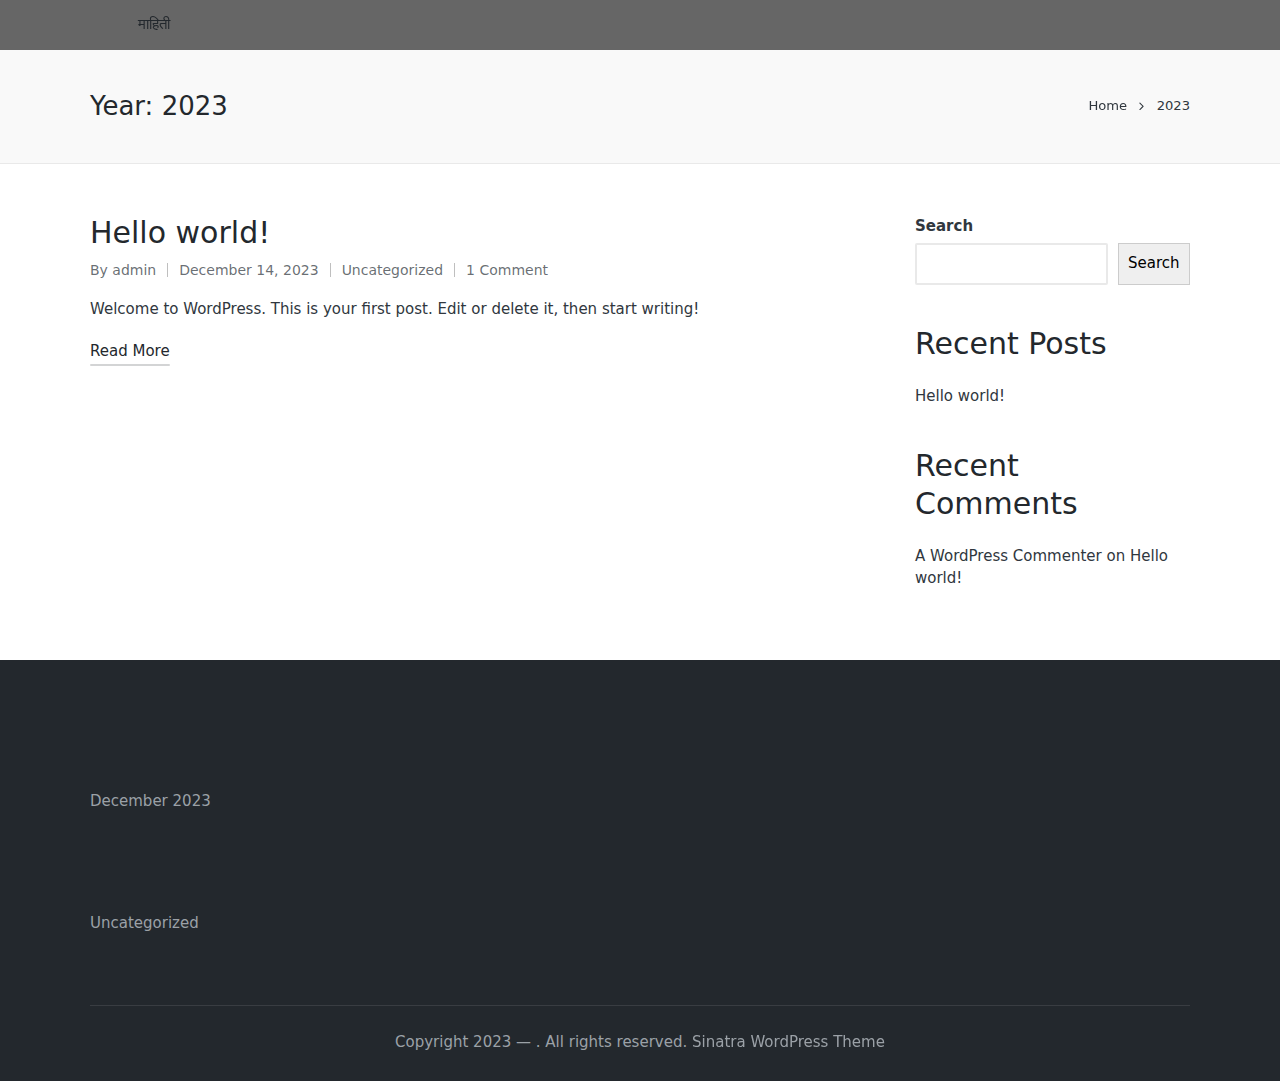
<file: 2023/index.html>
<!DOCTYPE html>
<html lang="en-US" itemscope itemtype="http://schema.org/Article">
<head>
	<meta charset="UTF-8">
	<link rel="profile" href="http://gmpg.org/xfn/11">
	<title>2023</title>
<meta name="robots" content="max-image-preview:large">
<meta name="viewport" content="width=device-width, initial-scale=1">
<link rel="alternate" type="application/rss+xml" title=" &raquo; Feed" href="/feed/">
<link rel="alternate" type="application/rss+xml" title=" &raquo; Comments Feed" href="/comments/feed/">
<script>
window._wpemojiSettings = {"baseUrl":"https:\/\/s.w.org\/images\/core\/emoji\/14.0.0\/72x72\/","ext":".png","svgUrl":"https:\/\/s.w.org\/images\/core\/emoji\/14.0.0\/svg\/","svgExt":".svg","source":{"concatemoji":"\/wp-includes\/js\/wp-emoji-release.min.js?ver=6.4.2"}};
/*! This file is auto-generated */
!function(i,n){var o,s,e;function c(e){try{var t={supportTests:e,timestamp:(new Date).valueOf()};sessionStorage.setItem(o,JSON.stringify(t))}catch(e){}}function p(e,t,n){e.clearRect(0,0,e.canvas.width,e.canvas.height),e.fillText(t,0,0);var t=new Uint32Array(e.getImageData(0,0,e.canvas.width,e.canvas.height).data),r=(e.clearRect(0,0,e.canvas.width,e.canvas.height),e.fillText(n,0,0),new Uint32Array(e.getImageData(0,0,e.canvas.width,e.canvas.height).data));return t.every(function(e,t){return e===r[t]})}function u(e,t,n){switch(t){case"flag":return n(e,"🏳️‍⚧️","🏳️​⚧️")?!1:!n(e,"🇺🇳","🇺​🇳")&&!n(e,"🏴󠁧󠁢󠁥󠁮󠁧󠁿","🏴​󠁧​󠁢​󠁥​󠁮​󠁧​󠁿");case"emoji":return!n(e,"🫱🏻‍🫲🏿","🫱🏻​🫲🏿")}return!1}function f(e,t,n){var r="undefined"!=typeof WorkerGlobalScope&&self instanceof WorkerGlobalScope?new OffscreenCanvas(300,150):i.createElement("canvas"),a=r.getContext("2d",{willReadFrequently:!0}),o=(a.textBaseline="top",a.font="600 32px Arial",{});return e.forEach(function(e){o[e]=t(a,e,n)}),o}function t(e){var t=i.createElement("script");t.src=e,t.defer=!0,i.head.appendChild(t)}"undefined"!=typeof Promise&&(o="wpEmojiSettingsSupports",s=["flag","emoji"],n.supports={everything:!0,everythingExceptFlag:!0},e=new Promise(function(e){i.addEventListener("DOMContentLoaded",e,{once:!0})}),new Promise(function(t){var n=function(){try{var e=JSON.parse(sessionStorage.getItem(o));if("object"==typeof e&&"number"==typeof e.timestamp&&(new Date).valueOf()<e.timestamp+604800&&"object"==typeof e.supportTests)return e.supportTests}catch(e){}return null}();if(!n){if("undefined"!=typeof Worker&&"undefined"!=typeof OffscreenCanvas&&"undefined"!=typeof URL&&URL.createObjectURL&&"undefined"!=typeof Blob)try{var e="postMessage("+f.toString()+"("+[JSON.stringify(s),u.toString(),p.toString()].join(",")+"));",r=new Blob([e],{type:"text/javascript"}),a=new Worker(URL.createObjectURL(r),{name:"wpTestEmojiSupports"});return void(a.onmessage=function(e){c(n=e.data),a.terminate(),t(n)})}catch(e){}c(n=f(s,u,p))}t(n)}).then(function(e){for(var t in e)n.supports[t]=e[t],n.supports.everything=n.supports.everything&&n.supports[t],"flag"!==t&&(n.supports.everythingExceptFlag=n.supports.everythingExceptFlag&&n.supports[t]);n.supports.everythingExceptFlag=n.supports.everythingExceptFlag&&!n.supports.flag,n.DOMReady=!1,n.readyCallback=function(){n.DOMReady=!0}}).then(function(){return e}).then(function(){var e;n.supports.everything||(n.readyCallback(),(e=n.source||{}).concatemoji?t(e.concatemoji):e.wpemoji&&e.twemoji&&(t(e.twemoji),t(e.wpemoji)))}))}((window,document),window._wpemojiSettings);
</script>
<style id="wp-emoji-styles-inline-css">img.wp-smiley, img.emoji {
		display: inline !important;
		border: none !important;
		box-shadow: none !important;
		height: 1em !important;
		width: 1em !important;
		margin: 0 0.07em !important;
		vertical-align: -0.1em !important;
		background: none !important;
		padding: 0 !important;
	}</style>
<link rel="stylesheet" id="wp-block-library-css" href="/wp-includes/css/dist/block-library/style.min.css?ver=6.4.2" media="all">
<style id="wp-block-library-theme-inline-css">.wp-block-audio figcaption{color:#555;font-size:13px;text-align:center}.is-dark-theme .wp-block-audio figcaption{color:hsla(0,0%,100%,.65)}.wp-block-audio{margin:0 0 1em}.wp-block-code{border:1px solid #ccc;border-radius:4px;font-family:Menlo,Consolas,monaco,monospace;padding:.8em 1em}.wp-block-embed figcaption{color:#555;font-size:13px;text-align:center}.is-dark-theme .wp-block-embed figcaption{color:hsla(0,0%,100%,.65)}.wp-block-embed{margin:0 0 1em}.blocks-gallery-caption{color:#555;font-size:13px;text-align:center}.is-dark-theme .blocks-gallery-caption{color:hsla(0,0%,100%,.65)}.wp-block-image figcaption{color:#555;font-size:13px;text-align:center}.is-dark-theme .wp-block-image figcaption{color:hsla(0,0%,100%,.65)}.wp-block-image{margin:0 0 1em}.wp-block-pullquote{border-bottom:4px solid;border-top:4px solid;color:currentColor;margin-bottom:1.75em}.wp-block-pullquote cite,.wp-block-pullquote footer,.wp-block-pullquote__citation{color:currentColor;font-size:.8125em;font-style:normal;text-transform:uppercase}.wp-block-quote{border-left:.25em solid;margin:0 0 1.75em;padding-left:1em}.wp-block-quote cite,.wp-block-quote footer{color:currentColor;font-size:.8125em;font-style:normal;position:relative}.wp-block-quote.has-text-align-right{border-left:none;border-right:.25em solid;padding-left:0;padding-right:1em}.wp-block-quote.has-text-align-center{border:none;padding-left:0}.wp-block-quote.is-large,.wp-block-quote.is-style-large,.wp-block-quote.is-style-plain{border:none}.wp-block-search .wp-block-search__label{font-weight:700}.wp-block-search__button{border:1px solid #ccc;padding:.375em .625em}:where(.wp-block-group.has-background){padding:1.25em 2.375em}.wp-block-separator.has-css-opacity{opacity:.4}.wp-block-separator{border:none;border-bottom:2px solid;margin-left:auto;margin-right:auto}.wp-block-separator.has-alpha-channel-opacity{opacity:1}.wp-block-separator:not(.is-style-wide):not(.is-style-dots){width:100px}.wp-block-separator.has-background:not(.is-style-dots){border-bottom:none;height:1px}.wp-block-separator.has-background:not(.is-style-wide):not(.is-style-dots){height:2px}.wp-block-table{margin:0 0 1em}.wp-block-table td,.wp-block-table th{word-break:normal}.wp-block-table figcaption{color:#555;font-size:13px;text-align:center}.is-dark-theme .wp-block-table figcaption{color:hsla(0,0%,100%,.65)}.wp-block-video figcaption{color:#555;font-size:13px;text-align:center}.is-dark-theme .wp-block-video figcaption{color:hsla(0,0%,100%,.65)}.wp-block-video{margin:0 0 1em}.wp-block-template-part.has-background{margin-bottom:0;margin-top:0;padding:1.25em 2.375em}</style>
<style id="classic-theme-styles-inline-css">/*! This file is auto-generated */
.wp-block-button__link{color:#fff;background-color:#32373c;border-radius:9999px;box-shadow:none;text-decoration:none;padding:calc(.667em + 2px) calc(1.333em + 2px);font-size:1.125em}.wp-block-file__button{background:#32373c;color:#fff;text-decoration:none}</style>
<style id="global-styles-inline-css">body{--wp--preset--color--black: #000000;--wp--preset--color--cyan-bluish-gray: #abb8c3;--wp--preset--color--white: #ffffff;--wp--preset--color--pale-pink: #f78da7;--wp--preset--color--vivid-red: #cf2e2e;--wp--preset--color--luminous-vivid-orange: #ff6900;--wp--preset--color--luminous-vivid-amber: #fcb900;--wp--preset--color--light-green-cyan: #7bdcb5;--wp--preset--color--vivid-green-cyan: #00d084;--wp--preset--color--pale-cyan-blue: #8ed1fc;--wp--preset--color--vivid-cyan-blue: #0693e3;--wp--preset--color--vivid-purple: #9b51e0;--wp--preset--gradient--vivid-cyan-blue-to-vivid-purple: linear-gradient(135deg,rgba(6,147,227,1) 0%,rgb(155,81,224) 100%);--wp--preset--gradient--light-green-cyan-to-vivid-green-cyan: linear-gradient(135deg,rgb(122,220,180) 0%,rgb(0,208,130) 100%);--wp--preset--gradient--luminous-vivid-amber-to-luminous-vivid-orange: linear-gradient(135deg,rgba(252,185,0,1) 0%,rgba(255,105,0,1) 100%);--wp--preset--gradient--luminous-vivid-orange-to-vivid-red: linear-gradient(135deg,rgba(255,105,0,1) 0%,rgb(207,46,46) 100%);--wp--preset--gradient--very-light-gray-to-cyan-bluish-gray: linear-gradient(135deg,rgb(238,238,238) 0%,rgb(169,184,195) 100%);--wp--preset--gradient--cool-to-warm-spectrum: linear-gradient(135deg,rgb(74,234,220) 0%,rgb(151,120,209) 20%,rgb(207,42,186) 40%,rgb(238,44,130) 60%,rgb(251,105,98) 80%,rgb(254,248,76) 100%);--wp--preset--gradient--blush-light-purple: linear-gradient(135deg,rgb(255,206,236) 0%,rgb(152,150,240) 100%);--wp--preset--gradient--blush-bordeaux: linear-gradient(135deg,rgb(254,205,165) 0%,rgb(254,45,45) 50%,rgb(107,0,62) 100%);--wp--preset--gradient--luminous-dusk: linear-gradient(135deg,rgb(255,203,112) 0%,rgb(199,81,192) 50%,rgb(65,88,208) 100%);--wp--preset--gradient--pale-ocean: linear-gradient(135deg,rgb(255,245,203) 0%,rgb(182,227,212) 50%,rgb(51,167,181) 100%);--wp--preset--gradient--electric-grass: linear-gradient(135deg,rgb(202,248,128) 0%,rgb(113,206,126) 100%);--wp--preset--gradient--midnight: linear-gradient(135deg,rgb(2,3,129) 0%,rgb(40,116,252) 100%);--wp--preset--font-size--small: 13px;--wp--preset--font-size--medium: 20px;--wp--preset--font-size--large: 36px;--wp--preset--font-size--x-large: 42px;--wp--preset--spacing--20: 0.44rem;--wp--preset--spacing--30: 0.67rem;--wp--preset--spacing--40: 1rem;--wp--preset--spacing--50: 1.5rem;--wp--preset--spacing--60: 2.25rem;--wp--preset--spacing--70: 3.38rem;--wp--preset--spacing--80: 5.06rem;--wp--preset--shadow--natural: 6px 6px 9px rgba(0, 0, 0, 0.2);--wp--preset--shadow--deep: 12px 12px 50px rgba(0, 0, 0, 0.4);--wp--preset--shadow--sharp: 6px 6px 0px rgba(0, 0, 0, 0.2);--wp--preset--shadow--outlined: 6px 6px 0px -3px rgba(255, 255, 255, 1), 6px 6px rgba(0, 0, 0, 1);--wp--preset--shadow--crisp: 6px 6px 0px rgba(0, 0, 0, 1);}:where(.is-layout-flex){gap: 0.5em;}:where(.is-layout-grid){gap: 0.5em;}body .is-layout-flow > .alignleft{float: left;margin-inline-start: 0;margin-inline-end: 2em;}body .is-layout-flow > .alignright{float: right;margin-inline-start: 2em;margin-inline-end: 0;}body .is-layout-flow > .aligncenter{margin-left: auto !important;margin-right: auto !important;}body .is-layout-constrained > .alignleft{float: left;margin-inline-start: 0;margin-inline-end: 2em;}body .is-layout-constrained > .alignright{float: right;margin-inline-start: 2em;margin-inline-end: 0;}body .is-layout-constrained > .aligncenter{margin-left: auto !important;margin-right: auto !important;}body .is-layout-constrained > :where(:not(.alignleft):not(.alignright):not(.alignfull)){max-width: var(--wp--style--global--content-size);margin-left: auto !important;margin-right: auto !important;}body .is-layout-constrained > .alignwide{max-width: var(--wp--style--global--wide-size);}body .is-layout-flex{display: flex;}body .is-layout-flex{flex-wrap: wrap;align-items: center;}body .is-layout-flex > *{margin: 0;}body .is-layout-grid{display: grid;}body .is-layout-grid > *{margin: 0;}:where(.wp-block-columns.is-layout-flex){gap: 2em;}:where(.wp-block-columns.is-layout-grid){gap: 2em;}:where(.wp-block-post-template.is-layout-flex){gap: 1.25em;}:where(.wp-block-post-template.is-layout-grid){gap: 1.25em;}.has-black-color{color: var(--wp--preset--color--black) !important;}.has-cyan-bluish-gray-color{color: var(--wp--preset--color--cyan-bluish-gray) !important;}.has-white-color{color: var(--wp--preset--color--white) !important;}.has-pale-pink-color{color: var(--wp--preset--color--pale-pink) !important;}.has-vivid-red-color{color: var(--wp--preset--color--vivid-red) !important;}.has-luminous-vivid-orange-color{color: var(--wp--preset--color--luminous-vivid-orange) !important;}.has-luminous-vivid-amber-color{color: var(--wp--preset--color--luminous-vivid-amber) !important;}.has-light-green-cyan-color{color: var(--wp--preset--color--light-green-cyan) !important;}.has-vivid-green-cyan-color{color: var(--wp--preset--color--vivid-green-cyan) !important;}.has-pale-cyan-blue-color{color: var(--wp--preset--color--pale-cyan-blue) !important;}.has-vivid-cyan-blue-color{color: var(--wp--preset--color--vivid-cyan-blue) !important;}.has-vivid-purple-color{color: var(--wp--preset--color--vivid-purple) !important;}.has-black-background-color{background-color: var(--wp--preset--color--black) !important;}.has-cyan-bluish-gray-background-color{background-color: var(--wp--preset--color--cyan-bluish-gray) !important;}.has-white-background-color{background-color: var(--wp--preset--color--white) !important;}.has-pale-pink-background-color{background-color: var(--wp--preset--color--pale-pink) !important;}.has-vivid-red-background-color{background-color: var(--wp--preset--color--vivid-red) !important;}.has-luminous-vivid-orange-background-color{background-color: var(--wp--preset--color--luminous-vivid-orange) !important;}.has-luminous-vivid-amber-background-color{background-color: var(--wp--preset--color--luminous-vivid-amber) !important;}.has-light-green-cyan-background-color{background-color: var(--wp--preset--color--light-green-cyan) !important;}.has-vivid-green-cyan-background-color{background-color: var(--wp--preset--color--vivid-green-cyan) !important;}.has-pale-cyan-blue-background-color{background-color: var(--wp--preset--color--pale-cyan-blue) !important;}.has-vivid-cyan-blue-background-color{background-color: var(--wp--preset--color--vivid-cyan-blue) !important;}.has-vivid-purple-background-color{background-color: var(--wp--preset--color--vivid-purple) !important;}.has-black-border-color{border-color: var(--wp--preset--color--black) !important;}.has-cyan-bluish-gray-border-color{border-color: var(--wp--preset--color--cyan-bluish-gray) !important;}.has-white-border-color{border-color: var(--wp--preset--color--white) !important;}.has-pale-pink-border-color{border-color: var(--wp--preset--color--pale-pink) !important;}.has-vivid-red-border-color{border-color: var(--wp--preset--color--vivid-red) !important;}.has-luminous-vivid-orange-border-color{border-color: var(--wp--preset--color--luminous-vivid-orange) !important;}.has-luminous-vivid-amber-border-color{border-color: var(--wp--preset--color--luminous-vivid-amber) !important;}.has-light-green-cyan-border-color{border-color: var(--wp--preset--color--light-green-cyan) !important;}.has-vivid-green-cyan-border-color{border-color: var(--wp--preset--color--vivid-green-cyan) !important;}.has-pale-cyan-blue-border-color{border-color: var(--wp--preset--color--pale-cyan-blue) !important;}.has-vivid-cyan-blue-border-color{border-color: var(--wp--preset--color--vivid-cyan-blue) !important;}.has-vivid-purple-border-color{border-color: var(--wp--preset--color--vivid-purple) !important;}.has-vivid-cyan-blue-to-vivid-purple-gradient-background{background: var(--wp--preset--gradient--vivid-cyan-blue-to-vivid-purple) !important;}.has-light-green-cyan-to-vivid-green-cyan-gradient-background{background: var(--wp--preset--gradient--light-green-cyan-to-vivid-green-cyan) !important;}.has-luminous-vivid-amber-to-luminous-vivid-orange-gradient-background{background: var(--wp--preset--gradient--luminous-vivid-amber-to-luminous-vivid-orange) !important;}.has-luminous-vivid-orange-to-vivid-red-gradient-background{background: var(--wp--preset--gradient--luminous-vivid-orange-to-vivid-red) !important;}.has-very-light-gray-to-cyan-bluish-gray-gradient-background{background: var(--wp--preset--gradient--very-light-gray-to-cyan-bluish-gray) !important;}.has-cool-to-warm-spectrum-gradient-background{background: var(--wp--preset--gradient--cool-to-warm-spectrum) !important;}.has-blush-light-purple-gradient-background{background: var(--wp--preset--gradient--blush-light-purple) !important;}.has-blush-bordeaux-gradient-background{background: var(--wp--preset--gradient--blush-bordeaux) !important;}.has-luminous-dusk-gradient-background{background: var(--wp--preset--gradient--luminous-dusk) !important;}.has-pale-ocean-gradient-background{background: var(--wp--preset--gradient--pale-ocean) !important;}.has-electric-grass-gradient-background{background: var(--wp--preset--gradient--electric-grass) !important;}.has-midnight-gradient-background{background: var(--wp--preset--gradient--midnight) !important;}.has-small-font-size{font-size: var(--wp--preset--font-size--small) !important;}.has-medium-font-size{font-size: var(--wp--preset--font-size--medium) !important;}.has-large-font-size{font-size: var(--wp--preset--font-size--large) !important;}.has-x-large-font-size{font-size: var(--wp--preset--font-size--x-large) !important;}
.wp-block-navigation a:where(:not(.wp-element-button)){color: inherit;}
:where(.wp-block-post-template.is-layout-flex){gap: 1.25em;}:where(.wp-block-post-template.is-layout-grid){gap: 1.25em;}
:where(.wp-block-columns.is-layout-flex){gap: 2em;}:where(.wp-block-columns.is-layout-grid){gap: 2em;}
.wp-block-pullquote{font-size: 1.5em;line-height: 1.6;}</style>
<link rel="stylesheet" id="elementor-frontend-css" href="/wp-content/plugins/elementor/assets/css/frontend-lite.min.css?ver=3.18.2" media="all">
<link rel="stylesheet" id="swiper-css" href="/wp-content/plugins/elementor/assets/lib/swiper/v8/css/swiper.min.css?ver=8.4.5" media="all">
<link rel="stylesheet" id="elementor-post-5-css" href="/wp-content/uploads/elementor/css/post-5.css?ver=1702630218" media="all">
<link rel="stylesheet" id="elementor-global-css" href="/wp-content/uploads/elementor/css/global.css?ver=1702630219" media="all">
<link rel="stylesheet" id="sinatra-styles-css" href="/wp-content/themes/sinatra/assets/css/style.min.css?ver=1.3" media="all">
<!--[if IE]>
<link rel='stylesheet' id='sinatra-ie-css' href='http://portfolio.local/wp-content/themes/sinatra/assets/css/compatibility/ie.min.css?ver=1.3' media='all' />
<![endif]-->
<link rel="stylesheet" id="sinatra-dynamic-styles-css" href="/wp-content/uploads/sinatra/dynamic-styles.css?ver=1702646657" media="all">
<link rel="stylesheet" id="sinatra-elementor-css" href="/wp-content/themes/sinatra/assets/css/compatibility/elementor.min.css?ver=1.3" media="all">
<link rel="stylesheet" id="eael-general-css" href="/wp-content/plugins/essential-addons-for-elementor-lite/assets/front-end/css/view/general.min.css?ver=5.9.1" media="all">
<link rel="stylesheet" id="wpr-text-animations-css-css" href="/wp-content/plugins/royal-elementor-addons/assets/css/lib/animations/text-animations.min.css?ver=1.3.83" media="all">
<link rel="stylesheet" id="wpr-addons-css-css" href="/wp-content/plugins/royal-elementor-addons/assets/css/frontend.min.css?ver=1.3.83" media="all">
<link rel="stylesheet" id="font-awesome-5-all-css" href="/wp-content/plugins/elementor/assets/lib/font-awesome/css/all.min.css?ver=5.9.1" media="all">
<link rel="stylesheet" id="google-fonts-1-css" href="https://fonts.googleapis.com/css?family=Roboto%3A100%2C100italic%2C200%2C200italic%2C300%2C300italic%2C400%2C400italic%2C500%2C500italic%2C600%2C600italic%2C700%2C700italic%2C800%2C800italic%2C900%2C900italic%7CRoboto+Slab%3A100%2C100italic%2C200%2C200italic%2C300%2C300italic%2C400%2C400italic%2C500%2C500italic%2C600%2C600italic%2C700%2C700italic%2C800%2C800italic%2C900%2C900italic&#038;display=swap&#038;ver=6.4.2" media="all">
<link rel="preconnect" href="https://fonts.gstatic.com/" crossorigin>
<script data-cfasync="false" src="/wp-includes/js/jquery/jquery.min.js?ver=3.7.1" id="jquery-core-js"></script>
<script data-cfasync="false" src="/wp-includes/js/jquery/jquery-migrate.min.js?ver=3.4.1" id="jquery-migrate-js"></script>
<!--[if IE]>
<script src="http://portfolio.local/wp-content/themes/sinatra/assets/js/vendors/flexibility.min.js?ver=1.3" id="sinatra-flexibility-js"></script>
<script id="sinatra-flexibility-js-after">
flexibility(document.documentElement);
</script>
<![endif]-->
<link rel="https://api.w.org/" href="/wp-json/">
<link rel="EditURI" type="application/rsd+xml" title="RSD" href="/xmlrpc.php?rsd">
<meta name="generator" content="WordPress 6.4.2">
<meta name="theme-color" content="#3857F1">
<meta name="generator" content="Elementor 3.18.2; features: e_dom_optimization, e_optimized_assets_loading, e_optimized_css_loading, e_font_icon_svg, additional_custom_breakpoints, block_editor_assets_optimize, e_image_loading_optimization; settings: css_print_method-external, google_font-enabled, font_display-swap">
<style id="wpr_lightbox_styles">.lg-backdrop {
					background-color: rgba(0,0,0,0.6) !important;
				}
				.lg-toolbar,
				.lg-dropdown {
					background-color: rgba(0,0,0,0.8) !important;
				}
				.lg-dropdown:after {
					border-bottom-color: rgba(0,0,0,0.8) !important;
				}
				.lg-sub-html {
					background-color: rgba(0,0,0,0.8) !important;
				}
				.lg-thumb-outer,
				.lg-progress-bar {
					background-color: #444444 !important;
				}
				.lg-progress {
					background-color: #a90707 !important;
				}
				.lg-icon {
					color: #efefef !important;
					font-size: 20px !important;
				}
				.lg-icon.lg-toogle-thumb {
					font-size: 24px !important;
				}
				.lg-icon:hover,
				.lg-dropdown-text:hover {
					color: #ffffff !important;
				}
				.lg-sub-html,
				.lg-dropdown-text {
					color: #efefef !important;
					font-size: 14px !important;
				}
				#lg-counter {
					color: #efefef !important;
					font-size: 14px !important;
				}
				.lg-prev,
				.lg-next {
					font-size: 35px !important;
				}

				/* Defaults */
				.lg-icon {
				background-color: transparent !important;
				}

				#lg-counter {
				opacity: 0.9;
				}

				.lg-thumb-outer {
				padding: 0 10px;
				}

				.lg-thumb-item {
				border-radius: 0 !important;
				border: none !important;
				opacity: 0.5;
				}

				.lg-thumb-item.active {
					opacity: 1;
				}</style>
<style id="wpforms-css-vars-root">:root {
					--wpforms-field-border-radius: 3px;
--wpforms-field-background-color: #ffffff;
--wpforms-field-border-color: rgba( 0, 0, 0, 0.25 );
--wpforms-field-text-color: rgba( 0, 0, 0, 0.7 );
--wpforms-label-color: rgba( 0, 0, 0, 0.85 );
--wpforms-label-sublabel-color: rgba( 0, 0, 0, 0.55 );
--wpforms-label-error-color: #d63637;
--wpforms-button-border-radius: 3px;
--wpforms-button-background-color: #066aab;
--wpforms-button-text-color: #ffffff;
--wpforms-field-size-input-height: 43px;
--wpforms-field-size-input-spacing: 15px;
--wpforms-field-size-font-size: 16px;
--wpforms-field-size-line-height: 19px;
--wpforms-field-size-padding-h: 14px;
--wpforms-field-size-checkbox-size: 16px;
--wpforms-field-size-sublabel-spacing: 5px;
--wpforms-field-size-icon-size: 1;
--wpforms-label-size-font-size: 16px;
--wpforms-label-size-line-height: 19px;
--wpforms-label-size-sublabel-font-size: 14px;
--wpforms-label-size-sublabel-line-height: 17px;
--wpforms-button-size-font-size: 17px;
--wpforms-button-size-height: 41px;
--wpforms-button-size-padding-h: 15px;
--wpforms-button-size-margin-top: 10px;

				}</style>
</head>

<body class="archive date wp-embed-responsive sinatra-topbar__separators-regular sinatra-layout__fw-contained sinatra-header-layout-2 sinatra-menu-animation-underline sinatra-header__separators-none si-blog-layout-1 si-page-title-align-left si-has-sidebar sinatra-sidebar-style-1 sinatra-sidebar-position__right-sidebar si-sidebar-r__after-content entry-media-hover-style-1 sinatra-copyright-layout-1 si-input-supported validate-comment-form si-menu-accessibility elementor-default elementor-kit-5">


<div id="page" class="hfeed site">
	<a class="skip-link screen-reader-text" href="#content">Skip to content</a>

	
	<header id="masthead" class="site-header" role="banner" itemtype="https://schema.org/WPHeader" itemscope="itemscope">
		<div id="sinatra-header">
		<div id="sinatra-header-inner">
	
<div class="si-container si-header-container">

	
<div class="sinatra-logo si-header-element" itemtype="https://schema.org/Organization" itemscope="itemscope">
	<div class="logo-inner"><span class="site-title" itemprop="name">
						<a href="/" rel="home" itemprop="url">
							
						</a>
					</span></div>
</div>
<!-- END .sinatra-logo -->

<nav class="site-navigation main-navigation sinatra-primary-nav sinatra-nav si-header-element" role="navigation" itemtype="https://schema.org/SiteNavigationElement" itemscope="itemscope" aria-label="Site Navigation">
<ul id="sinatra-primary-nav" class="menu">
<li id="menu-item-242" class="menu-item menu-item-type-custom menu-item-object-custom menu-item-242"><a href="#Services"><span>माहिती</span></a></li>
</ul></nav><!-- END .sinatra-nav -->
<div class="si-header-widgets si-header-element sinatra-widget-location-right"></div>
<!-- END .si-header-widgets -->
	<span class="si-header-element si-mobile-nav">
				<button class="si-hamburger hamburger--spin si-hamburger-sinatra-primary-nav" aria-label="Menu" aria-controls="sinatra-primary-nav" type="button">

			
			<span class="hamburger-box">
				<span class="hamburger-inner"></span>
			</span>

		</button>
			</span>

</div>
<!-- END .si-container -->
	</div>
<!-- END #sinatra-header-inner -->
	</div>
<!-- END #sinatra-header -->
		
<div class="page-header si-has-page-title si-has-breadcrumbs">
	<div class="si-container">

	
	
		<div class="si-page-header-wrapper">

			<div class="si-page-header-title">
				<h1 class="page-title" itemprop="headline">Year: <span>2023</span>
</h1>			</div>

			
					</div>

	
	<div class="si-breadcrumbs"><nav role="navigation" aria-label="Breadcrumbs" class="breadcrumb-trail breadcrumbs" itemprop="breadcrumb"><ul class="trail-items" itemscope itemtype="http://schema.org/BreadcrumbList">
<meta name="numberOfItems" content="2">
<meta name="itemListOrder" content="Ascending">
<li itemprop="itemListElement" itemscope itemtype="http://schema.org/ListItem" class="trail-item trail-begin">
<a href="/" rel="home" itemprop="item"><span itemprop="name">Home</span></a><meta itemprop="position" content="1">
</li>
<li itemprop="itemListElement" itemscope itemtype="http://schema.org/ListItem" class="trail-item trail-end">
<span><span itemprop="name">2023</span></span><meta itemprop="position" content="2">
</li>
</ul></nav></div>
	</div>
</div>
	</header><!-- #masthead .site-header -->

	
		<div id="main" class="site-main">

		
<div class="si-container">

	<div id="primary" class="content-area">

		
		<main id="content" class="site-content" role="main" itemtype="http://schema.org/WebPageElement" itemprop="mainContentOfPage">

			

<article id="post-1" class="sinatra-article post-1 post type-post status-publish format-standard hentry category-uncategorized" itemscope="" itemtype="https://schema.org/CreativeWork">

	<div class="si-blog-entry-content">
<header class="entry-header">

	
	<h2 class="entry-title" itemprop="headline">
		<a href="/hello-world/" title="Hello world!" rel="bookmark">Hello world!</a>	</h2>

</header>
<div class="entry-meta"><div class="entry-meta-elements">		<span class="post-author">
			<span class="posted-by vcard author" itemprop="author" itemscope="itemscope" itemtype="http://schema.org/Person">
				<span class="screen-reader-text">Posted by</span>

				
				<span>
										By 					<a class="url fn n" title="View all posts by admin" href="/author/admin/" rel="author" itemprop="url">
						<span class="author-name" itemprop="name">admin</span>
					</a>
				</span>
			</span>
		</span>
		<span class="posted-on">December 14, 2023</span><span class="cat-links"><span class="screen-reader-text">Posted in</span><span><a href="/category/uncategorized/" rel="category tag">Uncategorized</a></span></span><span class="comments-link"><a href="/hello-world/#comments" class="comments-link">1 Comment</a></span>
</div></div>
<div class="entry-summary si-entry" itemprop="text">

	Welcome to WordPress. This is your first post. Edit or delete it, then start writing!
</div>

<footer class="entry-footer">
		<a href="/hello-world/" class="si-btn btn-text-1"><span>Read More</span></a>
</footer>
</div>
</article><!-- #post-1 -->


		</main><!-- #content .site-content -->

		
	</div>
<!-- #primary .content-area -->

	
<aside id="secondary" class="widget-area si-sidebar-container" itemtype="http://schema.org/WPSideBar" itemscope="itemscope" role="complementary">

	<div class="si-sidebar-inner">
		
		<div id="block-2" class="si-sidebar-widget si-widget si-entry widget widget_block widget_search"><form role="search" method="get" action="http://portfolio.local/" class="wp-block-search__button-outside wp-block-search__text-button wp-block-search">
<label class="wp-block-search__label" for="wp-block-search__input-1">Search</label><div class="wp-block-search__inside-wrapper ">
<input class="wp-block-search__input" id="wp-block-search__input-1" placeholder="" value="" type="search" name="s" required><button aria-label="Search" class="wp-block-search__button wp-element-button" type="submit">Search</button>
</div>
</form></div>
<div id="block-3" class="si-sidebar-widget si-widget si-entry widget widget_block"><div class="wp-block-group is-layout-flow wp-block-group-is-layout-flow"><div class="wp-block-group__inner-container">
<h2 class="wp-block-heading">Recent Posts</h2>
<ul class="wp-block-latest-posts__list wp-block-latest-posts">
<li><a class="wp-block-latest-posts__post-title" href="/hello-world/">Hello world!</a></li>
</ul>
</div></div></div>
<div id="block-4" class="si-sidebar-widget si-widget si-entry widget widget_block"><div class="wp-block-group is-layout-flow wp-block-group-is-layout-flow"><div class="wp-block-group__inner-container">
<h2 class="wp-block-heading">Recent Comments</h2>
<ol class="wp-block-latest-comments"><li class="wp-block-latest-comments__comment"><article><footer class="wp-block-latest-comments__comment-meta"><a class="wp-block-latest-comments__comment-author" href="https://wordpress.org/">A WordPress Commenter</a> on <a class="wp-block-latest-comments__comment-link" href="/hello-world/#comment-1">Hello world!</a></footer></article></li></ol>
</div></div></div>
			</div>

</aside><!--#secondary .widget-area -->


</div>
<!-- END .si-container -->

		
	</div>
<!-- #main .site-main -->
	
	
			<footer id="colophon" class="site-footer" role="contentinfo" itemtype="http://schema.org/WPFooter" itemscope="itemscope">

			
<div id="sinatra-footer">
	<div class="si-container">
		<div class="si-flex-row" id="sinatra-footer-widgets">

							<div class="sinatra-footer-column col-xs-12 col-sm-6 stretch-xs col-md-3">
					<div id="block-5" class="si-footer-widget si-widget si-entry widget widget_block"><div class="wp-block-group is-layout-flow wp-block-group-is-layout-flow"><div class="wp-block-group__inner-container">
<h2 class="wp-block-heading">Archives</h2>
<ul class="wp-block-archives-list wp-block-archives">	<li><a href="/2023/12/">December 2023</a></li>
</ul>
</div></div></div>
<div id="block-6" class="si-footer-widget si-widget si-entry widget widget_block"><div class="wp-block-group is-layout-flow wp-block-group-is-layout-flow"><div class="wp-block-group__inner-container">
<h2 class="wp-block-heading">Categories</h2>
<ul class="wp-block-categories-list wp-block-categories">	<li class="cat-item cat-item-1">
<a href="/category/uncategorized/">Uncategorized</a>
</li>
</ul>
</div></div></div>				</div>
								<div class="sinatra-footer-column col-xs-12 col-sm-6 stretch-xs col-md-3">
									</div>
								<div class="sinatra-footer-column col-xs-12 col-sm-6 stretch-xs col-md-3">
									</div>
								<div class="sinatra-footer-column col-xs-12 col-sm-6 stretch-xs col-md-3">
									</div>
				
		</div>
<!-- END .si-flex-row -->
	</div>
<!-- END .si-container -->
</div>
<!-- END #sinatra-footer -->

<div id="sinatra-copyright" class="contained-separator">
	<div class="si-container">
		<div class="si-flex-row">

			<div class="col-xs-12 center-xs col-md flex-basis-auto start-md">
<div class="si-copyright-widget__text si-copyright-widget sinatra-all"><span>Copyright 2023 &mdash; . All rights reserved. <a href="https://wordpress.org/themes/sinatra/" class="imprint" target="_blank" rel="noopener noreferrer">Sinatra WordPress Theme</a></span></div>
<!-- END .si-copyright-widget -->
</div>
			<div class="col-xs-12 center-xs col-md flex-basis-auto end-md"></div>

		</div>
<!-- END .si-flex-row -->
	</div>
</div>
<!-- END #sinatra-copyright -->

		</footer><!-- #colophon .site-footer -->
	
	
</div>
<!-- END #page -->

<a href="#" id="si-scroll-top" class="si-smooth-scroll" title="Scroll to Top">
	<span class="si-scroll-icon" aria-hidden="true">
		<svg class="si-icon top-icon" xmlns="http://www.w3.org/2000/svg" width="32" height="32" viewbox="0 0 32 32"><path d="M24.958 18.491l-8.008-8.008c-0.534-0.534-1.335-0.534-1.868 0l-8.008 8.008c-0.534 0.534-0.534 1.335 0 1.868s1.335 0.534 1.868 0l7.074-7.074 7.074 7.074c0.267 0.267 0.667 0.4 0.934 0.4s0.667-0.133 0.934-0.4c0.534-0.534 0.534-1.335 0-1.868z"></path></svg>		<svg class="si-icon" xmlns="http://www.w3.org/2000/svg" width="32" height="32" viewbox="0 0 32 32"><path d="M24.958 18.491l-8.008-8.008c-0.534-0.534-1.335-0.534-1.868 0l-8.008 8.008c-0.534 0.534-0.534 1.335 0 1.868s1.335 0.534 1.868 0l7.074-7.074 7.074 7.074c0.267 0.267 0.667 0.4 0.934 0.4s0.667-0.133 0.934-0.4c0.534-0.534 0.534-1.335 0-1.868z"></path></svg>	</span>
	<span class="screen-reader-text">Scroll to Top</span>
</a><!-- END #sinatra-scroll-to-top -->
<script src="/wp-content/plugins/royal-elementor-addons/assets/js/lib/particles/particles.js?ver=3.0.6" id="wpr-particles-js"></script>
<script src="/wp-content/plugins/royal-elementor-addons/assets/js/lib/jarallax/jarallax.min.js?ver=1.12.7" id="wpr-jarallax-js"></script>
<script src="/wp-content/plugins/royal-elementor-addons/assets/js/lib/parallax/parallax.min.js?ver=1.0" id="wpr-parallax-hover-js"></script>
<script id="sinatra-js-js-extra">var sinatra_vars = {"ajaxurl":"\/wp-admin\/admin-ajax.php","nonce":"22082f121c","responsive-breakpoint":"960","sticky-header":{"enabled":true,"hide_on":[""]},"strings":{"comments_toggle_show":"Show 1 Comment","comments_toggle_hide":"Hide Comments"}};</script>
<script src="/wp-content/themes/sinatra/assets/js/sinatra.min.js?ver=1.3" id="sinatra-js-js"></script>
<script id="eael-general-js-extra">var localize = {"ajaxurl":"\/wp-admin\/admin-ajax.php","nonce":"4905e3c82a","i18n":{"added":"Added ","compare":"Compare","loading":"Loading..."},"eael_translate_text":{"required_text":"is a required field","invalid_text":"Invalid","billing_text":"Billing","shipping_text":"Shipping","fg_mfp_counter_text":"of"},"page_permalink":"\/hello-world\/","cart_redirectition":"","cart_page_url":"","el_breakpoints":{"mobile":{"label":"Mobile Portrait","value":767,"default_value":767,"direction":"max","is_enabled":true},"mobile_extra":{"label":"Mobile Landscape","value":880,"default_value":880,"direction":"max","is_enabled":false},"tablet":{"label":"Tablet Portrait","value":1024,"default_value":1024,"direction":"max","is_enabled":true},"tablet_extra":{"label":"Tablet Landscape","value":1200,"default_value":1200,"direction":"max","is_enabled":false},"laptop":{"label":"Laptop","value":1366,"default_value":1366,"direction":"max","is_enabled":false},"widescreen":{"label":"Widescreen","value":2400,"default_value":2400,"direction":"min","is_enabled":false}}};</script>
<script src="/wp-content/plugins/essential-addons-for-elementor-lite/assets/front-end/js/view/general.min.js?ver=5.9.1" id="eael-general-js"></script>
	<script>
	!function(){var e=-1<navigator.userAgent.toLowerCase().indexOf("webkit"),t=-1<navigator.userAgent.toLowerCase().indexOf("opera"),n=-1<navigator.userAgent.toLowerCase().indexOf("msie");(e||t||n)&&document.getElementById&&window.addEventListener&&window.addEventListener("hashchange",function(){var e,t=location.hash.substring(1);/^[A-z0-9_-]+$/.test(t)&&(e=document.getElementById(t))&&(/^(?:a|select|input|button|textarea)$/i.test(e.tagName)||(e.tabIndex=-1),e.focus())},!1)}();
	</script>
	
</body>
</html>
</file>
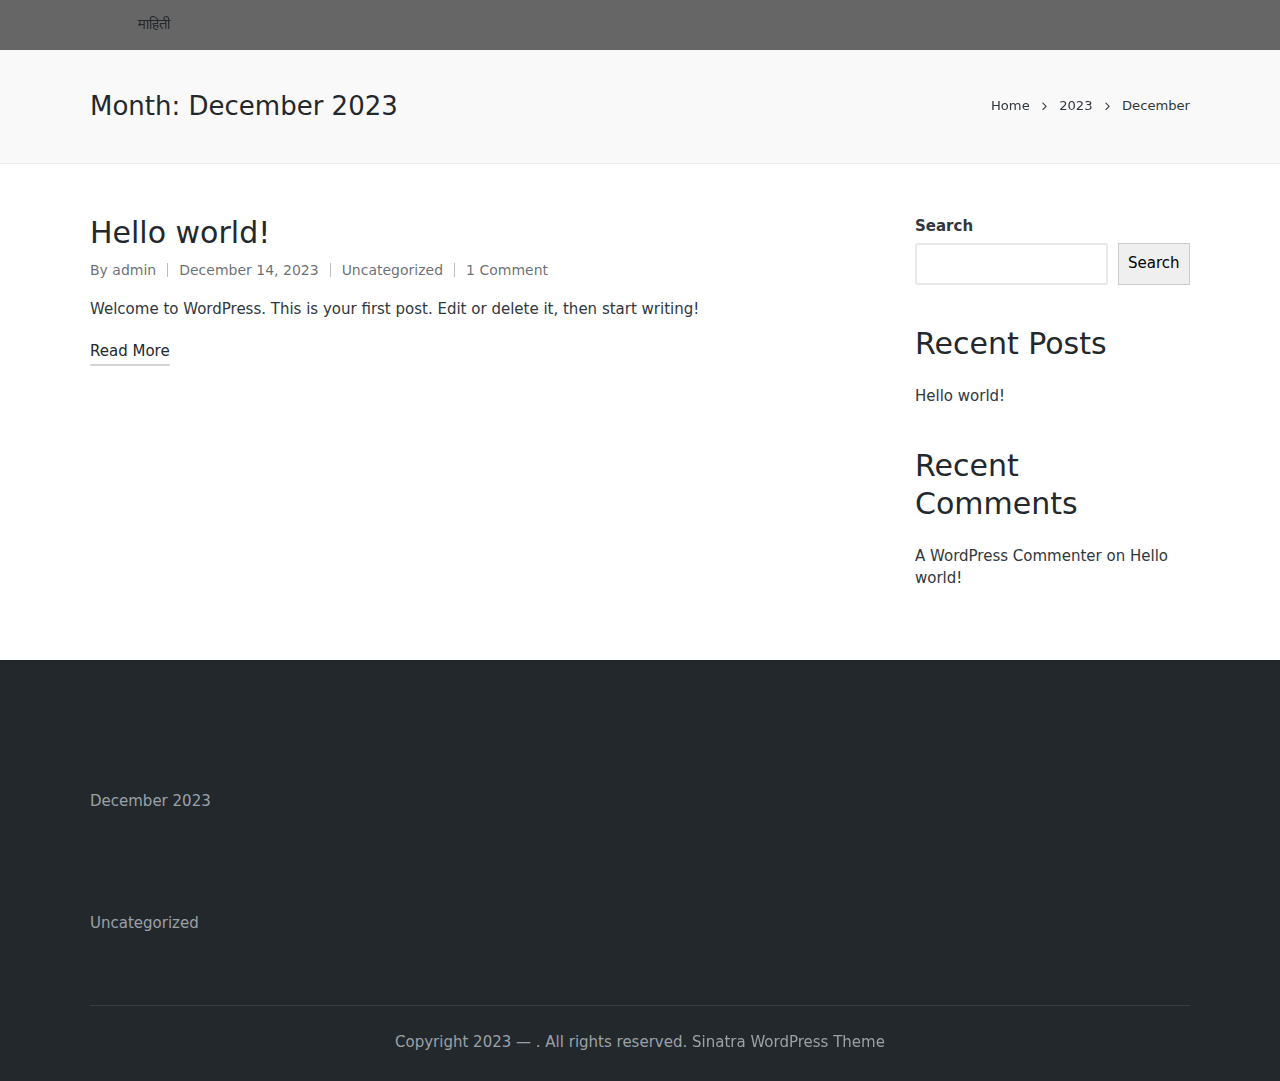
<file: 2023/12/index.html>
<!DOCTYPE html>
<html lang="en-US" itemscope itemtype="http://schema.org/Article">
<head>
	<meta charset="UTF-8">
	<link rel="profile" href="http://gmpg.org/xfn/11">
	<title>December 2023</title>
<meta name="robots" content="max-image-preview:large">
<meta name="viewport" content="width=device-width, initial-scale=1">
<link rel="alternate" type="application/rss+xml" title=" &raquo; Feed" href="/feed/">
<link rel="alternate" type="application/rss+xml" title=" &raquo; Comments Feed" href="/comments/feed/">
<script>
window._wpemojiSettings = {"baseUrl":"https:\/\/s.w.org\/images\/core\/emoji\/14.0.0\/72x72\/","ext":".png","svgUrl":"https:\/\/s.w.org\/images\/core\/emoji\/14.0.0\/svg\/","svgExt":".svg","source":{"concatemoji":"\/wp-includes\/js\/wp-emoji-release.min.js?ver=6.4.2"}};
/*! This file is auto-generated */
!function(i,n){var o,s,e;function c(e){try{var t={supportTests:e,timestamp:(new Date).valueOf()};sessionStorage.setItem(o,JSON.stringify(t))}catch(e){}}function p(e,t,n){e.clearRect(0,0,e.canvas.width,e.canvas.height),e.fillText(t,0,0);var t=new Uint32Array(e.getImageData(0,0,e.canvas.width,e.canvas.height).data),r=(e.clearRect(0,0,e.canvas.width,e.canvas.height),e.fillText(n,0,0),new Uint32Array(e.getImageData(0,0,e.canvas.width,e.canvas.height).data));return t.every(function(e,t){return e===r[t]})}function u(e,t,n){switch(t){case"flag":return n(e,"🏳️‍⚧️","🏳️​⚧️")?!1:!n(e,"🇺🇳","🇺​🇳")&&!n(e,"🏴󠁧󠁢󠁥󠁮󠁧󠁿","🏴​󠁧​󠁢​󠁥​󠁮​󠁧​󠁿");case"emoji":return!n(e,"🫱🏻‍🫲🏿","🫱🏻​🫲🏿")}return!1}function f(e,t,n){var r="undefined"!=typeof WorkerGlobalScope&&self instanceof WorkerGlobalScope?new OffscreenCanvas(300,150):i.createElement("canvas"),a=r.getContext("2d",{willReadFrequently:!0}),o=(a.textBaseline="top",a.font="600 32px Arial",{});return e.forEach(function(e){o[e]=t(a,e,n)}),o}function t(e){var t=i.createElement("script");t.src=e,t.defer=!0,i.head.appendChild(t)}"undefined"!=typeof Promise&&(o="wpEmojiSettingsSupports",s=["flag","emoji"],n.supports={everything:!0,everythingExceptFlag:!0},e=new Promise(function(e){i.addEventListener("DOMContentLoaded",e,{once:!0})}),new Promise(function(t){var n=function(){try{var e=JSON.parse(sessionStorage.getItem(o));if("object"==typeof e&&"number"==typeof e.timestamp&&(new Date).valueOf()<e.timestamp+604800&&"object"==typeof e.supportTests)return e.supportTests}catch(e){}return null}();if(!n){if("undefined"!=typeof Worker&&"undefined"!=typeof OffscreenCanvas&&"undefined"!=typeof URL&&URL.createObjectURL&&"undefined"!=typeof Blob)try{var e="postMessage("+f.toString()+"("+[JSON.stringify(s),u.toString(),p.toString()].join(",")+"));",r=new Blob([e],{type:"text/javascript"}),a=new Worker(URL.createObjectURL(r),{name:"wpTestEmojiSupports"});return void(a.onmessage=function(e){c(n=e.data),a.terminate(),t(n)})}catch(e){}c(n=f(s,u,p))}t(n)}).then(function(e){for(var t in e)n.supports[t]=e[t],n.supports.everything=n.supports.everything&&n.supports[t],"flag"!==t&&(n.supports.everythingExceptFlag=n.supports.everythingExceptFlag&&n.supports[t]);n.supports.everythingExceptFlag=n.supports.everythingExceptFlag&&!n.supports.flag,n.DOMReady=!1,n.readyCallback=function(){n.DOMReady=!0}}).then(function(){return e}).then(function(){var e;n.supports.everything||(n.readyCallback(),(e=n.source||{}).concatemoji?t(e.concatemoji):e.wpemoji&&e.twemoji&&(t(e.twemoji),t(e.wpemoji)))}))}((window,document),window._wpemojiSettings);
</script>
<style id="wp-emoji-styles-inline-css">img.wp-smiley, img.emoji {
		display: inline !important;
		border: none !important;
		box-shadow: none !important;
		height: 1em !important;
		width: 1em !important;
		margin: 0 0.07em !important;
		vertical-align: -0.1em !important;
		background: none !important;
		padding: 0 !important;
	}</style>
<link rel="stylesheet" id="wp-block-library-css" href="/wp-includes/css/dist/block-library/style.min.css?ver=6.4.2" media="all">
<style id="wp-block-library-theme-inline-css">.wp-block-audio figcaption{color:#555;font-size:13px;text-align:center}.is-dark-theme .wp-block-audio figcaption{color:hsla(0,0%,100%,.65)}.wp-block-audio{margin:0 0 1em}.wp-block-code{border:1px solid #ccc;border-radius:4px;font-family:Menlo,Consolas,monaco,monospace;padding:.8em 1em}.wp-block-embed figcaption{color:#555;font-size:13px;text-align:center}.is-dark-theme .wp-block-embed figcaption{color:hsla(0,0%,100%,.65)}.wp-block-embed{margin:0 0 1em}.blocks-gallery-caption{color:#555;font-size:13px;text-align:center}.is-dark-theme .blocks-gallery-caption{color:hsla(0,0%,100%,.65)}.wp-block-image figcaption{color:#555;font-size:13px;text-align:center}.is-dark-theme .wp-block-image figcaption{color:hsla(0,0%,100%,.65)}.wp-block-image{margin:0 0 1em}.wp-block-pullquote{border-bottom:4px solid;border-top:4px solid;color:currentColor;margin-bottom:1.75em}.wp-block-pullquote cite,.wp-block-pullquote footer,.wp-block-pullquote__citation{color:currentColor;font-size:.8125em;font-style:normal;text-transform:uppercase}.wp-block-quote{border-left:.25em solid;margin:0 0 1.75em;padding-left:1em}.wp-block-quote cite,.wp-block-quote footer{color:currentColor;font-size:.8125em;font-style:normal;position:relative}.wp-block-quote.has-text-align-right{border-left:none;border-right:.25em solid;padding-left:0;padding-right:1em}.wp-block-quote.has-text-align-center{border:none;padding-left:0}.wp-block-quote.is-large,.wp-block-quote.is-style-large,.wp-block-quote.is-style-plain{border:none}.wp-block-search .wp-block-search__label{font-weight:700}.wp-block-search__button{border:1px solid #ccc;padding:.375em .625em}:where(.wp-block-group.has-background){padding:1.25em 2.375em}.wp-block-separator.has-css-opacity{opacity:.4}.wp-block-separator{border:none;border-bottom:2px solid;margin-left:auto;margin-right:auto}.wp-block-separator.has-alpha-channel-opacity{opacity:1}.wp-block-separator:not(.is-style-wide):not(.is-style-dots){width:100px}.wp-block-separator.has-background:not(.is-style-dots){border-bottom:none;height:1px}.wp-block-separator.has-background:not(.is-style-wide):not(.is-style-dots){height:2px}.wp-block-table{margin:0 0 1em}.wp-block-table td,.wp-block-table th{word-break:normal}.wp-block-table figcaption{color:#555;font-size:13px;text-align:center}.is-dark-theme .wp-block-table figcaption{color:hsla(0,0%,100%,.65)}.wp-block-video figcaption{color:#555;font-size:13px;text-align:center}.is-dark-theme .wp-block-video figcaption{color:hsla(0,0%,100%,.65)}.wp-block-video{margin:0 0 1em}.wp-block-template-part.has-background{margin-bottom:0;margin-top:0;padding:1.25em 2.375em}</style>
<style id="classic-theme-styles-inline-css">/*! This file is auto-generated */
.wp-block-button__link{color:#fff;background-color:#32373c;border-radius:9999px;box-shadow:none;text-decoration:none;padding:calc(.667em + 2px) calc(1.333em + 2px);font-size:1.125em}.wp-block-file__button{background:#32373c;color:#fff;text-decoration:none}</style>
<style id="global-styles-inline-css">body{--wp--preset--color--black: #000000;--wp--preset--color--cyan-bluish-gray: #abb8c3;--wp--preset--color--white: #ffffff;--wp--preset--color--pale-pink: #f78da7;--wp--preset--color--vivid-red: #cf2e2e;--wp--preset--color--luminous-vivid-orange: #ff6900;--wp--preset--color--luminous-vivid-amber: #fcb900;--wp--preset--color--light-green-cyan: #7bdcb5;--wp--preset--color--vivid-green-cyan: #00d084;--wp--preset--color--pale-cyan-blue: #8ed1fc;--wp--preset--color--vivid-cyan-blue: #0693e3;--wp--preset--color--vivid-purple: #9b51e0;--wp--preset--gradient--vivid-cyan-blue-to-vivid-purple: linear-gradient(135deg,rgba(6,147,227,1) 0%,rgb(155,81,224) 100%);--wp--preset--gradient--light-green-cyan-to-vivid-green-cyan: linear-gradient(135deg,rgb(122,220,180) 0%,rgb(0,208,130) 100%);--wp--preset--gradient--luminous-vivid-amber-to-luminous-vivid-orange: linear-gradient(135deg,rgba(252,185,0,1) 0%,rgba(255,105,0,1) 100%);--wp--preset--gradient--luminous-vivid-orange-to-vivid-red: linear-gradient(135deg,rgba(255,105,0,1) 0%,rgb(207,46,46) 100%);--wp--preset--gradient--very-light-gray-to-cyan-bluish-gray: linear-gradient(135deg,rgb(238,238,238) 0%,rgb(169,184,195) 100%);--wp--preset--gradient--cool-to-warm-spectrum: linear-gradient(135deg,rgb(74,234,220) 0%,rgb(151,120,209) 20%,rgb(207,42,186) 40%,rgb(238,44,130) 60%,rgb(251,105,98) 80%,rgb(254,248,76) 100%);--wp--preset--gradient--blush-light-purple: linear-gradient(135deg,rgb(255,206,236) 0%,rgb(152,150,240) 100%);--wp--preset--gradient--blush-bordeaux: linear-gradient(135deg,rgb(254,205,165) 0%,rgb(254,45,45) 50%,rgb(107,0,62) 100%);--wp--preset--gradient--luminous-dusk: linear-gradient(135deg,rgb(255,203,112) 0%,rgb(199,81,192) 50%,rgb(65,88,208) 100%);--wp--preset--gradient--pale-ocean: linear-gradient(135deg,rgb(255,245,203) 0%,rgb(182,227,212) 50%,rgb(51,167,181) 100%);--wp--preset--gradient--electric-grass: linear-gradient(135deg,rgb(202,248,128) 0%,rgb(113,206,126) 100%);--wp--preset--gradient--midnight: linear-gradient(135deg,rgb(2,3,129) 0%,rgb(40,116,252) 100%);--wp--preset--font-size--small: 13px;--wp--preset--font-size--medium: 20px;--wp--preset--font-size--large: 36px;--wp--preset--font-size--x-large: 42px;--wp--preset--spacing--20: 0.44rem;--wp--preset--spacing--30: 0.67rem;--wp--preset--spacing--40: 1rem;--wp--preset--spacing--50: 1.5rem;--wp--preset--spacing--60: 2.25rem;--wp--preset--spacing--70: 3.38rem;--wp--preset--spacing--80: 5.06rem;--wp--preset--shadow--natural: 6px 6px 9px rgba(0, 0, 0, 0.2);--wp--preset--shadow--deep: 12px 12px 50px rgba(0, 0, 0, 0.4);--wp--preset--shadow--sharp: 6px 6px 0px rgba(0, 0, 0, 0.2);--wp--preset--shadow--outlined: 6px 6px 0px -3px rgba(255, 255, 255, 1), 6px 6px rgba(0, 0, 0, 1);--wp--preset--shadow--crisp: 6px 6px 0px rgba(0, 0, 0, 1);}:where(.is-layout-flex){gap: 0.5em;}:where(.is-layout-grid){gap: 0.5em;}body .is-layout-flow > .alignleft{float: left;margin-inline-start: 0;margin-inline-end: 2em;}body .is-layout-flow > .alignright{float: right;margin-inline-start: 2em;margin-inline-end: 0;}body .is-layout-flow > .aligncenter{margin-left: auto !important;margin-right: auto !important;}body .is-layout-constrained > .alignleft{float: left;margin-inline-start: 0;margin-inline-end: 2em;}body .is-layout-constrained > .alignright{float: right;margin-inline-start: 2em;margin-inline-end: 0;}body .is-layout-constrained > .aligncenter{margin-left: auto !important;margin-right: auto !important;}body .is-layout-constrained > :where(:not(.alignleft):not(.alignright):not(.alignfull)){max-width: var(--wp--style--global--content-size);margin-left: auto !important;margin-right: auto !important;}body .is-layout-constrained > .alignwide{max-width: var(--wp--style--global--wide-size);}body .is-layout-flex{display: flex;}body .is-layout-flex{flex-wrap: wrap;align-items: center;}body .is-layout-flex > *{margin: 0;}body .is-layout-grid{display: grid;}body .is-layout-grid > *{margin: 0;}:where(.wp-block-columns.is-layout-flex){gap: 2em;}:where(.wp-block-columns.is-layout-grid){gap: 2em;}:where(.wp-block-post-template.is-layout-flex){gap: 1.25em;}:where(.wp-block-post-template.is-layout-grid){gap: 1.25em;}.has-black-color{color: var(--wp--preset--color--black) !important;}.has-cyan-bluish-gray-color{color: var(--wp--preset--color--cyan-bluish-gray) !important;}.has-white-color{color: var(--wp--preset--color--white) !important;}.has-pale-pink-color{color: var(--wp--preset--color--pale-pink) !important;}.has-vivid-red-color{color: var(--wp--preset--color--vivid-red) !important;}.has-luminous-vivid-orange-color{color: var(--wp--preset--color--luminous-vivid-orange) !important;}.has-luminous-vivid-amber-color{color: var(--wp--preset--color--luminous-vivid-amber) !important;}.has-light-green-cyan-color{color: var(--wp--preset--color--light-green-cyan) !important;}.has-vivid-green-cyan-color{color: var(--wp--preset--color--vivid-green-cyan) !important;}.has-pale-cyan-blue-color{color: var(--wp--preset--color--pale-cyan-blue) !important;}.has-vivid-cyan-blue-color{color: var(--wp--preset--color--vivid-cyan-blue) !important;}.has-vivid-purple-color{color: var(--wp--preset--color--vivid-purple) !important;}.has-black-background-color{background-color: var(--wp--preset--color--black) !important;}.has-cyan-bluish-gray-background-color{background-color: var(--wp--preset--color--cyan-bluish-gray) !important;}.has-white-background-color{background-color: var(--wp--preset--color--white) !important;}.has-pale-pink-background-color{background-color: var(--wp--preset--color--pale-pink) !important;}.has-vivid-red-background-color{background-color: var(--wp--preset--color--vivid-red) !important;}.has-luminous-vivid-orange-background-color{background-color: var(--wp--preset--color--luminous-vivid-orange) !important;}.has-luminous-vivid-amber-background-color{background-color: var(--wp--preset--color--luminous-vivid-amber) !important;}.has-light-green-cyan-background-color{background-color: var(--wp--preset--color--light-green-cyan) !important;}.has-vivid-green-cyan-background-color{background-color: var(--wp--preset--color--vivid-green-cyan) !important;}.has-pale-cyan-blue-background-color{background-color: var(--wp--preset--color--pale-cyan-blue) !important;}.has-vivid-cyan-blue-background-color{background-color: var(--wp--preset--color--vivid-cyan-blue) !important;}.has-vivid-purple-background-color{background-color: var(--wp--preset--color--vivid-purple) !important;}.has-black-border-color{border-color: var(--wp--preset--color--black) !important;}.has-cyan-bluish-gray-border-color{border-color: var(--wp--preset--color--cyan-bluish-gray) !important;}.has-white-border-color{border-color: var(--wp--preset--color--white) !important;}.has-pale-pink-border-color{border-color: var(--wp--preset--color--pale-pink) !important;}.has-vivid-red-border-color{border-color: var(--wp--preset--color--vivid-red) !important;}.has-luminous-vivid-orange-border-color{border-color: var(--wp--preset--color--luminous-vivid-orange) !important;}.has-luminous-vivid-amber-border-color{border-color: var(--wp--preset--color--luminous-vivid-amber) !important;}.has-light-green-cyan-border-color{border-color: var(--wp--preset--color--light-green-cyan) !important;}.has-vivid-green-cyan-border-color{border-color: var(--wp--preset--color--vivid-green-cyan) !important;}.has-pale-cyan-blue-border-color{border-color: var(--wp--preset--color--pale-cyan-blue) !important;}.has-vivid-cyan-blue-border-color{border-color: var(--wp--preset--color--vivid-cyan-blue) !important;}.has-vivid-purple-border-color{border-color: var(--wp--preset--color--vivid-purple) !important;}.has-vivid-cyan-blue-to-vivid-purple-gradient-background{background: var(--wp--preset--gradient--vivid-cyan-blue-to-vivid-purple) !important;}.has-light-green-cyan-to-vivid-green-cyan-gradient-background{background: var(--wp--preset--gradient--light-green-cyan-to-vivid-green-cyan) !important;}.has-luminous-vivid-amber-to-luminous-vivid-orange-gradient-background{background: var(--wp--preset--gradient--luminous-vivid-amber-to-luminous-vivid-orange) !important;}.has-luminous-vivid-orange-to-vivid-red-gradient-background{background: var(--wp--preset--gradient--luminous-vivid-orange-to-vivid-red) !important;}.has-very-light-gray-to-cyan-bluish-gray-gradient-background{background: var(--wp--preset--gradient--very-light-gray-to-cyan-bluish-gray) !important;}.has-cool-to-warm-spectrum-gradient-background{background: var(--wp--preset--gradient--cool-to-warm-spectrum) !important;}.has-blush-light-purple-gradient-background{background: var(--wp--preset--gradient--blush-light-purple) !important;}.has-blush-bordeaux-gradient-background{background: var(--wp--preset--gradient--blush-bordeaux) !important;}.has-luminous-dusk-gradient-background{background: var(--wp--preset--gradient--luminous-dusk) !important;}.has-pale-ocean-gradient-background{background: var(--wp--preset--gradient--pale-ocean) !important;}.has-electric-grass-gradient-background{background: var(--wp--preset--gradient--electric-grass) !important;}.has-midnight-gradient-background{background: var(--wp--preset--gradient--midnight) !important;}.has-small-font-size{font-size: var(--wp--preset--font-size--small) !important;}.has-medium-font-size{font-size: var(--wp--preset--font-size--medium) !important;}.has-large-font-size{font-size: var(--wp--preset--font-size--large) !important;}.has-x-large-font-size{font-size: var(--wp--preset--font-size--x-large) !important;}
.wp-block-navigation a:where(:not(.wp-element-button)){color: inherit;}
:where(.wp-block-post-template.is-layout-flex){gap: 1.25em;}:where(.wp-block-post-template.is-layout-grid){gap: 1.25em;}
:where(.wp-block-columns.is-layout-flex){gap: 2em;}:where(.wp-block-columns.is-layout-grid){gap: 2em;}
.wp-block-pullquote{font-size: 1.5em;line-height: 1.6;}</style>
<link rel="stylesheet" id="elementor-frontend-css" href="/wp-content/plugins/elementor/assets/css/frontend-lite.min.css?ver=3.18.2" media="all">
<link rel="stylesheet" id="swiper-css" href="/wp-content/plugins/elementor/assets/lib/swiper/v8/css/swiper.min.css?ver=8.4.5" media="all">
<link rel="stylesheet" id="elementor-post-5-css" href="/wp-content/uploads/elementor/css/post-5.css?ver=1702630218" media="all">
<link rel="stylesheet" id="elementor-global-css" href="/wp-content/uploads/elementor/css/global.css?ver=1702630219" media="all">
<link rel="stylesheet" id="sinatra-styles-css" href="/wp-content/themes/sinatra/assets/css/style.min.css?ver=1.3" media="all">
<!--[if IE]>
<link rel='stylesheet' id='sinatra-ie-css' href='http://portfolio.local/wp-content/themes/sinatra/assets/css/compatibility/ie.min.css?ver=1.3' media='all' />
<![endif]-->
<link rel="stylesheet" id="sinatra-dynamic-styles-css" href="/wp-content/uploads/sinatra/dynamic-styles.css?ver=1702646657" media="all">
<link rel="stylesheet" id="sinatra-elementor-css" href="/wp-content/themes/sinatra/assets/css/compatibility/elementor.min.css?ver=1.3" media="all">
<link rel="stylesheet" id="eael-general-css" href="/wp-content/plugins/essential-addons-for-elementor-lite/assets/front-end/css/view/general.min.css?ver=5.9.1" media="all">
<link rel="stylesheet" id="wpr-text-animations-css-css" href="/wp-content/plugins/royal-elementor-addons/assets/css/lib/animations/text-animations.min.css?ver=1.3.83" media="all">
<link rel="stylesheet" id="wpr-addons-css-css" href="/wp-content/plugins/royal-elementor-addons/assets/css/frontend.min.css?ver=1.3.83" media="all">
<link rel="stylesheet" id="font-awesome-5-all-css" href="/wp-content/plugins/elementor/assets/lib/font-awesome/css/all.min.css?ver=5.9.1" media="all">
<link rel="stylesheet" id="google-fonts-1-css" href="https://fonts.googleapis.com/css?family=Roboto%3A100%2C100italic%2C200%2C200italic%2C300%2C300italic%2C400%2C400italic%2C500%2C500italic%2C600%2C600italic%2C700%2C700italic%2C800%2C800italic%2C900%2C900italic%7CRoboto+Slab%3A100%2C100italic%2C200%2C200italic%2C300%2C300italic%2C400%2C400italic%2C500%2C500italic%2C600%2C600italic%2C700%2C700italic%2C800%2C800italic%2C900%2C900italic&#038;display=swap&#038;ver=6.4.2" media="all">
<link rel="preconnect" href="https://fonts.gstatic.com/" crossorigin>
<script data-cfasync="false" src="/wp-includes/js/jquery/jquery.min.js?ver=3.7.1" id="jquery-core-js"></script>
<script data-cfasync="false" src="/wp-includes/js/jquery/jquery-migrate.min.js?ver=3.4.1" id="jquery-migrate-js"></script>
<!--[if IE]>
<script src="http://portfolio.local/wp-content/themes/sinatra/assets/js/vendors/flexibility.min.js?ver=1.3" id="sinatra-flexibility-js"></script>
<script id="sinatra-flexibility-js-after">
flexibility(document.documentElement);
</script>
<![endif]-->
<link rel="https://api.w.org/" href="/wp-json/">
<link rel="EditURI" type="application/rsd+xml" title="RSD" href="/xmlrpc.php?rsd">
<meta name="generator" content="WordPress 6.4.2">
<meta name="theme-color" content="#3857F1">
<meta name="generator" content="Elementor 3.18.2; features: e_dom_optimization, e_optimized_assets_loading, e_optimized_css_loading, e_font_icon_svg, additional_custom_breakpoints, block_editor_assets_optimize, e_image_loading_optimization; settings: css_print_method-external, google_font-enabled, font_display-swap">
<style id="wpr_lightbox_styles">.lg-backdrop {
					background-color: rgba(0,0,0,0.6) !important;
				}
				.lg-toolbar,
				.lg-dropdown {
					background-color: rgba(0,0,0,0.8) !important;
				}
				.lg-dropdown:after {
					border-bottom-color: rgba(0,0,0,0.8) !important;
				}
				.lg-sub-html {
					background-color: rgba(0,0,0,0.8) !important;
				}
				.lg-thumb-outer,
				.lg-progress-bar {
					background-color: #444444 !important;
				}
				.lg-progress {
					background-color: #a90707 !important;
				}
				.lg-icon {
					color: #efefef !important;
					font-size: 20px !important;
				}
				.lg-icon.lg-toogle-thumb {
					font-size: 24px !important;
				}
				.lg-icon:hover,
				.lg-dropdown-text:hover {
					color: #ffffff !important;
				}
				.lg-sub-html,
				.lg-dropdown-text {
					color: #efefef !important;
					font-size: 14px !important;
				}
				#lg-counter {
					color: #efefef !important;
					font-size: 14px !important;
				}
				.lg-prev,
				.lg-next {
					font-size: 35px !important;
				}

				/* Defaults */
				.lg-icon {
				background-color: transparent !important;
				}

				#lg-counter {
				opacity: 0.9;
				}

				.lg-thumb-outer {
				padding: 0 10px;
				}

				.lg-thumb-item {
				border-radius: 0 !important;
				border: none !important;
				opacity: 0.5;
				}

				.lg-thumb-item.active {
					opacity: 1;
				}</style>
<style id="wpforms-css-vars-root">:root {
					--wpforms-field-border-radius: 3px;
--wpforms-field-background-color: #ffffff;
--wpforms-field-border-color: rgba( 0, 0, 0, 0.25 );
--wpforms-field-text-color: rgba( 0, 0, 0, 0.7 );
--wpforms-label-color: rgba( 0, 0, 0, 0.85 );
--wpforms-label-sublabel-color: rgba( 0, 0, 0, 0.55 );
--wpforms-label-error-color: #d63637;
--wpforms-button-border-radius: 3px;
--wpforms-button-background-color: #066aab;
--wpforms-button-text-color: #ffffff;
--wpforms-field-size-input-height: 43px;
--wpforms-field-size-input-spacing: 15px;
--wpforms-field-size-font-size: 16px;
--wpforms-field-size-line-height: 19px;
--wpforms-field-size-padding-h: 14px;
--wpforms-field-size-checkbox-size: 16px;
--wpforms-field-size-sublabel-spacing: 5px;
--wpforms-field-size-icon-size: 1;
--wpforms-label-size-font-size: 16px;
--wpforms-label-size-line-height: 19px;
--wpforms-label-size-sublabel-font-size: 14px;
--wpforms-label-size-sublabel-line-height: 17px;
--wpforms-button-size-font-size: 17px;
--wpforms-button-size-height: 41px;
--wpforms-button-size-padding-h: 15px;
--wpforms-button-size-margin-top: 10px;

				}</style>
</head>

<body class="archive date wp-embed-responsive sinatra-topbar__separators-regular sinatra-layout__fw-contained sinatra-header-layout-2 sinatra-menu-animation-underline sinatra-header__separators-none si-blog-layout-1 si-page-title-align-left si-has-sidebar sinatra-sidebar-style-1 sinatra-sidebar-position__right-sidebar si-sidebar-r__after-content entry-media-hover-style-1 sinatra-copyright-layout-1 si-input-supported validate-comment-form si-menu-accessibility elementor-default elementor-kit-5">


<div id="page" class="hfeed site">
	<a class="skip-link screen-reader-text" href="#content">Skip to content</a>

	
	<header id="masthead" class="site-header" role="banner" itemtype="https://schema.org/WPHeader" itemscope="itemscope">
		<div id="sinatra-header">
		<div id="sinatra-header-inner">
	
<div class="si-container si-header-container">

	
<div class="sinatra-logo si-header-element" itemtype="https://schema.org/Organization" itemscope="itemscope">
	<div class="logo-inner"><span class="site-title" itemprop="name">
						<a href="/" rel="home" itemprop="url">
							
						</a>
					</span></div>
</div>
<!-- END .sinatra-logo -->

<nav class="site-navigation main-navigation sinatra-primary-nav sinatra-nav si-header-element" role="navigation" itemtype="https://schema.org/SiteNavigationElement" itemscope="itemscope" aria-label="Site Navigation">
<ul id="sinatra-primary-nav" class="menu">
<li id="menu-item-242" class="menu-item menu-item-type-custom menu-item-object-custom menu-item-242"><a href="#Services"><span>माहिती</span></a></li>
</ul></nav><!-- END .sinatra-nav -->
<div class="si-header-widgets si-header-element sinatra-widget-location-right"></div>
<!-- END .si-header-widgets -->
	<span class="si-header-element si-mobile-nav">
				<button class="si-hamburger hamburger--spin si-hamburger-sinatra-primary-nav" aria-label="Menu" aria-controls="sinatra-primary-nav" type="button">

			
			<span class="hamburger-box">
				<span class="hamburger-inner"></span>
			</span>

		</button>
			</span>

</div>
<!-- END .si-container -->
	</div>
<!-- END #sinatra-header-inner -->
	</div>
<!-- END #sinatra-header -->
		
<div class="page-header si-has-page-title si-has-breadcrumbs">
	<div class="si-container">

	
	
		<div class="si-page-header-wrapper">

			<div class="si-page-header-title">
				<h1 class="page-title" itemprop="headline">Month: <span>December 2023</span>
</h1>			</div>

			
					</div>

	
	<div class="si-breadcrumbs"><nav role="navigation" aria-label="Breadcrumbs" class="breadcrumb-trail breadcrumbs" itemprop="breadcrumb"><ul class="trail-items" itemscope itemtype="http://schema.org/BreadcrumbList">
<meta name="numberOfItems" content="3">
<meta name="itemListOrder" content="Ascending">
<li itemprop="itemListElement" itemscope itemtype="http://schema.org/ListItem" class="trail-item trail-begin">
<a href="/" rel="home" itemprop="item"><span itemprop="name">Home</span></a><meta itemprop="position" content="1">
</li>
<li itemprop="itemListElement" itemscope itemtype="http://schema.org/ListItem" class="trail-item">
<a href="/2023/" itemprop="item"><span itemprop="name">2023</span></a><meta itemprop="position" content="2">
</li>
<li itemprop="itemListElement" itemscope itemtype="http://schema.org/ListItem" class="trail-item trail-end">
<span><span itemprop="name">December</span></span><meta itemprop="position" content="3">
</li>
</ul></nav></div>
	</div>
</div>
	</header><!-- #masthead .site-header -->

	
		<div id="main" class="site-main">

		
<div class="si-container">

	<div id="primary" class="content-area">

		
		<main id="content" class="site-content" role="main" itemtype="http://schema.org/WebPageElement" itemprop="mainContentOfPage">

			

<article id="post-1" class="sinatra-article post-1 post type-post status-publish format-standard hentry category-uncategorized" itemscope="" itemtype="https://schema.org/CreativeWork">

	<div class="si-blog-entry-content">
<header class="entry-header">

	
	<h2 class="entry-title" itemprop="headline">
		<a href="/hello-world/" title="Hello world!" rel="bookmark">Hello world!</a>	</h2>

</header>
<div class="entry-meta"><div class="entry-meta-elements">		<span class="post-author">
			<span class="posted-by vcard author" itemprop="author" itemscope="itemscope" itemtype="http://schema.org/Person">
				<span class="screen-reader-text">Posted by</span>

				
				<span>
										By 					<a class="url fn n" title="View all posts by admin" href="/author/admin/" rel="author" itemprop="url">
						<span class="author-name" itemprop="name">admin</span>
					</a>
				</span>
			</span>
		</span>
		<span class="posted-on">December 14, 2023</span><span class="cat-links"><span class="screen-reader-text">Posted in</span><span><a href="/category/uncategorized/" rel="category tag">Uncategorized</a></span></span><span class="comments-link"><a href="/hello-world/#comments" class="comments-link">1 Comment</a></span>
</div></div>
<div class="entry-summary si-entry" itemprop="text">

	Welcome to WordPress. This is your first post. Edit or delete it, then start writing!
</div>

<footer class="entry-footer">
		<a href="/hello-world/" class="si-btn btn-text-1"><span>Read More</span></a>
</footer>
</div>
</article><!-- #post-1 -->


		</main><!-- #content .site-content -->

		
	</div>
<!-- #primary .content-area -->

	
<aside id="secondary" class="widget-area si-sidebar-container" itemtype="http://schema.org/WPSideBar" itemscope="itemscope" role="complementary">

	<div class="si-sidebar-inner">
		
		<div id="block-2" class="si-sidebar-widget si-widget si-entry widget widget_block widget_search"><form role="search" method="get" action="http://portfolio.local/" class="wp-block-search__button-outside wp-block-search__text-button wp-block-search">
<label class="wp-block-search__label" for="wp-block-search__input-1">Search</label><div class="wp-block-search__inside-wrapper ">
<input class="wp-block-search__input" id="wp-block-search__input-1" placeholder="" value="" type="search" name="s" required><button aria-label="Search" class="wp-block-search__button wp-element-button" type="submit">Search</button>
</div>
</form></div>
<div id="block-3" class="si-sidebar-widget si-widget si-entry widget widget_block"><div class="wp-block-group is-layout-flow wp-block-group-is-layout-flow"><div class="wp-block-group__inner-container">
<h2 class="wp-block-heading">Recent Posts</h2>
<ul class="wp-block-latest-posts__list wp-block-latest-posts">
<li><a class="wp-block-latest-posts__post-title" href="/hello-world/">Hello world!</a></li>
</ul>
</div></div></div>
<div id="block-4" class="si-sidebar-widget si-widget si-entry widget widget_block"><div class="wp-block-group is-layout-flow wp-block-group-is-layout-flow"><div class="wp-block-group__inner-container">
<h2 class="wp-block-heading">Recent Comments</h2>
<ol class="wp-block-latest-comments"><li class="wp-block-latest-comments__comment"><article><footer class="wp-block-latest-comments__comment-meta"><a class="wp-block-latest-comments__comment-author" href="https://wordpress.org/">A WordPress Commenter</a> on <a class="wp-block-latest-comments__comment-link" href="/hello-world/#comment-1">Hello world!</a></footer></article></li></ol>
</div></div></div>
			</div>

</aside><!--#secondary .widget-area -->


</div>
<!-- END .si-container -->

		
	</div>
<!-- #main .site-main -->
	
	
			<footer id="colophon" class="site-footer" role="contentinfo" itemtype="http://schema.org/WPFooter" itemscope="itemscope">

			
<div id="sinatra-footer">
	<div class="si-container">
		<div class="si-flex-row" id="sinatra-footer-widgets">

							<div class="sinatra-footer-column col-xs-12 col-sm-6 stretch-xs col-md-3">
					<div id="block-5" class="si-footer-widget si-widget si-entry widget widget_block"><div class="wp-block-group is-layout-flow wp-block-group-is-layout-flow"><div class="wp-block-group__inner-container">
<h2 class="wp-block-heading">Archives</h2>
<ul class="wp-block-archives-list wp-block-archives">	<li><a href="/2023/12/" aria-current="page">December 2023</a></li>
</ul>
</div></div></div>
<div id="block-6" class="si-footer-widget si-widget si-entry widget widget_block"><div class="wp-block-group is-layout-flow wp-block-group-is-layout-flow"><div class="wp-block-group__inner-container">
<h2 class="wp-block-heading">Categories</h2>
<ul class="wp-block-categories-list wp-block-categories">	<li class="cat-item cat-item-1">
<a href="/category/uncategorized/">Uncategorized</a>
</li>
</ul>
</div></div></div>				</div>
								<div class="sinatra-footer-column col-xs-12 col-sm-6 stretch-xs col-md-3">
									</div>
								<div class="sinatra-footer-column col-xs-12 col-sm-6 stretch-xs col-md-3">
									</div>
								<div class="sinatra-footer-column col-xs-12 col-sm-6 stretch-xs col-md-3">
									</div>
				
		</div>
<!-- END .si-flex-row -->
	</div>
<!-- END .si-container -->
</div>
<!-- END #sinatra-footer -->

<div id="sinatra-copyright" class="contained-separator">
	<div class="si-container">
		<div class="si-flex-row">

			<div class="col-xs-12 center-xs col-md flex-basis-auto start-md">
<div class="si-copyright-widget__text si-copyright-widget sinatra-all"><span>Copyright 2023 &mdash; . All rights reserved. <a href="https://wordpress.org/themes/sinatra/" class="imprint" target="_blank" rel="noopener noreferrer">Sinatra WordPress Theme</a></span></div>
<!-- END .si-copyright-widget -->
</div>
			<div class="col-xs-12 center-xs col-md flex-basis-auto end-md"></div>

		</div>
<!-- END .si-flex-row -->
	</div>
</div>
<!-- END #sinatra-copyright -->

		</footer><!-- #colophon .site-footer -->
	
	
</div>
<!-- END #page -->

<a href="#" id="si-scroll-top" class="si-smooth-scroll" title="Scroll to Top">
	<span class="si-scroll-icon" aria-hidden="true">
		<svg class="si-icon top-icon" xmlns="http://www.w3.org/2000/svg" width="32" height="32" viewbox="0 0 32 32"><path d="M24.958 18.491l-8.008-8.008c-0.534-0.534-1.335-0.534-1.868 0l-8.008 8.008c-0.534 0.534-0.534 1.335 0 1.868s1.335 0.534 1.868 0l7.074-7.074 7.074 7.074c0.267 0.267 0.667 0.4 0.934 0.4s0.667-0.133 0.934-0.4c0.534-0.534 0.534-1.335 0-1.868z"></path></svg>		<svg class="si-icon" xmlns="http://www.w3.org/2000/svg" width="32" height="32" viewbox="0 0 32 32"><path d="M24.958 18.491l-8.008-8.008c-0.534-0.534-1.335-0.534-1.868 0l-8.008 8.008c-0.534 0.534-0.534 1.335 0 1.868s1.335 0.534 1.868 0l7.074-7.074 7.074 7.074c0.267 0.267 0.667 0.4 0.934 0.4s0.667-0.133 0.934-0.4c0.534-0.534 0.534-1.335 0-1.868z"></path></svg>	</span>
	<span class="screen-reader-text">Scroll to Top</span>
</a><!-- END #sinatra-scroll-to-top -->
<script src="/wp-content/plugins/royal-elementor-addons/assets/js/lib/particles/particles.js?ver=3.0.6" id="wpr-particles-js"></script>
<script src="/wp-content/plugins/royal-elementor-addons/assets/js/lib/jarallax/jarallax.min.js?ver=1.12.7" id="wpr-jarallax-js"></script>
<script src="/wp-content/plugins/royal-elementor-addons/assets/js/lib/parallax/parallax.min.js?ver=1.0" id="wpr-parallax-hover-js"></script>
<script id="sinatra-js-js-extra">var sinatra_vars = {"ajaxurl":"\/wp-admin\/admin-ajax.php","nonce":"22082f121c","responsive-breakpoint":"960","sticky-header":{"enabled":true,"hide_on":[""]},"strings":{"comments_toggle_show":"Show 1 Comment","comments_toggle_hide":"Hide Comments"}};</script>
<script src="/wp-content/themes/sinatra/assets/js/sinatra.min.js?ver=1.3" id="sinatra-js-js"></script>
<script id="eael-general-js-extra">var localize = {"ajaxurl":"\/wp-admin\/admin-ajax.php","nonce":"4905e3c82a","i18n":{"added":"Added ","compare":"Compare","loading":"Loading..."},"eael_translate_text":{"required_text":"is a required field","invalid_text":"Invalid","billing_text":"Billing","shipping_text":"Shipping","fg_mfp_counter_text":"of"},"page_permalink":"\/hello-world\/","cart_redirectition":"","cart_page_url":"","el_breakpoints":{"mobile":{"label":"Mobile Portrait","value":767,"default_value":767,"direction":"max","is_enabled":true},"mobile_extra":{"label":"Mobile Landscape","value":880,"default_value":880,"direction":"max","is_enabled":false},"tablet":{"label":"Tablet Portrait","value":1024,"default_value":1024,"direction":"max","is_enabled":true},"tablet_extra":{"label":"Tablet Landscape","value":1200,"default_value":1200,"direction":"max","is_enabled":false},"laptop":{"label":"Laptop","value":1366,"default_value":1366,"direction":"max","is_enabled":false},"widescreen":{"label":"Widescreen","value":2400,"default_value":2400,"direction":"min","is_enabled":false}}};</script>
<script src="/wp-content/plugins/essential-addons-for-elementor-lite/assets/front-end/js/view/general.min.js?ver=5.9.1" id="eael-general-js"></script>
	<script>
	!function(){var e=-1<navigator.userAgent.toLowerCase().indexOf("webkit"),t=-1<navigator.userAgent.toLowerCase().indexOf("opera"),n=-1<navigator.userAgent.toLowerCase().indexOf("msie");(e||t||n)&&document.getElementById&&window.addEventListener&&window.addEventListener("hashchange",function(){var e,t=location.hash.substring(1);/^[A-z0-9_-]+$/.test(t)&&(e=document.getElementById(t))&&(/^(?:a|select|input|button|textarea)$/i.test(e.tagName)||(e.tabIndex=-1),e.focus())},!1)}();
	</script>
	
</body>
</html>
</file>
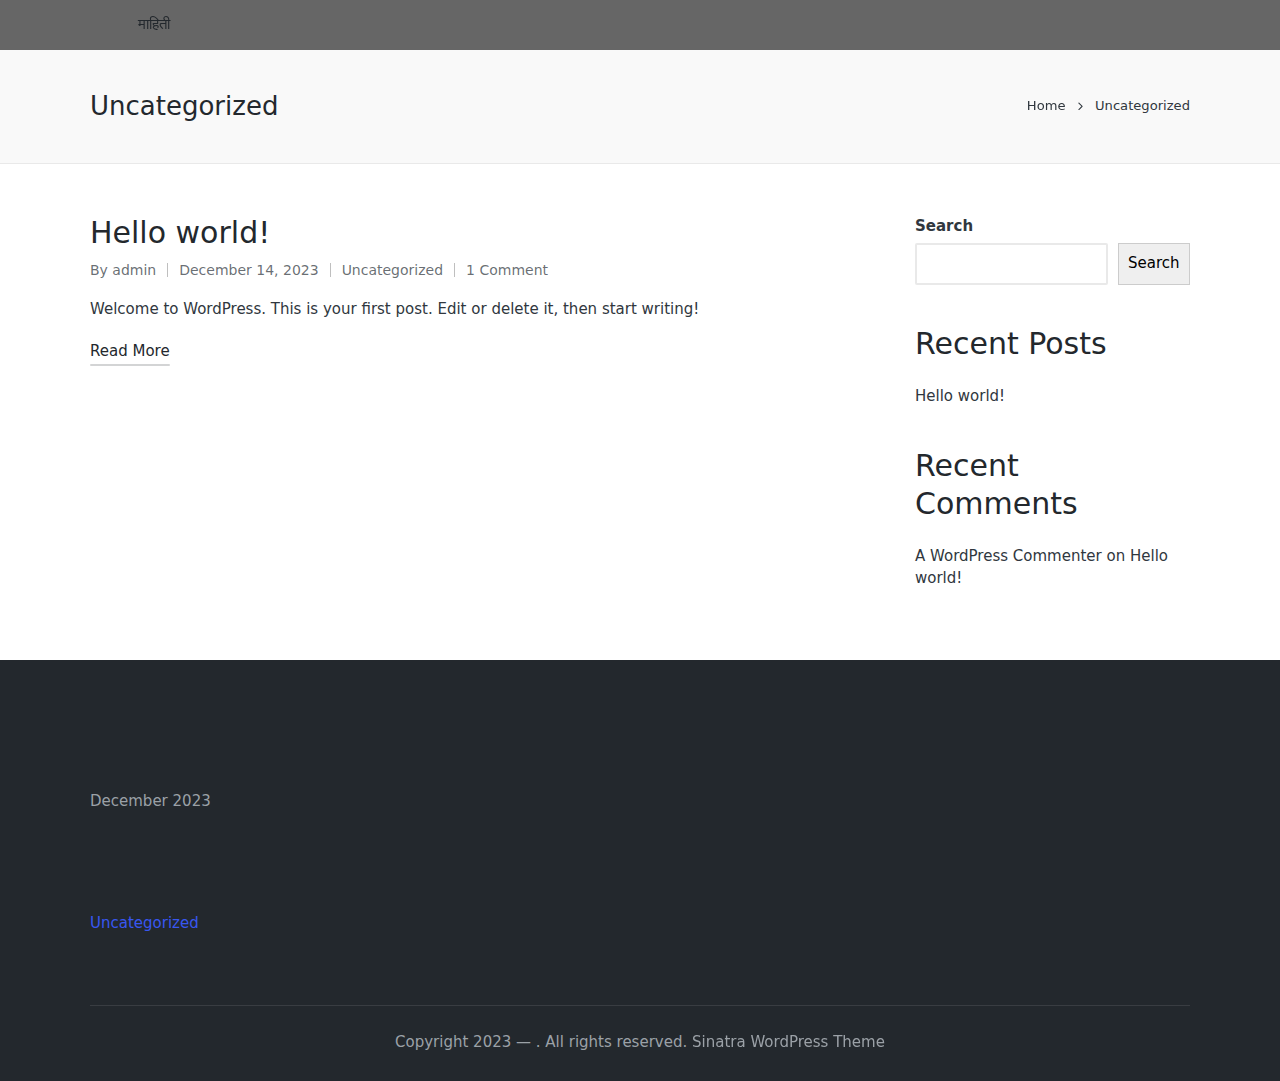
<file: category/uncategorized/index.html>
<!DOCTYPE html>
<html lang="en-US" itemscope itemtype="http://schema.org/Article">
<head>
	<meta charset="UTF-8">
	<link rel="profile" href="http://gmpg.org/xfn/11">
	<title>Uncategorized</title>
<meta name="robots" content="max-image-preview:large">
<meta name="viewport" content="width=device-width, initial-scale=1">
<link rel="alternate" type="application/rss+xml" title=" &raquo; Feed" href="/feed/">
<link rel="alternate" type="application/rss+xml" title=" &raquo; Comments Feed" href="/comments/feed/">
<link rel="alternate" type="application/rss+xml" title=" &raquo; Uncategorized Category Feed" href="/category/uncategorized/feed/">
<script>
window._wpemojiSettings = {"baseUrl":"https:\/\/s.w.org\/images\/core\/emoji\/14.0.0\/72x72\/","ext":".png","svgUrl":"https:\/\/s.w.org\/images\/core\/emoji\/14.0.0\/svg\/","svgExt":".svg","source":{"concatemoji":"\/wp-includes\/js\/wp-emoji-release.min.js?ver=6.4.2"}};
/*! This file is auto-generated */
!function(i,n){var o,s,e;function c(e){try{var t={supportTests:e,timestamp:(new Date).valueOf()};sessionStorage.setItem(o,JSON.stringify(t))}catch(e){}}function p(e,t,n){e.clearRect(0,0,e.canvas.width,e.canvas.height),e.fillText(t,0,0);var t=new Uint32Array(e.getImageData(0,0,e.canvas.width,e.canvas.height).data),r=(e.clearRect(0,0,e.canvas.width,e.canvas.height),e.fillText(n,0,0),new Uint32Array(e.getImageData(0,0,e.canvas.width,e.canvas.height).data));return t.every(function(e,t){return e===r[t]})}function u(e,t,n){switch(t){case"flag":return n(e,"🏳️‍⚧️","🏳️​⚧️")?!1:!n(e,"🇺🇳","🇺​🇳")&&!n(e,"🏴󠁧󠁢󠁥󠁮󠁧󠁿","🏴​󠁧​󠁢​󠁥​󠁮​󠁧​󠁿");case"emoji":return!n(e,"🫱🏻‍🫲🏿","🫱🏻​🫲🏿")}return!1}function f(e,t,n){var r="undefined"!=typeof WorkerGlobalScope&&self instanceof WorkerGlobalScope?new OffscreenCanvas(300,150):i.createElement("canvas"),a=r.getContext("2d",{willReadFrequently:!0}),o=(a.textBaseline="top",a.font="600 32px Arial",{});return e.forEach(function(e){o[e]=t(a,e,n)}),o}function t(e){var t=i.createElement("script");t.src=e,t.defer=!0,i.head.appendChild(t)}"undefined"!=typeof Promise&&(o="wpEmojiSettingsSupports",s=["flag","emoji"],n.supports={everything:!0,everythingExceptFlag:!0},e=new Promise(function(e){i.addEventListener("DOMContentLoaded",e,{once:!0})}),new Promise(function(t){var n=function(){try{var e=JSON.parse(sessionStorage.getItem(o));if("object"==typeof e&&"number"==typeof e.timestamp&&(new Date).valueOf()<e.timestamp+604800&&"object"==typeof e.supportTests)return e.supportTests}catch(e){}return null}();if(!n){if("undefined"!=typeof Worker&&"undefined"!=typeof OffscreenCanvas&&"undefined"!=typeof URL&&URL.createObjectURL&&"undefined"!=typeof Blob)try{var e="postMessage("+f.toString()+"("+[JSON.stringify(s),u.toString(),p.toString()].join(",")+"));",r=new Blob([e],{type:"text/javascript"}),a=new Worker(URL.createObjectURL(r),{name:"wpTestEmojiSupports"});return void(a.onmessage=function(e){c(n=e.data),a.terminate(),t(n)})}catch(e){}c(n=f(s,u,p))}t(n)}).then(function(e){for(var t in e)n.supports[t]=e[t],n.supports.everything=n.supports.everything&&n.supports[t],"flag"!==t&&(n.supports.everythingExceptFlag=n.supports.everythingExceptFlag&&n.supports[t]);n.supports.everythingExceptFlag=n.supports.everythingExceptFlag&&!n.supports.flag,n.DOMReady=!1,n.readyCallback=function(){n.DOMReady=!0}}).then(function(){return e}).then(function(){var e;n.supports.everything||(n.readyCallback(),(e=n.source||{}).concatemoji?t(e.concatemoji):e.wpemoji&&e.twemoji&&(t(e.twemoji),t(e.wpemoji)))}))}((window,document),window._wpemojiSettings);
</script>
<style id="wp-emoji-styles-inline-css">img.wp-smiley, img.emoji {
		display: inline !important;
		border: none !important;
		box-shadow: none !important;
		height: 1em !important;
		width: 1em !important;
		margin: 0 0.07em !important;
		vertical-align: -0.1em !important;
		background: none !important;
		padding: 0 !important;
	}</style>
<link rel="stylesheet" id="wp-block-library-css" href="/wp-includes/css/dist/block-library/style.min.css?ver=6.4.2" media="all">
<style id="wp-block-library-theme-inline-css">.wp-block-audio figcaption{color:#555;font-size:13px;text-align:center}.is-dark-theme .wp-block-audio figcaption{color:hsla(0,0%,100%,.65)}.wp-block-audio{margin:0 0 1em}.wp-block-code{border:1px solid #ccc;border-radius:4px;font-family:Menlo,Consolas,monaco,monospace;padding:.8em 1em}.wp-block-embed figcaption{color:#555;font-size:13px;text-align:center}.is-dark-theme .wp-block-embed figcaption{color:hsla(0,0%,100%,.65)}.wp-block-embed{margin:0 0 1em}.blocks-gallery-caption{color:#555;font-size:13px;text-align:center}.is-dark-theme .blocks-gallery-caption{color:hsla(0,0%,100%,.65)}.wp-block-image figcaption{color:#555;font-size:13px;text-align:center}.is-dark-theme .wp-block-image figcaption{color:hsla(0,0%,100%,.65)}.wp-block-image{margin:0 0 1em}.wp-block-pullquote{border-bottom:4px solid;border-top:4px solid;color:currentColor;margin-bottom:1.75em}.wp-block-pullquote cite,.wp-block-pullquote footer,.wp-block-pullquote__citation{color:currentColor;font-size:.8125em;font-style:normal;text-transform:uppercase}.wp-block-quote{border-left:.25em solid;margin:0 0 1.75em;padding-left:1em}.wp-block-quote cite,.wp-block-quote footer{color:currentColor;font-size:.8125em;font-style:normal;position:relative}.wp-block-quote.has-text-align-right{border-left:none;border-right:.25em solid;padding-left:0;padding-right:1em}.wp-block-quote.has-text-align-center{border:none;padding-left:0}.wp-block-quote.is-large,.wp-block-quote.is-style-large,.wp-block-quote.is-style-plain{border:none}.wp-block-search .wp-block-search__label{font-weight:700}.wp-block-search__button{border:1px solid #ccc;padding:.375em .625em}:where(.wp-block-group.has-background){padding:1.25em 2.375em}.wp-block-separator.has-css-opacity{opacity:.4}.wp-block-separator{border:none;border-bottom:2px solid;margin-left:auto;margin-right:auto}.wp-block-separator.has-alpha-channel-opacity{opacity:1}.wp-block-separator:not(.is-style-wide):not(.is-style-dots){width:100px}.wp-block-separator.has-background:not(.is-style-dots){border-bottom:none;height:1px}.wp-block-separator.has-background:not(.is-style-wide):not(.is-style-dots){height:2px}.wp-block-table{margin:0 0 1em}.wp-block-table td,.wp-block-table th{word-break:normal}.wp-block-table figcaption{color:#555;font-size:13px;text-align:center}.is-dark-theme .wp-block-table figcaption{color:hsla(0,0%,100%,.65)}.wp-block-video figcaption{color:#555;font-size:13px;text-align:center}.is-dark-theme .wp-block-video figcaption{color:hsla(0,0%,100%,.65)}.wp-block-video{margin:0 0 1em}.wp-block-template-part.has-background{margin-bottom:0;margin-top:0;padding:1.25em 2.375em}</style>
<style id="classic-theme-styles-inline-css">/*! This file is auto-generated */
.wp-block-button__link{color:#fff;background-color:#32373c;border-radius:9999px;box-shadow:none;text-decoration:none;padding:calc(.667em + 2px) calc(1.333em + 2px);font-size:1.125em}.wp-block-file__button{background:#32373c;color:#fff;text-decoration:none}</style>
<style id="global-styles-inline-css">body{--wp--preset--color--black: #000000;--wp--preset--color--cyan-bluish-gray: #abb8c3;--wp--preset--color--white: #ffffff;--wp--preset--color--pale-pink: #f78da7;--wp--preset--color--vivid-red: #cf2e2e;--wp--preset--color--luminous-vivid-orange: #ff6900;--wp--preset--color--luminous-vivid-amber: #fcb900;--wp--preset--color--light-green-cyan: #7bdcb5;--wp--preset--color--vivid-green-cyan: #00d084;--wp--preset--color--pale-cyan-blue: #8ed1fc;--wp--preset--color--vivid-cyan-blue: #0693e3;--wp--preset--color--vivid-purple: #9b51e0;--wp--preset--gradient--vivid-cyan-blue-to-vivid-purple: linear-gradient(135deg,rgba(6,147,227,1) 0%,rgb(155,81,224) 100%);--wp--preset--gradient--light-green-cyan-to-vivid-green-cyan: linear-gradient(135deg,rgb(122,220,180) 0%,rgb(0,208,130) 100%);--wp--preset--gradient--luminous-vivid-amber-to-luminous-vivid-orange: linear-gradient(135deg,rgba(252,185,0,1) 0%,rgba(255,105,0,1) 100%);--wp--preset--gradient--luminous-vivid-orange-to-vivid-red: linear-gradient(135deg,rgba(255,105,0,1) 0%,rgb(207,46,46) 100%);--wp--preset--gradient--very-light-gray-to-cyan-bluish-gray: linear-gradient(135deg,rgb(238,238,238) 0%,rgb(169,184,195) 100%);--wp--preset--gradient--cool-to-warm-spectrum: linear-gradient(135deg,rgb(74,234,220) 0%,rgb(151,120,209) 20%,rgb(207,42,186) 40%,rgb(238,44,130) 60%,rgb(251,105,98) 80%,rgb(254,248,76) 100%);--wp--preset--gradient--blush-light-purple: linear-gradient(135deg,rgb(255,206,236) 0%,rgb(152,150,240) 100%);--wp--preset--gradient--blush-bordeaux: linear-gradient(135deg,rgb(254,205,165) 0%,rgb(254,45,45) 50%,rgb(107,0,62) 100%);--wp--preset--gradient--luminous-dusk: linear-gradient(135deg,rgb(255,203,112) 0%,rgb(199,81,192) 50%,rgb(65,88,208) 100%);--wp--preset--gradient--pale-ocean: linear-gradient(135deg,rgb(255,245,203) 0%,rgb(182,227,212) 50%,rgb(51,167,181) 100%);--wp--preset--gradient--electric-grass: linear-gradient(135deg,rgb(202,248,128) 0%,rgb(113,206,126) 100%);--wp--preset--gradient--midnight: linear-gradient(135deg,rgb(2,3,129) 0%,rgb(40,116,252) 100%);--wp--preset--font-size--small: 13px;--wp--preset--font-size--medium: 20px;--wp--preset--font-size--large: 36px;--wp--preset--font-size--x-large: 42px;--wp--preset--spacing--20: 0.44rem;--wp--preset--spacing--30: 0.67rem;--wp--preset--spacing--40: 1rem;--wp--preset--spacing--50: 1.5rem;--wp--preset--spacing--60: 2.25rem;--wp--preset--spacing--70: 3.38rem;--wp--preset--spacing--80: 5.06rem;--wp--preset--shadow--natural: 6px 6px 9px rgba(0, 0, 0, 0.2);--wp--preset--shadow--deep: 12px 12px 50px rgba(0, 0, 0, 0.4);--wp--preset--shadow--sharp: 6px 6px 0px rgba(0, 0, 0, 0.2);--wp--preset--shadow--outlined: 6px 6px 0px -3px rgba(255, 255, 255, 1), 6px 6px rgba(0, 0, 0, 1);--wp--preset--shadow--crisp: 6px 6px 0px rgba(0, 0, 0, 1);}:where(.is-layout-flex){gap: 0.5em;}:where(.is-layout-grid){gap: 0.5em;}body .is-layout-flow > .alignleft{float: left;margin-inline-start: 0;margin-inline-end: 2em;}body .is-layout-flow > .alignright{float: right;margin-inline-start: 2em;margin-inline-end: 0;}body .is-layout-flow > .aligncenter{margin-left: auto !important;margin-right: auto !important;}body .is-layout-constrained > .alignleft{float: left;margin-inline-start: 0;margin-inline-end: 2em;}body .is-layout-constrained > .alignright{float: right;margin-inline-start: 2em;margin-inline-end: 0;}body .is-layout-constrained > .aligncenter{margin-left: auto !important;margin-right: auto !important;}body .is-layout-constrained > :where(:not(.alignleft):not(.alignright):not(.alignfull)){max-width: var(--wp--style--global--content-size);margin-left: auto !important;margin-right: auto !important;}body .is-layout-constrained > .alignwide{max-width: var(--wp--style--global--wide-size);}body .is-layout-flex{display: flex;}body .is-layout-flex{flex-wrap: wrap;align-items: center;}body .is-layout-flex > *{margin: 0;}body .is-layout-grid{display: grid;}body .is-layout-grid > *{margin: 0;}:where(.wp-block-columns.is-layout-flex){gap: 2em;}:where(.wp-block-columns.is-layout-grid){gap: 2em;}:where(.wp-block-post-template.is-layout-flex){gap: 1.25em;}:where(.wp-block-post-template.is-layout-grid){gap: 1.25em;}.has-black-color{color: var(--wp--preset--color--black) !important;}.has-cyan-bluish-gray-color{color: var(--wp--preset--color--cyan-bluish-gray) !important;}.has-white-color{color: var(--wp--preset--color--white) !important;}.has-pale-pink-color{color: var(--wp--preset--color--pale-pink) !important;}.has-vivid-red-color{color: var(--wp--preset--color--vivid-red) !important;}.has-luminous-vivid-orange-color{color: var(--wp--preset--color--luminous-vivid-orange) !important;}.has-luminous-vivid-amber-color{color: var(--wp--preset--color--luminous-vivid-amber) !important;}.has-light-green-cyan-color{color: var(--wp--preset--color--light-green-cyan) !important;}.has-vivid-green-cyan-color{color: var(--wp--preset--color--vivid-green-cyan) !important;}.has-pale-cyan-blue-color{color: var(--wp--preset--color--pale-cyan-blue) !important;}.has-vivid-cyan-blue-color{color: var(--wp--preset--color--vivid-cyan-blue) !important;}.has-vivid-purple-color{color: var(--wp--preset--color--vivid-purple) !important;}.has-black-background-color{background-color: var(--wp--preset--color--black) !important;}.has-cyan-bluish-gray-background-color{background-color: var(--wp--preset--color--cyan-bluish-gray) !important;}.has-white-background-color{background-color: var(--wp--preset--color--white) !important;}.has-pale-pink-background-color{background-color: var(--wp--preset--color--pale-pink) !important;}.has-vivid-red-background-color{background-color: var(--wp--preset--color--vivid-red) !important;}.has-luminous-vivid-orange-background-color{background-color: var(--wp--preset--color--luminous-vivid-orange) !important;}.has-luminous-vivid-amber-background-color{background-color: var(--wp--preset--color--luminous-vivid-amber) !important;}.has-light-green-cyan-background-color{background-color: var(--wp--preset--color--light-green-cyan) !important;}.has-vivid-green-cyan-background-color{background-color: var(--wp--preset--color--vivid-green-cyan) !important;}.has-pale-cyan-blue-background-color{background-color: var(--wp--preset--color--pale-cyan-blue) !important;}.has-vivid-cyan-blue-background-color{background-color: var(--wp--preset--color--vivid-cyan-blue) !important;}.has-vivid-purple-background-color{background-color: var(--wp--preset--color--vivid-purple) !important;}.has-black-border-color{border-color: var(--wp--preset--color--black) !important;}.has-cyan-bluish-gray-border-color{border-color: var(--wp--preset--color--cyan-bluish-gray) !important;}.has-white-border-color{border-color: var(--wp--preset--color--white) !important;}.has-pale-pink-border-color{border-color: var(--wp--preset--color--pale-pink) !important;}.has-vivid-red-border-color{border-color: var(--wp--preset--color--vivid-red) !important;}.has-luminous-vivid-orange-border-color{border-color: var(--wp--preset--color--luminous-vivid-orange) !important;}.has-luminous-vivid-amber-border-color{border-color: var(--wp--preset--color--luminous-vivid-amber) !important;}.has-light-green-cyan-border-color{border-color: var(--wp--preset--color--light-green-cyan) !important;}.has-vivid-green-cyan-border-color{border-color: var(--wp--preset--color--vivid-green-cyan) !important;}.has-pale-cyan-blue-border-color{border-color: var(--wp--preset--color--pale-cyan-blue) !important;}.has-vivid-cyan-blue-border-color{border-color: var(--wp--preset--color--vivid-cyan-blue) !important;}.has-vivid-purple-border-color{border-color: var(--wp--preset--color--vivid-purple) !important;}.has-vivid-cyan-blue-to-vivid-purple-gradient-background{background: var(--wp--preset--gradient--vivid-cyan-blue-to-vivid-purple) !important;}.has-light-green-cyan-to-vivid-green-cyan-gradient-background{background: var(--wp--preset--gradient--light-green-cyan-to-vivid-green-cyan) !important;}.has-luminous-vivid-amber-to-luminous-vivid-orange-gradient-background{background: var(--wp--preset--gradient--luminous-vivid-amber-to-luminous-vivid-orange) !important;}.has-luminous-vivid-orange-to-vivid-red-gradient-background{background: var(--wp--preset--gradient--luminous-vivid-orange-to-vivid-red) !important;}.has-very-light-gray-to-cyan-bluish-gray-gradient-background{background: var(--wp--preset--gradient--very-light-gray-to-cyan-bluish-gray) !important;}.has-cool-to-warm-spectrum-gradient-background{background: var(--wp--preset--gradient--cool-to-warm-spectrum) !important;}.has-blush-light-purple-gradient-background{background: var(--wp--preset--gradient--blush-light-purple) !important;}.has-blush-bordeaux-gradient-background{background: var(--wp--preset--gradient--blush-bordeaux) !important;}.has-luminous-dusk-gradient-background{background: var(--wp--preset--gradient--luminous-dusk) !important;}.has-pale-ocean-gradient-background{background: var(--wp--preset--gradient--pale-ocean) !important;}.has-electric-grass-gradient-background{background: var(--wp--preset--gradient--electric-grass) !important;}.has-midnight-gradient-background{background: var(--wp--preset--gradient--midnight) !important;}.has-small-font-size{font-size: var(--wp--preset--font-size--small) !important;}.has-medium-font-size{font-size: var(--wp--preset--font-size--medium) !important;}.has-large-font-size{font-size: var(--wp--preset--font-size--large) !important;}.has-x-large-font-size{font-size: var(--wp--preset--font-size--x-large) !important;}
.wp-block-navigation a:where(:not(.wp-element-button)){color: inherit;}
:where(.wp-block-post-template.is-layout-flex){gap: 1.25em;}:where(.wp-block-post-template.is-layout-grid){gap: 1.25em;}
:where(.wp-block-columns.is-layout-flex){gap: 2em;}:where(.wp-block-columns.is-layout-grid){gap: 2em;}
.wp-block-pullquote{font-size: 1.5em;line-height: 1.6;}</style>
<link rel="stylesheet" id="elementor-frontend-css" href="/wp-content/plugins/elementor/assets/css/frontend-lite.min.css?ver=3.18.2" media="all">
<link rel="stylesheet" id="swiper-css" href="/wp-content/plugins/elementor/assets/lib/swiper/v8/css/swiper.min.css?ver=8.4.5" media="all">
<link rel="stylesheet" id="elementor-post-5-css" href="/wp-content/uploads/elementor/css/post-5.css?ver=1702630218" media="all">
<link rel="stylesheet" id="elementor-global-css" href="/wp-content/uploads/elementor/css/global.css?ver=1702630219" media="all">
<link rel="stylesheet" id="sinatra-styles-css" href="/wp-content/themes/sinatra/assets/css/style.min.css?ver=1.3" media="all">
<!--[if IE]>
<link rel='stylesheet' id='sinatra-ie-css' href='http://portfolio.local/wp-content/themes/sinatra/assets/css/compatibility/ie.min.css?ver=1.3' media='all' />
<![endif]-->
<link rel="stylesheet" id="sinatra-dynamic-styles-css" href="/wp-content/uploads/sinatra/dynamic-styles.css?ver=1702646657" media="all">
<link rel="stylesheet" id="sinatra-elementor-css" href="/wp-content/themes/sinatra/assets/css/compatibility/elementor.min.css?ver=1.3" media="all">
<link rel="stylesheet" id="eael-general-css" href="/wp-content/plugins/essential-addons-for-elementor-lite/assets/front-end/css/view/general.min.css?ver=5.9.1" media="all">
<link rel="stylesheet" id="wpr-text-animations-css-css" href="/wp-content/plugins/royal-elementor-addons/assets/css/lib/animations/text-animations.min.css?ver=1.3.83" media="all">
<link rel="stylesheet" id="wpr-addons-css-css" href="/wp-content/plugins/royal-elementor-addons/assets/css/frontend.min.css?ver=1.3.83" media="all">
<link rel="stylesheet" id="font-awesome-5-all-css" href="/wp-content/plugins/elementor/assets/lib/font-awesome/css/all.min.css?ver=5.9.1" media="all">
<link rel="stylesheet" id="google-fonts-1-css" href="https://fonts.googleapis.com/css?family=Roboto%3A100%2C100italic%2C200%2C200italic%2C300%2C300italic%2C400%2C400italic%2C500%2C500italic%2C600%2C600italic%2C700%2C700italic%2C800%2C800italic%2C900%2C900italic%7CRoboto+Slab%3A100%2C100italic%2C200%2C200italic%2C300%2C300italic%2C400%2C400italic%2C500%2C500italic%2C600%2C600italic%2C700%2C700italic%2C800%2C800italic%2C900%2C900italic&#038;display=swap&#038;ver=6.4.2" media="all">
<link rel="preconnect" href="https://fonts.gstatic.com/" crossorigin>
<script data-cfasync="false" src="/wp-includes/js/jquery/jquery.min.js?ver=3.7.1" id="jquery-core-js"></script>
<script data-cfasync="false" src="/wp-includes/js/jquery/jquery-migrate.min.js?ver=3.4.1" id="jquery-migrate-js"></script>
<!--[if IE]>
<script src="http://portfolio.local/wp-content/themes/sinatra/assets/js/vendors/flexibility.min.js?ver=1.3" id="sinatra-flexibility-js"></script>
<script id="sinatra-flexibility-js-after">
flexibility(document.documentElement);
</script>
<![endif]-->
<link rel="https://api.w.org/" href="/wp-json/">
<link rel="alternate" type="application/json" href="/wp-json/wp/v2/categories/1">
<link rel="EditURI" type="application/rsd+xml" title="RSD" href="/xmlrpc.php?rsd">
<meta name="generator" content="WordPress 6.4.2">
<meta name="theme-color" content="#3857F1">
<meta name="generator" content="Elementor 3.18.2; features: e_dom_optimization, e_optimized_assets_loading, e_optimized_css_loading, e_font_icon_svg, additional_custom_breakpoints, block_editor_assets_optimize, e_image_loading_optimization; settings: css_print_method-external, google_font-enabled, font_display-swap">
<style id="wpr_lightbox_styles">.lg-backdrop {
					background-color: rgba(0,0,0,0.6) !important;
				}
				.lg-toolbar,
				.lg-dropdown {
					background-color: rgba(0,0,0,0.8) !important;
				}
				.lg-dropdown:after {
					border-bottom-color: rgba(0,0,0,0.8) !important;
				}
				.lg-sub-html {
					background-color: rgba(0,0,0,0.8) !important;
				}
				.lg-thumb-outer,
				.lg-progress-bar {
					background-color: #444444 !important;
				}
				.lg-progress {
					background-color: #a90707 !important;
				}
				.lg-icon {
					color: #efefef !important;
					font-size: 20px !important;
				}
				.lg-icon.lg-toogle-thumb {
					font-size: 24px !important;
				}
				.lg-icon:hover,
				.lg-dropdown-text:hover {
					color: #ffffff !important;
				}
				.lg-sub-html,
				.lg-dropdown-text {
					color: #efefef !important;
					font-size: 14px !important;
				}
				#lg-counter {
					color: #efefef !important;
					font-size: 14px !important;
				}
				.lg-prev,
				.lg-next {
					font-size: 35px !important;
				}

				/* Defaults */
				.lg-icon {
				background-color: transparent !important;
				}

				#lg-counter {
				opacity: 0.9;
				}

				.lg-thumb-outer {
				padding: 0 10px;
				}

				.lg-thumb-item {
				border-radius: 0 !important;
				border: none !important;
				opacity: 0.5;
				}

				.lg-thumb-item.active {
					opacity: 1;
				}</style>
<style id="wpforms-css-vars-root">:root {
					--wpforms-field-border-radius: 3px;
--wpforms-field-background-color: #ffffff;
--wpforms-field-border-color: rgba( 0, 0, 0, 0.25 );
--wpforms-field-text-color: rgba( 0, 0, 0, 0.7 );
--wpforms-label-color: rgba( 0, 0, 0, 0.85 );
--wpforms-label-sublabel-color: rgba( 0, 0, 0, 0.55 );
--wpforms-label-error-color: #d63637;
--wpforms-button-border-radius: 3px;
--wpforms-button-background-color: #066aab;
--wpforms-button-text-color: #ffffff;
--wpforms-field-size-input-height: 43px;
--wpforms-field-size-input-spacing: 15px;
--wpforms-field-size-font-size: 16px;
--wpforms-field-size-line-height: 19px;
--wpforms-field-size-padding-h: 14px;
--wpforms-field-size-checkbox-size: 16px;
--wpforms-field-size-sublabel-spacing: 5px;
--wpforms-field-size-icon-size: 1;
--wpforms-label-size-font-size: 16px;
--wpforms-label-size-line-height: 19px;
--wpforms-label-size-sublabel-font-size: 14px;
--wpforms-label-size-sublabel-line-height: 17px;
--wpforms-button-size-font-size: 17px;
--wpforms-button-size-height: 41px;
--wpforms-button-size-padding-h: 15px;
--wpforms-button-size-margin-top: 10px;

				}</style>
</head>

<body class="archive category category-uncategorized category-1 wp-embed-responsive sinatra-topbar__separators-regular sinatra-layout__fw-contained sinatra-header-layout-2 sinatra-menu-animation-underline sinatra-header__separators-none si-blog-layout-1 si-page-title-align-left si-has-sidebar sinatra-sidebar-style-1 sinatra-sidebar-position__right-sidebar si-sidebar-r__after-content entry-media-hover-style-1 sinatra-copyright-layout-1 si-input-supported validate-comment-form si-menu-accessibility elementor-default elementor-kit-5">


<div id="page" class="hfeed site">
	<a class="skip-link screen-reader-text" href="#content">Skip to content</a>

	
	<header id="masthead" class="site-header" role="banner" itemtype="https://schema.org/WPHeader" itemscope="itemscope">
		<div id="sinatra-header">
		<div id="sinatra-header-inner">
	
<div class="si-container si-header-container">

	
<div class="sinatra-logo si-header-element" itemtype="https://schema.org/Organization" itemscope="itemscope">
	<div class="logo-inner"><span class="site-title" itemprop="name">
						<a href="/" rel="home" itemprop="url">
							
						</a>
					</span></div>
</div>
<!-- END .sinatra-logo -->

<nav class="site-navigation main-navigation sinatra-primary-nav sinatra-nav si-header-element" role="navigation" itemtype="https://schema.org/SiteNavigationElement" itemscope="itemscope" aria-label="Site Navigation">
<ul id="sinatra-primary-nav" class="menu">
<li id="menu-item-242" class="menu-item menu-item-type-custom menu-item-object-custom menu-item-242"><a href="#Services"><span>माहिती</span></a></li>
</ul></nav><!-- END .sinatra-nav -->
<div class="si-header-widgets si-header-element sinatra-widget-location-right"></div>
<!-- END .si-header-widgets -->
	<span class="si-header-element si-mobile-nav">
				<button class="si-hamburger hamburger--spin si-hamburger-sinatra-primary-nav" aria-label="Menu" aria-controls="sinatra-primary-nav" type="button">

			
			<span class="hamburger-box">
				<span class="hamburger-inner"></span>
			</span>

		</button>
			</span>

</div>
<!-- END .si-container -->
	</div>
<!-- END #sinatra-header-inner -->
	</div>
<!-- END #sinatra-header -->
		
<div class="page-header si-has-page-title si-has-breadcrumbs">
	<div class="si-container">

	
	
		<div class="si-page-header-wrapper">

			<div class="si-page-header-title">
				<h1 class="page-title" itemprop="headline">Uncategorized</h1>			</div>

			
					</div>

	
	<div class="si-breadcrumbs"><nav role="navigation" aria-label="Breadcrumbs" class="breadcrumb-trail breadcrumbs" itemprop="breadcrumb"><ul class="trail-items" itemscope itemtype="http://schema.org/BreadcrumbList">
<meta name="numberOfItems" content="2">
<meta name="itemListOrder" content="Ascending">
<li itemprop="itemListElement" itemscope itemtype="http://schema.org/ListItem" class="trail-item trail-begin">
<a href="/" rel="home" itemprop="item"><span itemprop="name">Home</span></a><meta itemprop="position" content="1">
</li>
<li itemprop="itemListElement" itemscope itemtype="http://schema.org/ListItem" class="trail-item trail-end">
<span><span itemprop="name">Uncategorized</span></span><meta itemprop="position" content="2">
</li>
</ul></nav></div>
	</div>
</div>
	</header><!-- #masthead .site-header -->

	
		<div id="main" class="site-main">

		
<div class="si-container">

	<div id="primary" class="content-area">

		
		<main id="content" class="site-content" role="main" itemtype="http://schema.org/WebPageElement" itemprop="mainContentOfPage">

			

<article id="post-1" class="sinatra-article post-1 post type-post status-publish format-standard hentry category-uncategorized" itemscope="" itemtype="https://schema.org/CreativeWork">

	<div class="si-blog-entry-content">
<header class="entry-header">

	
	<h2 class="entry-title" itemprop="headline">
		<a href="/hello-world/" title="Hello world!" rel="bookmark">Hello world!</a>	</h2>

</header>
<div class="entry-meta"><div class="entry-meta-elements">		<span class="post-author">
			<span class="posted-by vcard author" itemprop="author" itemscope="itemscope" itemtype="http://schema.org/Person">
				<span class="screen-reader-text">Posted by</span>

				
				<span>
										By 					<a class="url fn n" title="View all posts by admin" href="/author/admin/" rel="author" itemprop="url">
						<span class="author-name" itemprop="name">admin</span>
					</a>
				</span>
			</span>
		</span>
		<span class="posted-on">December 14, 2023</span><span class="cat-links"><span class="screen-reader-text">Posted in</span><span><a href="/category/uncategorized/" rel="category tag">Uncategorized</a></span></span><span class="comments-link"><a href="/hello-world/#comments" class="comments-link">1 Comment</a></span>
</div></div>
<div class="entry-summary si-entry" itemprop="text">

	Welcome to WordPress. This is your first post. Edit or delete it, then start writing!
</div>

<footer class="entry-footer">
		<a href="/hello-world/" class="si-btn btn-text-1"><span>Read More</span></a>
</footer>
</div>
</article><!-- #post-1 -->


		</main><!-- #content .site-content -->

		
	</div>
<!-- #primary .content-area -->

	
<aside id="secondary" class="widget-area si-sidebar-container" itemtype="http://schema.org/WPSideBar" itemscope="itemscope" role="complementary">

	<div class="si-sidebar-inner">
		
		<div id="block-2" class="si-sidebar-widget si-widget si-entry widget widget_block widget_search"><form role="search" method="get" action="http://portfolio.local/" class="wp-block-search__button-outside wp-block-search__text-button wp-block-search">
<label class="wp-block-search__label" for="wp-block-search__input-1">Search</label><div class="wp-block-search__inside-wrapper ">
<input class="wp-block-search__input" id="wp-block-search__input-1" placeholder="" value="" type="search" name="s" required><button aria-label="Search" class="wp-block-search__button wp-element-button" type="submit">Search</button>
</div>
</form></div>
<div id="block-3" class="si-sidebar-widget si-widget si-entry widget widget_block"><div class="wp-block-group is-layout-flow wp-block-group-is-layout-flow"><div class="wp-block-group__inner-container">
<h2 class="wp-block-heading">Recent Posts</h2>
<ul class="wp-block-latest-posts__list wp-block-latest-posts">
<li><a class="wp-block-latest-posts__post-title" href="/hello-world/">Hello world!</a></li>
</ul>
</div></div></div>
<div id="block-4" class="si-sidebar-widget si-widget si-entry widget widget_block"><div class="wp-block-group is-layout-flow wp-block-group-is-layout-flow"><div class="wp-block-group__inner-container">
<h2 class="wp-block-heading">Recent Comments</h2>
<ol class="wp-block-latest-comments"><li class="wp-block-latest-comments__comment"><article><footer class="wp-block-latest-comments__comment-meta"><a class="wp-block-latest-comments__comment-author" href="https://wordpress.org/">A WordPress Commenter</a> on <a class="wp-block-latest-comments__comment-link" href="/hello-world/#comment-1">Hello world!</a></footer></article></li></ol>
</div></div></div>
			</div>

</aside><!--#secondary .widget-area -->


</div>
<!-- END .si-container -->

		
	</div>
<!-- #main .site-main -->
	
	
			<footer id="colophon" class="site-footer" role="contentinfo" itemtype="http://schema.org/WPFooter" itemscope="itemscope">

			
<div id="sinatra-footer">
	<div class="si-container">
		<div class="si-flex-row" id="sinatra-footer-widgets">

							<div class="sinatra-footer-column col-xs-12 col-sm-6 stretch-xs col-md-3">
					<div id="block-5" class="si-footer-widget si-widget si-entry widget widget_block"><div class="wp-block-group is-layout-flow wp-block-group-is-layout-flow"><div class="wp-block-group__inner-container">
<h2 class="wp-block-heading">Archives</h2>
<ul class="wp-block-archives-list wp-block-archives">	<li><a href="/2023/12/">December 2023</a></li>
</ul>
</div></div></div>
<div id="block-6" class="si-footer-widget si-widget si-entry widget widget_block"><div class="wp-block-group is-layout-flow wp-block-group-is-layout-flow"><div class="wp-block-group__inner-container">
<h2 class="wp-block-heading">Categories</h2>
<ul class="wp-block-categories-list wp-block-categories">	<li class="cat-item cat-item-1 current-cat">
<a aria-current="page" href="/category/uncategorized/">Uncategorized</a>
</li>
</ul>
</div></div></div>				</div>
								<div class="sinatra-footer-column col-xs-12 col-sm-6 stretch-xs col-md-3">
									</div>
								<div class="sinatra-footer-column col-xs-12 col-sm-6 stretch-xs col-md-3">
									</div>
								<div class="sinatra-footer-column col-xs-12 col-sm-6 stretch-xs col-md-3">
									</div>
				
		</div>
<!-- END .si-flex-row -->
	</div>
<!-- END .si-container -->
</div>
<!-- END #sinatra-footer -->

<div id="sinatra-copyright" class="contained-separator">
	<div class="si-container">
		<div class="si-flex-row">

			<div class="col-xs-12 center-xs col-md flex-basis-auto start-md">
<div class="si-copyright-widget__text si-copyright-widget sinatra-all"><span>Copyright 2023 &mdash; . All rights reserved. <a href="https://wordpress.org/themes/sinatra/" class="imprint" target="_blank" rel="noopener noreferrer">Sinatra WordPress Theme</a></span></div>
<!-- END .si-copyright-widget -->
</div>
			<div class="col-xs-12 center-xs col-md flex-basis-auto end-md"></div>

		</div>
<!-- END .si-flex-row -->
	</div>
</div>
<!-- END #sinatra-copyright -->

		</footer><!-- #colophon .site-footer -->
	
	
</div>
<!-- END #page -->

<a href="#" id="si-scroll-top" class="si-smooth-scroll" title="Scroll to Top">
	<span class="si-scroll-icon" aria-hidden="true">
		<svg class="si-icon top-icon" xmlns="http://www.w3.org/2000/svg" width="32" height="32" viewbox="0 0 32 32"><path d="M24.958 18.491l-8.008-8.008c-0.534-0.534-1.335-0.534-1.868 0l-8.008 8.008c-0.534 0.534-0.534 1.335 0 1.868s1.335 0.534 1.868 0l7.074-7.074 7.074 7.074c0.267 0.267 0.667 0.4 0.934 0.4s0.667-0.133 0.934-0.4c0.534-0.534 0.534-1.335 0-1.868z"></path></svg>		<svg class="si-icon" xmlns="http://www.w3.org/2000/svg" width="32" height="32" viewbox="0 0 32 32"><path d="M24.958 18.491l-8.008-8.008c-0.534-0.534-1.335-0.534-1.868 0l-8.008 8.008c-0.534 0.534-0.534 1.335 0 1.868s1.335 0.534 1.868 0l7.074-7.074 7.074 7.074c0.267 0.267 0.667 0.4 0.934 0.4s0.667-0.133 0.934-0.4c0.534-0.534 0.534-1.335 0-1.868z"></path></svg>	</span>
	<span class="screen-reader-text">Scroll to Top</span>
</a><!-- END #sinatra-scroll-to-top -->
<script src="/wp-content/plugins/royal-elementor-addons/assets/js/lib/particles/particles.js?ver=3.0.6" id="wpr-particles-js"></script>
<script src="/wp-content/plugins/royal-elementor-addons/assets/js/lib/jarallax/jarallax.min.js?ver=1.12.7" id="wpr-jarallax-js"></script>
<script src="/wp-content/plugins/royal-elementor-addons/assets/js/lib/parallax/parallax.min.js?ver=1.0" id="wpr-parallax-hover-js"></script>
<script id="sinatra-js-js-extra">var sinatra_vars = {"ajaxurl":"\/wp-admin\/admin-ajax.php","nonce":"22082f121c","responsive-breakpoint":"960","sticky-header":{"enabled":true,"hide_on":[""]},"strings":{"comments_toggle_show":"Show 1 Comment","comments_toggle_hide":"Hide Comments"}};</script>
<script src="/wp-content/themes/sinatra/assets/js/sinatra.min.js?ver=1.3" id="sinatra-js-js"></script>
<script id="eael-general-js-extra">var localize = {"ajaxurl":"\/wp-admin\/admin-ajax.php","nonce":"4905e3c82a","i18n":{"added":"Added ","compare":"Compare","loading":"Loading..."},"eael_translate_text":{"required_text":"is a required field","invalid_text":"Invalid","billing_text":"Billing","shipping_text":"Shipping","fg_mfp_counter_text":"of"},"page_permalink":"\/hello-world\/","cart_redirectition":"","cart_page_url":"","el_breakpoints":{"mobile":{"label":"Mobile Portrait","value":767,"default_value":767,"direction":"max","is_enabled":true},"mobile_extra":{"label":"Mobile Landscape","value":880,"default_value":880,"direction":"max","is_enabled":false},"tablet":{"label":"Tablet Portrait","value":1024,"default_value":1024,"direction":"max","is_enabled":true},"tablet_extra":{"label":"Tablet Landscape","value":1200,"default_value":1200,"direction":"max","is_enabled":false},"laptop":{"label":"Laptop","value":1366,"default_value":1366,"direction":"max","is_enabled":false},"widescreen":{"label":"Widescreen","value":2400,"default_value":2400,"direction":"min","is_enabled":false}}};</script>
<script src="/wp-content/plugins/essential-addons-for-elementor-lite/assets/front-end/js/view/general.min.js?ver=5.9.1" id="eael-general-js"></script>
	<script>
	!function(){var e=-1<navigator.userAgent.toLowerCase().indexOf("webkit"),t=-1<navigator.userAgent.toLowerCase().indexOf("opera"),n=-1<navigator.userAgent.toLowerCase().indexOf("msie");(e||t||n)&&document.getElementById&&window.addEventListener&&window.addEventListener("hashchange",function(){var e,t=location.hash.substring(1);/^[A-z0-9_-]+$/.test(t)&&(e=document.getElementById(t))&&(/^(?:a|select|input|button|textarea)$/i.test(e.tagName)||(e.tabIndex=-1),e.focus())},!1)}();
	</script>
	
</body>
</html>
</file>
<file: wp-content/uploads/elementor/css/post-5.css>
.elementor-kit-5{--e-global-color-primary:#6EC1E4;--e-global-color-secondary:#54595F;--e-global-color-text:#7A7A7A;--e-global-color-accent:#61CE70;--e-global-typography-primary-font-family:"Roboto";--e-global-typography-primary-font-weight:600;--e-global-typography-secondary-font-family:"Roboto Slab";--e-global-typography-secondary-font-weight:400;--e-global-typography-text-font-family:"Roboto";--e-global-typography-text-font-weight:400;--e-global-typography-accent-font-family:"Roboto";--e-global-typography-accent-font-weight:500;}.elementor-section.elementor-section-boxed > .elementor-container{max-width:1140px;}.e-con{--container-max-width:1140px;}.elementor-widget:not(:last-child){margin-block-end:20px;}.elementor-element{--widgets-spacing:20px 20px;}{}h1.entry-title{display:var(--page-title-display);}@media(max-width:1024px){.elementor-section.elementor-section-boxed > .elementor-container{max-width:1024px;}.e-con{--container-max-width:1024px;}}@media(max-width:767px){.elementor-section.elementor-section-boxed > .elementor-container{max-width:767px;}.e-con{--container-max-width:767px;}}
</file>
<file: wp-content/uploads/elementor/css/global.css>
.elementor-widget-heading .elementor-heading-title{color:var( --e-global-color-primary );font-family:var( --e-global-typography-primary-font-family ), Sans-serif;font-weight:var( --e-global-typography-primary-font-weight );}.elementor-widget-image .widget-image-caption{color:var( --e-global-color-text );font-family:var( --e-global-typography-text-font-family ), Sans-serif;font-weight:var( --e-global-typography-text-font-weight );}.elementor-widget-text-editor{color:var( --e-global-color-text );font-family:var( --e-global-typography-text-font-family ), Sans-serif;font-weight:var( --e-global-typography-text-font-weight );}.elementor-widget-text-editor.elementor-drop-cap-view-stacked .elementor-drop-cap{background-color:var( --e-global-color-primary );}.elementor-widget-text-editor.elementor-drop-cap-view-framed .elementor-drop-cap, .elementor-widget-text-editor.elementor-drop-cap-view-default .elementor-drop-cap{color:var( --e-global-color-primary );border-color:var( --e-global-color-primary );}.elementor-widget-button .elementor-button{font-family:var( --e-global-typography-accent-font-family ), Sans-serif;font-weight:var( --e-global-typography-accent-font-weight );background-color:var( --e-global-color-accent );}.elementor-widget-divider{--divider-color:var( --e-global-color-secondary );}.elementor-widget-divider .elementor-divider__text{color:var( --e-global-color-secondary );font-family:var( --e-global-typography-secondary-font-family ), Sans-serif;font-weight:var( --e-global-typography-secondary-font-weight );}.elementor-widget-divider.elementor-view-stacked .elementor-icon{background-color:var( --e-global-color-secondary );}.elementor-widget-divider.elementor-view-framed .elementor-icon, .elementor-widget-divider.elementor-view-default .elementor-icon{color:var( --e-global-color-secondary );border-color:var( --e-global-color-secondary );}.elementor-widget-divider.elementor-view-framed .elementor-icon, .elementor-widget-divider.elementor-view-default .elementor-icon svg{fill:var( --e-global-color-secondary );}.elementor-widget-image-box .elementor-image-box-title{color:var( --e-global-color-primary );font-family:var( --e-global-typography-primary-font-family ), Sans-serif;font-weight:var( --e-global-typography-primary-font-weight );}.elementor-widget-image-box .elementor-image-box-description{color:var( --e-global-color-text );font-family:var( --e-global-typography-text-font-family ), Sans-serif;font-weight:var( --e-global-typography-text-font-weight );}.elementor-widget-icon.elementor-view-stacked .elementor-icon{background-color:var( --e-global-color-primary );}.elementor-widget-icon.elementor-view-framed .elementor-icon, .elementor-widget-icon.elementor-view-default .elementor-icon{color:var( --e-global-color-primary );border-color:var( --e-global-color-primary );}.elementor-widget-icon.elementor-view-framed .elementor-icon, .elementor-widget-icon.elementor-view-default .elementor-icon svg{fill:var( --e-global-color-primary );}.elementor-widget-icon-box.elementor-view-stacked .elementor-icon{background-color:var( --e-global-color-primary );}.elementor-widget-icon-box.elementor-view-framed .elementor-icon, .elementor-widget-icon-box.elementor-view-default .elementor-icon{fill:var( --e-global-color-primary );color:var( --e-global-color-primary );border-color:var( --e-global-color-primary );}.elementor-widget-icon-box .elementor-icon-box-title{color:var( --e-global-color-primary );}.elementor-widget-icon-box .elementor-icon-box-title, .elementor-widget-icon-box .elementor-icon-box-title a{font-family:var( --e-global-typography-primary-font-family ), Sans-serif;font-weight:var( --e-global-typography-primary-font-weight );}.elementor-widget-icon-box .elementor-icon-box-description{color:var( --e-global-color-text );font-family:var( --e-global-typography-text-font-family ), Sans-serif;font-weight:var( --e-global-typography-text-font-weight );}.elementor-widget-star-rating .elementor-star-rating__title{color:var( --e-global-color-text );font-family:var( --e-global-typography-text-font-family ), Sans-serif;font-weight:var( --e-global-typography-text-font-weight );}.elementor-widget-image-gallery .gallery-item .gallery-caption{font-family:var( --e-global-typography-accent-font-family ), Sans-serif;font-weight:var( --e-global-typography-accent-font-weight );}.elementor-widget-icon-list .elementor-icon-list-item:not(:last-child):after{border-color:var( --e-global-color-text );}.elementor-widget-icon-list .elementor-icon-list-icon i{color:var( --e-global-color-primary );}.elementor-widget-icon-list .elementor-icon-list-icon svg{fill:var( --e-global-color-primary );}.elementor-widget-icon-list .elementor-icon-list-item > .elementor-icon-list-text, .elementor-widget-icon-list .elementor-icon-list-item > a{font-family:var( --e-global-typography-text-font-family ), Sans-serif;font-weight:var( --e-global-typography-text-font-weight );}.elementor-widget-icon-list .elementor-icon-list-text{color:var( --e-global-color-secondary );}.elementor-widget-counter .elementor-counter-number-wrapper{color:var( --e-global-color-primary );font-family:var( --e-global-typography-primary-font-family ), Sans-serif;font-weight:var( --e-global-typography-primary-font-weight );}.elementor-widget-counter .elementor-counter-title{color:var( --e-global-color-secondary );font-family:var( --e-global-typography-secondary-font-family ), Sans-serif;font-weight:var( --e-global-typography-secondary-font-weight );}.elementor-widget-progress .elementor-progress-wrapper .elementor-progress-bar{background-color:var( --e-global-color-primary );}.elementor-widget-progress .elementor-title{color:var( --e-global-color-primary );font-family:var( --e-global-typography-text-font-family ), Sans-serif;font-weight:var( --e-global-typography-text-font-weight );}.elementor-widget-testimonial .elementor-testimonial-content{color:var( --e-global-color-text );font-family:var( --e-global-typography-text-font-family ), Sans-serif;font-weight:var( --e-global-typography-text-font-weight );}.elementor-widget-testimonial .elementor-testimonial-name{color:var( --e-global-color-primary );font-family:var( --e-global-typography-primary-font-family ), Sans-serif;font-weight:var( --e-global-typography-primary-font-weight );}.elementor-widget-testimonial .elementor-testimonial-job{color:var( --e-global-color-secondary );font-family:var( --e-global-typography-secondary-font-family ), Sans-serif;font-weight:var( --e-global-typography-secondary-font-weight );}.elementor-widget-tabs .elementor-tab-title, .elementor-widget-tabs .elementor-tab-title a{color:var( --e-global-color-primary );}.elementor-widget-tabs .elementor-tab-title.elementor-active,
					 .elementor-widget-tabs .elementor-tab-title.elementor-active a{color:var( --e-global-color-accent );}.elementor-widget-tabs .elementor-tab-title{font-family:var( --e-global-typography-primary-font-family ), Sans-serif;font-weight:var( --e-global-typography-primary-font-weight );}.elementor-widget-tabs .elementor-tab-content{color:var( --e-global-color-text );font-family:var( --e-global-typography-text-font-family ), Sans-serif;font-weight:var( --e-global-typography-text-font-weight );}.elementor-widget-accordion .elementor-accordion-icon, .elementor-widget-accordion .elementor-accordion-title{color:var( --e-global-color-primary );}.elementor-widget-accordion .elementor-accordion-icon svg{fill:var( --e-global-color-primary );}.elementor-widget-accordion .elementor-active .elementor-accordion-icon, .elementor-widget-accordion .elementor-active .elementor-accordion-title{color:var( --e-global-color-accent );}.elementor-widget-accordion .elementor-active .elementor-accordion-icon svg{fill:var( --e-global-color-accent );}.elementor-widget-accordion .elementor-accordion-title{font-family:var( --e-global-typography-primary-font-family ), Sans-serif;font-weight:var( --e-global-typography-primary-font-weight );}.elementor-widget-accordion .elementor-tab-content{color:var( --e-global-color-text );font-family:var( --e-global-typography-text-font-family ), Sans-serif;font-weight:var( --e-global-typography-text-font-weight );}.elementor-widget-toggle .elementor-toggle-title, .elementor-widget-toggle .elementor-toggle-icon{color:var( --e-global-color-primary );}.elementor-widget-toggle .elementor-toggle-icon svg{fill:var( --e-global-color-primary );}.elementor-widget-toggle .elementor-tab-title.elementor-active a, .elementor-widget-toggle .elementor-tab-title.elementor-active .elementor-toggle-icon{color:var( --e-global-color-accent );}.elementor-widget-toggle .elementor-toggle-title{font-family:var( --e-global-typography-primary-font-family ), Sans-serif;font-weight:var( --e-global-typography-primary-font-weight );}.elementor-widget-toggle .elementor-tab-content{color:var( --e-global-color-text );font-family:var( --e-global-typography-text-font-family ), Sans-serif;font-weight:var( --e-global-typography-text-font-weight );}.elementor-widget-alert .elementor-alert-title{font-family:var( --e-global-typography-primary-font-family ), Sans-serif;font-weight:var( --e-global-typography-primary-font-weight );}.elementor-widget-alert .elementor-alert-description{font-family:var( --e-global-typography-text-font-family ), Sans-serif;font-weight:var( --e-global-typography-text-font-weight );}.elementor-widget-eael-countdown .eael-countdown-digits::after{font-family:var( --e-global-typography-secondary-font-family ), Sans-serif;font-weight:var( --e-global-typography-secondary-font-weight );}.elementor-widget-eael-countdown .eael-countdown-digits{font-family:var( --e-global-typography-secondary-font-family ), Sans-serif;font-weight:var( --e-global-typography-secondary-font-weight );}.elementor-widget-eael-countdown .eael-countdown-label{font-family:var( --e-global-typography-secondary-font-family ), Sans-serif;font-weight:var( --e-global-typography-secondary-font-weight );}.elementor-widget-eael-countdown .eael-countdown-finish-message .expiry-title{font-family:var( --e-global-typography-secondary-font-family ), Sans-serif;font-weight:var( --e-global-typography-secondary-font-weight );}.eael-countdown-finish-text{font-family:var( --e-global-typography-secondary-font-family ), Sans-serif;font-weight:var( --e-global-typography-secondary-font-weight );}.elementor-widget-eael-creative-button .eael-creative-button .cretive-button-text, .elementor-widget-eael-creative-button .eael-creative-button--winona::after, .elementor-widget-eael-creative-button .eael-creative-button--rayen::before, .elementor-widget-eael-creative-button .eael-creative-button--tamaya::after, .elementor-widget-eael-creative-button .eael-creative-button--tamaya::before{font-family:var( --e-global-typography-primary-font-family ), Sans-serif;font-weight:var( --e-global-typography-primary-font-weight );}.elementor-widget-eael-dual-color-header .eael-dch-separator-wrap i{color:var( --e-global-color-primary );}.elementor-widget-eael-feature-list .connector-type-classic .connector{border-color:var( --e-global-color-primary );}.elementor-widget-eael-feature-list .connector-type-modern .eael-feature-list-item:before, .elementor-widget-eael-feature-list .connector-type-modern .eael-feature-list-item:after{border-color:var( --e-global-color-primary );}.elementor-widget-eael-feature-list .eael-feature-list-content-box .eael-feature-list-title, .elementor-widget-eael-feature-list .eael-feature-list-content-box .eael-feature-list-title > a, .elementor-widget-eael-feature-list .eael-feature-list-content-box .eael-feature-list-title:visited{color:var( --e-global-color-primary );}.elementor-widget-eael-feature-list .eael-feature-list-content-box .eael-feature-list-title, .elementor-widget-eael-feature-list .eael-feature-list-content-box .eael-feature-list-title a{font-family:var( --e-global-typography-primary-font-family ), Sans-serif;font-weight:var( --e-global-typography-primary-font-weight );}.elementor-widget-eael-feature-list .eael-feature-list-content-box .eael-feature-list-content{color:var( --e-global-color-text );font-family:var( --e-global-typography-text-font-family ), Sans-serif;font-weight:var( --e-global-typography-text-font-weight );}.elementor-widget-eael-filterable-gallery .fg-caption-head .fg-item-price{font-family:var( --e-global-typography-text-font-family ), Sans-serif;font-weight:var( --e-global-typography-text-font-weight );}.elementor-widget-eael-filterable-gallery .fg-caption-head .fg-item-ratings{font-family:var( --e-global-typography-text-font-family ), Sans-serif;font-weight:var( --e-global-typography-text-font-weight );}.elementor-widget-eael-filterable-gallery .fg-item-category span{font-family:var( --e-global-typography-text-font-family ), Sans-serif;font-weight:var( --e-global-typography-text-font-weight );}.elementor-widget-eael-filterable-gallery .fg-filter-trigger > span{font-family:var( --e-global-typography-text-font-family ), Sans-serif;font-weight:var( --e-global-typography-text-font-weight );}.elementor-widget-eael-filterable-gallery .fg-layout-3-filter-controls li.control{font-family:var( --e-global-typography-text-font-family ), Sans-serif;font-weight:var( --e-global-typography-text-font-weight );}.elementor-widget-eael-filterable-gallery .eael-gallery-load-more .eael-filterable-gallery-load-more-text{font-family:var( --e-global-typography-text-font-family ), Sans-serif;font-weight:var( --e-global-typography-text-font-weight );}.elementor-widget-eael-nft-gallery .eael-nft-gallery-load-more .eael-nft-gallery-load-more-text{font-family:var( --e-global-typography-text-font-family ), Sans-serif;font-weight:var( --e-global-typography-text-font-weight );}.elementor-widget-eael-progress-bar .eael-progressbar-title{font-family:var( --e-global-typography-primary-font-family ), Sans-serif;font-weight:var( --e-global-typography-primary-font-weight );}.elementor-widget-eael-progress-bar .eael-progressbar-line-fill.eael-has-inner-title{font-family:var( --e-global-typography-primary-font-family ), Sans-serif;font-weight:var( --e-global-typography-primary-font-weight );}.elementor-widget-eael-progress-bar .eael-progressbar-count-wrap{font-family:var( --e-global-typography-primary-font-family ), Sans-serif;font-weight:var( --e-global-typography-primary-font-weight );}.elementor-widget-eael-progress-bar .eael-progressbar-half-circle-after span{font-family:var( --e-global-typography-primary-font-family ), Sans-serif;font-weight:var( --e-global-typography-primary-font-weight );}.elementor-widget-eael-simple-menu .eael-simple-menu >li > a, .eael-simple-menu-container .eael-simple-menu-toggle-text{font-family:var( --e-global-typography-primary-font-family ), Sans-serif;font-weight:var( --e-global-typography-primary-font-weight );}.elementor-widget-eael-simple-menu .eael-simple-menu li ul li > a{font-family:var( --e-global-typography-primary-font-family ), Sans-serif;font-weight:var( --e-global-typography-primary-font-weight );}.elementor-widget-eael-wpforms .eael-contact-form-description, .elementor-widget-eael-wpforms .wpforms-description{font-family:var( --e-global-typography-accent-font-family ), Sans-serif;font-weight:var( --e-global-typography-accent-font-weight );}.elementor-widget-eael-wpforms .eael-wpforms .wpforms-field label, .elementor-widget-eael-wpforms .eael-wpforms .wpforms-field legend{font-family:var( --e-global-typography-accent-font-family ), Sans-serif;font-weight:var( --e-global-typography-accent-font-weight );}.elementor-widget-eael-wpforms .eael-wpforms .wpforms-field input:not([type=radio]):not([type=checkbox]):not([type=submit]):not([type=button]):not([type=image]):not([type=file]), .elementor-widget-eael-wpforms .eael-wpforms .wpforms-field textarea, .elementor-widget-eael-wpforms .eael-wpforms .wpforms-field select{font-family:var( --e-global-typography-accent-font-family ), Sans-serif;font-weight:var( --e-global-typography-accent-font-weight );}.elementor-widget-eael-wpforms .eael-wpforms .wpforms-submit-container .wpforms-submit{font-family:var( --e-global-typography-accent-font-family ), Sans-serif;font-weight:var( --e-global-typography-accent-font-weight );}.elementor-widget-text-path{font-family:var( --e-global-typography-text-font-family ), Sans-serif;font-weight:var( --e-global-typography-text-font-weight );}
</file>
<file: wp-includes/css/dist/block-library/style.min.css>
@charset "UTF-8";.wp-block-archives{box-sizing:border-box}.wp-block-archives-dropdown label{display:block}.wp-block-avatar{line-height:0}.wp-block-avatar,.wp-block-avatar img{box-sizing:border-box}.wp-block-avatar.aligncenter{text-align:center}.wp-block-audio{box-sizing:border-box}.wp-block-audio figcaption{margin-bottom:1em;margin-top:.5em}.wp-block-audio audio{min-width:300px;width:100%}.wp-block-button__link{box-sizing:border-box;cursor:pointer;display:inline-block;text-align:center;word-break:break-word}.wp-block-button__link.aligncenter{text-align:center}.wp-block-button__link.alignright{text-align:right}:where(.wp-block-button__link){border-radius:9999px;box-shadow:none;padding:calc(.667em + 2px) calc(1.333em + 2px);text-decoration:none}.wp-block-button[style*=text-decoration] .wp-block-button__link{text-decoration:inherit}.wp-block-buttons>.wp-block-button.has-custom-width{max-width:none}.wp-block-buttons>.wp-block-button.has-custom-width .wp-block-button__link{width:100%}.wp-block-buttons>.wp-block-button.has-custom-font-size .wp-block-button__link{font-size:inherit}.wp-block-buttons>.wp-block-button.wp-block-button__width-25{width:calc(25% - var(--wp--style--block-gap, .5em)*.75)}.wp-block-buttons>.wp-block-button.wp-block-button__width-50{width:calc(50% - var(--wp--style--block-gap, .5em)*.5)}.wp-block-buttons>.wp-block-button.wp-block-button__width-75{width:calc(75% - var(--wp--style--block-gap, .5em)*.25)}.wp-block-buttons>.wp-block-button.wp-block-button__width-100{flex-basis:100%;width:100%}.wp-block-buttons.is-vertical>.wp-block-button.wp-block-button__width-25{width:25%}.wp-block-buttons.is-vertical>.wp-block-button.wp-block-button__width-50{width:50%}.wp-block-buttons.is-vertical>.wp-block-button.wp-block-button__width-75{width:75%}.wp-block-button.is-style-squared,.wp-block-button__link.wp-block-button.is-style-squared{border-radius:0}.wp-block-button.no-border-radius,.wp-block-button__link.no-border-radius{border-radius:0!important}.wp-block-button .wp-block-button__link.is-style-outline,.wp-block-button.is-style-outline>.wp-block-button__link{border:2px solid;padding:.667em 1.333em}.wp-block-button .wp-block-button__link.is-style-outline:not(.has-text-color),.wp-block-button.is-style-outline>.wp-block-button__link:not(.has-text-color){color:currentColor}.wp-block-button .wp-block-button__link.is-style-outline:not(.has-background),.wp-block-button.is-style-outline>.wp-block-button__link:not(.has-background){background-color:transparent;background-image:none}.wp-block-button .wp-block-button__link:where(.has-border-color){border-width:initial}.wp-block-button .wp-block-button__link:where([style*=border-top-color]){border-top-width:medium}.wp-block-button .wp-block-button__link:where([style*=border-right-color]){border-right-width:medium}.wp-block-button .wp-block-button__link:where([style*=border-bottom-color]){border-bottom-width:medium}.wp-block-button .wp-block-button__link:where([style*=border-left-color]){border-left-width:medium}.wp-block-button .wp-block-button__link:where([style*=border-style]){border-width:initial}.wp-block-button .wp-block-button__link:where([style*=border-top-style]){border-top-width:medium}.wp-block-button .wp-block-button__link:where([style*=border-right-style]){border-right-width:medium}.wp-block-button .wp-block-button__link:where([style*=border-bottom-style]){border-bottom-width:medium}.wp-block-button .wp-block-button__link:where([style*=border-left-style]){border-left-width:medium}.wp-block-buttons.is-vertical{flex-direction:column}.wp-block-buttons.is-vertical>.wp-block-button:last-child{margin-bottom:0}.wp-block-buttons>.wp-block-button{display:inline-block;margin:0}.wp-block-buttons.is-content-justification-left{justify-content:flex-start}.wp-block-buttons.is-content-justification-left.is-vertical{align-items:flex-start}.wp-block-buttons.is-content-justification-center{justify-content:center}.wp-block-buttons.is-content-justification-center.is-vertical{align-items:center}.wp-block-buttons.is-content-justification-right{justify-content:flex-end}.wp-block-buttons.is-content-justification-right.is-vertical{align-items:flex-end}.wp-block-buttons.is-content-justification-space-between{justify-content:space-between}.wp-block-buttons.aligncenter{text-align:center}.wp-block-buttons:not(.is-content-justification-space-between,.is-content-justification-right,.is-content-justification-left,.is-content-justification-center) .wp-block-button.aligncenter{margin-left:auto;margin-right:auto;width:100%}.wp-block-buttons[style*=text-decoration] .wp-block-button,.wp-block-buttons[style*=text-decoration] .wp-block-button__link{text-decoration:inherit}.wp-block-buttons.has-custom-font-size .wp-block-button__link{font-size:inherit}.wp-block-button.aligncenter,.wp-block-calendar{text-align:center}.wp-block-calendar td,.wp-block-calendar th{border:1px solid;padding:.25em}.wp-block-calendar th{font-weight:400}.wp-block-calendar caption{background-color:inherit}.wp-block-calendar table{border-collapse:collapse;width:100%}.wp-block-calendar table:where(:not(.has-text-color)){color:#40464d}.wp-block-calendar table:where(:not(.has-text-color)) td,.wp-block-calendar table:where(:not(.has-text-color)) th{border-color:#ddd}.wp-block-calendar table.has-background th{background-color:inherit}.wp-block-calendar table.has-text-color th{color:inherit}:where(.wp-block-calendar table:not(.has-background) th){background:#ddd}.wp-block-categories{box-sizing:border-box}.wp-block-categories.alignleft{margin-right:2em}.wp-block-categories.alignright{margin-left:2em}.wp-block-categories.wp-block-categories-dropdown.aligncenter{text-align:center}.wp-block-code{box-sizing:border-box}.wp-block-code code{display:block;font-family:inherit;overflow-wrap:break-word;white-space:pre-wrap}.wp-block-columns{align-items:normal!important;box-sizing:border-box;display:flex;flex-wrap:wrap!important}@media (min-width:782px){.wp-block-columns{flex-wrap:nowrap!important}}.wp-block-columns.are-vertically-aligned-top{align-items:flex-start}.wp-block-columns.are-vertically-aligned-center{align-items:center}.wp-block-columns.are-vertically-aligned-bottom{align-items:flex-end}@media (max-width:781px){.wp-block-columns:not(.is-not-stacked-on-mobile)>.wp-block-column{flex-basis:100%!important}}@media (min-width:782px){.wp-block-columns:not(.is-not-stacked-on-mobile)>.wp-block-column{flex-basis:0;flex-grow:1}.wp-block-columns:not(.is-not-stacked-on-mobile)>.wp-block-column[style*=flex-basis]{flex-grow:0}}.wp-block-columns.is-not-stacked-on-mobile{flex-wrap:nowrap!important}.wp-block-columns.is-not-stacked-on-mobile>.wp-block-column{flex-basis:0;flex-grow:1}.wp-block-columns.is-not-stacked-on-mobile>.wp-block-column[style*=flex-basis]{flex-grow:0}:where(.wp-block-columns){margin-bottom:1.75em}:where(.wp-block-columns.has-background){padding:1.25em 2.375em}.wp-block-column{flex-grow:1;min-width:0;overflow-wrap:break-word;word-break:break-word}.wp-block-column.is-vertically-aligned-top{align-self:flex-start}.wp-block-column.is-vertically-aligned-center{align-self:center}.wp-block-column.is-vertically-aligned-bottom{align-self:flex-end}.wp-block-column.is-vertically-aligned-stretch{align-self:stretch}.wp-block-column.is-vertically-aligned-bottom,.wp-block-column.is-vertically-aligned-center,.wp-block-column.is-vertically-aligned-top{width:100%}.wp-block-post-comments{box-sizing:border-box}.wp-block-post-comments .alignleft{float:left}.wp-block-post-comments .alignright{float:right}.wp-block-post-comments .navigation:after{clear:both;content:"";display:table}.wp-block-post-comments .commentlist{clear:both;list-style:none;margin:0;padding:0}.wp-block-post-comments .commentlist .comment{min-height:2.25em;padding-left:3.25em}.wp-block-post-comments .commentlist .comment p{font-size:1em;line-height:1.8;margin:1em 0}.wp-block-post-comments .commentlist .children{list-style:none;margin:0;padding:0}.wp-block-post-comments .comment-author{line-height:1.5}.wp-block-post-comments .comment-author .avatar{border-radius:1.5em;display:block;float:left;height:2.5em;margin-right:.75em;margin-top:.5em;width:2.5em}.wp-block-post-comments .comment-author cite{font-style:normal}.wp-block-post-comments .comment-meta{font-size:.875em;line-height:1.5}.wp-block-post-comments .comment-meta b{font-weight:400}.wp-block-post-comments .comment-meta .comment-awaiting-moderation{display:block;margin-bottom:1em;margin-top:1em}.wp-block-post-comments .comment-body .commentmetadata{font-size:.875em}.wp-block-post-comments .comment-form-author label,.wp-block-post-comments .comment-form-comment label,.wp-block-post-comments .comment-form-email label,.wp-block-post-comments .comment-form-url label{display:block;margin-bottom:.25em}.wp-block-post-comments .comment-form input:not([type=submit]):not([type=checkbox]),.wp-block-post-comments .comment-form textarea{box-sizing:border-box;display:block;width:100%}.wp-block-post-comments .comment-form-cookies-consent{display:flex;gap:.25em}.wp-block-post-comments .comment-form-cookies-consent #wp-comment-cookies-consent{margin-top:.35em}.wp-block-post-comments .comment-reply-title{margin-bottom:0}.wp-block-post-comments .comment-reply-title :where(small){font-size:var(--wp--preset--font-size--medium,smaller);margin-left:.5em}.wp-block-post-comments .reply{font-size:.875em;margin-bottom:1.4em}.wp-block-post-comments input:not([type=submit]),.wp-block-post-comments textarea{border:1px solid #949494;font-family:inherit;font-size:1em}.wp-block-post-comments input:not([type=submit]):not([type=checkbox]),.wp-block-post-comments textarea{padding:calc(.667em + 2px)}:where(.wp-block-post-comments input[type=submit]){border:none}.wp-block-comments-pagination>.wp-block-comments-pagination-next,.wp-block-comments-pagination>.wp-block-comments-pagination-numbers,.wp-block-comments-pagination>.wp-block-comments-pagination-previous{margin-bottom:.5em;margin-right:.5em}.wp-block-comments-pagination>.wp-block-comments-pagination-next:last-child,.wp-block-comments-pagination>.wp-block-comments-pagination-numbers:last-child,.wp-block-comments-pagination>.wp-block-comments-pagination-previous:last-child{margin-right:0}.wp-block-comments-pagination .wp-block-comments-pagination-previous-arrow{display:inline-block;margin-right:1ch}.wp-block-comments-pagination .wp-block-comments-pagination-previous-arrow:not(.is-arrow-chevron){transform:scaleX(1)}.wp-block-comments-pagination .wp-block-comments-pagination-next-arrow{display:inline-block;margin-left:1ch}.wp-block-comments-pagination .wp-block-comments-pagination-next-arrow:not(.is-arrow-chevron){transform:scaleX(1)}.wp-block-comments-pagination.aligncenter{justify-content:center}.wp-block-comment-template{box-sizing:border-box;list-style:none;margin-bottom:0;max-width:100%;padding:0}.wp-block-comment-template li{clear:both}.wp-block-comment-template ol{list-style:none;margin-bottom:0;max-width:100%;padding-left:2rem}.wp-block-comment-template.alignleft{float:left}.wp-block-comment-template.aligncenter{margin-left:auto;margin-right:auto;width:-moz-fit-content;width:fit-content}.wp-block-comment-template.alignright{float:right}.wp-block-cover,.wp-block-cover-image{align-items:center;background-position:50%;box-sizing:border-box;display:flex;justify-content:center;min-height:430px;overflow:hidden;overflow:clip;padding:1em;position:relative}.wp-block-cover .has-background-dim:not([class*=-background-color]),.wp-block-cover-image .has-background-dim:not([class*=-background-color]),.wp-block-cover-image.has-background-dim:not([class*=-background-color]),.wp-block-cover.has-background-dim:not([class*=-background-color]){background-color:#000}.wp-block-cover .has-background-dim.has-background-gradient,.wp-block-cover-image .has-background-dim.has-background-gradient{background-color:transparent}.wp-block-cover-image.has-background-dim:before,.wp-block-cover.has-background-dim:before{background-color:inherit;content:""}.wp-block-cover .wp-block-cover__background,.wp-block-cover .wp-block-cover__gradient-background,.wp-block-cover-image .wp-block-cover__background,.wp-block-cover-image .wp-block-cover__gradient-background,.wp-block-cover-image.has-background-dim:not(.has-background-gradient):before,.wp-block-cover.has-background-dim:not(.has-background-gradient):before{bottom:0;left:0;opacity:.5;position:absolute;right:0;top:0;z-index:1}.wp-block-cover-image.has-background-dim.has-background-dim-10 .wp-block-cover__background,.wp-block-cover-image.has-background-dim.has-background-dim-10 .wp-block-cover__gradient-background,.wp-block-cover-image.has-background-dim.has-background-dim-10:not(.has-background-gradient):before,.wp-block-cover.has-background-dim.has-background-dim-10 .wp-block-cover__background,.wp-block-cover.has-background-dim.has-background-dim-10 .wp-block-cover__gradient-background,.wp-block-cover.has-background-dim.has-background-dim-10:not(.has-background-gradient):before{opacity:.1}.wp-block-cover-image.has-background-dim.has-background-dim-20 .wp-block-cover__background,.wp-block-cover-image.has-background-dim.has-background-dim-20 .wp-block-cover__gradient-background,.wp-block-cover-image.has-background-dim.has-background-dim-20:not(.has-background-gradient):before,.wp-block-cover.has-background-dim.has-background-dim-20 .wp-block-cover__background,.wp-block-cover.has-background-dim.has-background-dim-20 .wp-block-cover__gradient-background,.wp-block-cover.has-background-dim.has-background-dim-20:not(.has-background-gradient):before{opacity:.2}.wp-block-cover-image.has-background-dim.has-background-dim-30 .wp-block-cover__background,.wp-block-cover-image.has-background-dim.has-background-dim-30 .wp-block-cover__gradient-background,.wp-block-cover-image.has-background-dim.has-background-dim-30:not(.has-background-gradient):before,.wp-block-cover.has-background-dim.has-background-dim-30 .wp-block-cover__background,.wp-block-cover.has-background-dim.has-background-dim-30 .wp-block-cover__gradient-background,.wp-block-cover.has-background-dim.has-background-dim-30:not(.has-background-gradient):before{opacity:.3}.wp-block-cover-image.has-background-dim.has-background-dim-40 .wp-block-cover__background,.wp-block-cover-image.has-background-dim.has-background-dim-40 .wp-block-cover__gradient-background,.wp-block-cover-image.has-background-dim.has-background-dim-40:not(.has-background-gradient):before,.wp-block-cover.has-background-dim.has-background-dim-40 .wp-block-cover__background,.wp-block-cover.has-background-dim.has-background-dim-40 .wp-block-cover__gradient-background,.wp-block-cover.has-background-dim.has-background-dim-40:not(.has-background-gradient):before{opacity:.4}.wp-block-cover-image.has-background-dim.has-background-dim-50 .wp-block-cover__background,.wp-block-cover-image.has-background-dim.has-background-dim-50 .wp-block-cover__gradient-background,.wp-block-cover-image.has-background-dim.has-background-dim-50:not(.has-background-gradient):before,.wp-block-cover.has-background-dim.has-background-dim-50 .wp-block-cover__background,.wp-block-cover.has-background-dim.has-background-dim-50 .wp-block-cover__gradient-background,.wp-block-cover.has-background-dim.has-background-dim-50:not(.has-background-gradient):before{opacity:.5}.wp-block-cover-image.has-background-dim.has-background-dim-60 .wp-block-cover__background,.wp-block-cover-image.has-background-dim.has-background-dim-60 .wp-block-cover__gradient-background,.wp-block-cover-image.has-background-dim.has-background-dim-60:not(.has-background-gradient):before,.wp-block-cover.has-background-dim.has-background-dim-60 .wp-block-cover__background,.wp-block-cover.has-background-dim.has-background-dim-60 .wp-block-cover__gradient-background,.wp-block-cover.has-background-dim.has-background-dim-60:not(.has-background-gradient):before{opacity:.6}.wp-block-cover-image.has-background-dim.has-background-dim-70 .wp-block-cover__background,.wp-block-cover-image.has-background-dim.has-background-dim-70 .wp-block-cover__gradient-background,.wp-block-cover-image.has-background-dim.has-background-dim-70:not(.has-background-gradient):before,.wp-block-cover.has-background-dim.has-background-dim-70 .wp-block-cover__background,.wp-block-cover.has-background-dim.has-background-dim-70 .wp-block-cover__gradient-background,.wp-block-cover.has-background-dim.has-background-dim-70:not(.has-background-gradient):before{opacity:.7}.wp-block-cover-image.has-background-dim.has-background-dim-80 .wp-block-cover__background,.wp-block-cover-image.has-background-dim.has-background-dim-80 .wp-block-cover__gradient-background,.wp-block-cover-image.has-background-dim.has-background-dim-80:not(.has-background-gradient):before,.wp-block-cover.has-background-dim.has-background-dim-80 .wp-block-cover__background,.wp-block-cover.has-background-dim.has-background-dim-80 .wp-block-cover__gradient-background,.wp-block-cover.has-background-dim.has-background-dim-80:not(.has-background-gradient):before{opacity:.8}.wp-block-cover-image.has-background-dim.has-background-dim-90 .wp-block-cover__background,.wp-block-cover-image.has-background-dim.has-background-dim-90 .wp-block-cover__gradient-background,.wp-block-cover-image.has-background-dim.has-background-dim-90:not(.has-background-gradient):before,.wp-block-cover.has-background-dim.has-background-dim-90 .wp-block-cover__background,.wp-block-cover.has-background-dim.has-background-dim-90 .wp-block-cover__gradient-background,.wp-block-cover.has-background-dim.has-background-dim-90:not(.has-background-gradient):before{opacity:.9}.wp-block-cover-image.has-background-dim.has-background-dim-100 .wp-block-cover__background,.wp-block-cover-image.has-background-dim.has-background-dim-100 .wp-block-cover__gradient-background,.wp-block-cover-image.has-background-dim.has-background-dim-100:not(.has-background-gradient):before,.wp-block-cover.has-background-dim.has-background-dim-100 .wp-block-cover__background,.wp-block-cover.has-background-dim.has-background-dim-100 .wp-block-cover__gradient-background,.wp-block-cover.has-background-dim.has-background-dim-100:not(.has-background-gradient):before{opacity:1}.wp-block-cover .wp-block-cover__background.has-background-dim.has-background-dim-0,.wp-block-cover .wp-block-cover__gradient-background.has-background-dim.has-background-dim-0,.wp-block-cover-image .wp-block-cover__background.has-background-dim.has-background-dim-0,.wp-block-cover-image .wp-block-cover__gradient-background.has-background-dim.has-background-dim-0{opacity:0}.wp-block-cover .wp-block-cover__background.has-background-dim.has-background-dim-10,.wp-block-cover .wp-block-cover__gradient-background.has-background-dim.has-background-dim-10,.wp-block-cover-image .wp-block-cover__background.has-background-dim.has-background-dim-10,.wp-block-cover-image .wp-block-cover__gradient-background.has-background-dim.has-background-dim-10{opacity:.1}.wp-block-cover .wp-block-cover__background.has-background-dim.has-background-dim-20,.wp-block-cover .wp-block-cover__gradient-background.has-background-dim.has-background-dim-20,.wp-block-cover-image .wp-block-cover__background.has-background-dim.has-background-dim-20,.wp-block-cover-image .wp-block-cover__gradient-background.has-background-dim.has-background-dim-20{opacity:.2}.wp-block-cover .wp-block-cover__background.has-background-dim.has-background-dim-30,.wp-block-cover .wp-block-cover__gradient-background.has-background-dim.has-background-dim-30,.wp-block-cover-image .wp-block-cover__background.has-background-dim.has-background-dim-30,.wp-block-cover-image .wp-block-cover__gradient-background.has-background-dim.has-background-dim-30{opacity:.3}.wp-block-cover .wp-block-cover__background.has-background-dim.has-background-dim-40,.wp-block-cover .wp-block-cover__gradient-background.has-background-dim.has-background-dim-40,.wp-block-cover-image .wp-block-cover__background.has-background-dim.has-background-dim-40,.wp-block-cover-image .wp-block-cover__gradient-background.has-background-dim.has-background-dim-40{opacity:.4}.wp-block-cover .wp-block-cover__background.has-background-dim.has-background-dim-50,.wp-block-cover .wp-block-cover__gradient-background.has-background-dim.has-background-dim-50,.wp-block-cover-image .wp-block-cover__background.has-background-dim.has-background-dim-50,.wp-block-cover-image .wp-block-cover__gradient-background.has-background-dim.has-background-dim-50{opacity:.5}.wp-block-cover .wp-block-cover__background.has-background-dim.has-background-dim-60,.wp-block-cover .wp-block-cover__gradient-background.has-background-dim.has-background-dim-60,.wp-block-cover-image .wp-block-cover__background.has-background-dim.has-background-dim-60,.wp-block-cover-image .wp-block-cover__gradient-background.has-background-dim.has-background-dim-60{opacity:.6}.wp-block-cover .wp-block-cover__background.has-background-dim.has-background-dim-70,.wp-block-cover .wp-block-cover__gradient-background.has-background-dim.has-background-dim-70,.wp-block-cover-image .wp-block-cover__background.has-background-dim.has-background-dim-70,.wp-block-cover-image .wp-block-cover__gradient-background.has-background-dim.has-background-dim-70{opacity:.7}.wp-block-cover .wp-block-cover__background.has-background-dim.has-background-dim-80,.wp-block-cover .wp-block-cover__gradient-background.has-background-dim.has-background-dim-80,.wp-block-cover-image .wp-block-cover__background.has-background-dim.has-background-dim-80,.wp-block-cover-image .wp-block-cover__gradient-background.has-background-dim.has-background-dim-80{opacity:.8}.wp-block-cover .wp-block-cover__background.has-background-dim.has-background-dim-90,.wp-block-cover .wp-block-cover__gradient-background.has-background-dim.has-background-dim-90,.wp-block-cover-image .wp-block-cover__background.has-background-dim.has-background-dim-90,.wp-block-cover-image .wp-block-cover__gradient-background.has-background-dim.has-background-dim-90{opacity:.9}.wp-block-cover .wp-block-cover__background.has-background-dim.has-background-dim-100,.wp-block-cover .wp-block-cover__gradient-background.has-background-dim.has-background-dim-100,.wp-block-cover-image .wp-block-cover__background.has-background-dim.has-background-dim-100,.wp-block-cover-image .wp-block-cover__gradient-background.has-background-dim.has-background-dim-100{opacity:1}.wp-block-cover-image.alignleft,.wp-block-cover-image.alignright,.wp-block-cover.alignleft,.wp-block-cover.alignright{max-width:420px;width:100%}.wp-block-cover-image:after,.wp-block-cover:after{content:"";display:block;font-size:0;min-height:inherit}@supports (position:sticky){.wp-block-cover-image:after,.wp-block-cover:after{content:none}}.wp-block-cover-image.aligncenter,.wp-block-cover-image.alignleft,.wp-block-cover-image.alignright,.wp-block-cover.aligncenter,.wp-block-cover.alignleft,.wp-block-cover.alignright{display:flex}.wp-block-cover .wp-block-cover__inner-container,.wp-block-cover-image .wp-block-cover__inner-container{color:inherit;width:100%;z-index:1}.wp-block-cover h1:not(.has-text-color),.wp-block-cover h2:not(.has-text-color),.wp-block-cover h3:not(.has-text-color),.wp-block-cover h4:not(.has-text-color),.wp-block-cover h5:not(.has-text-color),.wp-block-cover h6:not(.has-text-color),.wp-block-cover p:not(.has-text-color),.wp-block-cover-image h1:not(.has-text-color),.wp-block-cover-image h2:not(.has-text-color),.wp-block-cover-image h3:not(.has-text-color),.wp-block-cover-image h4:not(.has-text-color),.wp-block-cover-image h5:not(.has-text-color),.wp-block-cover-image h6:not(.has-text-color),.wp-block-cover-image p:not(.has-text-color){color:inherit}.wp-block-cover-image.is-position-top-left,.wp-block-cover.is-position-top-left{align-items:flex-start;justify-content:flex-start}.wp-block-cover-image.is-position-top-center,.wp-block-cover.is-position-top-center{align-items:flex-start;justify-content:center}.wp-block-cover-image.is-position-top-right,.wp-block-cover.is-position-top-right{align-items:flex-start;justify-content:flex-end}.wp-block-cover-image.is-position-center-left,.wp-block-cover.is-position-center-left{align-items:center;justify-content:flex-start}.wp-block-cover-image.is-position-center-center,.wp-block-cover.is-position-center-center{align-items:center;justify-content:center}.wp-block-cover-image.is-position-center-right,.wp-block-cover.is-position-center-right{align-items:center;justify-content:flex-end}.wp-block-cover-image.is-position-bottom-left,.wp-block-cover.is-position-bottom-left{align-items:flex-end;justify-content:flex-start}.wp-block-cover-image.is-position-bottom-center,.wp-block-cover.is-position-bottom-center{align-items:flex-end;justify-content:center}.wp-block-cover-image.is-position-bottom-right,.wp-block-cover.is-position-bottom-right{align-items:flex-end;justify-content:flex-end}.wp-block-cover-image.has-custom-content-position.has-custom-content-position .wp-block-cover__inner-container,.wp-block-cover.has-custom-content-position.has-custom-content-position .wp-block-cover__inner-container{margin:0}.wp-block-cover-image.has-custom-content-position.has-custom-content-position.is-position-bottom-left .wp-block-cover__inner-container,.wp-block-cover-image.has-custom-content-position.has-custom-content-position.is-position-bottom-right .wp-block-cover__inner-container,.wp-block-cover-image.has-custom-content-position.has-custom-content-position.is-position-center-left .wp-block-cover__inner-container,.wp-block-cover-image.has-custom-content-position.has-custom-content-position.is-position-center-right .wp-block-cover__inner-container,.wp-block-cover-image.has-custom-content-position.has-custom-content-position.is-position-top-left .wp-block-cover__inner-container,.wp-block-cover-image.has-custom-content-position.has-custom-content-position.is-position-top-right .wp-block-cover__inner-container,.wp-block-cover.has-custom-content-position.has-custom-content-position.is-position-bottom-left .wp-block-cover__inner-container,.wp-block-cover.has-custom-content-position.has-custom-content-position.is-position-bottom-right .wp-block-cover__inner-container,.wp-block-cover.has-custom-content-position.has-custom-content-position.is-position-center-left .wp-block-cover__inner-container,.wp-block-cover.has-custom-content-position.has-custom-content-position.is-position-center-right .wp-block-cover__inner-container,.wp-block-cover.has-custom-content-position.has-custom-content-position.is-position-top-left .wp-block-cover__inner-container,.wp-block-cover.has-custom-content-position.has-custom-content-position.is-position-top-right .wp-block-cover__inner-container{margin:0;width:auto}.wp-block-cover .wp-block-cover__image-background,.wp-block-cover video.wp-block-cover__video-background,.wp-block-cover-image .wp-block-cover__image-background,.wp-block-cover-image video.wp-block-cover__video-background{border:none;bottom:0;box-shadow:none;height:100%;left:0;margin:0;max-height:none;max-width:none;object-fit:cover;outline:none;padding:0;position:absolute;right:0;top:0;width:100%}.wp-block-cover-image.has-parallax,.wp-block-cover.has-parallax,.wp-block-cover__image-background.has-parallax,video.wp-block-cover__video-background.has-parallax{background-attachment:fixed;background-repeat:no-repeat;background-size:cover}@supports (-webkit-touch-callout:inherit){.wp-block-cover-image.has-parallax,.wp-block-cover.has-parallax,.wp-block-cover__image-background.has-parallax,video.wp-block-cover__video-background.has-parallax{background-attachment:scroll}}@media (prefers-reduced-motion:reduce){.wp-block-cover-image.has-parallax,.wp-block-cover.has-parallax,.wp-block-cover__image-background.has-parallax,video.wp-block-cover__video-background.has-parallax{background-attachment:scroll}}.wp-block-cover-image.is-repeated,.wp-block-cover.is-repeated,.wp-block-cover__image-background.is-repeated,video.wp-block-cover__video-background.is-repeated{background-repeat:repeat;background-size:auto}.wp-block-cover__image-background,.wp-block-cover__video-background{z-index:0}.wp-block-cover-image-text,.wp-block-cover-image-text a,.wp-block-cover-image-text a:active,.wp-block-cover-image-text a:focus,.wp-block-cover-image-text a:hover,.wp-block-cover-text,.wp-block-cover-text a,.wp-block-cover-text a:active,.wp-block-cover-text a:focus,.wp-block-cover-text a:hover,section.wp-block-cover-image h2,section.wp-block-cover-image h2 a,section.wp-block-cover-image h2 a:active,section.wp-block-cover-image h2 a:focus,section.wp-block-cover-image h2 a:hover{color:#fff}.wp-block-cover-image .wp-block-cover.has-left-content{justify-content:flex-start}.wp-block-cover-image .wp-block-cover.has-right-content{justify-content:flex-end}.wp-block-cover-image.has-left-content .wp-block-cover-image-text,.wp-block-cover.has-left-content .wp-block-cover-text,section.wp-block-cover-image.has-left-content>h2{margin-left:0;text-align:left}.wp-block-cover-image.has-right-content .wp-block-cover-image-text,.wp-block-cover.has-right-content .wp-block-cover-text,section.wp-block-cover-image.has-right-content>h2{margin-right:0;text-align:right}.wp-block-cover .wp-block-cover-text,.wp-block-cover-image .wp-block-cover-image-text,section.wp-block-cover-image>h2{font-size:2em;line-height:1.25;margin-bottom:0;max-width:840px;padding:.44em;text-align:center;z-index:1}:where(.wp-block-cover-image:not(.has-text-color)),:where(.wp-block-cover:not(.has-text-color)){color:#fff}:where(.wp-block-cover-image.is-light:not(.has-text-color)),:where(.wp-block-cover.is-light:not(.has-text-color)){color:#000}.wp-block-details{box-sizing:border-box;overflow:hidden}.wp-block-details summary{cursor:pointer}.wp-block-embed.alignleft,.wp-block-embed.alignright,.wp-block[data-align=left]>[data-type="core/embed"],.wp-block[data-align=right]>[data-type="core/embed"]{max-width:360px;width:100%}.wp-block-embed.alignleft .wp-block-embed__wrapper,.wp-block-embed.alignright .wp-block-embed__wrapper,.wp-block[data-align=left]>[data-type="core/embed"] .wp-block-embed__wrapper,.wp-block[data-align=right]>[data-type="core/embed"] .wp-block-embed__wrapper{min-width:280px}.wp-block-cover .wp-block-embed{min-height:240px;min-width:320px}.wp-block-embed{overflow-wrap:break-word}.wp-block-embed figcaption{margin-bottom:1em;margin-top:.5em}.wp-block-embed iframe{max-width:100%}.wp-block-embed__wrapper{position:relative}.wp-embed-responsive .wp-has-aspect-ratio .wp-block-embed__wrapper:before{content:"";display:block;padding-top:50%}.wp-embed-responsive .wp-has-aspect-ratio iframe{bottom:0;height:100%;left:0;position:absolute;right:0;top:0;width:100%}.wp-embed-responsive .wp-embed-aspect-21-9 .wp-block-embed__wrapper:before{padding-top:42.85%}.wp-embed-responsive .wp-embed-aspect-18-9 .wp-block-embed__wrapper:before{padding-top:50%}.wp-embed-responsive .wp-embed-aspect-16-9 .wp-block-embed__wrapper:before{padding-top:56.25%}.wp-embed-responsive .wp-embed-aspect-4-3 .wp-block-embed__wrapper:before{padding-top:75%}.wp-embed-responsive .wp-embed-aspect-1-1 .wp-block-embed__wrapper:before{padding-top:100%}.wp-embed-responsive .wp-embed-aspect-9-16 .wp-block-embed__wrapper:before{padding-top:177.77%}.wp-embed-responsive .wp-embed-aspect-1-2 .wp-block-embed__wrapper:before{padding-top:200%}.wp-block-file{box-sizing:border-box}.wp-block-file:not(.wp-element-button){font-size:.8em}.wp-block-file.aligncenter{text-align:center}.wp-block-file.alignright{text-align:right}.wp-block-file *+.wp-block-file__button{margin-left:.75em}:where(.wp-block-file){margin-bottom:1.5em}.wp-block-file__embed{margin-bottom:1em}:where(.wp-block-file__button){border-radius:2em;display:inline-block;padding:.5em 1em}:where(.wp-block-file__button):is(a):active,:where(.wp-block-file__button):is(a):focus,:where(.wp-block-file__button):is(a):hover,:where(.wp-block-file__button):is(a):visited{box-shadow:none;color:#fff;opacity:.85;text-decoration:none}.blocks-gallery-grid:not(.has-nested-images),.wp-block-gallery:not(.has-nested-images){display:flex;flex-wrap:wrap;list-style-type:none;margin:0;padding:0}.blocks-gallery-grid:not(.has-nested-images) .blocks-gallery-image,.blocks-gallery-grid:not(.has-nested-images) .blocks-gallery-item,.wp-block-gallery:not(.has-nested-images) .blocks-gallery-image,.wp-block-gallery:not(.has-nested-images) .blocks-gallery-item{display:flex;flex-direction:column;flex-grow:1;justify-content:center;margin:0 1em 1em 0;position:relative;width:calc(50% - 1em)}.blocks-gallery-grid:not(.has-nested-images) .blocks-gallery-image:nth-of-type(2n),.blocks-gallery-grid:not(.has-nested-images) .blocks-gallery-item:nth-of-type(2n),.wp-block-gallery:not(.has-nested-images) .blocks-gallery-image:nth-of-type(2n),.wp-block-gallery:not(.has-nested-images) .blocks-gallery-item:nth-of-type(2n){margin-right:0}.blocks-gallery-grid:not(.has-nested-images) .blocks-gallery-image figure,.blocks-gallery-grid:not(.has-nested-images) .blocks-gallery-item figure,.wp-block-gallery:not(.has-nested-images) .blocks-gallery-image figure,.wp-block-gallery:not(.has-nested-images) .blocks-gallery-item figure{align-items:flex-end;display:flex;height:100%;justify-content:flex-start;margin:0}.blocks-gallery-grid:not(.has-nested-images) .blocks-gallery-image img,.blocks-gallery-grid:not(.has-nested-images) .blocks-gallery-item img,.wp-block-gallery:not(.has-nested-images) .blocks-gallery-image img,.wp-block-gallery:not(.has-nested-images) .blocks-gallery-item img{display:block;height:auto;max-width:100%;width:auto}.blocks-gallery-grid:not(.has-nested-images) .blocks-gallery-image figcaption,.blocks-gallery-grid:not(.has-nested-images) .blocks-gallery-item figcaption,.wp-block-gallery:not(.has-nested-images) .blocks-gallery-image figcaption,.wp-block-gallery:not(.has-nested-images) .blocks-gallery-item figcaption{background:linear-gradient(0deg,rgba(0,0,0,.7),rgba(0,0,0,.3) 70%,transparent);bottom:0;box-sizing:border-box;color:#fff;font-size:.8em;margin:0;max-height:100%;overflow:auto;padding:3em .77em .7em;position:absolute;text-align:center;width:100%;z-index:2}.blocks-gallery-grid:not(.has-nested-images) .blocks-gallery-image figcaption img,.blocks-gallery-grid:not(.has-nested-images) .blocks-gallery-item figcaption img,.wp-block-gallery:not(.has-nested-images) .blocks-gallery-image figcaption img,.wp-block-gallery:not(.has-nested-images) .blocks-gallery-item figcaption img{display:inline}.blocks-gallery-grid:not(.has-nested-images) figcaption,.wp-block-gallery:not(.has-nested-images) figcaption{flex-grow:1}.blocks-gallery-grid:not(.has-nested-images).is-cropped .blocks-gallery-image a,.blocks-gallery-grid:not(.has-nested-images).is-cropped .blocks-gallery-image img,.blocks-gallery-grid:not(.has-nested-images).is-cropped .blocks-gallery-item a,.blocks-gallery-grid:not(.has-nested-images).is-cropped .blocks-gallery-item img,.wp-block-gallery:not(.has-nested-images).is-cropped .blocks-gallery-image a,.wp-block-gallery:not(.has-nested-images).is-cropped .blocks-gallery-image img,.wp-block-gallery:not(.has-nested-images).is-cropped .blocks-gallery-item a,.wp-block-gallery:not(.has-nested-images).is-cropped .blocks-gallery-item img{flex:1;height:100%;object-fit:cover;width:100%}.blocks-gallery-grid:not(.has-nested-images).columns-1 .blocks-gallery-image,.blocks-gallery-grid:not(.has-nested-images).columns-1 .blocks-gallery-item,.wp-block-gallery:not(.has-nested-images).columns-1 .blocks-gallery-image,.wp-block-gallery:not(.has-nested-images).columns-1 .blocks-gallery-item{margin-right:0;width:100%}@media (min-width:600px){.blocks-gallery-grid:not(.has-nested-images).columns-3 .blocks-gallery-image,.blocks-gallery-grid:not(.has-nested-images).columns-3 .blocks-gallery-item,.wp-block-gallery:not(.has-nested-images).columns-3 .blocks-gallery-image,.wp-block-gallery:not(.has-nested-images).columns-3 .blocks-gallery-item{margin-right:1em;width:calc(33.33333% - .66667em)}.blocks-gallery-grid:not(.has-nested-images).columns-4 .blocks-gallery-image,.blocks-gallery-grid:not(.has-nested-images).columns-4 .blocks-gallery-item,.wp-block-gallery:not(.has-nested-images).columns-4 .blocks-gallery-image,.wp-block-gallery:not(.has-nested-images).columns-4 .blocks-gallery-item{margin-right:1em;width:calc(25% - .75em)}.blocks-gallery-grid:not(.has-nested-images).columns-5 .blocks-gallery-image,.blocks-gallery-grid:not(.has-nested-images).columns-5 .blocks-gallery-item,.wp-block-gallery:not(.has-nested-images).columns-5 .blocks-gallery-image,.wp-block-gallery:not(.has-nested-images).columns-5 .blocks-gallery-item{margin-right:1em;width:calc(20% - .8em)}.blocks-gallery-grid:not(.has-nested-images).columns-6 .blocks-gallery-image,.blocks-gallery-grid:not(.has-nested-images).columns-6 .blocks-gallery-item,.wp-block-gallery:not(.has-nested-images).columns-6 .blocks-gallery-image,.wp-block-gallery:not(.has-nested-images).columns-6 .blocks-gallery-item{margin-right:1em;width:calc(16.66667% - .83333em)}.blocks-gallery-grid:not(.has-nested-images).columns-7 .blocks-gallery-image,.blocks-gallery-grid:not(.has-nested-images).columns-7 .blocks-gallery-item,.wp-block-gallery:not(.has-nested-images).columns-7 .blocks-gallery-image,.wp-block-gallery:not(.has-nested-images).columns-7 .blocks-gallery-item{margin-right:1em;width:calc(14.28571% - .85714em)}.blocks-gallery-grid:not(.has-nested-images).columns-8 .blocks-gallery-image,.blocks-gallery-grid:not(.has-nested-images).columns-8 .blocks-gallery-item,.wp-block-gallery:not(.has-nested-images).columns-8 .blocks-gallery-image,.wp-block-gallery:not(.has-nested-images).columns-8 .blocks-gallery-item{margin-right:1em;width:calc(12.5% - .875em)}.blocks-gallery-grid:not(.has-nested-images).columns-1 .blocks-gallery-image:nth-of-type(1n),.blocks-gallery-grid:not(.has-nested-images).columns-1 .blocks-gallery-item:nth-of-type(1n),.blocks-gallery-grid:not(.has-nested-images).columns-2 .blocks-gallery-image:nth-of-type(2n),.blocks-gallery-grid:not(.has-nested-images).columns-2 .blocks-gallery-item:nth-of-type(2n),.blocks-gallery-grid:not(.has-nested-images).columns-3 .blocks-gallery-image:nth-of-type(3n),.blocks-gallery-grid:not(.has-nested-images).columns-3 .blocks-gallery-item:nth-of-type(3n),.blocks-gallery-grid:not(.has-nested-images).columns-4 .blocks-gallery-image:nth-of-type(4n),.blocks-gallery-grid:not(.has-nested-images).columns-4 .blocks-gallery-item:nth-of-type(4n),.blocks-gallery-grid:not(.has-nested-images).columns-5 .blocks-gallery-image:nth-of-type(5n),.blocks-gallery-grid:not(.has-nested-images).columns-5 .blocks-gallery-item:nth-of-type(5n),.blocks-gallery-grid:not(.has-nested-images).columns-6 .blocks-gallery-image:nth-of-type(6n),.blocks-gallery-grid:not(.has-nested-images).columns-6 .blocks-gallery-item:nth-of-type(6n),.blocks-gallery-grid:not(.has-nested-images).columns-7 .blocks-gallery-image:nth-of-type(7n),.blocks-gallery-grid:not(.has-nested-images).columns-7 .blocks-gallery-item:nth-of-type(7n),.blocks-gallery-grid:not(.has-nested-images).columns-8 .blocks-gallery-image:nth-of-type(8n),.blocks-gallery-grid:not(.has-nested-images).columns-8 .blocks-gallery-item:nth-of-type(8n),.wp-block-gallery:not(.has-nested-images).columns-1 .blocks-gallery-image:nth-of-type(1n),.wp-block-gallery:not(.has-nested-images).columns-1 .blocks-gallery-item:nth-of-type(1n),.wp-block-gallery:not(.has-nested-images).columns-2 .blocks-gallery-image:nth-of-type(2n),.wp-block-gallery:not(.has-nested-images).columns-2 .blocks-gallery-item:nth-of-type(2n),.wp-block-gallery:not(.has-nested-images).columns-3 .blocks-gallery-image:nth-of-type(3n),.wp-block-gallery:not(.has-nested-images).columns-3 .blocks-gallery-item:nth-of-type(3n),.wp-block-gallery:not(.has-nested-images).columns-4 .blocks-gallery-image:nth-of-type(4n),.wp-block-gallery:not(.has-nested-images).columns-4 .blocks-gallery-item:nth-of-type(4n),.wp-block-gallery:not(.has-nested-images).columns-5 .blocks-gallery-image:nth-of-type(5n),.wp-block-gallery:not(.has-nested-images).columns-5 .blocks-gallery-item:nth-of-type(5n),.wp-block-gallery:not(.has-nested-images).columns-6 .blocks-gallery-image:nth-of-type(6n),.wp-block-gallery:not(.has-nested-images).columns-6 .blocks-gallery-item:nth-of-type(6n),.wp-block-gallery:not(.has-nested-images).columns-7 .blocks-gallery-image:nth-of-type(7n),.wp-block-gallery:not(.has-nested-images).columns-7 .blocks-gallery-item:nth-of-type(7n),.wp-block-gallery:not(.has-nested-images).columns-8 .blocks-gallery-image:nth-of-type(8n),.wp-block-gallery:not(.has-nested-images).columns-8 .blocks-gallery-item:nth-of-type(8n){margin-right:0}}.blocks-gallery-grid:not(.has-nested-images) .blocks-gallery-image:last-child,.blocks-gallery-grid:not(.has-nested-images) .blocks-gallery-item:last-child,.wp-block-gallery:not(.has-nested-images) .blocks-gallery-image:last-child,.wp-block-gallery:not(.has-nested-images) .blocks-gallery-item:last-child{margin-right:0}.blocks-gallery-grid:not(.has-nested-images).alignleft,.blocks-gallery-grid:not(.has-nested-images).alignright,.wp-block-gallery:not(.has-nested-images).alignleft,.wp-block-gallery:not(.has-nested-images).alignright{max-width:420px;width:100%}.blocks-gallery-grid:not(.has-nested-images).aligncenter .blocks-gallery-item figure,.wp-block-gallery:not(.has-nested-images).aligncenter .blocks-gallery-item figure{justify-content:center}.wp-block-gallery:not(.is-cropped) .blocks-gallery-item{align-self:flex-start}figure.wp-block-gallery.has-nested-images{align-items:normal}.wp-block-gallery.has-nested-images figure.wp-block-image:not(#individual-image){margin:0;width:calc(50% - var(--wp--style--unstable-gallery-gap, 16px)/2)}.wp-block-gallery.has-nested-images figure.wp-block-image{box-sizing:border-box;display:flex;flex-direction:column;flex-grow:1;justify-content:center;max-width:100%;position:relative}.wp-block-gallery.has-nested-images figure.wp-block-image>a,.wp-block-gallery.has-nested-images figure.wp-block-image>div{flex-direction:column;flex-grow:1;margin:0}.wp-block-gallery.has-nested-images figure.wp-block-image img{display:block;height:auto;max-width:100%!important;width:auto}.wp-block-gallery.has-nested-images figure.wp-block-image figcaption{background:linear-gradient(0deg,rgba(0,0,0,.7),rgba(0,0,0,.3) 70%,transparent);bottom:0;box-sizing:border-box;color:#fff;font-size:13px;left:0;margin-bottom:0;max-height:60%;overflow:auto;padding:0 8px 8px;position:absolute;text-align:center;width:100%}.wp-block-gallery.has-nested-images figure.wp-block-image figcaption img{display:inline}.wp-block-gallery.has-nested-images figure.wp-block-image figcaption a{color:inherit}.wp-block-gallery.has-nested-images figure.wp-block-image.has-custom-border img{box-sizing:border-box}.wp-block-gallery.has-nested-images figure.wp-block-image.has-custom-border>a,.wp-block-gallery.has-nested-images figure.wp-block-image.has-custom-border>div,.wp-block-gallery.has-nested-images figure.wp-block-image.is-style-rounded>a,.wp-block-gallery.has-nested-images figure.wp-block-image.is-style-rounded>div{flex:1 1 auto}.wp-block-gallery.has-nested-images figure.wp-block-image.has-custom-border figcaption,.wp-block-gallery.has-nested-images figure.wp-block-image.is-style-rounded figcaption{background:none;color:inherit;flex:initial;margin:0;padding:10px 10px 9px;position:relative}.wp-block-gallery.has-nested-images figcaption{flex-basis:100%;flex-grow:1;text-align:center}.wp-block-gallery.has-nested-images:not(.is-cropped) figure.wp-block-image:not(#individual-image){margin-bottom:auto;margin-top:0}.wp-block-gallery.has-nested-images.is-cropped figure.wp-block-image:not(#individual-image){align-self:inherit}.wp-block-gallery.has-nested-images.is-cropped figure.wp-block-image:not(#individual-image)>a,.wp-block-gallery.has-nested-images.is-cropped figure.wp-block-image:not(#individual-image)>div:not(.components-drop-zone){display:flex}.wp-block-gallery.has-nested-images.is-cropped figure.wp-block-image:not(#individual-image) a,.wp-block-gallery.has-nested-images.is-cropped figure.wp-block-image:not(#individual-image) img{flex:1 0 0%;height:100%;object-fit:cover;width:100%}.wp-block-gallery.has-nested-images.columns-1 figure.wp-block-image:not(#individual-image){width:100%}@media (min-width:600px){.wp-block-gallery.has-nested-images.columns-3 figure.wp-block-image:not(#individual-image){width:calc(33.33333% - var(--wp--style--unstable-gallery-gap, 16px)*.66667)}.wp-block-gallery.has-nested-images.columns-4 figure.wp-block-image:not(#individual-image){width:calc(25% - var(--wp--style--unstable-gallery-gap, 16px)*.75)}.wp-block-gallery.has-nested-images.columns-5 figure.wp-block-image:not(#individual-image){width:calc(20% - var(--wp--style--unstable-gallery-gap, 16px)*.8)}.wp-block-gallery.has-nested-images.columns-6 figure.wp-block-image:not(#individual-image){width:calc(16.66667% - var(--wp--style--unstable-gallery-gap, 16px)*.83333)}.wp-block-gallery.has-nested-images.columns-7 figure.wp-block-image:not(#individual-image){width:calc(14.28571% - var(--wp--style--unstable-gallery-gap, 16px)*.85714)}.wp-block-gallery.has-nested-images.columns-8 figure.wp-block-image:not(#individual-image){width:calc(12.5% - var(--wp--style--unstable-gallery-gap, 16px)*.875)}.wp-block-gallery.has-nested-images.columns-default figure.wp-block-image:not(#individual-image){width:calc(33.33% - var(--wp--style--unstable-gallery-gap, 16px)*.66667)}.wp-block-gallery.has-nested-images.columns-default figure.wp-block-image:not(#individual-image):first-child:nth-last-child(2),.wp-block-gallery.has-nested-images.columns-default figure.wp-block-image:not(#individual-image):first-child:nth-last-child(2)~figure.wp-block-image:not(#individual-image){width:calc(50% - var(--wp--style--unstable-gallery-gap, 16px)*.5)}.wp-block-gallery.has-nested-images.columns-default figure.wp-block-image:not(#individual-image):first-child:last-child{width:100%}}.wp-block-gallery.has-nested-images.alignleft,.wp-block-gallery.has-nested-images.alignright{max-width:420px;width:100%}.wp-block-gallery.has-nested-images.aligncenter{justify-content:center}.wp-block-group{box-sizing:border-box}h1.has-background,h2.has-background,h3.has-background,h4.has-background,h5.has-background,h6.has-background{padding:1.25em 2.375em}h1.has-text-align-left[style*=writing-mode]:where([style*=vertical-lr]),h1.has-text-align-right[style*=writing-mode]:where([style*=vertical-rl]),h2.has-text-align-left[style*=writing-mode]:where([style*=vertical-lr]),h2.has-text-align-right[style*=writing-mode]:where([style*=vertical-rl]),h3.has-text-align-left[style*=writing-mode]:where([style*=vertical-lr]),h3.has-text-align-right[style*=writing-mode]:where([style*=vertical-rl]),h4.has-text-align-left[style*=writing-mode]:where([style*=vertical-lr]),h4.has-text-align-right[style*=writing-mode]:where([style*=vertical-rl]),h5.has-text-align-left[style*=writing-mode]:where([style*=vertical-lr]),h5.has-text-align-right[style*=writing-mode]:where([style*=vertical-rl]),h6.has-text-align-left[style*=writing-mode]:where([style*=vertical-lr]),h6.has-text-align-right[style*=writing-mode]:where([style*=vertical-rl]){rotate:180deg}.wp-block-image img{box-sizing:border-box;height:auto;max-width:100%;vertical-align:bottom}.wp-block-image[style*=border-radius] img,.wp-block-image[style*=border-radius]>a{border-radius:inherit}.wp-block-image.has-custom-border img{box-sizing:border-box}.wp-block-image.aligncenter{text-align:center}.wp-block-image.alignfull img,.wp-block-image.alignwide img{height:auto;width:100%}.wp-block-image .aligncenter,.wp-block-image .alignleft,.wp-block-image .alignright,.wp-block-image.aligncenter,.wp-block-image.alignleft,.wp-block-image.alignright{display:table}.wp-block-image .aligncenter>figcaption,.wp-block-image .alignleft>figcaption,.wp-block-image .alignright>figcaption,.wp-block-image.aligncenter>figcaption,.wp-block-image.alignleft>figcaption,.wp-block-image.alignright>figcaption{caption-side:bottom;display:table-caption}.wp-block-image .alignleft{float:left;margin:.5em 1em .5em 0}.wp-block-image .alignright{float:right;margin:.5em 0 .5em 1em}.wp-block-image .aligncenter{margin-left:auto;margin-right:auto}.wp-block-image figcaption{margin-bottom:1em;margin-top:.5em}.wp-block-image .is-style-rounded img,.wp-block-image.is-style-circle-mask img,.wp-block-image.is-style-rounded img{border-radius:9999px}@supports ((-webkit-mask-image:none) or (mask-image:none)) or (-webkit-mask-image:none){.wp-block-image.is-style-circle-mask img{border-radius:0;-webkit-mask-image:url('data:image/svg+xml;utf8,<svg viewBox="0 0 100 100" xmlns="http://www.w3.org/2000/svg"><circle cx="50" cy="50" r="50"/></svg>');mask-image:url('data:image/svg+xml;utf8,<svg viewBox="0 0 100 100" xmlns="http://www.w3.org/2000/svg"><circle cx="50" cy="50" r="50"/></svg>');mask-mode:alpha;-webkit-mask-position:center;mask-position:center;-webkit-mask-repeat:no-repeat;mask-repeat:no-repeat;-webkit-mask-size:contain;mask-size:contain}}.wp-block-image :where(.has-border-color){border-style:solid}.wp-block-image :where([style*=border-top-color]){border-top-style:solid}.wp-block-image :where([style*=border-right-color]){border-right-style:solid}.wp-block-image :where([style*=border-bottom-color]){border-bottom-style:solid}.wp-block-image :where([style*=border-left-color]){border-left-style:solid}.wp-block-image :where([style*=border-width]){border-style:solid}.wp-block-image :where([style*=border-top-width]){border-top-style:solid}.wp-block-image :where([style*=border-right-width]){border-right-style:solid}.wp-block-image :where([style*=border-bottom-width]){border-bottom-style:solid}.wp-block-image :where([style*=border-left-width]){border-left-style:solid}.wp-block-image figure{margin:0}.wp-lightbox-container{display:flex;flex-direction:column;position:relative}.wp-lightbox-container img{cursor:zoom-in}.wp-lightbox-container img:hover+button{opacity:1}.wp-lightbox-container button{align-items:center;-webkit-backdrop-filter:blur(16px) saturate(180%);backdrop-filter:blur(16px) saturate(180%);background-color:rgba(90,90,90,.25);border:none;border-radius:4px;cursor:zoom-in;display:flex;height:20px;justify-content:center;opacity:0;padding:0;position:absolute;right:16px;text-align:center;top:16px;transition:opacity .2s ease;width:20px;z-index:100}.wp-lightbox-container button:focus-visible{outline:3px auto rgba(90,90,90,.25);outline:3px auto -webkit-focus-ring-color;outline-offset:3px}.wp-lightbox-container button:hover{cursor:pointer;opacity:1}.wp-lightbox-container button:focus{opacity:1}.wp-lightbox-container button:focus,.wp-lightbox-container button:hover,.wp-lightbox-container button:not(:hover):not(:active):not(.has-background){background-color:rgba(90,90,90,.25);border:none}.wp-lightbox-overlay{box-sizing:border-box;cursor:zoom-out;height:100vh;left:0;overflow:hidden;position:fixed;top:0;visibility:hidden;width:100vw;z-index:100000}.wp-lightbox-overlay .close-button{align-items:center;cursor:pointer;display:flex;justify-content:center;min-height:40px;min-width:40px;padding:0;position:absolute;right:calc(env(safe-area-inset-right) + 16px);top:calc(env(safe-area-inset-top) + 16px);z-index:5000000}.wp-lightbox-overlay .close-button:focus,.wp-lightbox-overlay .close-button:hover,.wp-lightbox-overlay .close-button:not(:hover):not(:active):not(.has-background){background:none;border:none}.wp-lightbox-overlay .lightbox-image-container{height:var(--wp--lightbox-container-height);left:50%;overflow:hidden;position:absolute;top:50%;transform:translate(-50%,-50%);transform-origin:top left;width:var(--wp--lightbox-container-width);z-index:9999999999}.wp-lightbox-overlay .wp-block-image{align-items:center;box-sizing:border-box;display:flex;height:100%;justify-content:center;margin:0;position:relative;transform-origin:0 0;width:100%;z-index:3000000}.wp-lightbox-overlay .wp-block-image img{height:var(--wp--lightbox-image-height);min-height:var(--wp--lightbox-image-height);min-width:var(--wp--lightbox-image-width);width:var(--wp--lightbox-image-width)}.wp-lightbox-overlay .wp-block-image figcaption{display:none}.wp-lightbox-overlay button{background:none;border:none}.wp-lightbox-overlay .scrim{background-color:#fff;height:100%;opacity:.9;position:absolute;width:100%;z-index:2000000}.wp-lightbox-overlay.active{animation:turn-on-visibility .25s both;visibility:visible}.wp-lightbox-overlay.active img{animation:turn-on-visibility .35s both}.wp-lightbox-overlay.hideanimationenabled:not(.active){animation:turn-off-visibility .35s both}.wp-lightbox-overlay.hideanimationenabled:not(.active) img{animation:turn-off-visibility .25s both}@media (prefers-reduced-motion:no-preference){.wp-lightbox-overlay.zoom.active{animation:none;opacity:1;visibility:visible}.wp-lightbox-overlay.zoom.active .lightbox-image-container{animation:lightbox-zoom-in .4s}.wp-lightbox-overlay.zoom.active .lightbox-image-container img{animation:none}.wp-lightbox-overlay.zoom.active .scrim{animation:turn-on-visibility .4s forwards}.wp-lightbox-overlay.zoom.hideanimationenabled:not(.active){animation:none}.wp-lightbox-overlay.zoom.hideanimationenabled:not(.active) .lightbox-image-container{animation:lightbox-zoom-out .4s}.wp-lightbox-overlay.zoom.hideanimationenabled:not(.active) .lightbox-image-container img{animation:none}.wp-lightbox-overlay.zoom.hideanimationenabled:not(.active) .scrim{animation:turn-off-visibility .4s forwards}}@keyframes turn-on-visibility{0%{opacity:0}to{opacity:1}}@keyframes turn-off-visibility{0%{opacity:1;visibility:visible}99%{opacity:0;visibility:visible}to{opacity:0;visibility:hidden}}@keyframes lightbox-zoom-in{0%{transform:translate(calc(-50vw + var(--wp--lightbox-initial-left-position)),calc(-50vh + var(--wp--lightbox-initial-top-position))) scale(var(--wp--lightbox-scale))}to{transform:translate(-50%,-50%) scale(1)}}@keyframes lightbox-zoom-out{0%{transform:translate(-50%,-50%) scale(1);visibility:visible}99%{visibility:visible}to{transform:translate(calc(-50vw + var(--wp--lightbox-initial-left-position)),calc(-50vh + var(--wp--lightbox-initial-top-position))) scale(var(--wp--lightbox-scale));visibility:hidden}}ol.wp-block-latest-comments{box-sizing:border-box;margin-left:0}:where(.wp-block-latest-comments:not([style*=line-height] .wp-block-latest-comments__comment)){line-height:1.1}:where(.wp-block-latest-comments:not([style*=line-height] .wp-block-latest-comments__comment-excerpt p)){line-height:1.8}.has-dates :where(.wp-block-latest-comments:not([style*=line-height])),.has-excerpts :where(.wp-block-latest-comments:not([style*=line-height])){line-height:1.5}.wp-block-latest-comments .wp-block-latest-comments{padding-left:0}.wp-block-latest-comments__comment{list-style:none;margin-bottom:1em}.has-avatars .wp-block-latest-comments__comment{list-style:none;min-height:2.25em}.has-avatars .wp-block-latest-comments__comment .wp-block-latest-comments__comment-excerpt,.has-avatars .wp-block-latest-comments__comment .wp-block-latest-comments__comment-meta{margin-left:3.25em}.wp-block-latest-comments__comment-excerpt p{font-size:.875em;margin:.36em 0 1.4em}.wp-block-latest-comments__comment-date{display:block;font-size:.75em}.wp-block-latest-comments .avatar,.wp-block-latest-comments__comment-avatar{border-radius:1.5em;display:block;float:left;height:2.5em;margin-right:.75em;width:2.5em}.wp-block-latest-comments[class*=-font-size] a,.wp-block-latest-comments[style*=font-size] a{font-size:inherit}.wp-block-latest-posts{box-sizing:border-box}.wp-block-latest-posts.alignleft{margin-right:2em}.wp-block-latest-posts.alignright{margin-left:2em}.wp-block-latest-posts.wp-block-latest-posts__list{list-style:none;padding-left:0}.wp-block-latest-posts.wp-block-latest-posts__list li{clear:both}.wp-block-latest-posts.is-grid{display:flex;flex-wrap:wrap;padding:0}.wp-block-latest-posts.is-grid li{margin:0 1.25em 1.25em 0;width:100%}@media (min-width:600px){.wp-block-latest-posts.columns-2 li{width:calc(50% - .625em)}.wp-block-latest-posts.columns-2 li:nth-child(2n){margin-right:0}.wp-block-latest-posts.columns-3 li{width:calc(33.33333% - .83333em)}.wp-block-latest-posts.columns-3 li:nth-child(3n){margin-right:0}.wp-block-latest-posts.columns-4 li{width:calc(25% - .9375em)}.wp-block-latest-posts.columns-4 li:nth-child(4n){margin-right:0}.wp-block-latest-posts.columns-5 li{width:calc(20% - 1em)}.wp-block-latest-posts.columns-5 li:nth-child(5n){margin-right:0}.wp-block-latest-posts.columns-6 li{width:calc(16.66667% - 1.04167em)}.wp-block-latest-posts.columns-6 li:nth-child(6n){margin-right:0}}.wp-block-latest-posts__post-author,.wp-block-latest-posts__post-date{display:block;font-size:.8125em}.wp-block-latest-posts__post-excerpt{margin-bottom:1em;margin-top:.5em}.wp-block-latest-posts__featured-image a{display:inline-block}.wp-block-latest-posts__featured-image img{height:auto;max-width:100%;width:auto}.wp-block-latest-posts__featured-image.alignleft{float:left;margin-right:1em}.wp-block-latest-posts__featured-image.alignright{float:right;margin-left:1em}.wp-block-latest-posts__featured-image.aligncenter{margin-bottom:1em;text-align:center}ol,ul{box-sizing:border-box}ol.has-background,ul.has-background{padding:1.25em 2.375em}.wp-block-media-text{box-sizing:border-box;
  /*!rtl:begin:ignore*/direction:ltr;
  /*!rtl:end:ignore*/display:grid;grid-template-columns:50% 1fr;grid-template-rows:auto}.wp-block-media-text.has-media-on-the-right{grid-template-columns:1fr 50%}.wp-block-media-text.is-vertically-aligned-top .wp-block-media-text__content,.wp-block-media-text.is-vertically-aligned-top .wp-block-media-text__media{align-self:start}.wp-block-media-text .wp-block-media-text__content,.wp-block-media-text .wp-block-media-text__media,.wp-block-media-text.is-vertically-aligned-center .wp-block-media-text__content,.wp-block-media-text.is-vertically-aligned-center .wp-block-media-text__media{align-self:center}.wp-block-media-text.is-vertically-aligned-bottom .wp-block-media-text__content,.wp-block-media-text.is-vertically-aligned-bottom .wp-block-media-text__media{align-self:end}.wp-block-media-text .wp-block-media-text__media{
  /*!rtl:begin:ignore*/grid-column:1;grid-row:1;
  /*!rtl:end:ignore*/margin:0}.wp-block-media-text .wp-block-media-text__content{direction:ltr;
  /*!rtl:begin:ignore*/grid-column:2;grid-row:1;
  /*!rtl:end:ignore*/padding:0 8%;word-break:break-word}.wp-block-media-text.has-media-on-the-right .wp-block-media-text__media{
  /*!rtl:begin:ignore*/grid-column:2;grid-row:1
  /*!rtl:end:ignore*/}.wp-block-media-text.has-media-on-the-right .wp-block-media-text__content{
  /*!rtl:begin:ignore*/grid-column:1;grid-row:1
  /*!rtl:end:ignore*/}.wp-block-media-text__media img,.wp-block-media-text__media video{height:auto;max-width:unset;vertical-align:middle;width:100%}.wp-block-media-text.is-image-fill .wp-block-media-text__media{background-size:cover;height:100%;min-height:250px}.wp-block-media-text.is-image-fill .wp-block-media-text__media>a{display:block;height:100%}.wp-block-media-text.is-image-fill .wp-block-media-text__media img{clip:rect(0,0,0,0);border:0;height:1px;margin:-1px;overflow:hidden;padding:0;position:absolute;width:1px}@media (max-width:600px){.wp-block-media-text.is-stacked-on-mobile{grid-template-columns:100%!important}.wp-block-media-text.is-stacked-on-mobile .wp-block-media-text__media{grid-column:1;grid-row:1}.wp-block-media-text.is-stacked-on-mobile .wp-block-media-text__content{grid-column:1;grid-row:2}}.wp-block-navigation{--navigation-layout-justification-setting:flex-start;--navigation-layout-direction:row;--navigation-layout-wrap:wrap;--navigation-layout-justify:flex-start;--navigation-layout-align:center;position:relative}.wp-block-navigation ul{margin-bottom:0;margin-left:0;margin-top:0;padding-left:0}.wp-block-navigation ul,.wp-block-navigation ul li{list-style:none;padding:0}.wp-block-navigation .wp-block-navigation-item{align-items:center;display:flex;position:relative}.wp-block-navigation .wp-block-navigation-item .wp-block-navigation__submenu-container:empty{display:none}.wp-block-navigation .wp-block-navigation-item__content{display:block}.wp-block-navigation .wp-block-navigation-item__content.wp-block-navigation-item__content{color:inherit}.wp-block-navigation.has-text-decoration-underline .wp-block-navigation-item__content,.wp-block-navigation.has-text-decoration-underline .wp-block-navigation-item__content:active,.wp-block-navigation.has-text-decoration-underline .wp-block-navigation-item__content:focus{text-decoration:underline}.wp-block-navigation.has-text-decoration-line-through .wp-block-navigation-item__content,.wp-block-navigation.has-text-decoration-line-through .wp-block-navigation-item__content:active,.wp-block-navigation.has-text-decoration-line-through .wp-block-navigation-item__content:focus{text-decoration:line-through}.wp-block-navigation:where(:not([class*=has-text-decoration])) a{text-decoration:none}.wp-block-navigation:where(:not([class*=has-text-decoration])) a:active,.wp-block-navigation:where(:not([class*=has-text-decoration])) a:focus{text-decoration:none}.wp-block-navigation .wp-block-navigation__submenu-icon{align-self:center;background-color:inherit;border:none;color:currentColor;display:inline-block;font-size:inherit;height:.6em;line-height:0;margin-left:.25em;padding:0;width:.6em}.wp-block-navigation .wp-block-navigation__submenu-icon svg{stroke:currentColor;display:inline-block;height:inherit;margin-top:.075em;width:inherit}.wp-block-navigation.is-vertical{--navigation-layout-direction:column;--navigation-layout-justify:initial;--navigation-layout-align:flex-start}.wp-block-navigation.no-wrap{--navigation-layout-wrap:nowrap}.wp-block-navigation.items-justified-center{--navigation-layout-justification-setting:center;--navigation-layout-justify:center}.wp-block-navigation.items-justified-center.is-vertical{--navigation-layout-align:center}.wp-block-navigation.items-justified-right{--navigation-layout-justification-setting:flex-end;--navigation-layout-justify:flex-end}.wp-block-navigation.items-justified-right.is-vertical{--navigation-layout-align:flex-end}.wp-block-navigation.items-justified-space-between{--navigation-layout-justification-setting:space-between;--navigation-layout-justify:space-between}.wp-block-navigation .has-child .wp-block-navigation__submenu-container{align-items:normal;background-color:inherit;color:inherit;display:flex;flex-direction:column;height:0;left:-1px;opacity:0;overflow:hidden;position:absolute;top:100%;transition:opacity .1s linear;visibility:hidden;width:0;z-index:2}.wp-block-navigation .has-child .wp-block-navigation__submenu-container>.wp-block-navigation-item>.wp-block-navigation-item__content{display:flex;flex-grow:1}.wp-block-navigation .has-child .wp-block-navigation__submenu-container>.wp-block-navigation-item>.wp-block-navigation-item__content .wp-block-navigation__submenu-icon{margin-left:auto;margin-right:0}.wp-block-navigation .has-child .wp-block-navigation__submenu-container .wp-block-navigation-item__content{margin:0}@media (min-width:782px){.wp-block-navigation .has-child .wp-block-navigation__submenu-container .wp-block-navigation__submenu-container{left:100%;top:-1px}.wp-block-navigation .has-child .wp-block-navigation__submenu-container .wp-block-navigation__submenu-container:before{background:transparent;content:"";display:block;height:100%;position:absolute;right:100%;width:.5em}.wp-block-navigation .has-child .wp-block-navigation__submenu-container .wp-block-navigation__submenu-icon{margin-right:.25em}.wp-block-navigation .has-child .wp-block-navigation__submenu-container .wp-block-navigation__submenu-icon svg{transform:rotate(-90deg)}}.wp-block-navigation .has-child:not(.open-on-click):hover>.wp-block-navigation__submenu-container{height:auto;min-width:200px;opacity:1;overflow:visible;visibility:visible;width:auto}.wp-block-navigation .has-child:not(.open-on-click):not(.open-on-hover-click):focus-within>.wp-block-navigation__submenu-container{height:auto;min-width:200px;opacity:1;overflow:visible;visibility:visible;width:auto}.wp-block-navigation .has-child .wp-block-navigation-submenu__toggle[aria-expanded=true]~.wp-block-navigation__submenu-container{height:auto;min-width:200px;opacity:1;overflow:visible;visibility:visible;width:auto}.wp-block-navigation.has-background .has-child .wp-block-navigation__submenu-container{left:0;top:100%}@media (min-width:782px){.wp-block-navigation.has-background .has-child .wp-block-navigation__submenu-container .wp-block-navigation__submenu-container{left:100%;top:0}}.wp-block-navigation-submenu{display:flex;position:relative}.wp-block-navigation-submenu .wp-block-navigation__submenu-icon svg{stroke:currentColor}button.wp-block-navigation-item__content{background-color:transparent;border:none;color:currentColor;font-family:inherit;font-size:inherit;font-style:inherit;font-weight:inherit;line-height:inherit;text-align:left;text-transform:inherit}.wp-block-navigation-submenu__toggle{cursor:pointer}.wp-block-navigation-item.open-on-click .wp-block-navigation-submenu__toggle{padding-right:.85em}.wp-block-navigation-item.open-on-click .wp-block-navigation-submenu__toggle+.wp-block-navigation__submenu-icon{margin-left:-.6em;pointer-events:none}.wp-block-navigation .wp-block-page-list,.wp-block-navigation__container,.wp-block-navigation__responsive-close,.wp-block-navigation__responsive-container,.wp-block-navigation__responsive-container-content,.wp-block-navigation__responsive-dialog{gap:inherit}:where(.wp-block-navigation.has-background .wp-block-navigation-item a:not(.wp-element-button)),:where(.wp-block-navigation.has-background .wp-block-navigation-submenu a:not(.wp-element-button)){padding:.5em 1em}:where(.wp-block-navigation .wp-block-navigation__submenu-container .wp-block-navigation-item a:not(.wp-element-button)),:where(.wp-block-navigation .wp-block-navigation__submenu-container .wp-block-navigation-submenu a:not(.wp-element-button)),:where(.wp-block-navigation .wp-block-navigation__submenu-container .wp-block-navigation-submenu button.wp-block-navigation-item__content),:where(.wp-block-navigation .wp-block-navigation__submenu-container .wp-block-pages-list__item button.wp-block-navigation-item__content){padding:.5em 1em}.wp-block-navigation.items-justified-right .wp-block-navigation__container .has-child .wp-block-navigation__submenu-container,.wp-block-navigation.items-justified-right .wp-block-page-list>.has-child .wp-block-navigation__submenu-container,.wp-block-navigation.items-justified-space-between .wp-block-page-list>.has-child:last-child .wp-block-navigation__submenu-container,.wp-block-navigation.items-justified-space-between>.wp-block-navigation__container>.has-child:last-child .wp-block-navigation__submenu-container{left:auto;right:0}.wp-block-navigation.items-justified-right .wp-block-navigation__container .has-child .wp-block-navigation__submenu-container .wp-block-navigation__submenu-container,.wp-block-navigation.items-justified-right .wp-block-page-list>.has-child .wp-block-navigation__submenu-container .wp-block-navigation__submenu-container,.wp-block-navigation.items-justified-space-between .wp-block-page-list>.has-child:last-child .wp-block-navigation__submenu-container .wp-block-navigation__submenu-container,.wp-block-navigation.items-justified-space-between>.wp-block-navigation__container>.has-child:last-child .wp-block-navigation__submenu-container .wp-block-navigation__submenu-container{left:-1px;right:-1px}@media (min-width:782px){.wp-block-navigation.items-justified-right .wp-block-navigation__container .has-child .wp-block-navigation__submenu-container .wp-block-navigation__submenu-container,.wp-block-navigation.items-justified-right .wp-block-page-list>.has-child .wp-block-navigation__submenu-container .wp-block-navigation__submenu-container,.wp-block-navigation.items-justified-space-between .wp-block-page-list>.has-child:last-child .wp-block-navigation__submenu-container .wp-block-navigation__submenu-container,.wp-block-navigation.items-justified-space-between>.wp-block-navigation__container>.has-child:last-child .wp-block-navigation__submenu-container .wp-block-navigation__submenu-container{left:auto;right:100%}}.wp-block-navigation:not(.has-background) .wp-block-navigation__submenu-container{background-color:#fff;border:1px solid rgba(0,0,0,.15)}.wp-block-navigation.has-background .wp-block-navigation__submenu-container{background-color:inherit}.wp-block-navigation:not(.has-text-color) .wp-block-navigation__submenu-container{color:#000}.wp-block-navigation__container{align-items:var(--navigation-layout-align,initial);display:flex;flex-direction:var(--navigation-layout-direction,initial);flex-wrap:var(--navigation-layout-wrap,wrap);justify-content:var(--navigation-layout-justify,initial);list-style:none;margin:0;padding-left:0}.wp-block-navigation__container .is-responsive{display:none}.wp-block-navigation__container:only-child,.wp-block-page-list:only-child{flex-grow:1}@keyframes overlay-menu__fade-in-animation{0%{opacity:0;transform:translateY(.5em)}to{opacity:1;transform:translateY(0)}}.wp-block-navigation__responsive-container{bottom:0;display:none;left:0;position:fixed;right:0;top:0}.wp-block-navigation__responsive-container :where(.wp-block-navigation-item a){color:inherit}.wp-block-navigation__responsive-container .wp-block-navigation__responsive-container-content{align-items:var(--navigation-layout-align,initial);display:flex;flex-direction:var(--navigation-layout-direction,initial);flex-wrap:var(--navigation-layout-wrap,wrap);justify-content:var(--navigation-layout-justify,initial)}.wp-block-navigation__responsive-container:not(.is-menu-open.is-menu-open){background-color:inherit!important;color:inherit!important}.wp-block-navigation__responsive-container.is-menu-open{animation:overlay-menu__fade-in-animation .1s ease-out;animation-fill-mode:forwards;background-color:inherit;display:flex;flex-direction:column;overflow:auto;padding:clamp(1rem,var(--wp--style--root--padding-top),20rem) clamp(1rem,var(--wp--style--root--padding-right),20rem) clamp(1rem,var(--wp--style--root--padding-bottom),20rem) clamp(1rem,var(--wp--style--root--padding-left),20em);z-index:100000}@media (prefers-reduced-motion:reduce){.wp-block-navigation__responsive-container.is-menu-open{animation-delay:0s;animation-duration:1ms}}.wp-block-navigation__responsive-container.is-menu-open .wp-block-navigation__responsive-container-content{align-items:var(--navigation-layout-justification-setting,inherit);display:flex;flex-direction:column;flex-wrap:nowrap;overflow:visible;padding-top:calc(2rem + 24px)}.wp-block-navigation__responsive-container.is-menu-open .wp-block-navigation__responsive-container-content,.wp-block-navigation__responsive-container.is-menu-open .wp-block-navigation__responsive-container-content .wp-block-navigation__container,.wp-block-navigation__responsive-container.is-menu-open .wp-block-navigation__responsive-container-content .wp-block-page-list{justify-content:flex-start}.wp-block-navigation__responsive-container.is-menu-open .wp-block-navigation__responsive-container-content .wp-block-navigation__submenu-icon{display:none}.wp-block-navigation__responsive-container.is-menu-open .wp-block-navigation__responsive-container-content .has-child .wp-block-navigation__submenu-container{border:none;height:auto;min-width:200px;opacity:1;overflow:initial;padding-left:2rem;padding-right:2rem;position:static;visibility:visible;width:auto}.wp-block-navigation__responsive-container.is-menu-open .wp-block-navigation__responsive-container-content .wp-block-navigation__container,.wp-block-navigation__responsive-container.is-menu-open .wp-block-navigation__responsive-container-content .wp-block-navigation__submenu-container{gap:inherit}.wp-block-navigation__responsive-container.is-menu-open .wp-block-navigation__responsive-container-content .wp-block-navigation__submenu-container{padding-top:var(--wp--style--block-gap,2em)}.wp-block-navigation__responsive-container.is-menu-open .wp-block-navigation__responsive-container-content .wp-block-navigation-item__content{padding:0}.wp-block-navigation__responsive-container.is-menu-open .wp-block-navigation__responsive-container-content .wp-block-navigation-item,.wp-block-navigation__responsive-container.is-menu-open .wp-block-navigation__responsive-container-content .wp-block-navigation__container,.wp-block-navigation__responsive-container.is-menu-open .wp-block-navigation__responsive-container-content .wp-block-page-list{align-items:var(--navigation-layout-justification-setting,initial);display:flex;flex-direction:column}.wp-block-navigation__responsive-container.is-menu-open .wp-block-navigation-item,.wp-block-navigation__responsive-container.is-menu-open .wp-block-navigation-item .wp-block-navigation__submenu-container,.wp-block-navigation__responsive-container.is-menu-open .wp-block-navigation__container,.wp-block-navigation__responsive-container.is-menu-open .wp-block-page-list{background:transparent!important;color:inherit!important}.wp-block-navigation__responsive-container.is-menu-open .wp-block-navigation__submenu-container.wp-block-navigation__submenu-container.wp-block-navigation__submenu-container.wp-block-navigation__submenu-container{left:auto;right:auto}@media (min-width:600px){.wp-block-navigation__responsive-container:not(.hidden-by-default):not(.is-menu-open){background-color:inherit;display:block;position:relative;width:100%;z-index:auto}.wp-block-navigation__responsive-container:not(.hidden-by-default):not(.is-menu-open) .wp-block-navigation__responsive-container-close{display:none}.wp-block-navigation__responsive-container.is-menu-open .wp-block-navigation__submenu-container.wp-block-navigation__submenu-container.wp-block-navigation__submenu-container.wp-block-navigation__submenu-container{left:0}}.wp-block-navigation:not(.has-background) .wp-block-navigation__responsive-container.is-menu-open{background-color:#fff}.wp-block-navigation:not(.has-text-color) .wp-block-navigation__responsive-container.is-menu-open{color:#000}.wp-block-navigation__toggle_button_label{font-size:1rem;font-weight:700}.wp-block-navigation__responsive-container-close,.wp-block-navigation__responsive-container-open{background:transparent;border:none;color:currentColor;cursor:pointer;margin:0;padding:0;text-transform:inherit;vertical-align:middle}.wp-block-navigation__responsive-container-close svg,.wp-block-navigation__responsive-container-open svg{fill:currentColor;display:block;height:24px;pointer-events:none;width:24px}.wp-block-navigation__responsive-container-open{display:flex}.wp-block-navigation__responsive-container-open.wp-block-navigation__responsive-container-open.wp-block-navigation__responsive-container-open{font-family:inherit;font-size:inherit;font-weight:inherit}@media (min-width:600px){.wp-block-navigation__responsive-container-open:not(.always-shown){display:none}}.wp-block-navigation__responsive-container-close{position:absolute;right:0;top:0;z-index:2}.wp-block-navigation__responsive-container-close.wp-block-navigation__responsive-container-close.wp-block-navigation__responsive-container-close{font-family:inherit;font-size:inherit;font-weight:inherit}.wp-block-navigation__responsive-close{width:100%}.has-modal-open .wp-block-navigation__responsive-close{margin-left:auto;margin-right:auto;max-width:var(--wp--style--global--wide-size,100%)}.wp-block-navigation__responsive-close:focus{outline:none}.is-menu-open .wp-block-navigation__responsive-close,.is-menu-open .wp-block-navigation__responsive-container-content,.is-menu-open .wp-block-navigation__responsive-dialog{box-sizing:border-box}.wp-block-navigation__responsive-dialog{position:relative}.has-modal-open .admin-bar .is-menu-open .wp-block-navigation__responsive-dialog{margin-top:46px}@media (min-width:782px){.has-modal-open .admin-bar .is-menu-open .wp-block-navigation__responsive-dialog{margin-top:32px}}html.has-modal-open{overflow:hidden}.wp-block-navigation .wp-block-navigation-item__label{overflow-wrap:break-word}.wp-block-navigation .wp-block-navigation-item__description{display:none}.wp-block-navigation .wp-block-page-list{align-items:var(--navigation-layout-align,initial);background-color:inherit;display:flex;flex-direction:var(--navigation-layout-direction,initial);flex-wrap:var(--navigation-layout-wrap,wrap);justify-content:var(--navigation-layout-justify,initial)}.wp-block-navigation .wp-block-navigation-item{background-color:inherit}.is-small-text{font-size:.875em}.is-regular-text{font-size:1em}.is-large-text{font-size:2.25em}.is-larger-text{font-size:3em}.has-drop-cap:not(:focus):first-letter{float:left;font-size:8.4em;font-style:normal;font-weight:100;line-height:.68;margin:.05em .1em 0 0;text-transform:uppercase}body.rtl .has-drop-cap:not(:focus):first-letter{float:none;margin-left:.1em}p.has-drop-cap.has-background{overflow:hidden}p.has-background{padding:1.25em 2.375em}:where(p.has-text-color:not(.has-link-color)) a{color:inherit}p.has-text-align-left[style*="writing-mode:vertical-lr"],p.has-text-align-right[style*="writing-mode:vertical-rl"]{rotate:180deg}.wp-block-post-author{display:flex;flex-wrap:wrap}.wp-block-post-author__byline{font-size:.5em;margin-bottom:0;margin-top:0;width:100%}.wp-block-post-author__avatar{margin-right:1em}.wp-block-post-author__bio{font-size:.7em;margin-bottom:.7em}.wp-block-post-author__content{flex-basis:0;flex-grow:1}.wp-block-post-author__name{margin:0}.wp-block-post-comments-form{box-sizing:border-box}.wp-block-post-comments-form[style*=font-weight] :where(.comment-reply-title){font-weight:inherit}.wp-block-post-comments-form[style*=font-family] :where(.comment-reply-title){font-family:inherit}.wp-block-post-comments-form[class*=-font-size] :where(.comment-reply-title),.wp-block-post-comments-form[style*=font-size] :where(.comment-reply-title){font-size:inherit}.wp-block-post-comments-form[style*=line-height] :where(.comment-reply-title){line-height:inherit}.wp-block-post-comments-form[style*=font-style] :where(.comment-reply-title){font-style:inherit}.wp-block-post-comments-form[style*=letter-spacing] :where(.comment-reply-title){letter-spacing:inherit}.wp-block-post-comments-form input[type=submit]{box-shadow:none;cursor:pointer;display:inline-block;overflow-wrap:break-word;text-align:center}.wp-block-post-comments-form input:not([type=submit]),.wp-block-post-comments-form textarea{border:1px solid #949494;font-family:inherit;font-size:1em}.wp-block-post-comments-form input:not([type=submit]):not([type=checkbox]),.wp-block-post-comments-form textarea{padding:calc(.667em + 2px)}.wp-block-post-comments-form .comment-form input:not([type=submit]):not([type=checkbox]):not([type=hidden]),.wp-block-post-comments-form .comment-form textarea{box-sizing:border-box;display:block;width:100%}.wp-block-post-comments-form .comment-form-author label,.wp-block-post-comments-form .comment-form-email label,.wp-block-post-comments-form .comment-form-url label{display:block;margin-bottom:.25em}.wp-block-post-comments-form .comment-form-cookies-consent{display:flex;gap:.25em}.wp-block-post-comments-form .comment-form-cookies-consent #wp-comment-cookies-consent{margin-top:.35em}.wp-block-post-comments-form .comment-reply-title{margin-bottom:0}.wp-block-post-comments-form .comment-reply-title :where(small){font-size:var(--wp--preset--font-size--medium,smaller);margin-left:.5em}.wp-block-post-date{box-sizing:border-box}:where(.wp-block-post-excerpt){margin-bottom:var(--wp--style--block-gap);margin-top:var(--wp--style--block-gap)}.wp-block-post-excerpt__excerpt{margin-bottom:0;margin-top:0}.wp-block-post-excerpt__more-text{margin-bottom:0;margin-top:var(--wp--style--block-gap)}.wp-block-post-excerpt__more-link{display:inline-block}.wp-block-post-featured-image{margin-left:0;margin-right:0}.wp-block-post-featured-image a{display:block;height:100%}.wp-block-post-featured-image img{box-sizing:border-box;height:auto;max-width:100%;vertical-align:bottom;width:100%}.wp-block-post-featured-image.alignfull img,.wp-block-post-featured-image.alignwide img{width:100%}.wp-block-post-featured-image .wp-block-post-featured-image__overlay.has-background-dim{background-color:#000;inset:0;position:absolute}.wp-block-post-featured-image{position:relative}.wp-block-post-featured-image .wp-block-post-featured-image__overlay.has-background-gradient{background-color:transparent}.wp-block-post-featured-image .wp-block-post-featured-image__overlay.has-background-dim-0{opacity:0}.wp-block-post-featured-image .wp-block-post-featured-image__overlay.has-background-dim-10{opacity:.1}.wp-block-post-featured-image .wp-block-post-featured-image__overlay.has-background-dim-20{opacity:.2}.wp-block-post-featured-image .wp-block-post-featured-image__overlay.has-background-dim-30{opacity:.3}.wp-block-post-featured-image .wp-block-post-featured-image__overlay.has-background-dim-40{opacity:.4}.wp-block-post-featured-image .wp-block-post-featured-image__overlay.has-background-dim-50{opacity:.5}.wp-block-post-featured-image .wp-block-post-featured-image__overlay.has-background-dim-60{opacity:.6}.wp-block-post-featured-image .wp-block-post-featured-image__overlay.has-background-dim-70{opacity:.7}.wp-block-post-featured-image .wp-block-post-featured-image__overlay.has-background-dim-80{opacity:.8}.wp-block-post-featured-image .wp-block-post-featured-image__overlay.has-background-dim-90{opacity:.9}.wp-block-post-featured-image .wp-block-post-featured-image__overlay.has-background-dim-100{opacity:1}.wp-block-post-featured-image:where(.alignleft,.alignright){width:100%}.wp-block-post-navigation-link .wp-block-post-navigation-link__arrow-previous{display:inline-block;margin-right:1ch}.wp-block-post-navigation-link .wp-block-post-navigation-link__arrow-previous:not(.is-arrow-chevron){transform:scaleX(1)}.wp-block-post-navigation-link .wp-block-post-navigation-link__arrow-next{display:inline-block;margin-left:1ch}.wp-block-post-navigation-link .wp-block-post-navigation-link__arrow-next:not(.is-arrow-chevron){transform:scaleX(1)}.wp-block-post-navigation-link.has-text-align-left[style*="writing-mode: vertical-lr"],.wp-block-post-navigation-link.has-text-align-right[style*="writing-mode: vertical-rl"]{rotate:180deg}.wp-block-post-terms{box-sizing:border-box}.wp-block-post-terms .wp-block-post-terms__separator{white-space:pre-wrap}.wp-block-post-time-to-read,.wp-block-post-title{box-sizing:border-box}.wp-block-post-title{word-break:break-word}.wp-block-post-title a{display:inline-block}.wp-block-preformatted{box-sizing:border-box;white-space:pre-wrap}:where(.wp-block-preformatted.has-background){padding:1.25em 2.375em}.wp-block-pullquote{box-sizing:border-box;overflow-wrap:break-word;padding:3em 0;text-align:center}.wp-block-pullquote blockquote,.wp-block-pullquote cite,.wp-block-pullquote p{color:inherit}.wp-block-pullquote.alignleft,.wp-block-pullquote.alignright{max-width:420px}.wp-block-pullquote cite,.wp-block-pullquote footer{position:relative}.wp-block-pullquote .has-text-color a{color:inherit}:where(.wp-block-pullquote){margin:0 0 1em}.wp-block-pullquote.has-text-align-left blockquote{text-align:left}.wp-block-pullquote.has-text-align-right blockquote{text-align:right}.wp-block-pullquote.is-style-solid-color{border:none}.wp-block-pullquote.is-style-solid-color blockquote{margin-left:auto;margin-right:auto;max-width:60%}.wp-block-pullquote.is-style-solid-color blockquote p{font-size:2em;margin-bottom:0;margin-top:0}.wp-block-pullquote.is-style-solid-color blockquote cite{font-style:normal;text-transform:none}.wp-block-pullquote cite{color:inherit}.wp-block-post-template{list-style:none;margin-bottom:0;margin-top:0;max-width:100%;padding:0}.wp-block-post-template.wp-block-post-template{background:none}.wp-block-post-template.is-flex-container{display:flex;flex-direction:row;flex-wrap:wrap;gap:1.25em}.wp-block-post-template.is-flex-container>li{margin:0;width:100%}@media (min-width:600px){.wp-block-post-template.is-flex-container.is-flex-container.columns-2>li{width:calc(50% - .625em)}.wp-block-post-template.is-flex-container.is-flex-container.columns-3>li{width:calc(33.33333% - .83333em)}.wp-block-post-template.is-flex-container.is-flex-container.columns-4>li{width:calc(25% - .9375em)}.wp-block-post-template.is-flex-container.is-flex-container.columns-5>li{width:calc(20% - 1em)}.wp-block-post-template.is-flex-container.is-flex-container.columns-6>li{width:calc(16.66667% - 1.04167em)}}@media (max-width:600px){.wp-block-post-template-is-layout-grid.wp-block-post-template-is-layout-grid.wp-block-post-template-is-layout-grid.wp-block-post-template-is-layout-grid{grid-template-columns:1fr}}.wp-block-post-template-is-layout-constrained>li>.alignright,.wp-block-post-template-is-layout-flow>li>.alignright{-webkit-margin-start:2em;-webkit-margin-end:0;float:right;margin-inline-end:0;margin-inline-start:2em}.wp-block-post-template-is-layout-constrained>li>.alignleft,.wp-block-post-template-is-layout-flow>li>.alignleft{-webkit-margin-start:0;-webkit-margin-end:2em;float:left;margin-inline-end:2em;margin-inline-start:0}.wp-block-post-template-is-layout-constrained>li>.aligncenter,.wp-block-post-template-is-layout-flow>li>.aligncenter{-webkit-margin-start:auto;-webkit-margin-end:auto;margin-inline-end:auto;margin-inline-start:auto}.wp-block-query-pagination>.wp-block-query-pagination-next,.wp-block-query-pagination>.wp-block-query-pagination-numbers,.wp-block-query-pagination>.wp-block-query-pagination-previous{margin-bottom:.5em;margin-right:.5em}.wp-block-query-pagination>.wp-block-query-pagination-next:last-child,.wp-block-query-pagination>.wp-block-query-pagination-numbers:last-child,.wp-block-query-pagination>.wp-block-query-pagination-previous:last-child{margin-right:0}.wp-block-query-pagination.is-content-justification-space-between>.wp-block-query-pagination-next:last-of-type{-webkit-margin-start:auto;margin-inline-start:auto}.wp-block-query-pagination.is-content-justification-space-between>.wp-block-query-pagination-previous:first-child{-webkit-margin-end:auto;margin-inline-end:auto}.wp-block-query-pagination .wp-block-query-pagination-previous-arrow{display:inline-block;margin-right:1ch}.wp-block-query-pagination .wp-block-query-pagination-previous-arrow:not(.is-arrow-chevron){transform:scaleX(1)}.wp-block-query-pagination .wp-block-query-pagination-next-arrow{display:inline-block;margin-left:1ch}.wp-block-query-pagination .wp-block-query-pagination-next-arrow:not(.is-arrow-chevron){transform:scaleX(1)}.wp-block-query-pagination.aligncenter{justify-content:center}.wp-block-query-title,.wp-block-quote{box-sizing:border-box}.wp-block-quote{overflow-wrap:break-word}.wp-block-quote.is-large:where(:not(.is-style-plain)),.wp-block-quote.is-style-large:where(:not(.is-style-plain)){margin-bottom:1em;padding:0 1em}.wp-block-quote.is-large:where(:not(.is-style-plain)) p,.wp-block-quote.is-style-large:where(:not(.is-style-plain)) p{font-size:1.5em;font-style:italic;line-height:1.6}.wp-block-quote.is-large:where(:not(.is-style-plain)) cite,.wp-block-quote.is-large:where(:not(.is-style-plain)) footer,.wp-block-quote.is-style-large:where(:not(.is-style-plain)) cite,.wp-block-quote.is-style-large:where(:not(.is-style-plain)) footer{font-size:1.125em;text-align:right}.wp-block-read-more{display:block;width:-moz-fit-content;width:fit-content}.wp-block-read-more:not([style*=text-decoration]),.wp-block-read-more:not([style*=text-decoration]):active,.wp-block-read-more:not([style*=text-decoration]):focus{text-decoration:none}ul.wp-block-rss{list-style:none;padding:0}ul.wp-block-rss.wp-block-rss{box-sizing:border-box}ul.wp-block-rss.alignleft{margin-right:2em}ul.wp-block-rss.alignright{margin-left:2em}ul.wp-block-rss.is-grid{display:flex;flex-wrap:wrap;list-style:none;padding:0}ul.wp-block-rss.is-grid li{margin:0 1em 1em 0;width:100%}@media (min-width:600px){ul.wp-block-rss.columns-2 li{width:calc(50% - 1em)}ul.wp-block-rss.columns-3 li{width:calc(33.33333% - 1em)}ul.wp-block-rss.columns-4 li{width:calc(25% - 1em)}ul.wp-block-rss.columns-5 li{width:calc(20% - 1em)}ul.wp-block-rss.columns-6 li{width:calc(16.66667% - 1em)}}.wp-block-rss__item-author,.wp-block-rss__item-publish-date{display:block;font-size:.8125em}.wp-block-search__button{margin-left:10px;word-break:normal}.wp-block-search__button.has-icon{line-height:0}.wp-block-search__button svg{fill:currentColor;min-height:24px;min-width:24px;vertical-align:text-bottom}:where(.wp-block-search__button){border:1px solid #ccc;padding:6px 10px}.wp-block-search__inside-wrapper{display:flex;flex:auto;flex-wrap:nowrap;max-width:100%}.wp-block-search__label{width:100%}.wp-block-search__input{-webkit-appearance:initial;appearance:none;border:1px solid #949494;flex-grow:1;margin-left:0;margin-right:0;min-width:3rem;padding:8px;text-decoration:unset!important}.wp-block-search.wp-block-search__button-only .wp-block-search__button{flex-shrink:0;margin-left:0;max-width:calc(100% - 100px)}:where(.wp-block-search__button-inside .wp-block-search__inside-wrapper){border:1px solid #949494;box-sizing:border-box;padding:4px}:where(.wp-block-search__button-inside .wp-block-search__inside-wrapper) .wp-block-search__input{border:none;border-radius:0;padding:0 4px}:where(.wp-block-search__button-inside .wp-block-search__inside-wrapper) .wp-block-search__input:focus{outline:none}:where(.wp-block-search__button-inside .wp-block-search__inside-wrapper) :where(.wp-block-search__button){padding:4px 8px}.wp-block-search.aligncenter .wp-block-search__inside-wrapper{margin:auto}.wp-block-search__button-behavior-expand .wp-block-search__inside-wrapper{min-width:0!important;transition-property:width}.wp-block-search__button-behavior-expand .wp-block-search__input{flex-basis:100%;transition-duration:.3s}.wp-block-search__button-behavior-expand.wp-block-search__searchfield-hidden,.wp-block-search__button-behavior-expand.wp-block-search__searchfield-hidden .wp-block-search__inside-wrapper{overflow:hidden}.wp-block-search__button-behavior-expand.wp-block-search__searchfield-hidden .wp-block-search__input{border-left-width:0!important;border-right-width:0!important;flex-basis:0;flex-grow:0;margin:0;min-width:0!important;padding-left:0!important;padding-right:0!important;width:0!important}.wp-block[data-align=right] .wp-block-search__button-behavior-expand .wp-block-search__inside-wrapper{float:right}.wp-block-separator{border:1px solid;border-left:none;border-right:none}.wp-block-separator.is-style-dots{background:none!important;border:none;height:auto;line-height:1;text-align:center}.wp-block-separator.is-style-dots:before{color:currentColor;content:"···";font-family:serif;font-size:1.5em;letter-spacing:2em;padding-left:2em}.wp-block-site-logo{box-sizing:border-box;line-height:0}.wp-block-site-logo a{display:inline-block;line-height:0}.wp-block-site-logo.is-default-size img{height:auto;width:120px}.wp-block-site-logo img{height:auto;max-width:100%}.wp-block-site-logo a,.wp-block-site-logo img{border-radius:inherit}.wp-block-site-logo.aligncenter{margin-left:auto;margin-right:auto;text-align:center}.wp-block-site-logo.is-style-rounded{border-radius:9999px}.wp-block-site-title a{color:inherit}.wp-block-social-links{background:none;box-sizing:border-box;margin-left:0;padding-left:0;padding-right:0;text-indent:0}.wp-block-social-links .wp-social-link a,.wp-block-social-links .wp-social-link a:hover{border-bottom:0;box-shadow:none;text-decoration:none}.wp-block-social-links .wp-social-link a{padding:.25em}.wp-block-social-links .wp-social-link svg{height:1em;width:1em}.wp-block-social-links .wp-social-link span:not(.screen-reader-text){font-size:.65em;margin-left:.5em;margin-right:.5em}.wp-block-social-links.has-small-icon-size{font-size:16px}.wp-block-social-links,.wp-block-social-links.has-normal-icon-size{font-size:24px}.wp-block-social-links.has-large-icon-size{font-size:36px}.wp-block-social-links.has-huge-icon-size{font-size:48px}.wp-block-social-links.aligncenter{display:flex;justify-content:center}.wp-block-social-links.alignright{justify-content:flex-end}.wp-block-social-link{border-radius:9999px;display:block;height:auto;transition:transform .1s ease}@media (prefers-reduced-motion:reduce){.wp-block-social-link{transition-delay:0s;transition-duration:0s}}.wp-block-social-link a{align-items:center;display:flex;line-height:0;transition:transform .1s ease}.wp-block-social-link:hover{transform:scale(1.1)}.wp-block-social-links .wp-block-social-link .wp-block-social-link-anchor,.wp-block-social-links .wp-block-social-link .wp-block-social-link-anchor svg,.wp-block-social-links .wp-block-social-link .wp-block-social-link-anchor:active,.wp-block-social-links .wp-block-social-link .wp-block-social-link-anchor:hover,.wp-block-social-links .wp-block-social-link .wp-block-social-link-anchor:visited{fill:currentColor;color:currentColor}.wp-block-social-links:not(.is-style-logos-only) .wp-social-link{background-color:#f0f0f0;color:#444}.wp-block-social-links:not(.is-style-logos-only) .wp-social-link-amazon{background-color:#f90;color:#fff}.wp-block-social-links:not(.is-style-logos-only) .wp-social-link-bandcamp{background-color:#1ea0c3;color:#fff}.wp-block-social-links:not(.is-style-logos-only) .wp-social-link-behance{background-color:#0757fe;color:#fff}.wp-block-social-links:not(.is-style-logos-only) .wp-social-link-codepen{background-color:#1e1f26;color:#fff}.wp-block-social-links:not(.is-style-logos-only) .wp-social-link-deviantart{background-color:#02e49b;color:#fff}.wp-block-social-links:not(.is-style-logos-only) .wp-social-link-dribbble{background-color:#e94c89;color:#fff}.wp-block-social-links:not(.is-style-logos-only) .wp-social-link-dropbox{background-color:#4280ff;color:#fff}.wp-block-social-links:not(.is-style-logos-only) .wp-social-link-etsy{background-color:#f45800;color:#fff}.wp-block-social-links:not(.is-style-logos-only) .wp-social-link-facebook{background-color:#1778f2;color:#fff}.wp-block-social-links:not(.is-style-logos-only) .wp-social-link-fivehundredpx{background-color:#000;color:#fff}.wp-block-social-links:not(.is-style-logos-only) .wp-social-link-flickr{background-color:#0461dd;color:#fff}.wp-block-social-links:not(.is-style-logos-only) .wp-social-link-foursquare{background-color:#e65678;color:#fff}.wp-block-social-links:not(.is-style-logos-only) .wp-social-link-github{background-color:#24292d;color:#fff}.wp-block-social-links:not(.is-style-logos-only) .wp-social-link-goodreads{background-color:#eceadd;color:#382110}.wp-block-social-links:not(.is-style-logos-only) .wp-social-link-google{background-color:#ea4434;color:#fff}.wp-block-social-links:not(.is-style-logos-only) .wp-social-link-instagram{background-color:#f00075;color:#fff}.wp-block-social-links:not(.is-style-logos-only) .wp-social-link-lastfm{background-color:#e21b24;color:#fff}.wp-block-social-links:not(.is-style-logos-only) .wp-social-link-linkedin{background-color:#0d66c2;color:#fff}.wp-block-social-links:not(.is-style-logos-only) .wp-social-link-mastodon{background-color:#3288d4;color:#fff}.wp-block-social-links:not(.is-style-logos-only) .wp-social-link-medium{background-color:#02ab6c;color:#fff}.wp-block-social-links:not(.is-style-logos-only) .wp-social-link-meetup{background-color:#f6405f;color:#fff}.wp-block-social-links:not(.is-style-logos-only) .wp-social-link-patreon{background-color:#ff424d;color:#fff}.wp-block-social-links:not(.is-style-logos-only) .wp-social-link-pinterest{background-color:#e60122;color:#fff}.wp-block-social-links:not(.is-style-logos-only) .wp-social-link-pocket{background-color:#ef4155;color:#fff}.wp-block-social-links:not(.is-style-logos-only) .wp-social-link-reddit{background-color:#ff4500;color:#fff}.wp-block-social-links:not(.is-style-logos-only) .wp-social-link-skype{background-color:#0478d7;color:#fff}.wp-block-social-links:not(.is-style-logos-only) .wp-social-link-snapchat{stroke:#000;background-color:#fefc00;color:#fff}.wp-block-social-links:not(.is-style-logos-only) .wp-social-link-soundcloud{background-color:#ff5600;color:#fff}.wp-block-social-links:not(.is-style-logos-only) .wp-social-link-spotify{background-color:#1bd760;color:#fff}.wp-block-social-links:not(.is-style-logos-only) .wp-social-link-telegram{background-color:#2aabee;color:#fff}.wp-block-social-links:not(.is-style-logos-only) .wp-social-link-threads,.wp-block-social-links:not(.is-style-logos-only) .wp-social-link-tiktok{background-color:#000;color:#fff}.wp-block-social-links:not(.is-style-logos-only) .wp-social-link-tumblr{background-color:#011835;color:#fff}.wp-block-social-links:not(.is-style-logos-only) .wp-social-link-twitch{background-color:#6440a4;color:#fff}.wp-block-social-links:not(.is-style-logos-only) .wp-social-link-twitter{background-color:#1da1f2;color:#fff}.wp-block-social-links:not(.is-style-logos-only) .wp-social-link-vimeo{background-color:#1eb7ea;color:#fff}.wp-block-social-links:not(.is-style-logos-only) .wp-social-link-vk{background-color:#4680c2;color:#fff}.wp-block-social-links:not(.is-style-logos-only) .wp-social-link-wordpress{background-color:#3499cd;color:#fff}.wp-block-social-links:not(.is-style-logos-only) .wp-social-link-whatsapp{background-color:#25d366;color:#fff}.wp-block-social-links:not(.is-style-logos-only) .wp-social-link-x{background-color:#000;color:#fff}.wp-block-social-links:not(.is-style-logos-only) .wp-social-link-yelp{background-color:#d32422;color:#fff}.wp-block-social-links:not(.is-style-logos-only) .wp-social-link-youtube{background-color:red;color:#fff}.wp-block-social-links.is-style-logos-only .wp-social-link{background:none}.wp-block-social-links.is-style-logos-only .wp-social-link a{padding:0}.wp-block-social-links.is-style-logos-only .wp-social-link svg{height:1.25em;width:1.25em}.wp-block-social-links.is-style-logos-only .wp-social-link-amazon{color:#f90}.wp-block-social-links.is-style-logos-only .wp-social-link-bandcamp{color:#1ea0c3}.wp-block-social-links.is-style-logos-only .wp-social-link-behance{color:#0757fe}.wp-block-social-links.is-style-logos-only .wp-social-link-codepen{color:#1e1f26}.wp-block-social-links.is-style-logos-only .wp-social-link-deviantart{color:#02e49b}.wp-block-social-links.is-style-logos-only .wp-social-link-dribbble{color:#e94c89}.wp-block-social-links.is-style-logos-only .wp-social-link-dropbox{color:#4280ff}.wp-block-social-links.is-style-logos-only .wp-social-link-etsy{color:#f45800}.wp-block-social-links.is-style-logos-only .wp-social-link-facebook{color:#1778f2}.wp-block-social-links.is-style-logos-only .wp-social-link-fivehundredpx{color:#000}.wp-block-social-links.is-style-logos-only .wp-social-link-flickr{color:#0461dd}.wp-block-social-links.is-style-logos-only .wp-social-link-foursquare{color:#e65678}.wp-block-social-links.is-style-logos-only .wp-social-link-github{color:#24292d}.wp-block-social-links.is-style-logos-only .wp-social-link-goodreads{color:#382110}.wp-block-social-links.is-style-logos-only .wp-social-link-google{color:#ea4434}.wp-block-social-links.is-style-logos-only .wp-social-link-instagram{color:#f00075}.wp-block-social-links.is-style-logos-only .wp-social-link-lastfm{color:#e21b24}.wp-block-social-links.is-style-logos-only .wp-social-link-linkedin{color:#0d66c2}.wp-block-social-links.is-style-logos-only .wp-social-link-mastodon{color:#3288d4}.wp-block-social-links.is-style-logos-only .wp-social-link-medium{color:#02ab6c}.wp-block-social-links.is-style-logos-only .wp-social-link-meetup{color:#f6405f}.wp-block-social-links.is-style-logos-only .wp-social-link-patreon{color:#ff424d}.wp-block-social-links.is-style-logos-only .wp-social-link-pinterest{color:#e60122}.wp-block-social-links.is-style-logos-only .wp-social-link-pocket{color:#ef4155}.wp-block-social-links.is-style-logos-only .wp-social-link-reddit{color:#ff4500}.wp-block-social-links.is-style-logos-only .wp-social-link-skype{color:#0478d7}.wp-block-social-links.is-style-logos-only .wp-social-link-snapchat{stroke:#000;color:#fff}.wp-block-social-links.is-style-logos-only .wp-social-link-soundcloud{color:#ff5600}.wp-block-social-links.is-style-logos-only .wp-social-link-spotify{color:#1bd760}.wp-block-social-links.is-style-logos-only .wp-social-link-telegram{color:#2aabee}.wp-block-social-links.is-style-logos-only .wp-social-link-threads,.wp-block-social-links.is-style-logos-only .wp-social-link-tiktok{color:#000}.wp-block-social-links.is-style-logos-only .wp-social-link-tumblr{color:#011835}.wp-block-social-links.is-style-logos-only .wp-social-link-twitch{color:#6440a4}.wp-block-social-links.is-style-logos-only .wp-social-link-twitter{color:#1da1f2}.wp-block-social-links.is-style-logos-only .wp-social-link-vimeo{color:#1eb7ea}.wp-block-social-links.is-style-logos-only .wp-social-link-vk{color:#4680c2}.wp-block-social-links.is-style-logos-only .wp-social-link-whatsapp{color:#25d366}.wp-block-social-links.is-style-logos-only .wp-social-link-wordpress{color:#3499cd}.wp-block-social-links.is-style-logos-only .wp-social-link-x{color:#000}.wp-block-social-links.is-style-logos-only .wp-social-link-yelp{color:#d32422}.wp-block-social-links.is-style-logos-only .wp-social-link-youtube{color:red}.wp-block-social-links.is-style-pill-shape .wp-social-link{width:auto}.wp-block-social-links.is-style-pill-shape .wp-social-link a{padding-left:.66667em;padding-right:.66667em}.wp-block-social-links:not(.has-icon-color):not(.has-icon-background-color) .wp-social-link-snapchat .wp-block-social-link-label{color:#000}.wp-block-spacer{clear:both}.wp-block-tag-cloud{box-sizing:border-box}.wp-block-tag-cloud.aligncenter{justify-content:center;text-align:center}.wp-block-tag-cloud.alignfull{padding-left:1em;padding-right:1em}.wp-block-tag-cloud a{display:inline-block;margin-right:5px}.wp-block-tag-cloud span{display:inline-block;margin-left:5px;text-decoration:none}.wp-block-tag-cloud.is-style-outline{display:flex;flex-wrap:wrap;gap:1ch}.wp-block-tag-cloud.is-style-outline a{border:1px solid;font-size:unset!important;margin-right:0;padding:1ch 2ch;text-decoration:none!important}.wp-block-table{overflow-x:auto}.wp-block-table table{border-collapse:collapse;width:100%}.wp-block-table thead{border-bottom:3px solid}.wp-block-table tfoot{border-top:3px solid}.wp-block-table td,.wp-block-table th{border:1px solid;padding:.5em}.wp-block-table .has-fixed-layout{table-layout:fixed;width:100%}.wp-block-table .has-fixed-layout td,.wp-block-table .has-fixed-layout th{word-break:break-word}.wp-block-table.aligncenter,.wp-block-table.alignleft,.wp-block-table.alignright{display:table;width:auto}.wp-block-table.aligncenter td,.wp-block-table.aligncenter th,.wp-block-table.alignleft td,.wp-block-table.alignleft th,.wp-block-table.alignright td,.wp-block-table.alignright th{word-break:break-word}.wp-block-table .has-subtle-light-gray-background-color{background-color:#f3f4f5}.wp-block-table .has-subtle-pale-green-background-color{background-color:#e9fbe5}.wp-block-table .has-subtle-pale-blue-background-color{background-color:#e7f5fe}.wp-block-table .has-subtle-pale-pink-background-color{background-color:#fcf0ef}.wp-block-table.is-style-stripes{background-color:transparent;border-bottom:1px solid #f0f0f0;border-collapse:inherit;border-spacing:0}.wp-block-table.is-style-stripes tbody tr:nth-child(odd){background-color:#f0f0f0}.wp-block-table.is-style-stripes.has-subtle-light-gray-background-color tbody tr:nth-child(odd){background-color:#f3f4f5}.wp-block-table.is-style-stripes.has-subtle-pale-green-background-color tbody tr:nth-child(odd){background-color:#e9fbe5}.wp-block-table.is-style-stripes.has-subtle-pale-blue-background-color tbody tr:nth-child(odd){background-color:#e7f5fe}.wp-block-table.is-style-stripes.has-subtle-pale-pink-background-color tbody tr:nth-child(odd){background-color:#fcf0ef}.wp-block-table.is-style-stripes td,.wp-block-table.is-style-stripes th{border-color:transparent}.wp-block-table .has-border-color td,.wp-block-table .has-border-color th,.wp-block-table .has-border-color tr,.wp-block-table .has-border-color>*{border-color:inherit}.wp-block-table table[style*=border-top-color] tr:first-child,.wp-block-table table[style*=border-top-color] tr:first-child td,.wp-block-table table[style*=border-top-color] tr:first-child th,.wp-block-table table[style*=border-top-color]>*,.wp-block-table table[style*=border-top-color]>* td,.wp-block-table table[style*=border-top-color]>* th{border-top-color:inherit}.wp-block-table table[style*=border-top-color] tr:not(:first-child){border-top-color:currentColor}.wp-block-table table[style*=border-right-color] td:last-child,.wp-block-table table[style*=border-right-color] th,.wp-block-table table[style*=border-right-color] tr,.wp-block-table table[style*=border-right-color]>*{border-right-color:inherit}.wp-block-table table[style*=border-bottom-color] tr:last-child,.wp-block-table table[style*=border-bottom-color] tr:last-child td,.wp-block-table table[style*=border-bottom-color] tr:last-child th,.wp-block-table table[style*=border-bottom-color]>*,.wp-block-table table[style*=border-bottom-color]>* td,.wp-block-table table[style*=border-bottom-color]>* th{border-bottom-color:inherit}.wp-block-table table[style*=border-bottom-color] tr:not(:last-child){border-bottom-color:currentColor}.wp-block-table table[style*=border-left-color] td:first-child,.wp-block-table table[style*=border-left-color] th,.wp-block-table table[style*=border-left-color] tr,.wp-block-table table[style*=border-left-color]>*{border-left-color:inherit}.wp-block-table table[style*=border-style] td,.wp-block-table table[style*=border-style] th,.wp-block-table table[style*=border-style] tr,.wp-block-table table[style*=border-style]>*{border-style:inherit}.wp-block-table table[style*=border-width] td,.wp-block-table table[style*=border-width] th,.wp-block-table table[style*=border-width] tr,.wp-block-table table[style*=border-width]>*{border-style:inherit;border-width:inherit}:where(.wp-block-term-description){margin-bottom:var(--wp--style--block-gap);margin-top:var(--wp--style--block-gap)}.wp-block-term-description p{margin-bottom:0;margin-top:0}.wp-block-text-columns,.wp-block-text-columns.aligncenter{display:flex}.wp-block-text-columns .wp-block-column{margin:0 1em;padding:0}.wp-block-text-columns .wp-block-column:first-child{margin-left:0}.wp-block-text-columns .wp-block-column:last-child{margin-right:0}.wp-block-text-columns.columns-2 .wp-block-column{width:50%}.wp-block-text-columns.columns-3 .wp-block-column{width:33.33333%}.wp-block-text-columns.columns-4 .wp-block-column{width:25%}pre.wp-block-verse{overflow:auto;white-space:pre-wrap}:where(pre.wp-block-verse){font-family:inherit}.wp-block-video{box-sizing:border-box}.wp-block-video video{vertical-align:middle;width:100%}@supports (position:sticky){.wp-block-video [poster]{object-fit:cover}}.wp-block-video.aligncenter{text-align:center}.wp-block-video figcaption{margin-bottom:1em;margin-top:.5em}.editor-styles-wrapper,.entry-content{counter-reset:footnotes}a[data-fn].fn{counter-increment:footnotes;display:inline-flex;font-size:smaller;text-decoration:none;text-indent:-9999999px;vertical-align:super}a[data-fn].fn:after{content:"[" counter(footnotes) "]";float:left;text-indent:0}.wp-element-button{cursor:pointer}:root{--wp--preset--font-size--normal:16px;--wp--preset--font-size--huge:42px}:root .has-very-light-gray-background-color{background-color:#eee}:root .has-very-dark-gray-background-color{background-color:#313131}:root .has-very-light-gray-color{color:#eee}:root .has-very-dark-gray-color{color:#313131}:root .has-vivid-green-cyan-to-vivid-cyan-blue-gradient-background{background:linear-gradient(135deg,#00d084,#0693e3)}:root .has-purple-crush-gradient-background{background:linear-gradient(135deg,#34e2e4,#4721fb 50%,#ab1dfe)}:root .has-hazy-dawn-gradient-background{background:linear-gradient(135deg,#faaca8,#dad0ec)}:root .has-subdued-olive-gradient-background{background:linear-gradient(135deg,#fafae1,#67a671)}:root .has-atomic-cream-gradient-background{background:linear-gradient(135deg,#fdd79a,#004a59)}:root .has-nightshade-gradient-background{background:linear-gradient(135deg,#330968,#31cdcf)}:root .has-midnight-gradient-background{background:linear-gradient(135deg,#020381,#2874fc)}.has-regular-font-size{font-size:1em}.has-larger-font-size{font-size:2.625em}.has-normal-font-size{font-size:var(--wp--preset--font-size--normal)}.has-huge-font-size{font-size:var(--wp--preset--font-size--huge)}.has-text-align-center{text-align:center}.has-text-align-left{text-align:left}.has-text-align-right{text-align:right}#end-resizable-editor-section{display:none}.aligncenter{clear:both}.items-justified-left{justify-content:flex-start}.items-justified-center{justify-content:center}.items-justified-right{justify-content:flex-end}.items-justified-space-between{justify-content:space-between}.screen-reader-text{clip:rect(1px,1px,1px,1px);word-wrap:normal!important;border:0;-webkit-clip-path:inset(50%);clip-path:inset(50%);height:1px;margin:-1px;overflow:hidden;padding:0;position:absolute;width:1px}.screen-reader-text:focus{clip:auto!important;background-color:#ddd;-webkit-clip-path:none;clip-path:none;color:#444;display:block;font-size:1em;height:auto;left:5px;line-height:normal;padding:15px 23px 14px;text-decoration:none;top:5px;width:auto;z-index:100000}html :where(.has-border-color){border-style:solid}html :where([style*=border-top-color]){border-top-style:solid}html :where([style*=border-right-color]){border-right-style:solid}html :where([style*=border-bottom-color]){border-bottom-style:solid}html :where([style*=border-left-color]){border-left-style:solid}html :where([style*=border-width]){border-style:solid}html :where([style*=border-top-width]){border-top-style:solid}html :where([style*=border-right-width]){border-right-style:solid}html :where([style*=border-bottom-width]){border-bottom-style:solid}html :where([style*=border-left-width]){border-left-style:solid}html :where(img[class*=wp-image-]){height:auto;max-width:100%}:where(figure){margin:0 0 1em}html :where(.is-position-sticky){--wp-admin--admin-bar--position-offset:var(--wp-admin--admin-bar--height,0px)}@media screen and (max-width:600px){html :where(.is-position-sticky){--wp-admin--admin-bar--position-offset:0px}}
</file>
<file: wp-content/themes/sinatra/assets/css/style.min.css>
@charset "UTF-8";.page-links em,.post_format-post-format-quote .si-blog-entry-content .quote-inner .author,.si-btn.btn-uppercase,.site-content .page-links em,.widget.widget_calendar table>caption{text-transform:uppercase;letter-spacing:.1em}.clearfix:after,.clearfix:before,.entry-meta:after,.entry-meta:before,.navigation:after,.navigation:before,.page-links:after,.page-links:before,.si-entry:after,.si-entry:before,.si-hover-slider:after,.si-hover-slider:before,.single .post-tags .cat-links:after,.single .post-tags .cat-links:before,.single .post-tags:after,.single .post-tags:before,.site-content .page-links:after,.site-content .page-links:before,.tagcloud:after,.tagcloud:before,.widget:after,.widget:before{content:"";display:table;clear:both}.si-header-widgets .si-search-simple{position:absolute;right:-15px;top:100%;z-index:9;border-top-width:2px;border-top-style:solid}.si-header-widgets .si-search-simple:after{bottom:100%;right:16px;content:"";width:0;height:0;margin-left:-7px;border:7px solid transparent;position:absolute;pointer-events:none;z-index:-1}#sinatra-copyright .si-copyright-widget__text a,#sinatra-topbar .si-topbar-widget__text a,.si-breadcrumbs a,.sinatra-menu-animation-underline #sinatra-copyright .sinatra-nav>ul>li>a>span,.sinatra-menu-animation-underline #sinatra-header-inner .sinatra-nav>ul>li>a>span,.widget.widget_icon_list ul li a,.widget.widget_meta ul li a{display:inline-block;position:relative;-webkit-transform-style:preserve-3d}#sinatra-copyright .si-copyright-widget__text a:before,#sinatra-topbar .si-topbar-widget__text a:before,.si-breadcrumbs a:before,.sinatra-menu-animation-underline #sinatra-copyright .sinatra-nav>ul>li>a>span:before,.sinatra-menu-animation-underline #sinatra-header-inner .sinatra-nav>ul>li>a>span:before,.widget.widget_icon_list ul li a:before,.widget.widget_meta ul li a:before{content:"";display:block;position:absolute;bottom:0;left:0;width:100%;height:2px;border-radius:2px;background:currentColor;transform-origin:right center;transform:scaleX(0) translateZ(1px);-webkit-backface-visibility:hidden;-webkit-transform-style:preserve-3d;transition:transform .26s cubic-bezier(.25,.8,.25,1);will-change:scale}#sinatra-copyright .si-copyright-widget__text a:hover:before,#sinatra-topbar .si-topbar-widget__text a:hover:before,.si-breadcrumbs a:hover:before,.sinatra-menu-animation-underline #sinatra-copyright .sinatra-nav>ul>li>a>span:hover:before,.sinatra-menu-animation-underline #sinatra-header-inner .sinatra-nav>ul>li>a>span:hover:before,.widget.widget_icon_list ul li a:hover:before,.widget.widget_meta ul li a:hover:before{transform-origin:left center;transform:scale(1) translateZ(1px)}#colophon:after,#si-preloader,#si-scroll-top .si-icon,#si-scroll-top .si-scroll-icon,#si-scroll-top:before,#sinatra-header-inner:after,.entry-media>a .entry-media-icon .entry-media-icon-wrapper,.entry-media>a .entry-media-icon .si-icon,.entry-media>a .entry-media-icon:before,.entry-media>a .entry-media-icon svg,.page-header.si-page-title-has-bg-img:after,.page-header:after,.post_format-post-format-quote .si-blog-entry-content .entry-content .quote-link,.post_format-post-format-quote .si-blog-entry-content .quote-post-bg,.post_format-post-format-quote .si-blog-entry-content .quote-post-bg:after,.preloader-1,.si-hover-slider .hover-slide-bg,.si-hover-slider .hover-slider-backgrounds,.si-hover-slider.slider-overlay-1 .hover-slider-backgrounds:after,.si-pre-footer-cta-style-2 #si-pre-footer:after,.si-pre-footer-cta-style-2 #si-pre-footer:before,.si-spinner>div,.si-tsp-header.si-single-title-in-page-header #masthead:before{position:absolute;top:0;left:0;width:100%;height:100%}#comments .comment-body,#comments .comment_container,.author-box,.sinatra-layout__boxed #page,.sinatra-layout__boxed-separated #content,.sinatra-layout__boxed-separated.author .author-box,.sinatra-layout__boxed-separated.blog .sinatra-article,.sinatra-layout__boxed-separated.category .sinatra-article,.sinatra-layout__boxed-separated.search-results .sinatra-article,.sinatra-layout__boxed-separated.sinatra-sidebar-style-3 #secondary .si-widget{border-radius:3px;border:1px solid rgba(0,0,0,.085)}#comments .bypostauthor-badge,#infinite-handle span.disabled,#infinite-handle span:disabled,.error-404 .page-header h1,.si-btn.disabled,.si-btn:disabled,.site-main .woocommerce #respond input#submit.disabled,.site-main .woocommerce #respond input#submit:disabled,.site-main .woocommerce a.button.disabled,.site-main .woocommerce a.button:disabled,.site-main .woocommerce button.button.disabled,.site-main .woocommerce button.button:disabled,.site-main .woocommerce input.button.disabled,.site-main .woocommerce input.button:disabled,.woocommerce #review_form #respond .form-submit input.disabled,.woocommerce #review_form #respond .form-submit input:disabled,.woocommerce div.product form.cart .button.disabled,.woocommerce div.product form.cart .button:disabled,.woocommerce ul.products li.product .added_to_cart.disabled,.woocommerce ul.products li.product .added_to_cart:disabled,.woocommerce ul.products li.product .button.disabled,.woocommerce ul.products li.product .button:disabled,body:not(.wp-customizer) input[type=submit].disabled,body:not(.wp-customizer) input[type=submit]:disabled{-webkit-user-select:none;-moz-user-select:none;-ms-user-select:none;user-select:none}#comments .comments-title-wrapper .comments-title,#comments .comments-title-wrapper p,#main .entry-header .entry-title,#respond .comment-reply-title,#si-pre-footer .h1,#si-pre-footer .h2,#si-pre-footer .h3,.error-404 .page-header,.error-404 .page-header h1,.error-404 .page-header p,.navigation,.navigation .nav-links .page-numbers,.page-links span,.post_format-post-format-quote .si-blog-entry-content .entry-content h3,.si-breadcrumbs p,.si-form-label,.si-hover-slider .slide-inner h3,.sinatra-nav>ul,.sinatra-social-nav>ul,.site-content .page-links span,.widget-title,button.sinatra-animate-arrow,dl,figure,ol,ul{margin:0;padding:0}#comments .bypostauthor-badge,#comments .comment-actions,#comments .comment-header,#main>.si-container,#page .gallery,#respond .comment-reply-title,#si-scroll-top,#si-scroll-top .si-icon,#sinatra-copyright>.si-container>.si-flex-row>div,#sinatra-header-inner .si-widget-wrapper,#sinatra-header-inner>.si-container,#sinatra-topbar .sinatra-topbar-left,#sinatra-topbar .sinatra-topbar-right,#sinatra-topbar>.si-container>.si-flex-row>div,.author-box,.comment-form,.entry-media>a .entry-media-icon,.entry-media>a .entry-media-icon .si-icon,.entry-media>a .entry-media-icon svg,.entry-meta .entry-meta-elements,.error404 #primary,.mejs-container .mejs-inner .mejs-controls .mejs-button,.mejs-container .mejs-inner .mejs-controls .mejs-time,.page-header .si-page-header-wrapper,.page-header>.si-container,.preloader-1,.si-blog-horizontal .sinatra-article:not(.format-quote) .si-blog-entry-wrapper,.si-header-element,.si-header-widgets,.si-header-widgets .si-cart,.si-header-widgets .si-header-widget,.si-header-widgets .si-search,.si-header-widgets .si-search-simple .si-search-form button,.si-hover-slider .hover-slide-item,.si-input-supported .comment-form-cookies-consent,.sinatra-has-comments-toggle #sinatra-comments-toggle,.sinatra-header-layout-3 .si-logo-container .sinatra-logo>.logo-inner,.sinatra-header-layout-3 .si-logo-container>.si-container,.sinatra-header-layout-3 .si-nav-container>.si-container,.sinatra-logo a,.single .entry-footer,.single .post-nav,.single .post-nav .nav-content{-js-display:flex;display:-ms-flexbox;display:flex;-ms-flex-wrap:wrap;flex-wrap:wrap;-ms-flex-align:center;align-items:center}#comments .comment-list,#comments .comment-list ol,#comments .comment-list ul,#sinatra-copyright .si-copyright-widget:not(.si-copyright-widget__nav) ul,#sinatra-topbar .si-topbar-widget__text ul,.si-breadcrumbs ol,.si-breadcrumbs ul,.sinatra-nav .children li,.sinatra-nav .sub-menu li,.sinatra-nav>ul,.sinatra-social-nav>ul{padding:0;margin:0;list-style:none}#infinite-handle span,#main .entry-header .entry-title a,#si-scroll-top,#sinatra-copyright .si-copyright-widget:not(.si-copyright-widget__text) a,#sinatra-topbar .si-topbar-widget:not(.si-topbar-widget__text) a,.entry-meta a,.navigation .nav-links .page-numbers,.page-links a,.post_format-post-format-quote .si-blog-entry-content .entry-content a,.si-breadcrumbs a,.si-btn,.si-header-widgets a:not(.si-btn),.si-hover-slider .slide-inner .read-more,.si-hover-slider .slide-inner h3 a,.sinatra-logo a,.sinatra-nav .children li a,.sinatra-nav .sub-menu li a,.sinatra-nav>ul>li>a,.sinatra-social-nav>ul>li>a,.single .post-tags a,.site-content .page-links a,.site-main .woocommerce #respond input#submit,.site-main .woocommerce a.button,.site-main .woocommerce button.button,.site-main .woocommerce input.button,.tagcloud a,.woocommerce #review_form #respond .form-submit input,.woocommerce div.product form.cart .button,.woocommerce ul.products li.product .added_to_cart,.woocommerce ul.products li.product .button,a,body:not(.wp-customizer) input[type=submit]{text-decoration:none}#add_payment_method table.cart td.actions .coupon .input-text,#comments a,#infinite-handle span,#sinatra-topbar a,.page-links span,.post_format-post-format-quote .si-blog-entry-content .quote-post-bg,.post_format-post-format-quote .si-blog-entry-content .quote-post-bg:after,.si-btn,.si-input-supported input[type=checkbox],.si-input-supported input[type=checkbox]:before,.si-input-supported input[type=radio],.si-input-supported input[type=radio]:before,.sinatra-nav .children li a,.sinatra-nav .sub-menu li a,.single .post-tags a,.site-content .page-links span,.site-main .woocommerce #respond input#submit,.site-main .woocommerce a.button,.site-main .woocommerce button.button,.site-main .woocommerce input.button,.tagcloud a,.widget.widget_archive li>span,.widget.widget_categories li>span,.woocommerce #review_form #respond .form-submit input,.woocommerce-cart table.cart td.actions .coupon .input-text,.woocommerce-checkout table.cart td.actions .coupon .input-text,.woocommerce div.product form.cart .button,.woocommerce ul.products li.product .added_to_cart,.woocommerce ul.products li.product .button,body:not(.wp-customizer) input[type=submit],input[type=date],input[type=email],input[type=password],input[type=search],input[type=tel],input[type=text],input[type=url],textarea{transition:all .26s cubic-bezier(.25,.8,.25,1)}a{transition:color .26s cubic-bezier(.25,.8,.25,1)}#add_payment_method table.cart td.actions .coupon .input-text,#colophon .search-form .search-submit,#infinite-handle span,#main .search-form .search-submit,.si-btn,.si-header-widgets .si-search-simple .si-search-form button,.si-header-widgets .si-search-simple .si-search-form input,.site-main .woocommerce #respond input#submit,.site-main .woocommerce a.button,.site-main .woocommerce button.button,.site-main .woocommerce input.button,.woocommerce #review_form #respond .form-submit input,.woocommerce-cart table.cart td.actions .coupon .input-text,.woocommerce-checkout table.cart td.actions .coupon .input-text,.woocommerce div.product form.cart .button,.woocommerce ul.products li.product .added_to_cart,.woocommerce ul.products li.product .button,body:not(.wp-customizer) input[type=submit],input[type=date],input[type=email],input[type=password],input[type=search],input[type=tel],input[type=text],input[type=url],textarea{outline:none;border:none;margin:0;padding:0;text-shadow:none;box-shadow:none}.si-icon{display:inline-block;fill:currentColor;width:auto}.breadcrumb-trail .trail-items li:after,.widget.widget_icon_list ul li:before,.widget.widget_meta ul li:before,.widget.widget_recent_entries .post-date:before{-webkit-mask-size:contain;mask-size:contain;-webkit-mask-repeat:no-repeat;mask-repeat:no-repeat;background-color:currentColor;width:1em;height:1em}td,th{text-align:left}

html{line-height:1.15;-webkit-text-size-adjust:100%}body{margin:0}h1{font-size:2em;margin:.67em 0}hr{box-sizing:content-box;height:0;overflow:visible}pre{font-family:monospace,monospace;font-size:1em}a{background-color:transparent}abbr[title]{border-bottom:none;text-decoration:underline;-webkit-text-decoration:underline dotted;text-decoration:underline dotted}b,strong{font-weight:600}code,kbd,samp{font-family:monospace,monospace;font-size:1em}small{font-size:80%}sub,sup{font-size:75%;line-height:0;position:relative;vertical-align:baseline}sub{bottom:-.25em}sup{top:-.5em}img{border-style:none}button,input,optgroup,select,textarea{font-family:inherit;font-size:100%;line-height:1.15;margin:0}button,input{overflow:visible}button,select{text-transform:none}[type=button],[type=reset],[type=submit],button{-webkit-appearance:button}[type=button]::-moz-focus-inner,[type=reset]::-moz-focus-inner,[type=submit]::-moz-focus-inner,button::-moz-focus-inner{border-style:none;padding:0}[type=button]:-moz-focusring,[type=reset]:-moz-focusring,[type=submit]:-moz-focusring,button:-moz-focusring{outline:1px dotted ButtonText}fieldset{padding:.35em .75em .625em}legend{box-sizing:border-box;color:inherit;padding:0}textarea{overflow:auto}[type=checkbox],[type=radio]{box-sizing:border-box;padding:0}[type=number]::-webkit-inner-spin-button,[type=number]::-webkit-outer-spin-button{height:auto}[type=search]{-webkit-appearance:textfield;outline-offset:-2px}[type=search]::-webkit-search-decoration{-webkit-appearance:none}::-webkit-file-upload-button{-webkit-appearance:button;font:inherit}details{display:block}summary{display:list-item}[hidden],template{display:none}html{box-sizing:border-box;overflow-y:scroll;max-width:100%;font-size:16px}body{background-color:#fff}*,:after,:before{box-sizing:inherit}a,area,button,input,label,select,summary,textarea{-ms-touch-action:manipulation;touch-action:manipulation}:focus{outline:0}.using-keyboard :focus{outline:thin dotted}p{margin-top:1em;margin-bottom:1em}q{font-style:italic}mark,span.highlight{color:inherit;position:relative;padding:0 3px 2px;border-radius:3px}svg:not(:root){overflow:hidden}p:empty{display:none}a{color:inherit;-webkit-text-decoration-skip:objects}hr{margin-top:2em;margin-bottom:2em;border:0;border-top:1px solid rgba(0,0,0,.2)}table:not(.variations):not(.shop_table){border-collapse:collapse;width:100%;margin:1.25em auto;border-radius:0;background-color:#f4f4f4}table:not(.variations):not(.shop_table) tbody,table:not(.variations):not(.shop_table) tfoot,table:not(.variations):not(.shop_table) thead{border:1px solid rgba(0,0,0,.085);color:inherit}table:not(.variations):not(.shop_table) caption,table:not(.variations):not(.shop_table) td,table:not(.variations):not(.shop_table) tr{text-align:left}table:not(.variations):not(.shop_table) th{font-weight:500}table:not(.variations):not(.shop_table) td,table:not(.variations):not(.shop_table) th{padding:10px}table:not(.variations):not(.shop_table) tbody tr:nth-child(odd){border-bottom:0;background-color:#fff}table:not(.variations):not(.shop_table) tfoot tr,table:not(.variations):not(.shop_table) thead tr{background:transparent}table:not(.variations):not(.shop_table) tfoot td,table:not(.variations):not(.shop_table) tfoot th,table:not(.variations):not(.shop_table) thead td,table:not(.variations):not(.shop_table) thead th{font-weight:500;text-align:left}table:not(.variations):not(.shop_table) caption{font-weight:500}dt:before{content:"";display:block}dd:before{content:" "}.sinatra-logo .site-title{line-height:1.25}.h1,.h2,.h3,h1,h2,h3{margin-top:1.25em;margin-bottom:.75em}.h4,h4,h5,h6{margin-top:1.5rem;margin-bottom:.5em}.error-404 .page-header h1,.h1,.h2,.h3,.h4,.sinatra-logo .site-title,h1,h2,h3,h4,h5,h6{text-rendering:optimizeLegibility}figure{max-width:100%}code,kbd,pre,samp,tt,var{font-family:Menlo,Monaco,Consolas,Courier New,monospace}code,kbd,samp,tt,var{font-style:normal;padding:.1rem .3rem;font-size:90%;border-radius:3px;overflow-wrap:break-word;word-wrap:break-word}code.block{margin:1.25em 0;display:block;padding:1.5625rem 2.5rem;border-radius:3px}.wp-block-code code{background:none}pre{display:block;page-break-inside:avoid;overflow:auto;word-break:break-all;word-wrap:break-word}pre>h2:first-child{margin-top:0}progress{display:inline-block;vertical-align:baseline}cite:before{content:"—";display:inline-block;margin-right:.375rem}.si-entry .wp-block-quote,blockquote{margin:1.25em 0;padding:.5em 1.5em;border-style:none;border-left-style:solid;border-width:4px;font-size:1em;line-height:inherit;position:relative;border-radius:3px}.si-entry .wp-block-quote>p,blockquote>p{font-size:inherit;line-height:inherit;font-style:normal}.si-entry .wp-block-quote>p:first-child,blockquote>p:first-child{margin-top:0;margin-bottom:1em}.si-entry .wp-block-quote>p:last-child,blockquote>p:last-child{margin-bottom:0}.si-entry .wp-block-quote.has-text-align-center,blockquote.has-text-align-center{border:none}.si-entry .wp-block-quote.has-text-align-right,blockquote.has-text-align-right{border-left-style:none;border-right-style:solid}.si-entry .wp-block-quote cite,blockquote cite{display:block;margin-top:1em;text-align:inherit;font-size:.875em}.si-entry .wp-block-quote.is-large,.si-entry .wp-block-quote.is-style-large{font-size:1.125em;line-height:1.5;position:relative;background-color:rgba(35,35,35,.04);padding:1.875rem 2.5rem}.si-entry .wp-block-quote.is-large cite,.si-entry .wp-block-quote.is-style-large cite{font-size:.833em}.si-entry .wp-block-quote.is-large:before,.si-entry .wp-block-quote.is-style-large:before{content:"";position:absolute;width:32px;height:32px;top:12px;left:20px;background-image:url("data:image/svg+xml;charset=utf-8,%3Csvg xmlns='http://www.w3.org/2000/svg' viewBox='0 0 123.961 123.961'%3E%3Cpath d='M49.8 29.032c3.1-1.3 4.4-5 3-8l-4.9-10.3c-1.4-2.899-4.8-4.2-7.8-2.899-8.5 3.6-15.8 8.3-21.6 14C11.4 28.532 6.6 36.232 4 44.732c-2.6 8.601-4 20.3-4 35.2v30.7c0 3.3 2.7 6 6 6h39.3c3.3 0 6-2.7 6-6v-39.3c0-3.301-2.7-6-6-6H26.5c.2-10.101 2.6-18.2 7-24.301 3.6-4.898 9-8.898 16.3-11.999zM120.4 29.032c3.1-1.3 4.399-5 3-8l-4.9-10.199c-1.4-2.9-4.8-4.2-7.8-2.9-8.4 3.6-15.601 8.3-21.5 13.9-7.101 6.8-12 14.5-14.601 23-2.6 8.399-3.899 20.1-3.899 35.1v30.7c0 3.3 2.7 6 6 6H116c3.3 0 6-2.7 6-6v-39.3c0-3.301-2.7-6-6-6H97.1c.2-10.101 2.601-18.2 7-24.301 3.6-4.899 9-8.899 16.3-12z'/%3E%3C/svg%3E");background-repeat:no-repeat;background-size:32px;pointer-events:none;opacity:.1}.si-entry p.has-background{padding:30px 35px;border-radius:2px}.wp-block-quote[style*="text-align:center"],.wp-block-quote[style*="text-align: center"]{border:0!important;padding-left:1.875em;padding-right:1.875em}.wp-block-quote[style*="text-align:center"] cite,.wp-block-quote[style*="text-align: center"] cite{text-align:center}.si-entry .wp-block-quote[style*="text-align:right"],.si-entry .wp-block-quote[style*="text-align: right"]{border-left:none;border-right-style:solid;padding:.375rem 2.5rem .375rem 0}.si-entry .wp-block-quote[style*="text-align:right"] cite,.si-entry .wp-block-quote[style*="text-align: right"] cite{text-align:right}.si-entry .wp-block-pullquote.is-style-solid-color{border-radius:2px}.si-entry .wp-block-pullquote blockquote{padding:0;border:0;margin-top:0!important;margin-bottom:0!important}.si-entry .wp-block-pullquote blockquote p{font-size:1.5rem;line-height:1.4}.si-entry .wp-block-pullquote cite{margin-top:2em;color:inherit!important;opacity:.75}.has-drop-cap:not(:focus):after{padding-top:0}[type=checkbox],[type=radio]{margin-right:10px}#page .aligncenter,#page .alignleft,#page .alignright,#page .bypostauthor,#page .gallery-caption,#page .sticky,#page .wp-caption,#page .wp-caption-text{color:inherit}#page .alignright{float:right;margin:6px 0 1em 2em}#page .alignleft{float:left;margin:6px 2em 1em 0}#page .aligncenter img,#page .alignleft img,#page .alignright img{max-width:100%}#page img.center{margin:0 auto;display:block}#page img.full{width:100%}#page .aligncenter{clear:both;margin-left:auto;margin-right:auto}#page .wp-caption{max-width:100%!important}#page .wp-caption .wp-caption-text{display:block;margin:6px 0 0;font-size:.875rem;text-align:center}#page .gallery{-ms-flex-wrap:wrap;flex-wrap:wrap;-ms-flex-align:start;align-items:flex-start;float:none;margin-left:-remConvert(4px);margin-right:-remConvert(4px);float:left;clear:both}.si-iflex-center{-js-display:inline-flex;display:-ms-inline-flexbox;display:inline-flex}.si-flex-center,.si-iflex-center{-ms-flex-align:center;align-items:center}.si-flex-center{-js-display:flex;display:-ms-flexbox;display:flex}.si-flex-justify-start{-ms-flex-pack:start;justify-content:flex-start}.si-flex-justify-center{-ms-flex-pack:center;justify-content:center}.si-flex-justify-end{-ms-flex-pack:end;justify-content:flex-end}.si-text-align-left{text-align:left}.si-text-align-center{text-align:center}.si-text-align-right{text-align:right}.gallery .wp-caption-text{text-align:center;font-size:.875rem;line-height:1.5;margin-top:.4375rem;margin-bottom:.875rem}.gallery figure{-ms-flex:1;flex:1;max-width:100%;padding:0 .25rem .5rem;margin:0!important}.gallery figure img{display:block;border-radius:2px}.gallery.gallery-columns-1 figure{max-width:100%;-ms-flex-preferred-size:100%;flex-basis:100%}.gallery.gallery-columns-2 figure{max-width:50%;-ms-flex-preferred-size:50%;flex-basis:50%}.gallery.gallery-columns-3 figure{max-width:33.33%;-ms-flex-preferred-size:33.33%;flex-basis:33.33%}.gallery.gallery-columns-4 figure{max-width:25%;-ms-flex-preferred-size:25%;flex-basis:25%}.gallery.gallery-columns-5 figure{max-width:20%;-ms-flex-preferred-size:20%;flex-basis:20%}.gallery.gallery-columns-6 figure{max-width:16.66%;-ms-flex-preferred-size:16.66%;flex-basis:16.66%}.gallery.gallery-columns-7 figure{max-width:14.285%;-ms-flex-preferred-size:14.285%;flex-basis:14.285%}.gallery.gallery-columns-8 figure{max-width:12.5%;-ms-flex-preferred-size:12.5%;flex-basis:12.5%}.gallery.gallery-columns-9 figure{max-width:11.11%;-ms-flex-preferred-size:11.11%;flex-basis:11.11%}img{vertical-align:middle;max-width:100%;height:auto}textarea{resize:vertical}.sinatra-hide{display:none!important}.screen-reader-text{border:0;clip:rect(1px,1px,1px,1px);-webkit-clip-path:inset(50%);clip-path:inset(50%);height:1px;margin:-1px;overflow:hidden;padding:0;position:absolute!important;width:1px;word-wrap:normal!important;word-break:normal}.screen-reader-text:focus{background-color:#f1f1f1;border-radius:3px;box-shadow:0 0 2px 2px rgba(0,0,0,.6);clip:auto!important;-webkit-clip-path:none;clip-path:none;color:#21759b;display:block;font-size:14px;font-size:.875rem;font-weight:700;height:auto;right:5px;line-height:normal;padding:15px 23px 14px;text-decoration:none;top:5px;width:auto;z-index:100000}.skip-link{left:-9999rem;top:2.5rem;z-index:999999999;text-decoration:underline}.skip-link:focus{display:block;left:6px;top:7px;font-size:14px;font-weight:600;text-decoration:none;line-height:normal;padding:15px 23px 14px;z-index:100000;right:auto}.wp-smiley{margin-bottom:0!important}.has-text-align-left{text-align:left!important}.has-text-align-center{text-align:center!important}.has-text-align-right{text-align:right!important}#page{position:relative;-js-display:flex;display:-ms-flexbox;display:flex;min-height:100vh;-ms-flex-direction:column;flex-direction:column}.admin-bar #page{min-height:calc(100vh - 32px)}.alignfull.si-contained.has-background{padding-left:0;padding-right:0}.alignfull.si-wrap-content>div,.si-container,.wpml-ls-legacy-list-horizontal.wpml-ls-statics-footer>ul{padding:0 50px;margin:0 auto;width:100%}.alignfull.si-stretch>div,.alignfull>.wp-block-embed__wrapper{max-width:100%!important}.si-container__wide.si-container,.si-container__wide .si-header-container,.si-container__wide .si-logo-container>.si-container,.si-container__wide .si-nav-container>.si-container,.si-container__wide>.si-container,.sinatra-layout__fw-stretched.si-container,.sinatra-layout__fw-stretched .si-container,.sinatra-layout__fw-stretched .si-header-container,.sinatra-layout__fw-stretched .si-logo-container>.si-container,.sinatra-layout__fw-stretched .si-nav-container>.si-container,.sinatra-layout__fw-stretched>.si-container{max-width:100%}.sinatra-layout__boxed #page,.sinatra-layout__boxed-separated #page{margin:0 auto}.sinatra-layout__boxed #page{border:0;box-shadow:0 0 30px rgba(50,52,54,.06);border-radius:0}.sinatra-layout__boxed-separated #primary,.sinatra-layout__boxed-separated #secondary{margin-top:50px;margin-bottom:50px}.sinatra-layout__boxed-separated.sinatra-sidebar-position__right-sidebar #primary{padding-right:50px}.sinatra-layout__boxed-separated.sinatra-sidebar-position__right-sidebar.sinatra-sidebar-style-3 #primary{padding-right:35px}.sinatra-layout__boxed-separated.sinatra-sidebar-position__left-sidebar #primary{padding-left:50px}.sinatra-layout__boxed-separated.sinatra-sidebar-position__left-sidebar.sinatra-sidebar-style-3 #primary{padding-left:35px}.sinatra-layout__boxed-separated #page{background:none}.sinatra-layout__boxed-separated #content{padding:50px}.sinatra-layout__boxed-separated #content .entry-content>.alignfull:first-child{margin-top:-50px}.sinatra-layout__boxed-separated:not(.comments-open) #content .entry-content>.alignfull:last-child{margin-bottom:-50px}.sinatra-layout__boxed-separated.blog #content,.sinatra-layout__boxed-separated.category #content,.sinatra-layout__boxed-separated.search-results #content{padding:0;border:0;box-shadow:none;background:none}.sinatra-layout__boxed-separated.blog .sinatra-article,.sinatra-layout__boxed-separated.category .sinatra-article,.sinatra-layout__boxed-separated.search-results .sinatra-article{padding:40px;margin-bottom:20px}.sinatra-layout__boxed-separated.blog.si-blog-horizontal .sinatra-article,.sinatra-layout__boxed-separated.category.si-blog-horizontal .sinatra-article,.sinatra-layout__boxed-separated.search-results.si-blog-horizontal .sinatra-article{padding:40px 35px}.sinatra-layout__boxed-separated.blog.si-blog-horizontal .sinatra-pagination,.sinatra-layout__boxed-separated.category.si-blog-horizontal .sinatra-pagination,.sinatra-layout__boxed-separated.search-results.si-blog-horizontal .sinatra-pagination{margin-top:40px}.sinatra-layout__boxed-separated.sinatra-sidebar-style-3 #secondary .si-widget{margin-bottom:20px}.sinatra-layout__boxed-separated.sinatra-sidebar-style-3 #secondary .si-widget.widget_media_image{padding:0;overflow:hidden}.sinatra-layout__boxed-separated.sinatra-sidebar-style-3 #secondary .widget_media_image .widget-title{padding-left:25px;margin-left:0;margin-top:20px}#main iframe{max-width:100%}.wp-block-embed__wrapper{overflow:hidden;border-radius:3px}.wp-block-embed__wrapper.alignfull{border-radius:0}.si-flex-row{-js-display:flex;display:-ms-flexbox;display:flex;-ms-flex:0 1 auto;flex:0 1 auto;-ms-flex-direction:row;flex-direction:row;-ms-flex-wrap:wrap;flex-wrap:wrap;margin-right:-15px;margin-left:-15px}.si-flex-row.reverse{-ms-flex-direction:row-reverse;flex-direction:row-reverse}.si-flex-row div[class*=col-],.si-flex-row div[class^=col-]{box-sizing:border-box;-ms-flex:0 0 auto;flex:0 0 auto;padding-right:15px;padding-left:15px}.site .si-flex-row .col-xs{-ms-flex-positive:1;flex-grow:1;-ms-flex-negative:1;flex-shrink:1;max-width:100%;-ms-flex-preferred-size:0;flex-basis:0}.site .si-flex-row .col-xs.flex-basis-auto{-ms-flex-preferred-size:auto;flex-basis:auto}.site .si-flex-row .col-xs-1{-ms-flex-preferred-size:8.3333333333%;flex-basis:8.3333333333%;max-width:8.3333333333%}.site .si-flex-row .col-xs-2{-ms-flex-preferred-size:16.6666666667%;flex-basis:16.6666666667%;max-width:16.6666666667%}.site .si-flex-row .col-xs-3{-ms-flex-preferred-size:25%;flex-basis:25%;max-width:25%}.site .si-flex-row .col-xs-4{-ms-flex-preferred-size:33.3333333333%;flex-basis:33.3333333333%;max-width:33.3333333333%}.site .si-flex-row .col-xs-5{-ms-flex-preferred-size:41.6666666667%;flex-basis:41.6666666667%;max-width:41.6666666667%}.site .si-flex-row .col-xs-6{-ms-flex-preferred-size:50%;flex-basis:50%;max-width:50%}.site .si-flex-row .col-xs-7{-ms-flex-preferred-size:58.3333333333%;flex-basis:58.3333333333%;max-width:58.3333333333%}.site .si-flex-row .col-xs-8{-ms-flex-preferred-size:66.6666666667%;flex-basis:66.6666666667%;max-width:66.6666666667%}.site .si-flex-row .col-xs-9{-ms-flex-preferred-size:75%;flex-basis:75%;max-width:75%}.site .si-flex-row .col-xs-10{-ms-flex-preferred-size:83.3333333333%;flex-basis:83.3333333333%;max-width:83.3333333333%}.site .si-flex-row .col-xs-11{-ms-flex-preferred-size:91.6666666667%;flex-basis:91.6666666667%;max-width:91.6666666667%}.site .si-flex-row .col-xs-12{-ms-flex-preferred-size:100%;flex-basis:100%;max-width:100%}.site .si-flex-row .col-xs-offset-0{margin-left:0}.site .si-flex-row .col-xs-offset-1{margin-left:8.3333333333%}.site .si-flex-row .col-xs-offset-2{margin-left:16.6666666667%}.site .si-flex-row .col-xs-offset-3{margin-left:25%}.site .si-flex-row .col-xs-offset-4{margin-left:33.3333333333%}.site .si-flex-row .col-xs-offset-5{margin-left:41.6666666667%}.site .si-flex-row .col-xs-offset-6{margin-left:50%}.site .si-flex-row .col-xs-offset-7{margin-left:58.3333333333%}.site .si-flex-row .col-xs-offset-8{margin-left:66.6666666667%}.site .si-flex-row .col-xs-offset-9{margin-left:75%}.site .si-flex-row .col-xs-offset-10{margin-left:83.3333333333%}.site .si-flex-row .col-xs-offset-11{margin-left:91.6666666667%}.site .si-flex-row .first-xs{-ms-flex-order:-1;order:-1}.site .si-flex-row .last-xs{-ms-flex-order:1;order:1}.site .si-flex-row.start-xs,.site .si-flex-row .start-xs{-ms-flex-pack:start;justify-content:flex-start;text-align:left}.site .si-flex-row.center-xs,.site .si-flex-row .center-xs{-ms-flex-pack:center;justify-content:center;text-align:center}.site .si-flex-row.end-xs,.site .si-flex-row .end-xs{-ms-flex-pack:end;justify-content:flex-end;text-align:end;margin-left:auto}.site .si-flex-row.top-xs,.site .si-flex-row .top-xs{-ms-flex-align:start;align-items:flex-start}.site .si-flex-row.middle-xs,.site .si-flex-row .middle-xs{-ms-flex-align:center;align-items:center}.site .si-flex-row.bottom-xs,.site .si-flex-row .bottom-xs{-ms-flex-align:end;align-items:flex-end}.site .si-flex-row.stretch-xs,.site .si-flex-row .stretch-xs{-ms-flex-align:stretch;align-items:stretch}.site .si-flex-row.around-xs{-ms-flex-pack:distribute;justify-content:space-around}.site .si-flex-row.between-xs{-ms-flex-pack:justify;justify-content:space-between}.wp-block-columns{margin-bottom:0}.wp-block-columns .wp-block-column{margin-bottom:2em}.wp-block-columns .wp-block-column:empty{margin-bottom:0}#main .wp-block-buttons{margin-bottom:-8px}.wp-block-button__link{line-height:1.4;font-size:inherit;padding:.5em 2em;min-height:45px;-js-display:inline-flex;display:-ms-inline-flexbox;display:inline-flex;-ms-flex-align:center;align-items:center}.alignwide{margin-right:-30px;margin-left:-30px;max-width:unset;width:unset}.alignfull,.alignwide{max-width:unset;width:unset}.alignfull,.alignwide,.wp-block-cover{margin-top:2em;margin-bottom:2em}.has-medium-font-size{line-height:1.5}.has-huge-font-size,.has-large-font-size{line-height:1.25}.wp-block-button.is-style-squared .wp-block-button__link{border-radius:2px;border:1px solid rgba(0,0,0,.12)}.wp-block-media-text{margin-top:1.25em;margin-bottom:1.25em}.wp-block-media-text__content p:first-child{margin-top:0}.wp-block-media-text__content p:last-child{margin-bottom:0}.wp-block-media-text__content p.has-large-font-size{margin-bottom:1rem}#page .wp-block-social-links{margin-top:2em;margin-bottom:2em;margin-left:0}#page .wp-block-social-links .wp-social-link a,#page .wp-block-social-links .wp-social-link a:hover{color:inherit}@keyframes slideToLeft{0%{transform:translateZ(0)}to{transform:translate3d(-100%,0,0)}}@keyframes slideToRight{0%{transform:translateZ(0)}to{transform:translate3d(100%,0,0)}}@keyframes slideFromLeft{0%{transform:translateX(-100%)}to{transform:translateX(0)}}@keyframes slideFromRight{0%{transform:translateX(100%)}to{transform:translateX(0)}}@keyframes slideFromRightToLeft{0%{transform:translateX(100%)}to{transform:translateX(-100%)}}@keyframes si_bounce{0%,to{transform:scale(0)}50%{transform:scale(1)}}@keyframes si-scaleout{0%{transform:scale(0)}to{transform:scale(1);opacity:0}}#infinite-handle span,.si-btn,.site-main .woocommerce #respond input#submit,.site-main .woocommerce a.button,.site-main .woocommerce button.button,.site-main .woocommerce input.button,.woocommerce #review_form #respond .form-submit input,.woocommerce div.product form.cart .button,.woocommerce ul.products li.product .added_to_cart,.woocommerce ul.products li.product .button,body:not(.wp-customizer) input[type=submit]{-js-display:inline-flex;display:-ms-inline-flexbox;display:inline-flex;-ms-flex-align:center;align-items:center;-ms-flex-pack:center;justify-content:center;text-align:center;max-width:100%;cursor:pointer;-moz-appearance:none;-webkit-appearance:none;box-shadow:none;border-style:solid;-ms-flex-negative:0;flex-shrink:0;font-size:inherit;min-height:45px;padding:.5em 2em}#infinite-handle span span,.si-btn span,.site-main .woocommerce #respond input#submit span,.site-main .woocommerce a.button span,.site-main .woocommerce button.button span,.site-main .woocommerce input.button span,.woocommerce #review_form #respond .form-submit input span,.woocommerce div.product form.cart .button span,.woocommerce ul.products li.product .added_to_cart span,.woocommerce ul.products li.product .button span,body:not(.wp-customizer) input[type=submit] span{z-index:2;position:relative}#infinite-handle span.disabled,#infinite-handle span:disabled,.si-btn.disabled,.si-btn:disabled,.site-main .woocommerce #respond input#submit.disabled,.site-main .woocommerce #respond input#submit:disabled,.site-main .woocommerce a.button.disabled,.site-main .woocommerce a.button:disabled,.site-main .woocommerce button.button.disabled,.site-main .woocommerce button.button:disabled,.site-main .woocommerce input.button.disabled,.site-main .woocommerce input.button:disabled,.woocommerce #review_form #respond .form-submit input.disabled,.woocommerce #review_form #respond .form-submit input:disabled,.woocommerce div.product form.cart .button.disabled,.woocommerce div.product form.cart .button:disabled,.woocommerce ul.products li.product .added_to_cart.disabled,.woocommerce ul.products li.product .added_to_cart:disabled,.woocommerce ul.products li.product .button.disabled,.woocommerce ul.products li.product .button:disabled,body:not(.wp-customizer) input[type=submit].disabled,body:not(.wp-customizer) input[type=submit]:disabled{cursor:not-allowed!important}#infinite-handle span.disabled>span,#infinite-handle span.disabled>svg,#infinite-handle span:disabled>span,#infinite-handle span:disabled>svg,.si-btn.disabled>span,.si-btn.disabled>svg,.si-btn:disabled>span,.si-btn:disabled>svg,.site-main .woocommerce #respond input#submit.disabled>span,.site-main .woocommerce #respond input#submit.disabled>svg,.site-main .woocommerce #respond input#submit:disabled>span,.site-main .woocommerce #respond input#submit:disabled>svg,.site-main .woocommerce a.button.disabled>span,.site-main .woocommerce a.button.disabled>svg,.site-main .woocommerce a.button:disabled>span,.site-main .woocommerce a.button:disabled>svg,.site-main .woocommerce button.button.disabled>span,.site-main .woocommerce button.button.disabled>svg,.site-main .woocommerce button.button:disabled>span,.site-main .woocommerce button.button:disabled>svg,.site-main .woocommerce input.button.disabled>span,.site-main .woocommerce input.button.disabled>svg,.site-main .woocommerce input.button:disabled>span,.site-main .woocommerce input.button:disabled>svg,.woocommerce #review_form #respond .form-submit input.disabled>span,.woocommerce #review_form #respond .form-submit input.disabled>svg,.woocommerce #review_form #respond .form-submit input:disabled>span,.woocommerce #review_form #respond .form-submit input:disabled>svg,.woocommerce div.product form.cart .button.disabled>span,.woocommerce div.product form.cart .button.disabled>svg,.woocommerce div.product form.cart .button:disabled>span,.woocommerce div.product form.cart .button:disabled>svg,.woocommerce ul.products li.product .added_to_cart.disabled>span,.woocommerce ul.products li.product .added_to_cart.disabled>svg,.woocommerce ul.products li.product .added_to_cart:disabled>span,.woocommerce ul.products li.product .added_to_cart:disabled>svg,.woocommerce ul.products li.product .button.disabled>span,.woocommerce ul.products li.product .button.disabled>svg,.woocommerce ul.products li.product .button:disabled>span,.woocommerce ul.products li.product .button:disabled>svg,body:not(.wp-customizer) input[type=submit].disabled>span,body:not(.wp-customizer) input[type=submit].disabled>svg,body:not(.wp-customizer) input[type=submit]:disabled>span,body:not(.wp-customizer) input[type=submit]:disabled>svg,button.si-btn:disabled{opacity:.5}#secondary .woocommerce a.button,#secondary .woocommerce button.button,#secondary .woocommerce input.button,.btn-small,.site-main .woocommerce #respond input#submit,.site-main .woocommerce .shipping-calculator-form .button,.site-main .woocommerce .woocommerce-orders-table a.button,.site-main .woocommerce .woocommerce-Pagination a.button,.site-main .woocommerce .woocommerce-table a.button,.woocommerce #secondary .widget_price_filter .price_slider_amount .button,.woocommerce ul.products li.product .added_to_cart,.woocommerce ul.products li.product .button{font-size:90%!important;min-height:40px;padding:.5em 1.5em}#place_order,.btn-large{min-height:57px;font-size:108%!important}.btn-xlarge{font-size:130%!important;min-height:69px;font-weight:600}.btn-fw{width:100%;text-align:center}.btn-large-radius{border-radius:50px}.btn-left-icon,.btn-right-icon{position:relative}.btn-left-icon>svg,.btn-right-icon>svg{height:1.1em}.btn-left-icon.btn-reveal>svg,.btn-right-icon.btn-reveal>svg{transition:transform .26s cubic-bezier(.25,.8,.25,1),opacity .1s ease;opacity:0;position:absolute;top:50%;transform:translate3d(0,-50%,0)}.btn-left-icon.btn-reveal>span,.btn-right-icon.btn-reveal>span{transition:padding .26s cubic-bezier(.25,.8,.25,1),margin .26s cubic-bezier(.25,.8,.25,1);transform:translateZ(0);backface-visibility:hidden;will-change:padding,margin}.btn-left-icon.btn-svg>svg,.btn-right-icon.btn-svg>svg{height:1em!important;width:auto!important;vertical-align:middle;fill:currentColor}.btn-left-icon>svg{-ms-flex-order:1;order:1;margin-right:.65em;margin-left:-.65em}.btn-left-icon>span{-ms-flex-order:2;order:2}.btn-left-icon.btn-reveal>svg{left:.8em;transform:translate3d(10px,-50%,0);margin-left:0;margin-right:0}.btn-left-icon.btn-reveal:hover>span{padding-left:1em;margin-right:-1em}.btn-left-icon.btn-reveal:hover>svg{opacity:1;transform:translate3d(0,-50%,0)}.btn-right-icon>svg{-ms-flex-order:2;order:2;margin-left:.65em;margin-right:-.65em}.btn-right-icon.btn-reveal>svg{right:.8em;transform:translate3d(-10px,-50%,0);margin-left:0;margin-right:0}.btn-right-icon.btn-reveal:hover>span{padding-right:1em;margin-left:-1em}.btn-right-icon.btn-reveal:hover>svg{opacity:1;transform:translate3d(0,-50%,0)}.si-btn.btn-outline,.si-btn.btn-secondary.btn-outline{background-color:transparent}.si-btn.btn-with-shadow{box-shadow:0 0 0 transparent}.si-btn.btn-with-shadow:hover{box-shadow:0 5px 25px rgba(0,0,0,.175);transform:translateY(-2px)}.si-btn.btn-text-1{padding:0!important;min-height:0;height:auto;background:none!important;box-shadow:none!important;border:none!important;font-weight:500}.si-btn.btn-text-1 span{padding:3px 0}.si-btn.btn-text-1 span:after,.si-btn.btn-text-1 span:before{content:"";position:absolute;bottom:-1px;left:0;width:100%;height:2px;border-radius:6px}.si-btn.btn-text-1 span:after{background:currentColor;opacity:.2}.si-btn.btn-text-1 span:before{background:currentColor;transform-origin:right center;transform:scaleX(0);transition:transform .26s cubic-bezier(.25,.8,.25,1);-webkit-backface-visibility:hidden;will-change:scale;z-index:1}.si-btn.btn-text-1:hover>span:before{transform-origin:left center;transform:scale(1)}.si-btn.btn-text-1.btn-left-icon>span,.si-btn.btn-text-1.btn-right-icon>span{padding-left:0!important;padding-right:0!important}#add_payment_method table.cart td.actions .coupon .input-text,.woocommerce-cart table.cart td.actions .coupon .input-text,.woocommerce-checkout table.cart td.actions .coupon .input-text,input[type=date],input[type=email],input[type=password],input[type=search],input[type=tel],input[type=text],input[type=url],textarea{font-size:inherit;font-weight:400;font-family:-apple-system,system-ui,BlinkMacSystemFont,Segoe UI,Roboto,Oxygen-Sans,Ubuntu,Cantarell,Helvetica Neue,sans-serif;border:2px solid rgba(0,0,0,.085);background-color:#fff;padding:.5625rem 1rem;color:#66717f;width:100%;border-radius:2px;line-height:1!important;min-height:42px}#add_payment_method table.cart td.actions .coupon .input-text:focus,.woocommerce-cart table.cart td.actions .coupon .input-text:focus,.woocommerce-checkout table.cart td.actions .coupon .input-text:focus,input[type=date]:focus,input[type=email]:focus,input[type=password]:focus,input[type=search]:focus,input[type=tel]:focus,input[type=text]:focus,input[type=url]:focus,textarea:focus{color:#000}#add_payment_method table.cart td.actions .coupon .input-text.sinatra-invalid,.woocommerce-cart table.cart td.actions .coupon .input-text.sinatra-invalid,.woocommerce-checkout table.cart td.actions .coupon .input-text.sinatra-invalid,input[type=date].sinatra-invalid,input[type=email].sinatra-invalid,input[type=password].sinatra-invalid,input[type=search].sinatra-invalid,input[type=tel].sinatra-invalid,input[type=text].sinatra-invalid,input[type=url].sinatra-invalid,textarea.sinatra-invalid{border-color:#f33}fieldset{border:1px solid rgba(0,0,0,.085);margin:1.5rem 2px;padding:10px 25px 20px;border-radius:3px}fieldset legend+p{margin-top:0}fieldset p:last-child{margin-bottom:0}legend{font-size:inherit;display:table;max-width:100%;padding-left:1em;padding-right:1em;white-space:normal;font-weight:400}.select2-container .select2-selection--single{height:45px;border:2px solid rgba(0,0,0,.085);border-radius:2px;margin-bottom:2px}.select2-container--default .select2-selection--single .select2-selection__rendered{line-height:44px;color:#66717f;padding-left:15px;padding-right:30px}.select2-container--default .select2-selection--single .select2-selection__arrow{width:30px;height:45px}.select2-container--default .select2-search--dropdown{padding:10px 10px 5px}.select2-container--default .select2-search--dropdown .select2-search__field{padding:8px 1rem;border-color:rgba(0,0,0,.085);border-radius:2px;background-color:#f4f4f4}.select2-container--default .select2-results>.select2-results__options{padding-bottom:10px}.select2-container--default .select2-results__option[data-selected=true]{background-color:#f4f4f4}.select2-dropdown{border-color:rgba(0,0,0,.085);border-width:2px;border-radius:2px;top:-2px}.select2-container--open .select2-dropdown{box-shadow:0 10px 20px rgba(0,0,0,.15)}.select2-results__option{padding:6px 15px;box-shadow:none!important;outline:none!important;margin:0 10px;border-radius:2px}label{display:inline-block;font-weight:600;margin-bottom:.1875rem}.nsu-checkbox label,input[type=checkbox]+label,input[type=radio]+label{display:inline;margin-bottom:0;font-weight:400}textarea{line-height:1.5!important;min-height:11.7em;max-height:600px}select{height:45px;padding:.625rem 1rem;background:none;border:2px solid rgba(0,0,0,.085);-o-border-image:initial;border-image:initial;border-radius:2px;font-size:inherit;color:inherit;font-family:inherit}select:focus{outline:none}input:-webkit-autofill{-webkit-animation-name:autofill;-webkit-animation-fill-mode:both}.si-input-supported input[type=checkbox],.si-input-supported input[type=radio]{position:relative;border:2px solid currentColor;border-radius:2px;background:none;clear:none;cursor:pointer;display:inline-block!important;line-height:0;margin:0 .6em 0 0;outline:0;padding:0!important;text-align:center;vertical-align:text-top;height:20px;width:20px;min-width:20px;-webkit-appearance:none;-moz-appearance:none;opacity:.5}.si-input-supported input[type=checkbox]+label,.si-input-supported input[type=radio]+label{cursor:pointer;font-weight:400;font-size:.9375rem}.si-input-supported input[type=checkbox]:before,.si-input-supported input[type=radio]:before{content:"";opacity:0;position:absolute}.si-input-supported input[type=checkbox]:checked,.si-input-supported input[type=checkbox]:checked:before,.si-input-supported input[type=checkbox]:hover,.si-input-supported input[type=radio]:checked,.si-input-supported input[type=radio]:checked:before,.si-input-supported input[type=radio]:hover{opacity:1}.si-input-supported input[type=checkbox]{box-shadow:inset 0 0 0 0}.si-input-supported input[type=checkbox]:before{left:6px;top:2px;width:5px;height:10px;border:solid #fff;border-width:0 2px 2px 0;transform:rotate(45deg);transform:scale(0);z-index:2}.si-input-supported input[type=checkbox]:hover{box-shadow:inset 0 0 0 2px}.si-input-supported input[type=checkbox]:checked{opacity:1;box-shadow:none!important}.si-input-supported input[type=checkbox]:checked:before{transform:rotate(45deg) scale(1)}.si-input-supported input[type=radio]{border-radius:50%}.si-input-supported input[type=radio]:before{width:10px;height:10px;top:50%;left:3px;margin-top:-5px;border-radius:50%}.si-input-supported .comment-subscription-form #subscribe_blog,.si-input-supported .comment-subscription-form #subscribe_comments{-webkit-appearance:none!important;-moz-appearance:none!important}.si-input-supported .comment-form-cookies-consent{-ms-flex-align:center;align-items:center}.sinatra-social-nav{-ms-flex-align:center;align-items:center}.sinatra-social-nav,.sinatra-social-nav>ul{height:100%;-js-display:flex;display:-ms-flexbox;display:flex}.sinatra-social-nav>ul{-ms-flex-wrap:wrap;flex-wrap:wrap;width:100%}.sinatra-social-nav>ul>li{position:relative;-ms-flex-align:center;align-items:center;-js-display:flex;display:-ms-flexbox;display:flex;-ms-flex-wrap:wrap;flex-wrap:wrap;-ms-flex-negative:0;flex-shrink:0;height:100%}.sinatra-social-nav>ul>li:last-child>a{margin-right:0}.sinatra-social-nav>ul>li>a{display:block;-js-display:flex;display:-ms-flexbox;display:flex;-ms-flex-align:center;align-items:center;-ms-flex-pack:center;justify-content:center;position:relative;color:inherit!important;font-weight:400;overflow-y:hidden;margin-right:1em}.sinatra-social-nav>ul>li>a .si-icon{padding-left:2px;padding-right:2px}.sinatra-social-nav>ul>li>a:before{display:none!important}.sinatra-social-nav>ul>li>a:hover .si-icon{transform:translateY(-225%)}.sinatra-social-nav>ul>li>a:hover .si-icon.bottom-icon{transform:translateY(0)}.sinatra-social-nav>ul>li>a .si-icon{-js-display:inline-flex;display:-ms-inline-flexbox;display:inline-flex;-ms-flex-align:center;align-items:center;-ms-flex-pack:center;justify-content:center;transition:transform .22s;opacity:1;will-change:transform}.sinatra-social-nav>ul>li>a .si-icon.bottom-icon{position:absolute;transform:translate3d(0,225%,0)}.sinatra-social-nav>ul>li>a span{position:relative}.sinatra-social-nav.rounded>ul>li>a{margin-right:.5em;background-color:rgba(0,0,0,.1);border-radius:50%;padding:0}.sinatra-social-nav.rounded>ul>li>a .si-icon{-ms-flex-align:center;align-items:center;-ms-flex-pack:center;justify-content:center}.sinatra-social-nav.rounded>ul>li:last-child>a{margin-right:0}.sinatra-social-nav>ul>li>a .si-icon{height:1rem}.sinatra-social-nav.rounded>ul>li>a{width:2.25rem;height:2.25rem}.sinatra-social-nav.si-small>ul>li>a .si-icon{height:.875rem}.sinatra-social-nav.si-small.rounded>ul>li>a{width:2rem;height:2rem}.sinatra-social-nav.si-large>ul>li>a .si-icon{height:1.25rem}.sinatra-social-nav.si-large.rounded>ul>li>a{width:2.75rem;height:2.75rem}.sinatra-social-nav.si-xlarge>ul>li>a .si-icon{height:1.75rem}.sinatra-social-nav.si-xlarge.rounded>ul>li>a{width:3.75rem;height:3.75rem}#sinatra-topbar{border-style:solid;border-left:none;border-right:none;border-width:0;font-size:13px;z-index:6}#sinatra-topbar,#sinatra-topbar>.si-container{position:relative}#sinatra-topbar>.si-container>.si-flex-row{position:relative;margin-top:0;margin-bottom:0;min-height:50px;-ms-flex-align:stretch;align-items:stretch}#sinatra-topbar>.si-container>.si-flex-row>div{max-width:100%}#sinatra-topbar>.si-container>.si-flex-row>div:empty{display:none}#sinatra-topbar .sinatra-topbar-left,#sinatra-topbar .sinatra-topbar-right{-ms-flex-align:stretch;align-items:stretch;-ms-flex-wrap:wrap;flex-wrap:wrap}#sinatra-topbar .sinatra-topbar-right{margin-left:auto}#sinatra-topbar .sinatra-topbar-right .si-topbar-widget:first-child{margin-left:0}#sinatra-topbar .si-topbar-widget{-js-display:flex;display:-ms-flexbox;display:flex;-ms-flex-align:center;align-items:center;-ms-flex-wrap:wrap;flex-wrap:wrap;padding-left:.625rem;padding-right:.625rem;position:relative;z-index:5}#sinatra-topbar .si-topbar-widget:first-child{padding-left:0;border-left:0}#sinatra-topbar .si-topbar-widget:last-child{padding-right:0;border-right:0!important}#sinatra-topbar .si-topbar-widget:last-child:after{display:none!important}#sinatra-topbar .si-topbar-widget__text .si-icon{margin:0 .4375rem 0 0;height:1.15em;position:relative;vertical-align:middle}#sinatra-topbar .sinatra-social-nav>ul>li>a .si-icon{height:.875rem}.sinatra-topbar__separators-regular #sinatra-topbar .si-topbar-widget:after,.sinatra-topbar__separators-slanted #sinatra-topbar .si-topbar-widget:after{content:"";width:1px;height:1em;display:inline-block;position:relative;right:-5px;margin:-1em 0 -1em 10px}.sinatra-topbar__separators-slanted #sinatra-topbar .si-topbar-widget:after{transform:rotate(20deg)}.sinatra-topbar__separators-slanted #sinatra-topbar .si-topbar-widget.si-topbar-widget__socials{padding-left:.3125rem}.si-topbar-widget:after{background-color:#ddd}#sinatra-header{position:relative}#sinatra-header-inner{border-style:solid;border-left:none;border-right:none;border-width:0}#sinatra-header-inner:after{content:""}#sinatra-header-inner>.si-container{-ms-flex-align:stretch;align-items:stretch}#sinatra-header-inner .si-widget-wrapper{position:relative;height:100%;-ms-flex-align:center;align-items:center}.si-header-element{margin-left:1rem;position:relative;z-index:4}.si-header-element.si-header-widgets{z-index:5}.si-header-element:empty,.si-header-element:first-child{margin-left:0}.si-sticky-header.sinatra-is-mobile #sinatra-header-inner,.si-sticky-header:not(.sinatra-header-layout-3) #sinatra-header-inner,.si-sticky-header:not(.sinatra-is-mobile).sinatra-header-layout-3 #sinatra-header-inner .si-nav-container>.si-container{position:fixed;left:0;right:0;top:0;z-index:999;margin:0 auto}.si-sticky-header.sinatra-header-layout-3:not(.sinatra-is-mobile) #sinatra-header-inner .si-nav-container>.si-container{background-color:inherit;border:inherit}.si-sticky-header.sinatra-header-layout-3 #sinatra-header-inner .si-nav-container>.si-container{max-width:100%}.si-sticky-header.admin-bar.sinatra-is-mobile #sinatra-header-inner,.si-sticky-header.admin-bar:not(.sinatra-header-layout-3) #sinatra-header-inner,.si-sticky-header.admin-bar:not(.sinatra-is-mobile).sinatra-header-layout-3 #sinatra-header-inner .si-nav-container>.si-container{top:32px}.si-header-widgets a:not(.si-btn){color:inherit}.si-header-widgets .si-header-widget{height:100%;max-height:90px;position:relative;padding-left:.5rem;padding-right:.5rem}.si-header-widgets .si-header-widget.si-header-widget__button{padding-left:1rem;padding-right:1rem}.si-header-widgets .si-header-widget.dropdown-visible .dropdown-item:not(.si-search-container),.si-header-widgets .si-header-widget .si-widget-wrapper.dropdown-visible .dropdown-item,.si-header-widgets .si-header-widget>.si-widget-wrapper:hover .dropdown-item:not(.si-search-container){opacity:1;transform:translateY(0);visibility:visible;pointer-events:auto}.si-header-widgets .si-header-widget:not(.si-header-widget__button) .si-icon{height:1.2857em;width:auto}.si-header-widgets .si-cart,.si-header-widgets .si-search{position:relative}.si-header-widgets .si-cart .si-cart-count{font-family:-apple-system,system-ui,BlinkMacSystemFont,Segoe UI,Roboto,Oxygen-Sans,Ubuntu,Cantarell,Helvetica Neue,sans-serif;box-sizing:content-box;font-size:11px;-js-display:inline-flex;display:-ms-inline-flexbox;display:inline-flex;-ms-flex-align:center;align-items:center;-ms-flex-pack:center;justify-content:center;height:19px;width:19px;margin-left:-6px;margin-right:-6px;margin-top:-15px;border-radius:50%;position:relative;line-height:1;color:#fff;font-weight:500;letter-spacing:0}.si-header-widgets .dropdown-item{width:17.5rem;background-color:#fff;box-shadow:0 10px 35px -3px rgba(0,0,0,.12);border-radius:0 0 3px 3px;border:1px solid rgba(0,0,0,.085);border-top-width:2px}.si-header-widgets .dropdown-item:not(.si-search-container){transition:all .2s ease-in-out;visibility:hidden;opacity:0;transform:translateY(5px);z-index:9991;pointer-events:none}.si-header-widgets .dropdown-item:not(.si-search-container):hover{opacity:1;transform:translateY(0);visibility:visible}.si-header-widget:after{width:1px;height:1em;background-color:#ddd;display:inline-block;position:relative;right:-5px;margin:-1em 0 -1em 10px}.sinatra-header__separators-regular .si-header-widget,.sinatra-header__separators-slanted .si-header-widget{padding-left:.625rem;padding-right:.625rem}.sinatra-header__separators-regular .si-header-widget:after,.sinatra-header__separators-slanted .si-header-widget:after{content:""}.sinatra-header__separators-slanted .si-header-widget:after{transform:rotate(20deg)}.sinatra-header__separators-slanted .si-header-widget.si-topbar-widget__socials{padding-left:.3125rem}.sinatra-header-layout-3 .sinatra-widget-location-left .dropdown-item{right:auto;left:-7px}.sinatra-header-layout-3 .sinatra-widget-location-left .dropdown-item:after{right:auto;left:16px}.sinatra-header-layout-1 .sinatra-logo,.sinatra-header-layout-2 .sinatra-logo{-ms-flex-align:start;align-items:flex-start;-ms-flex-pack:center;justify-content:center}.sinatra-header-layout-1 .si-header-widget:last-of-type,.sinatra-header-layout-2 .si-header-widget:last-of-type{padding-right:0}.sinatra-header-layout-1 .si-header-widget:last-of-type:after,.sinatra-header-layout-2 .si-header-widget:last-of-type:after{display:none}.sinatra-header-layout-1 .si-header-container .sinatra-logo{margin-right:auto}.sinatra-header-layout-1 .si-header-container .sinatra-nav{-ms-flex-negative:0;flex-shrink:0;-ms-flex-positive:1;flex-grow:1}.sinatra-header-layout-1 .si-header-container .sinatra-nav>ul{-ms-flex-pack:end;justify-content:flex-end}.sinatra-header-layout-2 .si-header-container .sinatra-logo{margin-right:2rem}.sinatra-header-layout-2 .si-header-container .sinatra-nav{-ms-flex:1;flex:1}.sinatra-header-layout-2 .si-header-container .si-header-widgets{margin-left:auto;-ms-flex-pack:end;justify-content:flex-end}.sinatra-header-layout-2 .si-header-container .si-header-widgets:last-child{margin-right:0}.sinatra-header-layout-3 .si-header-widget__cart .dropdown-item{right:-14px}.sinatra-header-layout-3 .si-logo-container>.si-container,.sinatra-header-layout-3 .si-nav-container>.si-container{position:relative;-ms-flex-align:center;align-items:center;-ms-flex-pack:center;justify-content:center}.sinatra-header-layout-3 #sinatra-header-inner .sinatra-nav>ul>li>a{padding-top:14px;padding-bottom:14px}.sinatra-header-layout-3 .si-logo-container>.si-container{-ms-flex-wrap:nowrap;flex-wrap:nowrap}.sinatra-header-layout-3 .si-logo-container .si-header-element{-ms-flex:0 0 33.33%;flex:0 0 33.33%}.sinatra-header-layout-3 .si-logo-container .sinatra-logo{-ms-flex-order:2;order:2;margin:0 auto;padding:0;-ms-flex-pack:center;justify-content:center;-ms-flex-positive:1;flex-grow:1}.sinatra-header-layout-3 .si-logo-container .sinatra-logo>.logo-inner{-ms-flex-direction:column;flex-direction:column;-ms-flex-pack:center;justify-content:center}.sinatra-header-layout-3 .si-logo-container .sinatra-widget-location-left{-ms-flex-order:1;order:1;margin-left:0;margin-right:auto;-ms-flex-pack:start;justify-content:flex-start}.sinatra-header-layout-3 .si-logo-container .sinatra-widget-location-left .si-header-widget:first-child{padding-left:0}.sinatra-header-layout-3 .si-logo-container .sinatra-widget-location-left .si-header-widget:last-of-type{padding-right:0}.sinatra-header-layout-3 .si-logo-container .sinatra-widget-location-left .si-header-widget:last-of-type:after{display:none}.sinatra-header-layout-3 .si-logo-container .sinatra-widget-location-right{-ms-flex-order:3;order:3;margin-right:0;margin-left:auto;-ms-flex-pack:end;justify-content:flex-end}.sinatra-header-layout-3 .si-logo-container .sinatra-widget-location-right .si-header-widget:last-of-type{padding-right:0}.sinatra-header-layout-3 .si-logo-container .sinatra-widget-location-right .si-header-widget:last-of-type:after{display:none}.sinatra-header-layout-3 .si-mobile-nav,.sinatra-header-layout-3 .si-widget-wrapper{padding-top:16px;padding-bottom:16px}.sinatra-header-layout-3 .si-nav-container{position:relative;z-index:3;border-width:0;margin-bottom:-1px}.page-header{position:relative;border-width:0}.page-header:empty{display:none}.page-header>.si-container>div,.page-header>.si-container>nav{z-index:2}.page-header.si-has-breadcrumbs.si-align-left .si-page-header-wrapper{padding-right:1.875rem}.page-header.si-has-breadcrumbs.si-align-right .si-page-header-wrapper{padding-left:1.875rem}.page-header .si-page-header-wrapper{-ms-flex-direction:column;flex-direction:column;-ms-flex-align:start;align-items:flex-start;-ms-flex-pack:center;justify-content:center;-ms-flex-positive:1;flex-grow:1;max-width:100%}.page-header .si-page-header-description{font-size:1.06667em;margin:0;margin-top:.5em}.page-header .page-title,.page-header h1.page-title{margin:0;font-weight:500}.page-header:after{content:"";pointer-events:none}.si-page-title-align-left .page-header.si-has-page-title .si-page-header-wrapper{margin-right:auto}.si-page-title-align-right .page-header.si-has-page-title .si-page-header-wrapper{margin-left:auto;-ms-flex-align:end;align-items:flex-end;-ms-flex-order:2;order:2}.si-page-title-align-right .page-header.si-has-page-title .si-breadcrumbs{-ms-flex-order:1;order:1}.si-page-title-align-center .page-header.si-has-page-title>.si-container{-ms-flex-direction:column;flex-direction:column}.si-page-title-align-center .page-header.si-has-page-title>.si-container .si-page-header-wrapper{-ms-flex-align:center;align-items:center;width:100%}.si-page-title-align-center .page-header.si-has-page-title>.si-container .si-breadcrumbs{text-align:center;width:100%}.si-tsp-header #sinatra-header-inner,.si-tsp-header .page-header{background:none;background-color:transparent}.si-tsp-header .site-header{position:relative}.si-tsp-header #sinatra-header-inner{box-shadow:none}.si-tsp-header .page-header{position:relative;z-index:1}.si-tsp-header.si-single-title-in-page-header .page-header.si-page-title-has-bg-img:after{background:none}.si-tsp-header.si-single-title-in-page-header #masthead:before{content:"";pointer-events:none;background-color:#23282d;opacity:.65}.si-tsp-absolute .site-header{position:absolute;top:0;left:0;right:0;z-index:9;background-color:transparent}body:not(.sinatra-layout__boxed).sinatra-no-sidebar .entry-content .alignfull,body:not(.sinatra-layout__boxed).sinatra-no-sidebar .si-fw-section{position:relative;width:100vw;left:50%;margin-left:-50vw;max-width:var(--si-screen-width,100vw)}body.sinatra-layout__boxed.sinatra-no-sidebar .entry-content .alignfull,body.sinatra-layout__boxed.sinatra-no-sidebar .si-fw-section{margin-left:-100px;margin-right:-100px}body.sinatra-layout__boxed-separated:not(.page-template-template-sinatra-fullwidth):not(.page-template-elementor_header_footer) #page .elementor-section.elementor-section-stretched,body.sinatra-layout__boxed-separated:not(.page-template-template-sinatra-fullwidth):not(.page-template-elementor_header_footer) #page .entry-content .alignfull,body.sinatra-layout__boxed-separated:not(.page-template-template-sinatra-fullwidth):not(.page-template-elementor_header_footer) #page .si-fw-section{left:0!important;width:auto!important;max-width:unset;margin-left:-50px!important;margin-right:-50px!important}.sinatra-layout__boxed.sinatra-no-sidebar .elementor-section.elementor-section-stretched,.sinatra-layout__boxed.sinatra-no-sidebar .entry-content .alignfull,.sinatra-layout__boxed.sinatra-no-sidebar .si-fw-section{left:0!important;width:auto!important;margin-left:-100px!important;margin-right:-100px!important}.sinatra-layout__boxed.page-template-elementor_header_footer .elementor-section.elementor-section-stretched,.sinatra-layout__boxed.page-template-elementor_header_footer .entry-content .alignfull,.sinatra-layout__boxed.page-template-elementor_header_footer .si-fw-section,.sinatra-layout__boxed.page-template-template-sinatra-fullwidth .elementor-section.elementor-section-stretched,.sinatra-layout__boxed.page-template-template-sinatra-fullwidth .entry-content .alignfull,.sinatra-layout__boxed.page-template-template-sinatra-fullwidth .si-fw-section{left:0!important;width:auto!important;margin-left:0!important;margin-right:0!important}.si-has-sidebar:not(.page-template-template-sinatra-fullwidth):not(.page-template-elementor_header_footer) #page .elementor-section.elementor-section-stretched,.si-has-sidebar:not(.page-template-template-sinatra-fullwidth):not(.page-template-elementor_header_footer) #page .entry-content .alignfull,.si-has-sidebar:not(.page-template-template-sinatra-fullwidth):not(.page-template-elementor_header_footer) #page .si-fw-section{margin-left:0!important;margin-right:0!important;left:0!important;max-width:100%}body:not(.si-has-sidebar):not(.si-single-title-in-content) #content .entry-content>.alignfull:first-child{margin-top:-50px}body:not(.si-has-sidebar):not(.si-single-title-in-content):not(.comments-open) #content .entry-content>.alignfull:last-child{margin-bottom:-70px}.wp-block-group.alignfull.has-background{padding-left:0;padding-right:0}#page .alignfull .alignfull{margin-left:0!important;margin-right:0!important;left:0!important}#hero{position:relative;z-index:1}.si-hover-slider{position:relative;background-color:#23282d;overflow:hidden}.si-hover-slider .hover-slider-backgrounds{opacity:0;transform:scale(1.3);-webkit-backface-visibility:hidden;transition:all .7s ease-in-out;z-index:1;will-change:scale}.si-hover-slider .hover-slider-backgrounds.loaded{opacity:1;transform:scale(1)}.si-hover-slider .hover-slide-bg{z-index:1;opacity:0;background-size:cover;background-position:50%;background-repeat:no-repeat;transition:opacity .25s ease-in-out;transition-delay:.1s;transform:translateZ(0);will-change:opacity}.si-hover-slider .hover-slide-bg.active{opacity:1;z-index:2}.si-hover-slider.slider-overlay-1 .hover-slider-backgrounds:after{content:"";background-color:#23282d;opacity:.65;z-index:3}.si-hover-slider.slider-overlay-2 .hover-slider-backgrounds:after{content:"";width:100%;height:70%;position:absolute;bottom:0;left:0;z-index:2;background:linear-gradient(180deg,hsla(0,0%,100%,0) 0,rgba(35,40,45,0) 1%,rgba(35,40,45,.05) 20%,rgba(35,40,45,.15) 40%,rgba(35,40,45,.55) 60%,rgba(0,0,0,.65))}.si-hover-slider .si-container,.si-hover-slider .si-container__wide{position:relative;z-index:2}.si-hover-slider .si-spinner{position:absolute;top:50%;left:50%;margin-top:-20px;margin-left:-20px;transform:scale(1);z-index:1}.si-hover-slider .hover-slide-item{position:relative;-ms-flex-align:end;align-items:flex-end;color:#fff}.si-hover-slider .hover-slide-item .entry-meta .entry-meta-elements>span:before{background:hsla(0,0%,100%,.4)}.si-hover-slider .si-flex-row>div{border-right:1px solid hsla(0,0%,100%,.2)}.si-hover-slider .si-flex-row>div:last-child{border-right:0}.si-hover-slider .si-flex-row>div:last-child .slide-inner{margin-right:0}.si-hover-slider .si-flex-row>div:first-child .slide-inner{margin-left:0}.si-hover-slider .si-flex-row>div.si-hero-readmore:hover .slide-inner{transform:translate3d(0,-90px,0)}.si-hover-slider .si-flex-row>div.si-hero-readmore:hover .slide-inner .read-more{transform:translateZ(0);opacity:1}.si-hover-slider .slide-inner{position:absolute;bottom:25px;left:0;right:0;margin:0 10px;transition:all .25s cubic-bezier(.05,.2,.1,1);transform:translateZ(0);max-width:550px}.si-hover-slider .slide-inner h3{margin-bottom:.125rem;color:#fff}.si-hover-slider .slide-inner h3 a{color:inherit}.si-hover-slider .slide-inner h3 a:hover{text-decoration:underline}.si-hover-slider .slide-inner .post-category{text-align:left}.si-hover-slider .slide-inner .post-category a{margin:0 3px 6px 0}.si-hover-slider .slide-inner .post-category a:last-of-type{margin-right:0}.si-hover-slider .slide-inner .post-category a,.si-hover-slider .slide-inner .post-category a:hover{color:#fff;font-weight:400}.si-hover-slider .slide-inner .read-more{font-size:75%!important;position:absolute;transform:translate3d(0,20px,0);left:0;opacity:0;top:100%;margin-top:30px;border:2px solid #fff;color:#fff;transition:all .15s cubic-bezier(.05,.2,.1,1)}.si-hover-slider .slide-inner .read-more:hover{background:#fff;color:#23282d}.si-hover-slider .entry-meta{text-align:left!important;color:hsla(0,0%,100%,.7)}.si-hover-slider .entry-meta .entry-meta-elements>span:first-child{padding-left:0!important}.si-hover-slider .entry-meta .entry-meta-elements>span:before{opacity:.75}.site .si-hover-slider .entry-meta a:hover{color:#fff}@keyframes si-kenburns{0%{transform:scaleX(1) translateZ(0);animation-timing-function:ease-in}50%{transform:scale3d(1.42,1.42,1.42) translateZ(0)}to{transform:scaleX(1) translateZ(0)}}.si-header-widgets .si-search-simple .si-form-label{display:block;width:100%}.si-header-widgets .si-search-simple .si-search-form button,.si-header-widgets .si-search-simple .si-search-form input{background-color:transparent!important}.si-header-widgets .si-search-simple .si-search-form input{font-size:15px;color:#30373e;display:block;width:100%;padding:16px 45px 16px 20px}.si-header-widgets .si-search-simple .si-search-form button{cursor:pointer;position:absolute;right:13px;top:0;bottom:0}.si-search-simple{opacity:0;visibility:hidden;transform:translateY(5px);transition:all .2s ease-in-out}.si-search-visible .si-search-simple{visibility:visible;opacity:1;transform:translateY(0)}#colophon .search-form,#main .search-form{max-width:360px}#colophon .search-form>div,#main .search-form>div{display:block;position:relative}#colophon .search-form .search-submit,#main .search-form .search-submit{background:none;position:absolute;top:0;right:15px;bottom:0;width:25px;color:inherit}#colophon .search-form .search-submit:hover,#main .search-form .search-submit:hover{cursor:pointer}#colophon .search-form .search-submit svg,#main .search-form .search-submit svg{height:1.285em;width:auto;top:-1px;vertical-align:middle}#colophon .search-form .search-field,#main .search-form .search-field{display:block;width:100%;padding-right:45px}#colophon .search-form .search-field:focus,#main .search-form .search-field:focus{outline:none}#main .error-404 .search-form{margin-left:auto;margin-right:auto}.sinatra-logo{-ms-flex-direction:column;flex-direction:column}.sinatra-logo .site-description,.sinatra-logo .site-title{margin:0}.sinatra-logo a{transition:color .2s linear}.sinatra-logo a img{display:block;width:auto;height:auto;max-width:100%}.sinatra-logo a img.si-svg-logo{max-width:100%!important}.sinatra-logo .site-description{-ms-flex-order:2;order:2;margin-top:.25em}.sinatra-nav .children li.current_page_ancestor>a,.sinatra-nav .children li.current_page_item>a,.sinatra-nav .children li:hover>a,.sinatra-nav .sub-menu li.current-menu-ancestor>a,.sinatra-nav .sub-menu li.current-menu-item>a,.sinatra-nav .sub-menu li:hover>a{color:#23282d!important;background-color:rgba(0,0,0,.05)}.sinatra-nav{-js-display:flex;display:-ms-flexbox;display:flex;-ms-flex-align:center;align-items:center;-webkit-font-smoothing:antialiased}.sinatra-nav>ul{width:100%;height:100%}.sinatra-nav>ul,.sinatra-nav>ul>li{-js-display:flex;display:-ms-flexbox;display:flex;-ms-flex-wrap:wrap;flex-wrap:wrap}.sinatra-nav>ul>li{position:relative;-ms-flex-align:center;align-items:center;-ms-flex-negative:0;flex-shrink:0;margin-left:1rem}.sinatra-nav>ul>li:first-child,.sinatra-nav>ul>li:first-of-type{margin-left:0!important}.sinatra-nav>ul>li>a{display:block;-js-display:flex;display:-ms-flexbox;display:flex;-ms-flex-align:center;align-items:center;position:relative}.sinatra-nav>ul>li:last-child{margin-right:0!important}.sinatra-nav>ul>li.opens-left>.children,.sinatra-nav>ul>li.opens-left>.sub-menu{left:auto;right:0}.sinatra-nav>ul>li.opens-right>.children,.sinatra-nav>ul>li.opens-right>.sub-menu{right:auto;left:-1.785em}.sinatra-nav li:hover .children,.sinatra-nav li:hover .sub-menu{transition:all .2s}.sinatra-nav .sub-menu{color:#30373e}.sinatra-nav .large-dropdown>.sub-menu{min-width:310px}.sinatra-nav .children,.sinatra-nav .sub-menu{position:absolute;top:100%;left:-1.785em;min-width:230px;visibility:hidden;opacity:0;background-color:#fff;border:1px solid rgba(0,0,0,.085);border-top-width:2px;border-top-style:solid;padding:10px 0;line-height:1.5;text-align:left;transform:translateY(10px);transition:all .25s;z-index:998;border-radius:0 0 3px 3px;box-shadow:0 10px 35px -3px rgba(0,0,0,.12);pointer-events:none;font-size:1em}.sinatra-nav .children li,.sinatra-nav .sub-menu li{position:relative;padding-left:5px;padding-right:5px}.sinatra-nav .children li a,.sinatra-nav .sub-menu li a{font-weight:400;display:block;padding:.571em 1.785em;letter-spacing:0;position:relative}.sinatra-nav .children li a:hover,.sinatra-nav .sub-menu li a:hover{color:#000}.sinatra-nav .children li:last-child a,.sinatra-nav .sub-menu li:last-child a{border-bottom:none}.sinatra-nav .children li.opens-left .children,.sinatra-nav .children li.opens-left .sub-menu,.sinatra-nav .sub-menu li.opens-left .children,.sinatra-nav .sub-menu li.opens-left .sub-menu{left:auto;right:100%;margin-left:0;margin-right:5px}.sinatra-nav .children li.opens-left .children:before,.sinatra-nav .children li.opens-left .sub-menu:before,.sinatra-nav .sub-menu li.opens-left .children:before,.sinatra-nav .sub-menu li.opens-left .sub-menu:before{left:auto;right:-5px}.sinatra-nav .children li.opens-right .children,.sinatra-nav .children li.opens-right .sub-menu,.sinatra-nav .sub-menu li.opens-right .children,.sinatra-nav .sub-menu li.opens-right .sub-menu{right:auto;left:100%;margin-right:0;margin-left:5px}.sinatra-nav .children li.opens-right .children:before,.sinatra-nav .children li.opens-right .sub-menu:before,.sinatra-nav .sub-menu li.opens-right .children:before,.sinatra-nav .sub-menu li.opens-right .sub-menu:before{left:auto;right:-5px}.sinatra-nav .children .children,.sinatra-nav .children .sub-menu,.sinatra-nav .sub-menu .children,.sinatra-nav .sub-menu .sub-menu{border-radius:3px;left:100%;top:-12px;margin-left:5px}.sinatra-nav .children .children:before,.sinatra-nav .children .sub-menu:before,.sinatra-nav .sub-menu .children:before,.sinatra-nav .sub-menu .sub-menu:before{content:"";position:absolute;z-index:1;width:5px;top:0;left:-5px;height:100%}.sinatra-nav .children .description,.sinatra-nav .sub-menu .description{display:block;font-size:.857em;color:inherit;opacity:.6;line-height:1.4;margin-top:.25em}.sinatra-nav .menu-item-has-children.hovered>.sub-menu,.sinatra-nav .menu-item-has-children:hover>.sub-menu,.sinatra-nav .menu-item-has-children a:focus+.sub-menu,.sinatra-nav .page_item_has_children.hovered>.children,.sinatra-nav .page_item_has_children:hover>.children,.sinatra-nav .page_item_has_children a:focus+.children{visibility:visible;opacity:1;transform:translateY(0);pointer-events:auto;z-index:999}.sinatra-nav .menu-item-has-children>a>.si-icon,.sinatra-nav .page_item_has_children>a>.si-icon{height:.7em;margin-left:.4375rem;margin-right:0}.sinatra-nav .children .page_item_has_children>a>.si-icon,.sinatra-nav .sub-menu .menu-item-has-children>a>.si-icon{position:absolute;right:13px;top:50%;transform:translateY(-46%) rotate(-90deg)}#sinatra-header-inner .sinatra-nav>ul>.menu-item-has-children>a:after,#sinatra-header-inner .sinatra-nav>ul>.page_item_has_children>a:after,#sinatra-topbar .sinatra-nav>ul>.menu-item-has-children>a:after,#sinatra-topbar .sinatra-nav>ul>.page_item_has_children>a:after{top:.15em}#sinatra-topbar .sinatra-nav,.si-topbar-widget__nav{height:100%}#sinatra-header-inner .sinatra-nav>ul{max-height:90px}#sinatra-header-inner .sinatra-nav>ul>li{margin-left:24px}#sinatra-header-inner .sinatra-nav>ul>li>a{font-size:inherit;font-weight:500}#sinatra-copyright .sinatra-nav>ul>li{margin-left:1rem}#sinatra-copyright .sinatra-nav>ul>li:first-child{margin-left:0}#sinatra-copyright .sinatra-nav .sub-menu a{color:#23282d}#sinatra-copyright .sinatra-nav>ul>li>.sub-menu{bottom:100%}#sinatra-copyright .sinatra-nav>ul>li>.sub-menu .sub-menu{bottom:0!important;margin-bottom:-10px}#sinatra-copyright .sinatra-nav>ul .sub-menu{top:auto!important;transform:none;margin-bottom:1rem;border-radius:3px}#sinatra-copyright .sinatra-nav>ul .sub-menu a:before{display:none}#sinatra-copyright .sinatra-nav>ul>li.menu-item-has-children li.menu-item-has-children.hovered>.sub-menu,#sinatra-copyright .sinatra-nav>ul>li.menu-item-has-children li.menu-item-has-children:hover>.sub-menu{bottom:auto;top:-10px}#sinatra-copyright .sinatra-nav>ul>li.menu-item-has-children>a:after{position:relative;transform:rotate(180deg);top:.0625rem}#sinatra-copyright .sinatra-nav>ul>li.menu-item-has-children:after{content:"";position:absolute;width:100%;left:0;top:-10px;height:10px}#sinatra-copyright .sinatra-nav>ul>li>a{padding-top:0;padding-bottom:0}.sinatra-menu-animation-underline #sinatra-header-inner .sinatra-nav>ul>li>a>span{padding:2px 0}.sinatra-menu-animation-underline #sinatra-copyright .sinatra-nav>ul>li>a>span,.sinatra-menu-animation-underline #sinatra-header-inner .sinatra-nav>ul>li>a>span{position:relative}.sinatra-menu-animation-underline #sinatra-copyright .sinatra-nav>ul>li.menu-item-has-children:hover>a>span:before,.sinatra-menu-animation-underline #sinatra-copyright .sinatra-nav>ul>li.page_item_has_children:hover>a>span:before,.sinatra-menu-animation-underline #sinatra-copyright .sinatra-nav>ul>li>a:hover>span:before,.sinatra-menu-animation-underline #sinatra-header-inner .sinatra-nav>ul>li.current-menu-item>a>span:before,.sinatra-menu-animation-underline #sinatra-header-inner .sinatra-nav>ul>li.current_page_item>a>span:before,.sinatra-menu-animation-underline #sinatra-header-inner .sinatra-nav>ul>li.menu-item-has-children:hover>a>span:before,.sinatra-menu-animation-underline #sinatra-header-inner .sinatra-nav>ul>li.page_item_has_children:hover>a>span:before,.sinatra-menu-animation-underline #sinatra-header-inner .sinatra-nav>ul>li>a:hover>span:before{transform-origin:left center;transform:scale(1)}.si-sticky-sidebar{-ms-flex-item-align:stretch!important;align-self:stretch!important}.si-sticky-sidebar .si-sidebar-inner{-webkit-backface-visibility:hidden;position:sticky;top:var(--si-sticky-h-offset,20px)}.si-sticky-sidebar.admin-bar .si-sidebar-inner{top:calc(var(--si-sticky-h-offset, 20px) + 32px)}.si-sticky-last-widget #secondary .si-sidebar-inner{height:100%}.si-sticky-last-widget #secondary .si-sidebar-inner>.widget:last-child{position:sticky;top:var(--si-sticky-h-offset,20px)}.si-sticky-last-widget.admin-bar #secondary .si-sidebar-inner>.widget:last-child{top:calc(var(--si-sticky-h-offset, 20px) + 32px)}.sinatra-no-sidebar #primary,.sinatra-sidebar-position__no-sidebar #primary{width:100%}#primary,#secondary{margin-top:50px;margin-bottom:70px}.sinatra-sidebar-style-2 #secondary .widget-title{padding-left:1rem}.sinatra-sidebar-style-2 #secondary .widget-title:before{content:"";position:absolute;top:16%;left:0;display:inline-block;width:3px;height:70%}.sinatra-sidebar-style-2 #secondary .widget-title:after,.sinatra-sidebar-style-3 #secondary .widget-title:after{content:"";position:absolute;top:50%;width:100%;height:1px;background-color:rgba(0,0,0,.085);margin-left:1.25rem;-webkit-transform-style:preserve-3d}.sinatra-sidebar-style-3 #secondary .si-widget{border:1px solid rgba(0,0,0,.085);border-radius:3px;margin-bottom:20px;padding:25px}.sinatra-sidebar-style-3 #secondary .si-widget:last-child{margin-bottom:0}.sinatra-sidebar-style-3 #secondary .widget-title{border-left-style:solid;border-left-width:2px;margin-left:-26px;padding-left:22px}#main{-js-display:flex;display:-ms-flexbox;display:flex;-ms-flex-direction:column;flex-direction:column;-ms-flex-positive:1;flex-grow:1;-ms-flex-negative:1;flex-shrink:1;-ms-flex-preferred-size:auto;flex-basis:auto;word-break:break-word}#main>.si-container{-ms-flex-align:stretch;align-items:stretch}#main>.si-container #primary{min-width:0;min-height:0;-ms-flex-positive:1;flex-grow:1;-ms-flex-negative:1;flex-shrink:1;-ms-flex-preferred-size:auto;flex-basis:auto}#main>.si-container #secondary{-ms-flex-negative:0;flex-shrink:0;-ms-flex-positive:0;flex-grow:0}.si-widget .widget-title{position:relative;overflow:hidden}.sinatra-sidebar-position__left-sidebar #primary{-ms-flex-order:2;order:2;padding-left:50px}.sinatra-sidebar-position__left-sidebar #secondary{-ms-flex-order:1;order:1}.sinatra-sidebar-position__right-sidebar #primary{padding-right:50px}.si-blog-horizontal .sinatra-article,.si-blog-layout-1 .sinatra-article{margin-bottom:50px}.si-blog-horizontal .sinatra-article .si-blog-entry-content>:first-child,.si-blog-layout-1 .sinatra-article .si-blog-entry-content>:first-child{margin-top:0!important}.si-blog-horizontal .sinatra-article:last-child,.si-blog-layout-1 .sinatra-article:last-child{margin-bottom:0}.si-blog-horizontal .sinatra-article .entry-media,.si-blog-layout-1 .sinatra-article .entry-media{position:relative}.si-blog-horizontal .sinatra-article .entry-media:hover img,.si-blog-layout-1 .sinatra-article .entry-media:hover img{transform:scale3d(1.03,1.03,1)}.si-blog-horizontal .sinatra-article .entry-media img,.si-blog-layout-1 .sinatra-article .entry-media img{margin-left:0;margin-right:0;display:block;border-radius:3px;transition:all .3s cubic-bezier(.4,0,.2,1)}.si-blog-horizontal .sinatra-article .entry-summary,.si-blog-layout-1 .sinatra-article .entry-summary{margin:1em 0}.si-blog-horizontal .sinatra-article .entry-footer,.si-blog-layout-1 .sinatra-article .entry-footer{margin-top:1em}.si-blog-horizontal .sinatra-article .entry-title:hover,.si-blog-layout-1 .sinatra-article .entry-title:hover{text-decoration:underline}.si-blog-horizontal .sinatra-article .entry-meta span:first-child,.si-blog-layout-1 .sinatra-article .entry-meta span:first-child{padding-left:0}.si-blog-horizontal.sinatra-layout__boxed-separated .sinatra-article.format-quote,.si-blog-layout-1.sinatra-layout__boxed-separated .sinatra-article.format-quote{padding:0}.sticky .entry-title .si-icon{opacity:.3;margin-right:7px}.si-blog-layout-1 .sinatra-article .entry-media{margin-bottom:1.33em;margin-top:1.25em}.si-blog-horizontal .sinatra-article:not(.format-quote) .si-blog-entry-wrapper{-ms-flex-wrap:nowrap;flex-wrap:nowrap;-ms-flex-align:center;align-items:center;-ms-flex:0 0 auto;flex:0 0 auto}.si-blog-horizontal .sinatra-article:not(.format-quote) .si-blog-entry-wrapper .entry-media{margin:0}.si-blog-horizontal .sinatra-article:not(.format-quote) .si-blog-entry-wrapper.si-thumb-right .entry-media{-ms-flex-order:2;order:2;margin-left:30px}.si-blog-horizontal .sinatra-article:not(.format-quote) .si-blog-entry-wrapper.si-thumb-left .entry-media{margin-right:30px}.si-blog-horizontal .sinatra-article:not(.format-quote) .si-blog-entry-wrapper .post-thumb{-ms-flex-preferred-size:42%;flex-basis:42%;-ms-flex-negative:0;flex-shrink:0}.si-blog-horizontal .sinatra-article:not(.format-quote) .si-blog-entry-wrapper .si-entry-content-wrapper{-ms-flex-positive:1;flex-grow:1}.si-blog-horizontal .sinatra-article:not(.format-quote) .post-category{font-weight:500;font-size:1rem;margin-bottom:.5em}.si-blog-horizontal .sinatra-article:not(.format-quote) .post-category .cat-links a:after{content:","}.si-blog-horizontal .sinatra-article:not(.format-quote) .post-category .cat-links a:last-child:after{content:""}.si-blog-horizontal .sinatra-article:not(.format-quote) .entry-meta,.si-blog-horizontal .sinatra-article:not(.format-quote) .entry-summary{margin-top:1.5em}.si-blog-horizontal .sinatra-article:not(.format-quote) .entry-footer{margin:.5em 0 1em}.breadcrumbs{max-width:100%}.breadcrumb-trail{width:100%}.breadcrumb-trail .trail-items li{display:inline}.breadcrumb-trail .trail-items li:after{-webkit-mask-image:url('data:image/svg+xml;utf8,<svg version="1.1" xmlns="http://www.w3.org/2000/svg" width="32" height="32" viewBox="0 0 32 32"><path d="M20.954 14.487l-8.008-8.008c-0.534-0.534-1.335-0.534-1.868 0s-0.534 1.335 0 1.868l7.074 7.074-7.074 7.074c-0.534 0.534-0.534 1.335 0 1.868 0.267 0.267 0.534 0.4 0.934 0.4s0.667-0.133 0.934-0.4l8.008-8.008c0.534-0.534 0.534-1.335 0-1.868z"></path></svg>');mask-image:url('data:image/svg+xml;utf8,<svg version="1.1" xmlns="http://www.w3.org/2000/svg" width="32" height="32" viewBox="0 0 32 32"><path d="M20.954 14.487l-8.008-8.008c-0.534-0.534-1.335-0.534-1.868 0s-0.534 1.335 0 1.868l7.074 7.074-7.074 7.074c-0.534 0.534-0.534 1.335 0 1.868 0.267 0.267 0.534 0.4 0.934 0.4s0.667-0.133 0.934-0.4l8.008-8.008c0.534-0.534 0.534-1.335 0-1.868z"></path></svg>');content:"";margin:0 4px;display:inline-block;vertical-align:middle;line-height:1}.breadcrumb-trail .trail-items li:last-child:after{display:none}.si-breadcrumbs{font-size:.875em;border-width:0}.si-breadcrumbs .separator{margin:0 3px}#page .page-header .si-breadcrumbs a>span{color:inherit}#si-pre-footer{position:relative;z-index:2}#si-pre-footer .si-flex-row>div:empty{display:none}.si-pre-footer-cta-style-1 #si-pre-footer{margin-bottom:-50px}.si-pre-footer-cta-style-1 #si-pre-footer .si-flex-row{position:relative}.si-pre-footer-cta-style-1 #si-pre-footer .si-flex-row>div{position:relative;z-index:3}.si-pre-footer-cta-style-1 #si-pre-footer .si-flex-row:after,.si-pre-footer-cta-style-1 #si-pre-footer .si-flex-row:before{content:"";position:absolute;top:0;left:15px;right:15px;height:100%;z-index:1;border-radius:3px}.si-pre-footer-cta-style-1 #si-pre-footer .si-flex-row:before{border-width:0;z-index:2}.si-pre-footer-cta-style-1 #si-pre-footer .si-flex-row:after{box-shadow:0 0 30px rgba(0,0,0,.22)}.si-pre-footer-cta-style-1 #si-pre-footer .si-flex-row{padding:50px 70px}.si-pre-footer-cta-style-1 #colophon{padding-top:50px}.si-pre-footer-cta-style-1.si-pre-footer-no-margin #si-pre-footer{margin-bottom:50px}.si-pre-footer-cta-style-2 #si-pre-footer .si-flex-row{padding-top:50px;padding-bottom:50px;position:relative;z-index:3}.si-pre-footer-cta-style-2 #si-pre-footer:after,.si-pre-footer-cta-style-2 #si-pre-footer:before{content:"";z-index:1}.si-pre-footer-cta-style-2 #si-pre-footer:before{border-width:0;z-index:2}#colophon a:before{bottom:-2px!important}#colophon #sinatra-copyright a:before,#sinatra-copyright a>span:before{bottom:-1px!important}#colophon{--elementBorderColor:hsla(0,0%,100%,.15);position:relative;z-index:1}#colophon:after{content:"";z-index:1;pointer-events:none}#colophon .widget-title{margin-bottom:1.25rem}#colophon>*{position:relative;z-index:2}.site-footer a{color:inherit}#sinatra-footer .si-flex-row{margin-top:0;margin-bottom:0}#sinatra-footer .sinatra-footer-column{padding-top:70px;padding-bottom:70px}#sinatra-footer .sinatra-footer-column .si-widget{margin-bottom:40px}#sinatra-footer .no-widget-text,#sinatra-footer .sinatra-footer-column .si-widget:last-child{margin-bottom:0}#colophon,#sinatra-footer{border-width:0}#sinatra-copyright .si-flex-row>div:empty{display:none}#sinatra-copyright.fw-separator{border-top-width:1px;border-top-style:solid}#sinatra-copyright.contained-separator{border-top:none}#sinatra-copyright.contained-separator>.si-container:before{content:"";display:block;height:1px;position:absolute;top:0;left:50px;right:50px}#sinatra-copyright>.si-container{position:relative}#sinatra-copyright>.si-container>.si-flex-row{padding-top:19px;padding-bottom:19px;position:relative;margin-bottom:0}#sinatra-copyright>.si-container>.si-flex-row>div{padding-top:6px;padding-bottom:6px}#sinatra-copyright .si-copyright-widget{-js-display:flex;display:-ms-flexbox;display:flex;-ms-flex-align:center;align-items:center;-ms-flex-wrap:wrap;flex-wrap:wrap;-ms-flex-pack:inherit;justify-content:inherit;padding-left:1.25rem;padding-right:1.25rem}#sinatra-copyright .si-copyright-widget:first-child{padding-left:0;border-left:0}#sinatra-copyright .si-copyright-widget:last-child{padding-right:0;border-right:0!important}#sinatra-copyright .si-copyright-widget:last-child:after{display:none!important}#sinatra-copyright .si-copyright-widget .sinatra-nav{-ms-flex-pack:inherit;justify-content:inherit;max-width:100%}#sinatra-copyright .si-copyright-widget .sinatra-nav>ul{-ms-flex-pack:inherit;justify-content:inherit}#sinatra-copyright .sinatra-social-nav>ul>li>a .si-icon{font-size:1.076em}.sinatra-copyright-layout-1 #sinatra-copyright>.si-container>.si-flex-row>div{-ms-flex-preferred-size:100%;flex-basis:100%;-ms-flex-negative:0;flex-shrink:0;-ms-flex-pack:center;justify-content:center}.sinatra-copyright-layout-1 .si-copyright-widget__text{text-align:center}#si-scroll-top{-ms-flex-align:center;align-items:center;-ms-flex-pack:center;justify-content:center;position:fixed;bottom:15px;right:20px;z-index:997;width:2.5rem;height:2.5rem;opacity:0;transform:translate3d(0,30px,0);transition:transform .26s cubic-bezier(.25,.8,.25,1),opacity .26s cubic-bezier(.25,.8,.25,1)}#si-scroll-top.si-visible{opacity:1;transform:translateZ(0)}#si-scroll-top .si-scroll-icon{overflow:hidden;z-index:2}#si-scroll-top .si-icon{-ms-flex-align:center;align-items:center;-ms-flex-pack:center;justify-content:center;height:1rem;color:#fff;transform:translateY(.75rem);transition:transform .22s ease}#si-scroll-top .si-icon.top-icon{transform:translateY(3.25rem)}#si-scroll-top:before{content:"";z-index:1;background-color:rgba(0,0,0,.3);transition:all .26s cubic-bezier(.25,.8,.25,1);transform:scale(1);border-radius:50%}#si-scroll-top:hover{cursor:pointer}#si-scroll-top:hover:before{transform:scale(1.25)}#si-scroll-top:hover .si-icon{transform:translateY(-3.25rem)}#si-scroll-top:hover .si-icon.top-icon{transform:translateY(.75rem)}#si-scroll-top .sinatra-animated-arrow{position:relative;z-index:2}#si-scroll-top svg{fill:#fff}.infinite-scroll .sinatra-pagination{display:none}.sinatra-pagination{margin:20px 0 0}.navigation{text-align:center}.navigation .nav-links .page-numbers{text-transform:uppercase;-js-display:inline-flex;display:-ms-inline-flexbox;display:inline-flex;-ms-flex-align:center;align-items:center;-ms-flex-pack:center;justify-content:center;font-size:12px;font-weight:600;width:40px;height:40px;text-align:center;vertical-align:middle;color:inherit;border-radius:3px}.navigation .nav-links .page-numbers svg{position:relative;top:1px}.navigation .nav-links .page-numbers.dots{pointer-events:none;width:auto;opacity:.5}.navigation .nav-links .page-numbers.current{pointer-events:none;background:none;border:2px solid rgba(0,0,0,.2);cursor:default;margin:0}.navigation .nav-links .page-numbers.prev{-ms-flex-pack:start;justify-content:flex-start}.navigation .nav-links .page-numbers.next{-ms-flex-pack:end;justify-content:flex-end}.navigation .nav-links .page-numbers.next,.navigation .nav-links .page-numbers.prev{width:30px}.navigation .nav-links .page-numbers.next i,.navigation .nav-links .page-numbers.prev i{font-size:18px}.navigation .nav-links .page-numbers.next:hover .sinatra-animate-arrow,.navigation .nav-links .page-numbers.prev:hover .sinatra-animate-arrow{cursor:pointer}.navigation .nav-links .page-numbers.next:hover .sinatra-animate-arrow .arrow-handle,.navigation .nav-links .page-numbers.prev:hover .sinatra-animate-arrow .arrow-handle{transform:translateX(0)}.navigation .nav-links .page-numbers.next:hover .sinatra-animate-arrow .arrow-bar,.navigation .nav-links .page-numbers.prev:hover .sinatra-animate-arrow .arrow-bar{transform:scaleX(1)}.comments-pagination{margin:40px 0 0}.comments-pagination .next,.comments-pagination .prev{display:none!important}.content-area .page-links a,.content-area .site-content .page-links a{color:inherit}.page-links,.site-content .page-links{margin:40px 0 0;text-align:center}.page-links a,.site-content .page-links a{color:inherit}.page-links em,.site-content .page-links em{font-size:.75rem;font-style:normal;margin-right:.75rem}.page-links span,.site-content .page-links span{text-transform:uppercase;-js-display:inline-flex;display:-ms-inline-flexbox;display:inline-flex;-ms-flex-align:center;align-items:center;-ms-flex-pack:center;justify-content:center;font-size:12px;width:40px;height:40px;text-align:center;vertical-align:middle;color:inherit;border-radius:3px;font-weight:600}.page-links>span,.site-content .page-links>span{pointer-events:none;background:none;border:2px solid rgba(0,0,0,.2);cursor:default;margin:0;font-weight:600}#page .si-widget .gallery,.widget.si-entry .textwidget>p:first-child{margin-top:0}.si-widget.widget:not(.widget_text):not(.sinatra-core-custom-list-widget) ol,.si-widget.widget:not(.widget_text):not(.sinatra-core-custom-list-widget) ul{list-style:none;margin-left:0;margin-right:0}.si-widget.widget:not(.widget_text):not(.sinatra-core-custom-list-widget) ol ol,.si-widget.widget:not(.widget_text):not(.sinatra-core-custom-list-widget) ol ul,.si-widget.widget:not(.widget_text):not(.sinatra-core-custom-list-widget) ul ol,.si-widget.widget:not(.widget_text):not(.sinatra-core-custom-list-widget) ul ul{margin:1em 0 1em 2em}.si-widget.widget:not(.widget_text):not(.sinatra-core-custom-list-widget) ol ol:last-child,.si-widget.widget:not(.widget_text):not(.sinatra-core-custom-list-widget) ol ul:last-child,.si-widget.widget:not(.widget_text):not(.sinatra-core-custom-list-widget) ul ol:last-child,.si-widget.widget:not(.widget_text):not(.sinatra-core-custom-list-widget) ul ul:last-child{margin-bottom:0}.si-widget.widget_text ol,.si-widget.widget_text ul{margin:1em 0 1em 2em}.si-widget.widget_text ol:last-child,.si-widget.widget_text ul:last-child{margin-bottom:0}.si-widget.widget_text>ol:first-child,.si-widget.widget_text>ul:first-child{margin-top:0}#main .si-widget{margin-bottom:40px}#main .si-widget .no-widget-text,#main .si-widget:last-child{margin-bottom:0}.widget-title{margin-top:0;position:relative;display:block;margin-bottom:1.125em}#colophon .widget-title{color:inherit}.tagcloud a{font-size:.8125rem!important}.widget .tagcloud{margin-top:-8px}.widget.widget_archive select,.widget.widget_categories select{width:100%}.widget.widget_archive ul.children>li>a,.widget.widget_categories ul.children>li>a{padding-right:44px}.widget ol,.widget ul{line-height:1.5}.widget ol:last-child,.widget ul:last-child{margin-bottom:0}.widget ol li,.widget ul li{margin-bottom:.625rem}.widget ol li:last-child,.widget ul li:last-child{margin-bottom:0}.widget ol li.current_page_item>a,.widget ul li.current_page_item>a{font-weight:600}.widget ol.children,.widget ol.sub-menu,.widget ul.children,.widget ul.sub-menu{margin:.75rem 0 0 2em}.widget ol.children ul ul ul ul,.widget ol.sub-menu ul ul ul ul,.widget ul.children ul ul ul ul,.widget ul.sub-menu ul ul ul ul{margin-left:0}.widget ol.children>li>a,.widget ol.sub-menu>li>a,.widget ul.children>li>a,.widget ul.sub-menu>li>a{position:relative}.widget ol.children>li>a:after,.widget ol.sub-menu>li>a:after,.widget ul.children>li>a:after,.widget ul.sub-menu>li>a:after{position:absolute;top:0;left:-.5em;transform:translate3d(-100%,0,0);content:"—";display:inline-block;line-height:1.3;backface-visibility:hidden;opacity:.4}.widget.si-entry p{margin-top:1em;margin-bottom:1em}.widget.si-entry p:last-child{margin-bottom:0}.widget.widget_archive li,.widget.widget_categories li{display:block;position:relative}.widget.widget_archive li a,.widget.widget_categories li a{display:block}.widget.widget_archive li a:hover+span,.widget.widget_categories li a:hover+span{color:#fff}.widget.widget_archive li.current-cat a,.widget.widget_categories li.current-cat a{font-weight:600}.widget.widget_archive li.current-cat a+span,.widget.widget_categories li.current-cat a+span{color:#fff}.widget.widget_archive li>span,.widget.widget_categories li>span{font-style:normal;margin-left:auto;-js-display:inline-flex;display:-ms-inline-flexbox;display:inline-flex;-ms-flex-align:center;align-items:center;-ms-flex-pack:center;justify-content:center;text-align:center;position:absolute;right:0;top:3px;background-color:hsla(0,0%,57%,.1);min-width:24px;min-height:24px;padding:5px 8px;border-radius:40px;line-height:1;font-size:.866em;font-weight:400;pointer-events:none}.widget.widget_archive li a,.widget.widget_media_image img{display:inline-block}.widget.widget_recent_comments li{margin-bottom:1rem}.widget.widget_recent_comments li:last-child{margin-bottom:0}.widget.widget_recent_entries a{display:block}.widget.widget_recent_entries span{font-size:.8125rem}.widget.widget_recent_entries>ul>li{margin-bottom:1.25rem}.widget.widget_recent_entries>ul>li>a{margin-bottom:6px;font-weight:600}.widget.widget_recent_entries .post-date{-js-display:inline-flex;display:-ms-inline-flexbox;display:inline-flex;-ms-flex-align:center;align-items:center}.widget.widget_recent_entries .post-date:before{-webkit-mask-image:url('data:image/svg+xml;utf8,<svg version="1.1" xmlns="http://www.w3.org/2000/svg" width="32" height="32" viewBox="0 0 32 32"><path d="M16.016 0.74c-8.141 0-14.681 6.54-14.681 14.681s6.54 14.681 14.681 14.681 14.681-6.54 14.681-14.681-6.54-14.681-14.681-14.681zM16.016 27.433c-6.673 0-12.012-5.339-12.012-12.012s5.339-12.012 12.012-12.012c6.673 0 12.012 5.339 12.012 12.012s-5.339 12.012-12.012 12.012zM21.888 16.889l-4.538-2.269v-7.207c0-0.801-0.534-1.335-1.335-1.335s-1.335 0.534-1.335 1.335v8.008c0 0.534 0.267 0.934 0.801 1.201l5.339 2.669c0.133 0.133 0.267 0.133 0.534 0.133 0.534 0 0.934-0.267 1.201-0.801s0-1.335-0.667-1.735z"></path></svg>');mask-image:url('data:image/svg+xml;utf8,<svg version="1.1" xmlns="http://www.w3.org/2000/svg" width="32" height="32" viewBox="0 0 32 32"><path d="M16.016 0.74c-8.141 0-14.681 6.54-14.681 14.681s6.54 14.681 14.681 14.681 14.681-6.54 14.681-14.681-6.54-14.681-14.681-14.681zM16.016 27.433c-6.673 0-12.012-5.339-12.012-12.012s5.339-12.012 12.012-12.012c6.673 0 12.012 5.339 12.012 12.012s-5.339 12.012-12.012 12.012zM21.888 16.889l-4.538-2.269v-7.207c0-0.801-0.534-1.335-1.335-1.335s-1.335 0.534-1.335 1.335v8.008c0 0.534 0.267 0.934 0.801 1.201l5.339 2.669c0.133 0.133 0.267 0.133 0.534 0.133 0.534 0 0.934-0.267 1.201-0.801s0-1.335-0.667-1.735z"></path></svg>');content:"";margin-right:6px}.widget.widget_calendar table{font-size:.8125rem;margin:0}.widget.widget_calendar table>caption{font-size:.8125rem;text-align:center;margin-bottom:.4375rem}.widget.widget_icon_list ul li:before,.widget.widget_meta ul li:before{-webkit-mask-image:url('data:image/svg+xml;utf8,<svg version="1.1" xmlns="http://www.w3.org/2000/svg" width="32" height="32" viewBox="0 0 32 32"><path d="M29.362 14.087h-5.339c-0.534 0-1.068 0.4-1.201 0.934l-2.803 8.141-6.807-20.153c-0.133-0.534-0.667-0.934-1.201-0.934s-1.068 0.4-1.201 0.934l-3.737 11.077h-4.404c-0.801 0-1.335 0.534-1.335 1.335s0.534 1.335 1.335 1.335h5.339c0.534 0 1.068-0.4 1.201-0.934l2.803-8.141 6.807 20.286c0.133 0.534 0.667 0.934 1.201 0.934s1.068-0.4 1.201-0.934l3.737-11.077h4.404c0.801 0 1.335-0.534 1.335-1.335s-0.534-1.468-1.335-1.468z"></path></svg>');mask-image:url('data:image/svg+xml;utf8,<svg version="1.1" xmlns="http://www.w3.org/2000/svg" width="32" height="32" viewBox="0 0 32 32"><path d="M29.362 14.087h-5.339c-0.534 0-1.068 0.4-1.201 0.934l-2.803 8.141-6.807-20.153c-0.133-0.534-0.667-0.934-1.201-0.934s-1.068 0.4-1.201 0.934l-3.737 11.077h-4.404c-0.801 0-1.335 0.534-1.335 1.335s0.534 1.335 1.335 1.335h5.339c0.534 0 1.068-0.4 1.201-0.934l2.803-8.141 6.807 20.286c0.133 0.534 0.667 0.934 1.201 0.934s1.068-0.4 1.201-0.934l3.737-11.077h4.404c0.801 0 1.335-0.534 1.335-1.335s-0.534-1.468-1.335-1.468z"></path></svg>');content:"";display:inline-block;margin-right:.3em;width:1.25rem;vertical-align:text-bottom}.widget.widget_icon_list ul li a:before,.widget.widget_meta ul li a:before{bottom:-2px}.widget.widget_icon_list ul li:first-child:before,.widget.widget_meta ul li:first-child:before{-webkit-mask-image:url('data:image/svg+xml;utf8,<svg version="1.1" xmlns="http://www.w3.org/2000/svg" width="32" height="32" viewBox="0 0 32 32"><path d="M25.358 2.075h-5.339c-0.801 0-1.335 0.534-1.335 1.335s0.534 1.335 1.335 1.335h5.339c0.801 0 1.335 0.534 1.335 1.335v18.685c0 0.801-0.534 1.335-1.335 1.335h-5.339c-0.801 0-1.335 0.534-1.335 1.335s0.534 1.335 1.335 1.335h5.339c2.269 0 4.004-1.735 4.004-4.004v-18.685c0-2.269-1.735-4.004-4.004-4.004zM21.221 15.955c0.133-0.267 0.133-0.667 0-1.068-0.133-0.133-0.133-0.267-0.267-0.4l-6.673-6.673c-0.534-0.534-1.335-0.534-1.868 0s-0.534 1.335 0 1.868l4.404 4.404h-12.813c-0.801 0-1.335 0.534-1.335 1.335s0.534 1.335 1.335 1.335h12.813l-4.404 4.404c-0.534 0.534-0.534 1.335 0 1.868 0.267 0.267 0.534 0.4 0.934 0.4s0.667-0.133 0.934-0.4l6.673-6.673c0.133-0.133 0.267-0.267 0.267-0.4z"></path></svg>');mask-image:url('data:image/svg+xml;utf8,<svg version="1.1" xmlns="http://www.w3.org/2000/svg" width="32" height="32" viewBox="0 0 32 32"><path d="M25.358 2.075h-5.339c-0.801 0-1.335 0.534-1.335 1.335s0.534 1.335 1.335 1.335h5.339c0.801 0 1.335 0.534 1.335 1.335v18.685c0 0.801-0.534 1.335-1.335 1.335h-5.339c-0.801 0-1.335 0.534-1.335 1.335s0.534 1.335 1.335 1.335h5.339c2.269 0 4.004-1.735 4.004-4.004v-18.685c0-2.269-1.735-4.004-4.004-4.004zM21.221 15.955c0.133-0.267 0.133-0.667 0-1.068-0.133-0.133-0.133-0.267-0.267-0.4l-6.673-6.673c-0.534-0.534-1.335-0.534-1.868 0s-0.534 1.335 0 1.868l4.404 4.404h-12.813c-0.801 0-1.335 0.534-1.335 1.335s0.534 1.335 1.335 1.335h12.813l-4.404 4.404c-0.534 0.534-0.534 1.335 0 1.868 0.267 0.267 0.534 0.4 0.934 0.4s0.667-0.133 0.934-0.4l6.673-6.673c0.133-0.133 0.267-0.267 0.267-0.4z"></path></svg>')}.widget.widget_icon_list ul li:nth-child(2):before,.widget.widget_meta ul li:nth-child(2):before{-webkit-mask-image:url('data:image/svg+xml;utf8,<svg version="1.1" xmlns="http://www.w3.org/2000/svg" width="32" height="32" viewBox="0 0 32 32"><path d="M12.012 26.098h-5.339c-0.801 0-1.335-0.534-1.335-1.335v-18.685c0-0.801 0.534-1.335 1.335-1.335h5.339c0.801 0 1.335-0.534 1.335-1.335s-0.534-1.335-1.335-1.335h-5.339c-2.269 0-4.004 1.735-4.004 4.004v18.685c0 2.269 1.735 4.004 4.004 4.004h5.339c0.801 0 1.335-0.534 1.335-1.335s-0.534-1.335-1.335-1.335zM29.229 15.955c0.133-0.267 0.133-0.667 0-1.068-0.133-0.133-0.133-0.267-0.267-0.4l-6.673-6.673c-0.534-0.534-1.335-0.534-1.868 0s-0.534 1.335 0 1.868l4.404 4.404h-12.813c-0.801 0-1.335 0.534-1.335 1.335s0.534 1.335 1.335 1.335h12.813l-4.404 4.404c-0.534 0.534-0.534 1.335 0 1.868 0.267 0.267 0.667 0.4 0.934 0.4s0.667-0.133 0.934-0.4l6.673-6.673c0.133-0.133 0.267-0.267 0.267-0.4z"></path></svg>');mask-image:url('data:image/svg+xml;utf8,<svg version="1.1" xmlns="http://www.w3.org/2000/svg" width="32" height="32" viewBox="0 0 32 32"><path d="M12.012 26.098h-5.339c-0.801 0-1.335-0.534-1.335-1.335v-18.685c0-0.801 0.534-1.335 1.335-1.335h5.339c0.801 0 1.335-0.534 1.335-1.335s-0.534-1.335-1.335-1.335h-5.339c-2.269 0-4.004 1.735-4.004 4.004v18.685c0 2.269 1.735 4.004 4.004 4.004h5.339c0.801 0 1.335-0.534 1.335-1.335s-0.534-1.335-1.335-1.335zM29.229 15.955c0.133-0.267 0.133-0.667 0-1.068-0.133-0.133-0.133-0.267-0.267-0.4l-6.673-6.673c-0.534-0.534-1.335-0.534-1.868 0s-0.534 1.335 0 1.868l4.404 4.404h-12.813c-0.801 0-1.335 0.534-1.335 1.335s0.534 1.335 1.335 1.335h12.813l-4.404 4.404c-0.534 0.534-0.534 1.335 0 1.868 0.267 0.267 0.667 0.4 0.934 0.4s0.667-0.133 0.934-0.4l6.673-6.673c0.133-0.133 0.267-0.267 0.267-0.4z"></path></svg>')}.widget.widget_icon_list ul li:nth-child(3):before,.widget.widget_meta ul li:nth-child(3):before{-webkit-mask-image:url('data:image/svg+xml;utf8,<svg version="1.1" xmlns="http://www.w3.org/2000/svg" width="32" height="32" viewBox="0 0 32 32"><path d="M27.894 9.549c-0.133-0.133-0.133-0.267-0.267-0.4l-8.008-8.008c-0.133-0.133-0.267-0.267-0.4-0.267-0.133-0.133-0.4-0.133-0.534-0.133h-10.677c-2.269 0-4.004 1.735-4.004 4.004v21.354c0 2.269 1.735 4.004 4.004 4.004h16.016c2.269 0 4.004-1.735 4.004-4.004v-16.016c0-0.133 0-0.4-0.133-0.534zM20.020 5.278l3.47 3.47h-3.47v-3.47zM24.023 27.433h-16.016c-0.801 0-1.335-0.534-1.335-1.335v-21.354c0-0.801 0.534-1.335 1.335-1.335h9.342v6.673c0 0.801 0.534 1.335 1.335 1.335h6.673v14.681c0 0.801-0.534 1.335-1.335 1.335zM21.354 15.421h-10.677c-0.801 0-1.335 0.534-1.335 1.335s0.534 1.335 1.335 1.335h10.677c0.801 0 1.335-0.534 1.335-1.335s-0.534-1.335-1.335-1.335zM21.354 20.76h-10.677c-0.801 0-1.335 0.534-1.335 1.335s0.534 1.335 1.335 1.335h10.677c0.801 0 1.335-0.534 1.335-1.335s-0.534-1.335-1.335-1.335zM10.677 12.752h2.669c0.801 0 1.335-0.534 1.335-1.335s-0.534-1.335-1.335-1.335h-2.669c-0.801 0-1.335 0.534-1.335 1.335s0.534 1.335 1.335 1.335z"></path></svg>');mask-image:url('data:image/svg+xml;utf8,<svg version="1.1" xmlns="http://www.w3.org/2000/svg" width="32" height="32" viewBox="0 0 32 32"><path d="M27.894 9.549c-0.133-0.133-0.133-0.267-0.267-0.4l-8.008-8.008c-0.133-0.133-0.267-0.267-0.4-0.267-0.133-0.133-0.4-0.133-0.534-0.133h-10.677c-2.269 0-4.004 1.735-4.004 4.004v21.354c0 2.269 1.735 4.004 4.004 4.004h16.016c2.269 0 4.004-1.735 4.004-4.004v-16.016c0-0.133 0-0.4-0.133-0.534zM20.020 5.278l3.47 3.47h-3.47v-3.47zM24.023 27.433h-16.016c-0.801 0-1.335-0.534-1.335-1.335v-21.354c0-0.801 0.534-1.335 1.335-1.335h9.342v6.673c0 0.801 0.534 1.335 1.335 1.335h6.673v14.681c0 0.801-0.534 1.335-1.335 1.335zM21.354 15.421h-10.677c-0.801 0-1.335 0.534-1.335 1.335s0.534 1.335 1.335 1.335h10.677c0.801 0 1.335-0.534 1.335-1.335s-0.534-1.335-1.335-1.335zM21.354 20.76h-10.677c-0.801 0-1.335 0.534-1.335 1.335s0.534 1.335 1.335 1.335h10.677c0.801 0 1.335-0.534 1.335-1.335s-0.534-1.335-1.335-1.335zM10.677 12.752h2.669c0.801 0 1.335-0.534 1.335-1.335s-0.534-1.335-1.335-1.335h-2.669c-0.801 0-1.335 0.534-1.335 1.335s0.534 1.335 1.335 1.335z"></path></svg>')}.widget.widget_icon_list ul li:nth-child(4):before,.widget.widget_meta ul li:nth-child(4):before{-webkit-mask-image:url('data:image/svg+xml;utf8,<svg version="1.1" xmlns="http://www.w3.org/2000/svg" width="32" height="32" viewBox="0 0 32 32"><path d="M25.358 2.075h-18.685c-2.269 0-4.004 1.735-4.004 4.004v21.354c0 0.534 0.267 1.068 0.801 1.201 0.133 0.133 0.4 0.133 0.534 0.133 0.4 0 0.667-0.133 0.934-0.4l4.938-4.938h15.482c2.269 0 4.004-1.735 4.004-4.004v-13.346c0-2.269-1.735-4.004-4.004-4.004zM26.693 19.425c0 0.801-0.534 1.335-1.335 1.335h-16.016c-0.4 0-0.667 0.133-0.934 0.4l-3.070 3.070v-18.151c0-0.801 0.534-1.335 1.335-1.335h18.685c0.801 0 1.335 0.534 1.335 1.335v13.346z"></path></svg>');mask-image:url('data:image/svg+xml;utf8,<svg version="1.1" xmlns="http://www.w3.org/2000/svg" width="32" height="32" viewBox="0 0 32 32"><path d="M25.358 2.075h-18.685c-2.269 0-4.004 1.735-4.004 4.004v21.354c0 0.534 0.267 1.068 0.801 1.201 0.133 0.133 0.4 0.133 0.534 0.133 0.4 0 0.667-0.133 0.934-0.4l4.938-4.938h15.482c2.269 0 4.004-1.735 4.004-4.004v-13.346c0-2.269-1.735-4.004-4.004-4.004zM26.693 19.425c0 0.801-0.534 1.335-1.335 1.335h-16.016c-0.4 0-0.667 0.133-0.934 0.4l-3.070 3.070v-18.151c0-0.801 0.534-1.335 1.335-1.335h18.685c0.801 0 1.335 0.534 1.335 1.335v13.346z"></path></svg>')}.widget.widget_icon_list ul li:nth-child(5):before,.widget.widget_meta ul li:nth-child(5):before{-webkit-mask-image:url('data:image/svg+xml;utf8,<svg version="1.1" xmlns="http://www.w3.org/2000/svg" width="32" height="32" viewBox="0 0 32 32"><path d="M24.023 15.421c-0.801 0-1.335 0.534-1.335 1.335v8.008c0 0.801-0.534 1.335-1.335 1.335h-14.681c-0.801 0-1.335-0.534-1.335-1.335v-14.681c0-0.801 0.534-1.335 1.335-1.335h8.008c0.801 0 1.335-0.534 1.335-1.335s-0.534-1.335-1.335-1.335h-8.008c-2.269 0-4.004 1.735-4.004 4.004v14.681c0 2.269 1.735 4.004 4.004 4.004h14.681c2.269 0 4.004-1.735 4.004-4.004v-8.008c0-0.801-0.534-1.335-1.335-1.335zM29.229 2.876c-0.133-0.267-0.4-0.534-0.667-0.667-0.133-0.133-0.4-0.133-0.534-0.133h-8.008c-0.801 0-1.335 0.534-1.335 1.335s0.534 1.335 1.335 1.335h4.805l-12.412 12.412c-0.534 0.534-0.534 1.335 0 1.868 0.267 0.267 0.534 0.4 0.934 0.4s0.667-0.133 0.934-0.4l12.412-12.412v4.805c0 0.801 0.534 1.335 1.335 1.335s1.335-0.534 1.335-1.335v-8.008c0-0.133 0-0.4-0.133-0.534z"></path></svg>');mask-image:url('data:image/svg+xml;utf8,<svg version="1.1" xmlns="http://www.w3.org/2000/svg" width="32" height="32" viewBox="0 0 32 32"><path d="M24.023 15.421c-0.801 0-1.335 0.534-1.335 1.335v8.008c0 0.801-0.534 1.335-1.335 1.335h-14.681c-0.801 0-1.335-0.534-1.335-1.335v-14.681c0-0.801 0.534-1.335 1.335-1.335h8.008c0.801 0 1.335-0.534 1.335-1.335s-0.534-1.335-1.335-1.335h-8.008c-2.269 0-4.004 1.735-4.004 4.004v14.681c0 2.269 1.735 4.004 4.004 4.004h14.681c2.269 0 4.004-1.735 4.004-4.004v-8.008c0-0.801-0.534-1.335-1.335-1.335zM29.229 2.876c-0.133-0.267-0.4-0.534-0.667-0.667-0.133-0.133-0.4-0.133-0.534-0.133h-8.008c-0.801 0-1.335 0.534-1.335 1.335s0.534 1.335 1.335 1.335h4.805l-12.412 12.412c-0.534 0.534-0.534 1.335 0 1.868 0.267 0.267 0.534 0.4 0.934 0.4s0.667-0.133 0.934-0.4l12.412-12.412v4.805c0 0.801 0.534 1.335 1.335 1.335s1.335-0.534 1.335-1.335v-8.008c0-0.133 0-0.4-0.133-0.534z"></path></svg>')}.sinatra-sidebar-style-3 #secondary .sinatra-core-social-links-widget{padding-bottom:15px}#page .error-404 .page-header h1.page-title{font-size:16.25rem;letter-spacing:-.05em;font-weight:700;line-height:1}.error-404{max-width:500px;margin:-20px auto 0;padding:20px 0 0}.error-404 .page-header{background:none;border:none;position:relative}.error-404 .page-header:after{display:none}.error-404 .page-header h1{position:relative;opacity:.05;z-index:1}.error-404 .page-header p{width:100%;position:absolute;top:50%;left:50%;transform:translate(-50%,-10%);z-index:2;line-height:1}.error-404 .page-content p{font-size:16px;max-width:380px;margin:40px auto}.error-404 .page-content .si-btn{margin:50px 0 0}.error-404 input[type=search]{padding-top:.8125rem;padding-bottom:.8125rem}.error404 #main>.si-container{-ms-flex-positive:1;flex-grow:1}.error404 #content{-ms-flex:1 0 auto;flex:1 0 auto;text-align:center}.comment-content>:first-child,.si-entry>:first-child,.wp-block-column>:first-child,.wp-block-cover>:first-child,.wp-block-cover__inner-container>:first-child,.wp-block-group__inner-container>:first-child{margin-top:0}.comment-content>:last-child,.si-entry>:last-child,.wp-block-column>:last-child,.wp-block-cover>:last-child,.wp-block-cover__inner-container>:last-child,.wp-block-group__inner-container>:last-child{margin-bottom:0}.si-entry>.alignfull:first-child{margin-top:0}.si-entry>.alignfull:last-child,.wp-block-cover__inner-container>:first-child:last-child,.wp-block-group__inner-container>:first-child:last-child{margin-bottom:0}.entry-content ol li,.entry-content ul li{margin-bottom:.4em}.entry-content .tablepress{word-break:normal}.si-entry ul{list-style:disc}.si-entry ul ul{list-style:circle}.si-entry ol,.si-entry ul{margin-left:2.5em}.si-entry ol li:not(.blocks-gallery-item):last-child,.si-entry ul li:not(.blocks-gallery-item):last-child{margin-bottom:0}.si-entry ol ol,.si-entry ol ul,.si-entry ul ol,.si-entry ul ul{margin-top:.4em;margin-bottom:0}.si-entry .gallery,.si-entry blockquote,.si-entry dl,.si-entry p,.si-entry pre,.si-entry table{margin-bottom:1.25em;margin-top:1.25em}.si-entry ol,.si-entry ul{margin-bottom:1.5em;margin-top:1.5em}.si-entry .wp-block-image figure.alignleft,.si-entry .wp-block-image figure.alignright{display:table}.si-entry .wp-block-image figure.alignleft figcaption,.si-entry .wp-block-image figure.alignright figcaption{display:table-caption;caption-side:bottom}.si-entry figure{margin-top:2em;margin-bottom:2em}.si-entry figure.wp-block-gallery{margin-bottom:calc(2em - 16px)}.si-entry .wp-block-embed figcaption,.si-entry .wp-block-image figcaption{margin-top:.75em;margin-bottom:0;font-size:.8125rem}.si-entry cite{font-style:normal;color:#66717f;font-size:.875rem}.si-entry .twitter-tweet{-js-display:flex!important;display:-ms-flexbox!important;display:flex!important;-ms-flex-pack:center;justify-content:center;-ms-flex-wrap:wrap;flex-wrap:wrap;width:100%!important;margin-top:0!important}.si-entry .post-password-form{text-align:center}.si-entry .wp-block-gallery.aligncenter{-ms-flex-pack:center;justify-content:center}#page ul.blocks-gallery-grid{margin:0}.post_format-post-format-quote .si-blog-entry-content{position:relative;border-radius:3px;overflow:hidden}.post_format-post-format-quote .si-blog-entry-content:hover .quote-post-bg,.post_format-post-format-quote .si-blog-entry-content:hover .quote-post-bg:after{opacity:1}.post_format-post-format-quote .si-blog-entry-content .entry-content h3{line-height:1.4;color:#fff}.post_format-post-format-quote .si-blog-entry-content .entry-content a{color:#fff}.post_format-post-format-quote .si-blog-entry-content .entry-content .quote-link{z-index:3}.post_format-post-format-quote .si-blog-entry-content .quote-post-bg{display:block;z-index:1;backface-visibility:hidden;background-size:cover;opacity:.88}.post_format-post-format-quote .si-blog-entry-content .quote-post-bg:after{content:"";background-color:#23282d;opacity:.8795}.post_format-post-format-quote .si-blog-entry-content .quote-inner{position:relative;text-align:left;padding:10% 12%;overflow:hidden;z-index:2}.post_format-post-format-quote .si-blog-entry-content .quote-inner .author{margin-top:16px;font-size:.75rem;color:hsla(0,0%,100%,.85);font-weight:500}.post_format-post-format-quote .si-blog-entry-content .quote-inner .author:before{content:"—";display:inline-block;margin-right:6px}.post_format-post-format-quote .si-blog-entry-content .si-icon.icon-quote{position:relative;width:22px;height:22px;margin-bottom:25px;z-index:2;fill:#fff}.sinatra-post-audio-wrapper audio{width:100%}.author-avatar img{border-radius:100px;width:30px;vertical-align:middle;margin-right:8px;display:inline-block}#main .wp-block-file__button{color:#fff}#main .content-area .entry-meta a{color:inherit}.entry-meta{margin-top:.5em;font-size:.875rem}.entry-meta .si-icon{height:1.142em;margin-right:7px;vertical-align:text-bottom}.entry-meta .entry-meta-elements>span{padding:0 11px}.entry-meta .entry-meta-elements>span,.entry-meta .entry-meta-elements>span .posted-by{-js-display:inline-flex;display:-ms-inline-flexbox;display:inline-flex;-ms-flex-align:center;align-items:center}.entry-meta .entry-meta-elements>span:first-child{padding-left:0}.entry-meta .entry-meta-elements>span:last-child{margin-right:0;padding-right:0}.entry-meta .entry-meta-elements>span:before{content:"";height:1em;width:1px;background-color:rgba(0,0,0,.25);position:relative;left:-11px}.entry-meta .entry-meta-elements>span:first-child:before{display:none}.entry-media>a{border-radius:3px;position:relative;display:block;overflow:hidden}.entry-media>a .entry-media-icon{-ms-flex-align:center;align-items:center;-ms-flex-pack:center;justify-content:center;position:absolute;top:20px;right:20px;width:50px;height:50px}.entry-media>a .entry-media-icon .entry-media-icon-wrapper{overflow:hidden;border-radius:50%}.entry-media>a .entry-media-icon:before{content:"";z-index:1;transition:all .26s cubic-bezier(.25,.8,.25,1);transform:scale(1);border-radius:50%;background-color:#23282d}.entry-media>a .entry-media-icon .si-icon,.entry-media>a .entry-media-icon svg{color:#fff;fill:#fff;-ms-flex-align:center;align-items:center;-ms-flex-pack:center;justify-content:center;transform:translate3d(0,1.0625rem,0);transition:transform .22s ease;z-index:2;height:1rem}.entry-media>a .entry-media-icon .si-icon.top-icon,.entry-media>a .entry-media-icon svg.top-icon{transform:translateY(4.1875rem)}.entry-media>a .entry-media-icon .si-icon.si-play:before,.entry-media>a .entry-media-icon svg.si-play:before{position:relative;right:-1px}.entry-media>a:hover .entry-media-icon:before{transform:scale(1.25)}.entry-media>a:hover .entry-media-icon .si-icon,.entry-media>a:hover .entry-media-icon svg{transform:translateY(-4.1875rem)}.entry-media>a:hover .entry-media-icon .si-icon.top-icon,.entry-media>a:hover .entry-media-icon svg.top-icon{transform:translateY(1.0625rem)}.single-post.narrow-content .entry-content>ol,.single-post.narrow-content .entry-content>ul{padding-left:2.5em}.posted-on .published:not(.updated){display:none}#main .entry-header .entry-title a{color:inherit}.single .entry-footer{margin-top:2.5rem}.single .entry-footer:empty{display:none}.single .entry-footer .post-tags{margin-right:auto;padding-right:20px}.single .entry-footer .last-updated{margin-top:.25rem;font-size:.9333em}.single .entry-footer .last-updated .si-icon{height:1em;margin-right:6px}.single .post_format-post-format-quote .si-blog-entry-content{margin-bottom:50px}.post-thumb-caption{margin-top:.5em;text-align:center;font-size:.875rem}.entry-media{margin-bottom:30px}.entry-media img{margin:0 auto;display:block;border-radius:3px}.single-post .entry-content,.single-post .entry-media{margin-top:40px}.single-post .entry-media{margin-bottom:40px}.single .entry-content img{margin:0 auto;display:block}.single .entry-content p img{display:inline-block;vertical-align:text-bottom}.single .post-tags{margin-bottom:-5px}.single .post-tags .cat-links{display:inline-block}.single .post-tags a:hover{color:#fff}.si-hover-slider .post-category,.single .post-category{margin-bottom:3px;font-size:.875rem}.si-hover-slider .post-category a,.single .post-category a{-js-display:inline-flex;display:-ms-inline-flexbox;display:inline-flex;border-width:2px;border-style:solid;font-weight:500;padding:6px 8px;line-height:1;border-radius:2px;text-decoration:none;margin:0 4px 8px}.si-hover-slider .post-category a:first-of-type,.single .post-category a:first-of-type{margin-left:0}.si-hover-slider .post-category a:hover,.single .post-category a:hover{color:#fff!important}.si-hover-slider .entry-header,.single .entry-header{text-align:left;margin-bottom:10px}.si-hover-slider .entry-meta,.single .entry-meta{text-align:left;margin-top:1em}.si-hover-slider .entry-content,.single .entry-content{margin-bottom:50px}.si-hover-slider .entry-content>:last-child,.single .entry-content>:last-child{margin-bottom:0!important}.single #main .post-nav a{color:inherit;display:block}.single .post-nav{-ms-flex-align:start;align-items:flex-start;margin-top:1.5625rem}.single .post-nav>div{-ms-flex:0 0 50%;flex:0 0 50%}.single .post-nav .nav-title{margin-top:0;margin-bottom:1rem}.single .post-nav .nav-content{-ms-flex-wrap:nowrap;flex-wrap:nowrap;-ms-flex-align:center;align-items:center;line-height:1.5;font-weight:500}.single .post-nav .nav-content>div{-ms-flex-negative:0;flex-shrink:0}.single .post-nav .nav-content span em{font-style:normal}.single .post-nav img{border-radius:2px}.single .post-nav .nav-previous{margin-right:auto}.single .post-nav .nav-previous .nav-content span{padding-right:20px}.single .post-nav .nav-previous .nav-content img{margin-right:1.25rem}.single .post-nav .nav-next{margin-left:auto}.single .post-nav .nav-next .nav-title{text-align:right}.single .post-nav .nav-next .nav-content{-ms-flex-pack:end;justify-content:flex-end}.single .post-nav .nav-next .nav-content span:not(.ss-on-media-image-wrap){text-align:right;padding-left:20px}.single .post-nav .nav-next .nav-content img{margin-left:1.25rem}.single.single-format-quote .entry-content{margin-top:0;margin-bottom:0}#main .post-tags a,#main .tagcloud a{color:inherit}.single .post-tags a,.tagcloud a{display:block;float:left;text-transform:none;letter-spacing:0;border-radius:2px;padding:8px 10px;margin:8px 8px 0 0;background-color:rgba(28,32,36,0);border:1px solid rgba(0,0,0,.085);line-height:1;font-size:.8125rem}.single .post-tags a:after,.tagcloud a:after{display:none!important}.single .post-tags a:hover,.tagcloud a:hover{color:#fff!important}.post-password-form{background-color:rgba(0,0,0,.02);padding:40px 30px;border:1px solid rgba(0,0,0,.085)}.post-password-form>p:first-child{max-width:400px;margin-left:auto;margin-right:auto}.post-password-form label{font-size:.9375rem;text-align:left}.post-password-form input[type=password]{min-width:250px;margin-top:.4375rem}.post-password-form input[type=submit]{position:relative;top:-1px;margin-left:6px;padding:0 2em}.single.si-page-title-align-left .page-header.si-has-page-title,.single.si-page-title-align-left .sinatra-article>.entry-header,.single.si-page-title-align-left .sinatra-article>.post-category{text-align:left}.single.si-page-title-align-left .sinatra-article>.entry-meta>.entry-meta-elements{-ms-flex-pack:start;justify-content:flex-start}.single.si-page-title-align-center .page-header.si-has-page-title,.single.si-page-title-align-center .sinatra-article>.entry-header,.single.si-page-title-align-center .sinatra-article>.post-category{text-align:center}.single.si-page-title-align-center .sinatra-article>.entry-meta>.entry-meta-elements{-ms-flex-pack:center;justify-content:center}.single.si-page-title-align-right .page-header.si-has-page-title,.single.si-page-title-align-right .sinatra-article>.entry-header,.single.si-page-title-align-right .sinatra-article>.post-category{text-align:right}.single.si-page-title-align-right .sinatra-article>.entry-meta>.entry-meta-elements{-ms-flex-pack:end;justify-content:flex-end}.single.si-single-title-in-page-header .entry-content,.single.si-single-title-in-page-header .hentry>div:first-child{margin-top:0}.single.si-single-title-in-page-header #page .page-header .page-title{color:#fff;font-size:3rem}.single.si-single-title-in-page-header .page-header{padding-top:0!important;padding-bottom:0!important}.single.si-single-title-in-page-header .page-header .entry-meta{color:hsla(0,0%,100%,.75);margin-top:0}.single.si-single-title-in-page-header .page-header .entry-meta a:hover{color:#fff}.single.si-single-title-in-page-header .page-header .entry-meta .entry-meta-elements>span:before{background-color:hsla(0,0%,100%,.5);left:-13px;bottom:0}.single.si-single-title-in-page-header .page-header .post-category{margin-bottom:1em}.single.si-single-title-in-page-header .page-header .post-category a{color:#fff;font-size:.9375rem;transition:all .26s cubic-bezier(.25,.8,.25,1);padding:8px 12px;margin:0 3px 6px}.single.si-single-title-in-page-header .page-header .si-breadcrumbs .breadcrumb-trail .trail-items li:after,.single.si-single-title-in-page-header .page-header .si-breadcrumbs .separator,.single.si-single-title-in-page-header .page-header .si-breadcrumbs a,.single.si-single-title-in-page-header .page-header .si-breadcrumbs span{color:hsla(0,0%,100%,.75)}.single.si-single-title-in-page-header .page-header .si-breadcrumbs a:hover{color:#fff}.single.si-single-title-in-page-header .page-header.si-has-page-title .entry-meta{margin-top:2em}.page-header.si-page-title-has-bg-img{position:relative;background-size:cover;background-repeat:no-repeat;background-position:50%;border:none}.page-header.si-page-title-has-bg-img:after{content:"";pointer-events:none;background-color:#23282d;opacity:.65}.page-header.si-page-title-has-bg-img.si-bg-attachment-fixed{background-attachment:fixed}body.author .author-box{margin-bottom:2.5rem;margin-top:0}#main .author-box-title a{color:inherit}.author-box{-ms-flex-wrap:nowrap;flex-wrap:nowrap;padding:2.5rem;margin:1.875rem auto}.author-box .author-box-avatar,.author-box .author-box-meta{min-width:0;min-height:0}.author-box .author-box-avatar{-ms-flex-item-align:start;align-self:flex-start;-ms-flex-negative:0;flex-shrink:0;-ms-flex-positive:0;flex-grow:0;margin-right:1.5625rem}.author-box .author-box-avatar img{display:block;border-radius:50%}.author-box .author-box-meta{-ms-flex-negative:1;flex-shrink:1;-ms-flex-positive:0;flex-grow:0}.author-box .author-box-title{margin-top:0;margin-bottom:.5em}.author-box .author-box-content{line-height:1.6}.author-box .more-posts-button{margin-top:1em}.sinatra-has-comments-toggle #comments{display:none;margin-top:40px}.sinatra-has-comments-toggle.comments-visible #comments{display:block}.sinatra-has-comments-toggle #sinatra-comments-toggle{font-size:inherit;margin-top:40px}.sinatra-has-comments-toggle #sinatra-comments-toggle .si-icon{width:22px;height:22px;margin-right:.5rem}#comments{margin-top:50px}#comments .comments-title-wrapper{margin:0 0 40px}#comments .comments-title-wrapper p{text-align:center;margin-top:6px;font-size:1rem}#comments .comment-list ol,#comments .comment-list ul{margin-left:50px}#comments .comment-list #respond{position:relative;margin:40px 0}#comments .comment-list .children{position:relative}#comments .comment-list .children #respond{position:relative;margin-bottom:25px}#comments .comment-list .children>li{position:relative}#comments .comment-list .children>li:before{position:absolute;content:"";height:calc(100% + 15px);width:1px;background-color:rgba(0,0,0,.085);left:-25px;top:-15px}#comments .comment-list .children>li:after{position:absolute;content:"";height:1px;width:25px;background-color:rgba(0,0,0,.085);left:-25px;top:55px}#comments .comment-list .children>li:last-child:before{height:70px}#comments .comment-list .children:before{position:absolute;content:"";height:0;width:1px;background-color:rgba(0,0,0,.085);left:-25px;top:-15px}#comments .comment-list .children #respond:before{position:absolute;content:"";height:calc(100% + 20px);width:1px;background-color:rgba(0,0,0,.085);left:-25px;top:-40px}#comments .comment-list .children #respond .form-submit{position:relative}#comments .comment-list .children #respond .form-submit:before{position:absolute;content:"";width:25px;height:1px;background-color:rgba(0,0,0,.085);left:-25px;bottom:20px}#comments .comment{margin:0 0 15px}#comments .comment-body,#comments .comment_container{position:relative;padding:20px 25px 25px 100px;min-height:100px;overflow-wrap:break-word;word-wrap:break-word}#comments .comment-content ol,#comments .comment-content ul{margin:1em 35px}#comments .comment-content ol li,#comments .comment-content ul li{margin-bottom:5px}#comments .comment-content ol ol,#comments .comment-content ol ul,#comments .comment-content ul ol,#comments .comment-content ul ul{margin-top:0}#comments .comment-content ul{list-style:disc}#comments .comment-content ol{list-style:decimal}#comments .sinatra-pingback{position:relative;padding:12px 25px;border-radius:3px;border:1px solid rgba(0,0,0,.085);margin-bottom:7px;border-radius:0;overflow-wrap:break-word;word-wrap:break-word}#comments .sinatra-pingback>p{margin:0}#comments .comment-author-avatar{display:block;position:absolute;z-index:1;left:25px;top:25px;max-width:60px;width:50px;height:50px;background-color:rgba(0,0,0,.03);border-radius:50%}#comments .comment-author-avatar img{border-radius:50%}#comments .bypostauthor-badge{font-family:-apple-system,system-ui,BlinkMacSystemFont,Segoe UI,Roboto,Oxygen-Sans,Ubuntu,Cantarell,Helvetica Neue,sans-serif;position:absolute;top:-2px;right:-11px;width:22px;height:22px;-ms-flex-align:center;align-items:center;-ms-flex-pack:center;justify-content:center;border-radius:50%;border:2px solid #fff;color:#fff;font-size:11px;font-weight:600;z-index:9;line-height:0}#comments .comment-author-meta cite{font-style:normal;font-weight:600}#comments .comment-author-meta cite:before{content:none}#comments .comment-author-meta cite a{text-decoration:none;color:inherit}#comments .comment-author-meta cite a:hover{text-decoration:underline}#comments .comment-actions,#comments .comment-meta{font-size:.933em}#comments .comment-meta{line-height:1.5}#comments .comment-meta a{color:inherit;text-decoration:none}#comments .comment-meta a:hover{text-decoration:underline}#comments .comment-actions{margin-left:auto}#comments .comment-actions a{position:relative;text-decoration:none;color:#23282d}#comments .comment-actions .si-comment-sep{width:1px;height:1em;margin:0 9px -2px 10px;display:inline-block;background-color:rgba(0,0,0,.25)}#comments .comment-header{-ms-flex-align:center;align-items:center}#comments .comment-content{margin-top:1em}#comments .comment-content img,#comments .comment-content p{margin-top:1em;margin-bottom:1em}#comments .comment-content img:first-child,#comments .comment-content p:first-child{margin-top:0}#comments .comment-content blockquote:last-child,#comments .comment-content code:last-child,#comments .comment-content img:last-child,#comments .comment-content ol:last-child,#comments .comment-content p:last-child,#comments .comment-content pre:last-child,#comments .comment-content ul:last-child{margin-bottom:0}.comments-closed{margin:40px 0 0}#respond{margin-top:40px}#respond .comment-reply-title{-ms-flex-align:center;align-items:center;-ms-flex-pack:center;justify-content:center}#respond .must-log-in{text-align:center;color:#66717f;margin-top:.375rem}#respond .required-field{border-bottom-color:red}#cancel-comment-reply-link{font-size:.8125rem;border-radius:2px;border:2px solid currentColor;font-weight:500;padding:.25rem .4375rem;line-height:1;text-decoration:none;text-transform:capitalize;margin-left:.875rem;color:inherit}.comment-form{-ms-flex-wrap:wrap;flex-wrap:wrap}.comment-form span.required{font-weight:700}.comment-form .comment-notes{-ms-flex-preferred-size:100%;flex-basis:100%;text-align:center;font-size:1rem;margin-top:.375rem;margin-bottom:1em}.comment-form>div,.comment-form>p{-ms-flex-preferred-size:100%;flex-basis:100%;margin-top:0;margin-bottom:.5em}.comment-form>div.comment-form-author,.comment-form>div.comment-form-email,.comment-form>div.comment-form-url,.comment-form>p.comment-form-author,.comment-form>p.comment-form-email,.comment-form>p.comment-form-url{-ms-flex-preferred-size:33.33%;flex-basis:33.33%;max-width:33.33%;margin-bottom:1.5em;margin-top:1em}.comment-form>div.comment-form-email,.comment-form>div.comment-form-url,.comment-form>p.comment-form-email,.comment-form>p.comment-form-url{padding-left:15px}.comment-form>div.form-submit,.comment-form>p.form-submit{margin-top:1em;-ms-flex-preferred-size:100%;flex-basis:100%;margin-bottom:0}.comment-form>div .sinatra-submit-form-button,.comment-form>p .sinatra-submit-form-button{display:block}.comment-form>div.comment-textarea,.comment-form>p.comment-textarea{margin-top:1.5em}.comment-form textarea{height:12em}.comments-area .akismet_comment_form_privacy_notice,.comments-area .logged-in-as{margin-bottom:0}.comments-area .logged-in-as{margin-top:2em}.comments-area .logged-in-as>a:first-child:after{content:"|";display:inline-block;padding-left:5px;padding-right:4px}.si-spinner{width:40px;height:40px;position:relative;transform:scale(0);opacity:0;transition:all .3s cubic-bezier(.4,0,.2,1);pointer-events:none}.si-spinner.visible{transform:scale(1);opacity:1}.si-spinner>div{border-radius:50%;background-color:#767676;opacity:.6;animation:si_bounce 1.6s infinite ease-in-out}.si-spinner>div:last-child{animation-delay:-.8s}#si-preloader{position:fixed;z-index:99991;overflow:hidden}.si-loading #si-preloader .preloader-1{opacity:0}.si-loaded #si-preloader{display:none}.preloader-1{position:absolute;-ms-flex-align:center;align-items:center;-ms-flex-pack:center;justify-content:center;background-color:#fff;transition:opacity .2s;opacity:1}.preloader-1>div{display:inline-block;border:.1875rem solid rgba(0,0,0,.1);border-top-color:rgba(0,0,0,.2);animation:si_spin .65s infinite cubic-bezier(.445,.05,.55,.95);width:3.125rem;height:3.125rem;border-radius:100%;will-change:transform}@keyframes si_spin{0%{transform:rotate(0deg)}to{transform:rotate(1turn)}}.mejs-container,.mejs-container .mejs-controls,.mejs-embed,.mejs-embed body{background-color:#23282d;border-radius:3px;height:50px!important}.mejs-container .mejs-inner.mejs-audio{background-color:transparent}.mejs-container .mejs-inner .mejs-controls{padding:0 20px;background-image:none}.mejs-container .mejs-inner .mejs-controls .mejs-time-float{display:none!important}.mejs-container .mejs-inner .mejs-controls .mejs-button{height:100%}.mejs-container .mejs-inner .mejs-controls .mejs-button>button{margin:0}.mejs-container .mejs-inner .mejs-controls .mejs-horizontal-volume-slider,.mejs-container .mejs-inner .mejs-controls .mejs-time-rail{height:100%;padding:0}.mejs-container .mejs-inner .mejs-controls .mejs-horizontal-volume-total,.mejs-container .mejs-inner .mejs-controls .mejs-time-rail .mejs-time-total,.mejs-container .mejs-inner .mejs-controls .mejs-volume-button .mejs-volume-slider,.mejs-container .mejs-inner .mejs-controls button{outline:none!important;box-shadow:none!important}.mejs-container .mejs-inner .mejs-controls .mejs-time{font-family:-apple-system,system-ui,BlinkMacSystemFont,Segoe UI,Roboto,Oxygen-Sans,Ubuntu,Cantarell,Helvetica Neue,sans-serif;height:100%;padding:0;margin:0 20px;color:#cacaca;font-size:13px}.mejs-container .mejs-inner .mejs-controls .mejs-time-rail .mejs-time-handle{top:-4px}.mejs-container .mejs-inner .mejs-controls .mejs-time-rail .mejs-time-handle .mejs-time-handle-content{height:14px;width:14px;top:-6px;background-color:#fff}.mejs-container .mejs-inner .mejs-controls .mejs-time-rail .mejs-time-handle span{border-radius:50%}.mejs-horizontal-volume-slider{height:100%}.mejs-container .mejs-inner .mejs-controls .mejs-horizontal-volume-total,.mejs-container .mejs-inner .mejs-controls .mejs-time-rail .mejs-time-total{height:2px;margin:0;top:50%;background-image:none;background-color:#666;transform:translateY(-50%)}.mejs-container .mejs-inner .mejs-controls .mejs-time-rail .mejs-time-total:before{content:"";display:inline-block;width:100%;height:10px;position:absolute;top:-5px;left:0;z-index:0}.mejs-container .mejs-inner .mejs-controls .mejs-time-rail .mejs-time-total span{height:100%}.mejs-container .mejs-inner .mejs-controls .mejs-time-rail .mejs-time-total .mejs-time-current,.mejs-container .mejs-inner .mejs-controls .mejs-time-rail .mejs-time-total .mejs-time-loaded{background-image:none}.mejs-container .mejs-inner .mejs-controls .mejs-time-rail .mejs-time-total .mejs-time-loaded{background-color:#898989}button.sinatra-animate-arrow{-webkit-appearance:none;border:none;box-shadow:none;background:none;outline:none}.sinatra-animate-arrow svg{width:20px}.btn-svg .arrow-bar,.flex-next .arrow-bar,.flex-prev .arrow-bar,.sinatra-animate-arrow .arrow-bar{transform:scaleX(0)}.btn-svg .arrow-bar,.btn-svg .arrow-handle,.flex-next .arrow-bar,.flex-next .arrow-handle,.flex-prev .arrow-bar,.flex-prev .arrow-handle,.sinatra-animate-arrow .arrow-bar,.sinatra-animate-arrow .arrow-handle{transition:all .2s cubic-bezier(.25,.8,.25,1)}.btn-svg svg,.flex-next svg,.flex-prev svg,.sinatra-animate-arrow svg{vertical-align:middle}.btn-svg:focus,.btn-svg:hover,.flex-next:focus,.flex-next:hover,.flex-prev:focus,.flex-prev:hover,.sinatra-animate-arrow:focus,.sinatra-animate-arrow:hover{cursor:pointer}.btn-svg:focus .arrow-handle,.btn-svg:hover .arrow-handle,.flex-next:focus .arrow-handle,.flex-next:hover .arrow-handle,.flex-prev:focus .arrow-handle,.flex-prev:hover .arrow-handle,.sinatra-animate-arrow:focus .arrow-handle,.sinatra-animate-arrow:hover .arrow-handle{transform:translateX(0)!important}.btn-svg:focus .arrow-bar,.btn-svg:hover .arrow-bar,.flex-next:focus .arrow-bar,.flex-next:hover .arrow-bar,.flex-prev:focus .arrow-bar,.flex-prev:hover .arrow-bar,.sinatra-animate-arrow:focus .arrow-bar,.sinatra-animate-arrow:hover .arrow-bar{transform:scaleX(1)}.btn-svg.btn-left-icon .arrow-bar,.btn-svg.has-left-icon .arrow-bar,.btn-svg.left-arrow .arrow-bar,.flex-next.btn-left-icon .arrow-bar,.flex-next.has-left-icon .arrow-bar,.flex-next.left-arrow .arrow-bar,.flex-prev.btn-left-icon .arrow-bar,.flex-prev.has-left-icon .arrow-bar,.flex-prev.left-arrow .arrow-bar,.sinatra-animate-arrow.btn-left-icon .arrow-bar,.sinatra-animate-arrow.has-left-icon .arrow-bar,.sinatra-animate-arrow.left-arrow .arrow-bar{transform-origin:100% 0}.btn-svg.btn-left-icon .arrow-handle,.btn-svg.has-left-icon .arrow-handle,.btn-svg.left-arrow .arrow-handle,.flex-next.btn-left-icon .arrow-handle,.flex-next.has-left-icon .arrow-handle,.flex-next.left-arrow .arrow-handle,.flex-prev.btn-left-icon .arrow-handle,.flex-prev.has-left-icon .arrow-handle,.flex-prev.left-arrow .arrow-handle,.sinatra-animate-arrow.btn-left-icon .arrow-handle,.sinatra-animate-arrow.has-left-icon .arrow-handle,.sinatra-animate-arrow.left-arrow .arrow-handle{transform:translateX(15px)}.btn-svg.btn-right-icon svg,.btn-svg.has-right-icon svg,.btn-svg.right-arrow svg,.flex-next.btn-right-icon svg,.flex-next.has-right-icon svg,.flex-next.right-arrow svg,.flex-prev.btn-right-icon svg,.flex-prev.has-right-icon svg,.flex-prev.right-arrow svg,.sinatra-animate-arrow.btn-right-icon svg,.sinatra-animate-arrow.has-right-icon svg,.sinatra-animate-arrow.right-arrow svg{transform:rotate(180deg)}.btn-svg.btn-right-icon .arrow-bar,.btn-svg.has-right-icon .arrow-bar,.btn-svg.right-arrow .arrow-bar,.flex-next.btn-right-icon .arrow-bar,.flex-next.has-right-icon .arrow-bar,.flex-next.right-arrow .arrow-bar,.flex-prev.btn-right-icon .arrow-bar,.flex-prev.has-right-icon .arrow-bar,.flex-prev.right-arrow .arrow-bar,.sinatra-animate-arrow.btn-right-icon .arrow-bar,.sinatra-animate-arrow.has-right-icon .arrow-bar,.sinatra-animate-arrow.right-arrow .arrow-bar{transform-origin:100% 0}.btn-svg.btn-right-icon .arrow-handle,.btn-svg.has-right-icon .arrow-handle,.btn-svg.right-arrow .arrow-handle,.flex-next.btn-right-icon .arrow-handle,.flex-next.has-right-icon .arrow-handle,.flex-next.right-arrow .arrow-handle,.flex-prev.btn-right-icon .arrow-handle,.flex-prev.has-right-icon .arrow-handle,.flex-prev.right-arrow .arrow-handle,.sinatra-animate-arrow.btn-right-icon .arrow-handle,.sinatra-animate-arrow.has-right-icon .arrow-handle,.sinatra-animate-arrow.right-arrow .arrow-handle{transform:translateX(15px)}svg.sinatra-animate-arrow.right-arrow{transform:rotate(180deg)}svg.sinatra-animate-arrow.right-arrow .arrow-bar{transform-origin:100% 0}svg.sinatra-animate-arrow.right-arrow .arrow-handle{transform:translateX(15px)}#page .uppercase-text{text-transform:uppercase}#page .center-text{text-align:center}#page .mr-20{margin-right:20px}#page .mt--30{margin-top:-30px}#page .mb--30{margin-bottom:-30px}#page .si-clear-p{padding:0}#page .si-clear-m{margin:0}#page .si-clear-bm{margin-bottom:0}#page .si-clear-tm{margin-top:0}#page .si-unset-mw,#page .si-unset-mw>img{max-width:unset}#page .si-z-index-99{position:relative;z-index:99}#page .si-br-0,#page .si-br-0 img{border-radius:0}#page .si-br-3,#page .si-br-3 img{border-radius:3px}#page .si-br-6,#page .si-br-6 img{border-radius:6px}#page .si-br-12,#page .si-br-12 img{border-radius:12px}#page .si-bs{box-shadow:0 10px 35px -3px rgba(0,0,0,.12)}.si-entry>.ss-inline-share-wrapper:first-child{margin-top:0}.si-entry>.ss-inline-share-wrapper:last-child{margin-top:40px;margin-bottom:-20px!important}.wpforms-container label.wpforms-error{font-weight:400}.wpforms-container label.wpforms-error a{color:inherit;text-decoration:underline}#page .sharedaddy{margin-top:1.25rem;margin-bottom:1.25rem}#page .sharedaddy h3.sd-title{font-size:inherit;font-weight:500}#page .sharedaddy h3.sd-title:before{display:none}ul.swiper-wrapper{list-style:none;margin-left:0;margin-right:0}#infinite-footer{z-index:9}.infinite-loader{margin:40px 0}.si-hamburger{padding:0;display:inline-block;cursor:pointer;font:inherit;color:inherit;text-transform:none;background-color:transparent;border:0;margin:0;overflow:visible}.hamburger-box{width:25px;height:14px;display:inline-block;position:relative}.hamburger-inner{display:block;top:50%;margin-top:-1px}.hamburger-inner,.hamburger-inner:after,.hamburger-inner:before{width:25px;height:2px;background-color:#23282d;border-radius:2px;position:absolute;transition-property:transform;transition-duration:.15s;transition-timing-function:ease}.hamburger-inner:after,.hamburger-inner:before{content:"";display:block}.hamburger-inner:before{top:-6px}.hamburger-inner:after{bottom:-6px}.hamburger--spin .hamburger-inner{transition-duration:.22s;transition-timing-function:cubic-bezier(.55,.055,.675,.19)}.hamburger--spin .hamburger-inner:before{transition:top .1s ease-in .25s,opacity .1s ease-in}.hamburger--spin .hamburger-inner:after{transition:bottom .1s ease-in .25s,transform .22s cubic-bezier(.55,.055,.675,.19)}.hamburger--spin.is-active .hamburger-inner{transform:rotate(225deg);transition-delay:.12s;transition-timing-function:cubic-bezier(.215,.61,.355,1)}.hamburger--spin.is-active .hamburger-inner:before{top:0;opacity:0;transition:top .1s ease-out,opacity .1s ease-out .12s}.hamburger--spin.is-active .hamburger-inner:after{bottom:0;transform:rotate(-90deg);transition:bottom .1s ease-out,transform .22s cubic-bezier(.215,.61,.355,1) .12s}.sinatra-is-mobile #sinatra-header-inner .sinatra-nav>ul>li>a{color:inherit!important}.si-mobile-nav{display:none;margin-left:1.5rem}.si-hamburger,.si-mobile-nav{-ms-flex-align:center;align-items:center}body:not(.is-mobile-menu-active) .si-hamburger .hamburger-box .hamburger-inner:before{width:15px}.si-hamburger{-js-display:inline-flex;display:-ms-inline-flexbox;display:inline-flex;border-radius:3px}.si-hamburger .hamburger-label{font-size:.75rem;letter-spacing:.1em;margin-right:.625rem;font-weight:500;transition:color .26s cubic-bezier(.25,.8,.25,1);color:currentColor}.si-hamburger .hamburger-label:empty{margin-right:0}.si-hamburger .hamburger-inner,.si-hamburger .hamburger-inner:after,.si-hamburger .hamburger-inner:before{background-color:currentColor}button.si-hamburger{outline:none}#sinatra-header:after{content:"";position:fixed;top:100%;left:0;right:0;height:100vh;background-color:hsla(0,0%,100%,.85);z-index:991;opacity:0;visibility:hidden;will-change:opacity,visibility;transform:translateZ(0);transition:all .26s cubic-bezier(.25,.8,.25,1);pointer-events:none}.is-mobile-menu-active .hamburger--spin .hamburger-inner{transform:rotate(225deg);transition-delay:.12s;transition-timing-function:cubic-bezier(.215,.61,.355,1)}.is-mobile-menu-active .hamburger--spin .hamburger-inner:before{top:0;opacity:0;transition:top .1s ease-out,opacity .1s ease-out .12s}.is-mobile-menu-active .hamburger--spin .hamburger-inner:after{bottom:0;transform:rotate(-90deg);transition:bottom .1s ease-out,transform .22s cubic-bezier(.215,.61,.355,1) .12s}.is-mobile-menu-active #page:after{content:"";position:absolute;z-index:9;background-color:#f6f6f6;top:0;left:0;right:0;bottom:0;opacity:.93;pointer-events:none}.is-mobile-menu-active #masthead{z-index:991}.is-mobile-menu-active #sinatra-header{position:relative}.is-mobile-menu-active #sinatra-header:after{visibility:visible;opacity:1;pointer-events:all}.is-mobile-menu-active .si-mobile-nav{z-index:992}@media screen and (min-width:481px) and (max-width:768px){.sinatra-hide-tablet{display:none!important}}@media only screen and (min-width:600px){.site .si-flex-row .col-sm{-ms-flex-positive:1;flex-grow:1;-ms-flex-negative:1;flex-shrink:1;max-width:100%;-ms-flex-preferred-size:0;flex-basis:0}.site .si-flex-row .col-sm.flex-basis-auto{-ms-flex-preferred-size:auto;flex-basis:auto}.site .si-flex-row .col-sm-1{-ms-flex-preferred-size:8.3333333333%;flex-basis:8.3333333333%;max-width:8.3333333333%}.site .si-flex-row .col-sm-2{-ms-flex-preferred-size:16.6666666667%;flex-basis:16.6666666667%;max-width:16.6666666667%}.site .si-flex-row .col-sm-3{-ms-flex-preferred-size:25%;flex-basis:25%;max-width:25%}.site .si-flex-row .col-sm-4{-ms-flex-preferred-size:33.3333333333%;flex-basis:33.3333333333%;max-width:33.3333333333%}.site .si-flex-row .col-sm-5{-ms-flex-preferred-size:41.6666666667%;flex-basis:41.6666666667%;max-width:41.6666666667%}.site .si-flex-row .col-sm-6{-ms-flex-preferred-size:50%;flex-basis:50%;max-width:50%}.site .si-flex-row .col-sm-7{-ms-flex-preferred-size:58.3333333333%;flex-basis:58.3333333333%;max-width:58.3333333333%}.site .si-flex-row .col-sm-8{-ms-flex-preferred-size:66.6666666667%;flex-basis:66.6666666667%;max-width:66.6666666667%}.site .si-flex-row .col-sm-9{-ms-flex-preferred-size:75%;flex-basis:75%;max-width:75%}.site .si-flex-row .col-sm-10{-ms-flex-preferred-size:83.3333333333%;flex-basis:83.3333333333%;max-width:83.3333333333%}.site .si-flex-row .col-sm-11{-ms-flex-preferred-size:91.6666666667%;flex-basis:91.6666666667%;max-width:91.6666666667%}.site .si-flex-row .col-sm-12{-ms-flex-preferred-size:100%;flex-basis:100%;max-width:100%}.site .si-flex-row .col-sm-offset-0{margin-left:0}.site .si-flex-row .col-sm-offset-1{margin-left:8.3333333333%}.site .si-flex-row .col-sm-offset-2{margin-left:16.6666666667%}.site .si-flex-row .col-sm-offset-3{margin-left:25%}.site .si-flex-row .col-sm-offset-4{margin-left:33.3333333333%}.site .si-flex-row .col-sm-offset-5{margin-left:41.6666666667%}.site .si-flex-row .col-sm-offset-6{margin-left:50%}.site .si-flex-row .col-sm-offset-7{margin-left:58.3333333333%}.site .si-flex-row .col-sm-offset-8{margin-left:66.6666666667%}.site .si-flex-row .col-sm-offset-9{margin-left:75%}.site .si-flex-row .col-sm-offset-10{margin-left:83.3333333333%}.site .si-flex-row .col-sm-offset-11{margin-left:91.6666666667%}.site .si-flex-row .first-sm{-ms-flex-order:-1;order:-1}.site .si-flex-row .last-sm{-ms-flex-order:1;order:1}.site .si-flex-row.start-sm,.site .si-flex-row .start-sm{-ms-flex-pack:start;justify-content:flex-start;text-align:left}.site .si-flex-row.center-sm,.site .si-flex-row .center-sm{-ms-flex-pack:center;justify-content:center;text-align:center}.site .si-flex-row.end-sm,.site .si-flex-row .end-sm{-ms-flex-pack:end;justify-content:flex-end;text-align:end;margin-left:auto}.site .si-flex-row.top-sm,.site .si-flex-row .top-sm{-ms-flex-align:start;align-items:flex-start}.site .si-flex-row.middle-sm,.site .si-flex-row .middle-sm{-ms-flex-align:center;align-items:center}.site .si-flex-row.stretch-sm,.site .si-flex-row .stretch-sm{-ms-flex-align:stretch;align-items:stretch}.site .si-flex-row.bottom-sm,.site .si-flex-row .bottom-sm{-ms-flex-align:end;align-items:flex-end}.site .si-flex-row.around-sm{-ms-flex-pack:distribute;justify-content:space-around}.site .si-flex-row.between-sm{-ms-flex-pack:justify;justify-content:space-between}}@media (max-width:782px) and (min-width:600px){.wp-block-column:nth-child(2n){margin-left:30px;-ms-flex-preferred-size:calc(50% - 15px)!important;flex-basis:calc(50% - 15px)!important}}@media screen and (min-width:769px) and (max-width:960px){.si-has-sidebar:not(.page-template-template-sinatra-fullwidth):not(.page-template-elementor_header_footer) #page .elementor-section.elementor-section-stretched,.si-has-sidebar:not(.page-template-template-sinatra-fullwidth):not(.page-template-elementor_header_footer) #page .entry-content .alignfull,.si-has-sidebar:not(.page-template-template-sinatra-fullwidth):not(.page-template-elementor_header_footer) #page .si-fw-section,body.sinatra-layout__boxed-separated:not(.page-template-template-sinatra-fullwidth):not(.page-template-elementor_header_footer) #page .elementor-section.elementor-section-stretched,body.sinatra-layout__boxed-separated:not(.page-template-template-sinatra-fullwidth):not(.page-template-elementor_header_footer) #page .entry-content .alignfull,body.sinatra-layout__boxed-separated:not(.page-template-template-sinatra-fullwidth):not(.page-template-elementor_header_footer) #page .si-fw-section{max-width:unset;margin-left:-50px!important;margin-right:-50px!important}}@media (min-width:782px){.wp-block-columns{margin-bottom:2em;-ms-flex-wrap:nowrap!important;flex-wrap:nowrap!important}.wp-block-columns .wp-block-column{margin-bottom:0}.wp-block-columns .wp-block-column:not(:first-child){margin-left:30px}}@media only screen and (min-width:783px){.site .si-flex-row .col-md{-ms-flex-positive:1;flex-grow:1;-ms-flex-negative:1;flex-shrink:1;max-width:100%;-ms-flex-preferred-size:0;flex-basis:0}.site .si-flex-row .col-md.flex-basis-auto{-ms-flex-preferred-size:auto;flex-basis:auto}.site .si-flex-row .col-md-1{-ms-flex-preferred-size:8.3333333333%;flex-basis:8.3333333333%;max-width:8.3333333333%}.site .si-flex-row .col-md-2{-ms-flex-preferred-size:16.6666666667%;flex-basis:16.6666666667%;max-width:16.6666666667%}.site .si-flex-row .col-md-3{-ms-flex-preferred-size:25%;flex-basis:25%;max-width:25%}.site .si-flex-row .col-md-4{-ms-flex-preferred-size:33.3333333333%;flex-basis:33.3333333333%;max-width:33.3333333333%}.site .si-flex-row .col-md-5{-ms-flex-preferred-size:41.6666666667%;flex-basis:41.6666666667%;max-width:41.6666666667%}.site .si-flex-row .col-md-6{-ms-flex-preferred-size:50%;flex-basis:50%;max-width:50%}.site .si-flex-row .col-md-7{-ms-flex-preferred-size:58.3333333333%;flex-basis:58.3333333333%;max-width:58.3333333333%}.site .si-flex-row .col-md-8{-ms-flex-preferred-size:66.6666666667%;flex-basis:66.6666666667%;max-width:66.6666666667%}.site .si-flex-row .col-md-9{-ms-flex-preferred-size:75%;flex-basis:75%;max-width:75%}.site .si-flex-row .col-md-10{-ms-flex-preferred-size:83.3333333333%;flex-basis:83.3333333333%;max-width:83.3333333333%}.site .si-flex-row .col-md-11{-ms-flex-preferred-size:91.6666666667%;flex-basis:91.6666666667%;max-width:91.6666666667%}.site .si-flex-row .col-md-12{-ms-flex-preferred-size:100%;flex-basis:100%;max-width:100%}.site .si-flex-row .col-md-offset-0{margin-left:0}.site .si-flex-row .col-md-offset-1{margin-left:8.3333333333%}.site .si-flex-row .col-md-offset-2{margin-left:16.6666666667%}.site .si-flex-row .col-md-offset-3{margin-left:25%}.site .si-flex-row .col-md-offset-4{margin-left:33.3333333333%}.site .si-flex-row .col-md-offset-5{margin-left:41.6666666667%}.site .si-flex-row .col-md-offset-6{margin-left:50%}.site .si-flex-row .col-md-offset-7{margin-left:58.3333333333%}.site .si-flex-row .col-md-offset-8{margin-left:66.6666666667%}.site .si-flex-row .col-md-offset-9{margin-left:75%}.site .si-flex-row .col-md-offset-10{margin-left:83.3333333333%}.site .si-flex-row .col-md-offset-11{margin-left:91.6666666667%}.site .si-flex-row .first-md{-ms-flex-order:-1;order:-1}.site .si-flex-row .last-md{-ms-flex-order:1;order:1}.site .si-flex-row.start-md,.site .si-flex-row .start-md{-ms-flex-pack:start;justify-content:flex-start;text-align:left}.site .si-flex-row.center-md,.site .si-flex-row .center-md{-ms-flex-pack:center;justify-content:center;text-align:center}.site .si-flex-row.end-md,.site .si-flex-row .end-md{-ms-flex-pack:end;justify-content:flex-end;text-align:end;margin-left:auto}.site .si-flex-row.top-md,.site .si-flex-row .top-md{-ms-flex-align:start;align-items:flex-start}.site .si-flex-row.middle-md,.site .si-flex-row .middle-md{-ms-flex-align:center;align-items:center}.site .si-flex-row.stretch-md,.site .si-flex-row .stretch-md{-ms-flex-align:stretch;align-items:stretch}.site .si-flex-row.bottom-md,.site .si-flex-row .bottom-md{-ms-flex-align:end;align-items:flex-end}.site .si-flex-row.around-md{-ms-flex-pack:distribute;justify-content:space-around}.site .si-flex-row.between-md{-ms-flex-pack:justify;justify-content:space-between}}@media only screen and (min-width:1200px){.site .si-flex-row .col-lg{-ms-flex-positive:1;flex-grow:1;-ms-flex-negative:1;flex-shrink:1;max-width:100%;-ms-flex-preferred-size:0;flex-basis:0}.site .si-flex-row .col-lg.flex-basis-auto{-ms-flex-preferred-size:auto;flex-basis:auto}.site .si-flex-row .col-lg-1{-ms-flex-preferred-size:8.3333333333%;flex-basis:8.3333333333%;max-width:8.3333333333%}.site .si-flex-row .col-lg-2{-ms-flex-preferred-size:16.6666666667%;flex-basis:16.6666666667%;max-width:16.6666666667%}.site .si-flex-row .col-lg-3{-ms-flex-preferred-size:25%;flex-basis:25%;max-width:25%}.site .si-flex-row .col-lg-4{-ms-flex-preferred-size:33.3333333333%;flex-basis:33.3333333333%;max-width:33.3333333333%}.site .si-flex-row .col-lg-5{-ms-flex-preferred-size:41.6666666667%;flex-basis:41.6666666667%;max-width:41.6666666667%}.site .si-flex-row .col-lg-6{-ms-flex-preferred-size:50%;flex-basis:50%;max-width:50%}.site .si-flex-row .col-lg-7{-ms-flex-preferred-size:58.3333333333%;flex-basis:58.3333333333%;max-width:58.3333333333%}.site .si-flex-row .col-lg-8{-ms-flex-preferred-size:66.6666666667%;flex-basis:66.6666666667%;max-width:66.6666666667%}.site .si-flex-row .col-lg-9{-ms-flex-preferred-size:75%;flex-basis:75%;max-width:75%}.site .si-flex-row .col-lg-10{-ms-flex-preferred-size:83.3333333333%;flex-basis:83.3333333333%;max-width:83.3333333333%}.site .si-flex-row .col-lg-11{-ms-flex-preferred-size:91.6666666667%;flex-basis:91.6666666667%;max-width:91.6666666667%}.site .si-flex-row .col-lg-12{-ms-flex-preferred-size:100%;flex-basis:100%;max-width:100%}.site .si-flex-row .col-lg-offset-0{margin-left:0}.site .si-flex-row .col-lg-offset-1{margin-left:8.3333333333%}.site .si-flex-row .col-lg-offset-2{margin-left:16.6666666667%}.site .si-flex-row .col-lg-offset-3{margin-left:25%}.site .si-flex-row .col-lg-offset-4{margin-left:33.3333333333%}.site .si-flex-row .col-lg-offset-5{margin-left:41.6666666667%}.site .si-flex-row .col-lg-offset-6{margin-left:50%}.site .si-flex-row .col-lg-offset-7{margin-left:58.3333333333%}.site .si-flex-row .col-lg-offset-8{margin-left:66.6666666667%}.site .si-flex-row .col-lg-offset-9{margin-left:75%}.site .si-flex-row .col-lg-offset-10{margin-left:83.3333333333%}.site .si-flex-row .col-lg-offset-11{margin-left:91.6666666667%}.site .si-flex-row .first-lg{-ms-flex-order:-1;order:-1}.site .si-flex-row .last-lg{-ms-flex-order:1;order:1}.site .si-flex-row.start-lg,.site .si-flex-row .start-lg{-ms-flex-pack:start;justify-content:flex-start;text-align:left}.site .si-flex-row.center-lg,.site .si-flex-row .center-lg{-ms-flex-pack:center;justify-content:center;text-align:center}.site .si-flex-row.end-lg,.site .si-flex-row .end-lg{-ms-flex-pack:end;justify-content:flex-end;text-align:end;margin-left:auto}.site .si-flex-row.top-lg,.site .si-flex-row .top-lg{-ms-flex-align:start;align-items:flex-start}.site .si-flex-row.middle-lg,.site .si-flex-row .middle-lg{-ms-flex-align:center;align-items:center}.site .si-flex-row.stretch-lg,.site .si-flex-row .stretch-lg{-ms-flex-align:stretch;align-items:stretch}.site .si-flex-row.bottom-lg,.site .si-flex-row .bottom-lg{-ms-flex-align:end;align-items:flex-end}.site .si-flex-row.around-lg{-ms-flex-pack:distribute;justify-content:space-around}.site .si-flex-row.between-lg{-ms-flex-pack:justify;justify-content:space-between}}@media screen and (max-width:768px){.si-entry p.has-background{padding:25px}.sinatra-hide-mobile-tablet{display:none!important}.alignfull.si-wrap-content>div,.si-container,.wpml-ls-legacy-list-horizontal.wpml-ls-statics-footer>ul{padding:0 30px}.si-header-widgets .si-header-widget,.si-header-widgets .si-header-widget.si-header-widget__button{padding-left:.75rem;padding-right:.75rem}.si-header-widgets .si-header-widget:not(.si-header-widget__button) .si-icon{font-size:1.5em}body:not(.page-template-template-sinatra-fullwidth):not(.page-template-elementor_header_footer).si-has-sidebar #page .elementor-section.elementor-section-stretched,body:not(.page-template-template-sinatra-fullwidth):not(.page-template-elementor_header_footer).si-has-sidebar #page .entry-content .alignfull,body:not(.page-template-template-sinatra-fullwidth):not(.page-template-elementor_header_footer).si-has-sidebar #page .si-fw-section,body:not(.page-template-template-sinatra-fullwidth):not(.page-template-elementor_header_footer).sinatra-no-sidebar #page .elementor-section.elementor-section-stretched,body:not(.page-template-template-sinatra-fullwidth):not(.page-template-elementor_header_footer).sinatra-no-sidebar #page .entry-content .alignfull,body:not(.page-template-template-sinatra-fullwidth):not(.page-template-elementor_header_footer).sinatra-no-sidebar #page .si-fw-section{margin-left:-30px!important;margin-right:-30px!important;left:0;max-width:unset}.si-blog-horizontal .sinatra-article:not(.format-quote) .si-blog-entry-wrapper{display:block}.si-blog-horizontal .sinatra-article:not(.format-quote) .si-blog-entry-wrapper.si-thumb-left .entry-media,.si-blog-horizontal .sinatra-article:not(.format-quote) .si-blog-entry-wrapper.si-thumb-right .entry-media{margin:0 0 1.33em}#si-pre-footer .col-md-4{margin-top:1.875rem}.si-pre-footer-cta-style-1 #si-pre-footer .si-flex-row:after,.si-pre-footer-cta-style-1 #si-pre-footer .si-flex-row:before{left:0;right:0}.si-pre-footer-cta-style-1 #si-pre-footer .si-flex-row{padding:40px 30px;margin:0}.si-pre-footer-cta-style-1 #si-pre-footer .si-flex-row>div{padding-left:0;padding-right:0}#sinatra-copyright.contained-separator>.si-container:before{left:30px;right:30px}.entry-media img{border-radius:0;margin-left:-30px;margin-right:-30px;max-width:calc(100% + 60px)}.single.si-single-title-in-page-header #page .page-header .page-title{font-size:2rem}.single.si-single-title-in-page-header .page-header .post-category a{font-size:.875rem}#page .si-unset-mw,#page .si-unset-mw>img{max-width:100%}.si-mobile-nav{margin-left:1rem}}@media screen and (max-width:599px){#page .alignleft,#page .alignright{float:none;margin:1.25em auto}#page .has-text-align-right{text-align:left}#sinatra-header-inner .si-widget-wrapper,.si-header-element,.si-header-widgets .si-header-widget{position:static}.si-header-widgets .dropdown-item{left:30px!important;right:30px!important;width:auto!important;max-width:100%}.si-header-widgets .dropdown-item:after{display:none}.page-header>.si-container{-ms-flex-align:start;align-items:flex-start;-ms-flex-direction:column;flex-direction:column}.page-header>.si-container .si-page-header-wrapper{padding-left:0!important;padding-right:0!important}.page-header .si-page-header-wrapper{margin-right:0;margin-left:0;width:100%}.si-page-title-align-right .page-header.si-has-page-title .si-page-header-wrapper{-ms-flex-order:1;order:1;-ms-flex-align:start;align-items:flex-start}.si-page-title-align-right .page-header.si-has-page-title .si-breadcrumbs{-ms-flex-item-align:start;align-self:flex-start;-ms-flex-order:2;order:2}body:not(.si-single-title-in-page-header) .si-has-page-title .si-breadcrumbs{padding-bottom:0}.si-hover-slider .hover-slide-item{padding:50px 0}#colophon .search-form,#main .search-form{max-width:100%}.si-pre-footer-cta-style-1 #si-pre-footer .si-pre-footer-cta{padding-left:0;padding-right:0}.si-pre-footer-cta-style-1 #si-pre-footer .si-flex-row{margin-left:0;margin-right:0}#sinatra-copyright .si-copyright-widget .sinatra-nav>ul>li{margin-top:.2em;margin-bottom:.2em}#sinatra-copyright .si-copyright-widget{padding-left:0;padding-right:0}#page .error-404 .page-header h1.page-title{font-size:12.5rem}.author-avatar img{display:none}.single .entry-footer{display:block}.single .entry-footer .last-updated{margin-top:1rem;display:block}.author-box{padding:25px}.author-box .author-box-avatar{display:none}#comments .comment-body,#comments .comment_container{padding:20px 25px 25px;min-height:0;min-height:auto}#comments .comment-author-avatar{display:none}.comment-form>div.comment-form-author,.comment-form>div.comment-form-email,.comment-form>div.comment-form-url,.comment-form>p.comment-form-author,.comment-form>p.comment-form-email,.comment-form>p.comment-form-url{-ms-flex-preferred-size:100%;flex-basis:100%;max-width:100%;padding-left:0;padding-right:0}}@media screen and (max-width:480px){.sinatra-hide-mobile{display:none!important}#page{min-height:-webkit-fill-available}}@media screen and (max-width:782px){.admin-bar #page{min-height:calc(100vh - 46px)}.si-sticky-header.admin-bar.sinatra-is-mobile #sinatra-header-inner,.si-sticky-header.admin-bar:not(.sinatra-header-layout-3) #sinatra-header-inner,.si-sticky-header.admin-bar:not(.sinatra-is-mobile).sinatra-header-layout-3 #sinatra-header-inner .si-nav-container>.si-container{top:46px}#sinatra-footer #sinatra-footer-widgets{padding-top:30px;padding-bottom:30px}#sinatra-footer .sinatra-footer-column{padding-top:20px;padding-bottom:20px}}@media screen and (max-width:960px){.sinatra-layout__boxed-separated #content,.sinatra-layout__boxed-separated.author .author-box,.sinatra-layout__boxed-separated.sinatra-sidebar-style-3 #secondary .si-widget{background:none!important;box-shadow:none;border:none}.sinatra-layout__boxed-separated #content{padding:0;border-radius:0;border:none;box-shadow:none}.sinatra-layout__boxed-separated #content .entry-content>.alignfull:first-child{margin-top:-50px}.sinatra-layout__boxed-separated:not(.comments-open) #content .entry-content>.alignfull:last-child{margin-bottom:-50px}.sinatra-layout__boxed-separated.blog .sinatra-article,.sinatra-layout__boxed-separated.category .sinatra-article,.sinatra-layout__boxed-separated.search-results .sinatra-article{padding:0;background:none!important;box-shadow:none;border:none;margin-bottom:40px}.sinatra-layout__boxed-separated.blog.si-blog-horizontal .sinatra-article,.sinatra-layout__boxed-separated.category.si-blog-horizontal .sinatra-article,.sinatra-layout__boxed-separated.search-results.si-blog-horizontal .sinatra-article{padding:0}.sinatra-layout__boxed-separated.sinatra-sidebar-style-3 #secondary .si-widget{margin-bottom:40px;padding:0}.sinatra-layout__boxed-separated.sinatra-sidebar-style-3 #secondary .si-widget .widget-title{margin-left:0;padding-left:.75em}#sinatra-topbar>.si-container>.si-flex-row>div .si-topbar-widget{padding-top:6px;padding-bottom:6px}#sinatra-topbar .si-topbar-widget{padding-left:8px;padding-right:8px}.sinatra-topbar__separators-regular #sinatra-topbar .si-topbar-widget:after,.sinatra-topbar__separators-slanted #sinatra-topbar .si-topbar-widget:after{margin-left:8px}.sinatra-header__separators-regular .si-header-widget,.sinatra-header__separators-slanted .si-header-widget{padding-left:.5rem;padding-right:.5rem}.sinatra-header__separators-regular .si-header-widget:after,.sinatra-header__separators-slanted .si-header-widget:after{margin-left:8px}body:not(.si-has-sidebar):not(.si-single-title-in-content) #content .entry-content>.alignfull:first-child{margin-top:-40px}body:not(.si-has-sidebar):not(.si-single-title-in-content):not(.comments-open).sinatra-layout__boxed #content .entry-content>.alignfull:last-child{margin-bottom:-50px}.si-hover-slider{background:none}.si-hover-slider .si-hero-container{margin-top:50px}.si-hover-slider .hover-slider-backgrounds{display:none}.si-hover-slider .hover-slider-item-wrapper{position:relative;background-color:#23282d;background-image:var(--bg-image);background-size:cover;background-position:50%;background-repeat:no-repeat;border-radius:3px;overflow:hidden}.si-hover-slider .hover-slider-item-wrapper:after{position:absolute;top:0;left:0;right:0;bottom:0;content:"";background-color:#23282d;opacity:.65;z-index:3}.si-hover-slider .hover-slide-item{padding:50px 30px;height:auto!important;z-index:4}.si-hover-slider .si-flex-row>div.si-hero-readmore:hover .slide-inner{transform:none}.si-hover-slider .si-flex-row{margin-left:0;margin-right:0}.si-hover-slider .si-flex-row>div{border-right:none;margin-bottom:10px;-ms-flex-preferred-size:100%!important;flex-basis:100%!important;max-width:100%!important}.si-hover-slider .si-flex-row>div:last-child{margin-bottom:0}.si-hover-slider .si-flex-row>div .slide-inner{text-align:center}.si-hover-slider .si-flex-row>div .hover-slide-item{-ms-flex-pack:center;justify-content:center}.si-hover-slider .si-flex-row>div .hover-slide-item .post-category{text-align:center}.si-hover-slider .si-flex-row>div:last-child{border-bottom:none}.si-hover-slider .slide-inner{position:relative;bottom:0;max-width:100%;padding:0;margin:0}.si-hover-slider .slide-inner .read-more{position:static;opacity:1;transform:translateZ(0)!important}.si-hover-slider .entry-meta .entry-meta-elements{-ms-flex-pack:center;justify-content:center}#main>.si-container{display:block}#primary{max-width:100%!important;padding-left:0!important;padding-right:0!important;margin-top:40px}.site-main #secondary{width:100%;margin-top:40px}.si-sidebar-r__before-content #main>.si-container{-js-display:flex;display:-ms-flexbox;display:flex}.si-sidebar-r__before-content .site-main #primary{-ms-flex-order:3;order:3;margin-top:0}#comments .comment-list ol .edit,#comments .comment-list ul .edit,.si-sidebar-r__hide .site-main #secondary,.single .post-nav img{display:none}#comments .comment-list ol ol ol,#comments .comment-list ol ol ul,#comments .comment-list ol ul ol,#comments .comment-list ol ul ul,#comments .comment-list ul ol ol,#comments .comment-list ul ol ul,#comments .comment-list ul ul ol,#comments .comment-list ul ul ul{margin-left:0}#comments .comment-list ol ol ol:before,#comments .comment-list ol ol ul:before,#comments .comment-list ol ul ol:before,#comments .comment-list ol ul ul:before,#comments .comment-list ul ol ol:before,#comments .comment-list ul ol ul:before,#comments .comment-list ul ul ol:before,#comments .comment-list ul ul ul:before{display:none}#comments .comment-list ol ol ol li:before,#comments .comment-list ol ol ul li:before,#comments .comment-list ol ul ol li:before,#comments .comment-list ol ul ul li:before,#comments .comment-list ul ol ol li:before,#comments .comment-list ul ol ul li:before,#comments .comment-list ul ul ol li:before,#comments .comment-list ul ul ul li:before{left:25px!important;height:25px!important}#comments .comment-list ol ol ol li:after,#comments .comment-list ol ol ul li:after,#comments .comment-list ol ul ol li:after,#comments .comment-list ol ul ul li:after,#comments .comment-list ul ol ol li:after,#comments .comment-list ul ol ul li:after,#comments .comment-list ul ul ol li:after,#comments .comment-list ul ul ul li:after{display:none}}@media (max-width:782px){.wp-block-columns .wp-block-column:empty{display:none}.wp-block-columns .wp-block-column:empty+.wp-block-column{-ms-flex-positive:1;flex-grow:1;margin-left:0}}@media screen and (max-width:600px){.si-sticky-header.admin-bar.sinatra-is-mobile #sinatra-header-inner,.si-sticky-header.admin-bar:not(.sinatra-header-layout-3) #sinatra-header-inner,.si-sticky-header.admin-bar:not(.sinatra-is-mobile).sinatra-header-layout-3 #sinatra-header-inner .si-nav-container>.si-container{top:0}}@media only screen and (max-width:782px){.si-sticky-last-widget #secondary .si-sidebar-inner>.widget:last-child,.si-sticky-sidebar.admin-bar .si-sidebar-inner{top:calc(var(--si-sticky-h-offset, 20px) + 46px)}}@media print{#main #sinatra-comments-toggle,#main .post-nav,#page #respond,#page .si-header-widgets,#page .sinatra-nav,#secondary,#si-scroll-top,#sinatra-footer{display:none}}@media (-ms-high-contrast:active),(-ms-high-contrast:none){.wp-block-button__link{height:30px}.page-header .si-page-header-wrapper:after,.site .si-flex-row:after{content:"";display:block;min-height:inherit;font-size:0}#infinite-handle span,.si-btn,.site-main .woocommerce #respond input#submit,.site-main .woocommerce a.button,.site-main .woocommerce button.button,.site-main .woocommerce input.button,.woocommerce #review_form #respond .form-submit input,.woocommerce div.product form.cart .button,.woocommerce ul.products li.product .added_to_cart,.woocommerce ul.products li.product .button,body:not(.wp-customizer) input[type=submit]{height:10px}#main>.si-container #primary{-ms-flex-preferred-size:0%;flex-basis:0%}.page-header .si-page-header-wrapper{height:100px}}
</file>
<file: wp-content/uploads/sinatra/dynamic-styles.css>
#si-scroll-top:hover::before,.si-btn,input[type=submit],input[type=reset],.comment-form input[type=checkbox]:checked,#comments .bypostauthor-badge,.single .post-tags a:hover,.single .post-category .cat-links a:hover,.tagcloud a:hover,#main .mejs-controls .mejs-time-rail .mejs-time-current,.si-btn.sinatra-read-more::after,.post_format-post-format-quote .si-blog-entry-content .quote-post-bg::after,.si-hover-slider .post-category a,.si-single-title-in-page-header.single .page-header .post-category a,.entry-media > a:hover .entry-media-icon::before,.si-pre-footer-cta-style-1 #si-pre-footer .si-flex-row::after,.si-pre-footer-cta-style-2 #si-pre-footer::after,.select2-container--default .select2-results__option--highlighted[aria-selected],.si-input-supported input[type=radio]:checked::before,.si-input-supported input[type=checkbox]:checked,.sinatra-sidebar-style-2 #secondary .widget-title::before,.sinatra-sidebar-style-2 .elementor-widget-sidebar .widget-title::before,.widget .cat-item a:hover + span,.widget_archive li a:hover + span,.widget .cat-item.current-cat a + span,#sinatra-footer .widget .cat-item a:hover + span,#sinatra-footer .widget_archive li a:hover + span,#sinatra-footer .widget .cat-item.current-cat a + span,.si-btn.btn-outline:hover,#infinite-handle span{background-color:#3857F1;}.si-btn:hover,#infinite-handle span:hover,input[type=submit]:hover,input[type=reset]:hover,input[type=reset]:focus,.si-btn:focus,input[type=submit]:focus,.si-hover-slider .post-category a:hover,.si-single-title-in-page-header.single .page-header .post-category a:hover{background-color:#5671f4;}mark,span.highlight,code,kbd,var,samp,tt{background-color:rgba(56,87,241,0.09);}code.block{background-color:rgba(56,87,241,0.075);}.content-area a:not(.si-btn):not(.wp-block-button__link),#secondary .sinatra-core-custom-list-widget .si-entry a:not(.si-btn),#secondary a:not(.si-btn):hover,.si-header-widgets .si-header-widget.sinatra-active .si-icon.si-search,.sinatra-logo .site-title a:hover,#sinatra-header-inner .sinatra-nav > ul > li > a:hover,#sinatra-header-inner .sinatra-nav > ul > li.menu-item-has-children:hover > a,#sinatra-header-inner .sinatra-nav > ul > li.current-menu-item > a,#sinatra-header-inner .sinatra-nav > ul > li.current-menu-ancestor > a,#sinatra-header-inner .sinatra-nav > ul > li.page_item_has_children:hover > a,#sinatra-header-inner .sinatra-nav > ul > li.current_page_item > a,#sinatra-header-inner .sinatra-nav > ul > li.current_page_ancestor > a,#sinatra-topbar .sinatra-nav > ul > li > a:hover,#sinatra-topbar .sinatra-nav > ul > li.menu-item-has-children:hover > a,#sinatra-topbar .sinatra-nav > ul > li.current-menu-item > a,#sinatra-topbar .sinatra-nav > ul > li.current-menu-ancestor > a,.si-topbar-widget__text a:hover,.si-topbar-widget__text a,.sinatra-social-nav > ul > li > a .si-icon.bottom-icon,.si-header-widgets a:not(.si-btn):hover,#sinatra-header-inner .si-header-widgets .sinatra-active,.sinatra-pagination .navigation .nav-links .page-numbers:hover,.widget .cat-item.current-cat > a,.widget ul li.current_page_item > a,#main .search-form .search-submit:hover,#colophon .search-form .search-submit:hover,#cancel-comment-reply-link:hover,.comment-form .required,.navigation .nav-links .page-numbers:hover,#main .entry-meta a:hover,#main .author-box-title a:hover,.single .post-category a,.page-links span:hover,.site-content .page-links span:hover,.navigation .nav-links .page-numbers.current,.page-links > span,.site-content .page-links > span,.si-btn.btn-outline,code,kbd,var,samp,tt,.is-mobile-menu-active .si-hamburger,.si-hamburger:hover,.single #main .post-nav a:hover,#sinatra-topbar .si-topbar-widget__text .si-icon{color:#3857F1;}#page ::-moz-selection{background-color:#3857F1;color:#FFF;}#page ::selection{background-color:#3857F1;color:#FFF;}#comments .comment-actions .reply a:hover,.comment-form input[type=checkbox]:checked,.comment-form input[type=checkbox]:focus,.comment-form input[type=radio]:checked,.comment-form input[type=radio]:focus,.single .post-category a,#colophon,#secondary .widget-title,.elementor-widget-sidebar .widget-title,.si-hover-slider .post-category a,.si-single-title-in-page-header.single .page-header .post-category a,.si-entry blockquote,.wp-block-quote.is-style-large,.wp-block-quote.is-large,.wp-block-quote.has-text-align-right,.navigation .nav-links .page-numbers.current,.page-links > span,.site-content .page-links > span,.si-input-supported input[type=radio]:checked,.si-input-supported input[type=checkbox]:checked,.si-btn.btn-outline{border-color:#3857F1;}#masthead .si-header-widgets .dropdown-item::after,.sinatra-nav > ul .sub-menu::after,textarea:focus,input[type="text"]:focus,input[type="email"]:focus,input[type=password]:focus,input[type=tel]:focus,input[type=url]:focus,input[type=search]:focus,input[type=date]:focus{border-bottom-color:#3857F1;outline:none !important;}.si-header-widgets .dropdown-item,.preloader-1 > div,.sinatra-nav .sub-menu{border-top-color:#3857F1;}.sinatra-animate-arrow:hover .arrow-handle,.sinatra-animate-arrow:hover .arrow-bar,.sinatra-animate-arrow:focus .arrow-handle,.sinatra-animate-arrow:focus .arrow-bar,.sinatra-pagination .navigation .nav-links .page-numbers.next:hover .sinatra-animate-arrow .arrow-handle,.sinatra-pagination .navigation .nav-links .page-numbers.prev:hover .sinatra-animate-arrow .arrow-handle,.sinatra-pagination .navigation .nav-links .page-numbers.next:hover .sinatra-animate-arrow .arrow-bar,.sinatra-pagination .navigation .nav-links .page-numbers.prev:hover .sinatra-animate-arrow .arrow-bar{fill:#3857F1;}.si-input-supported input[type=checkbox]:focus:hover{box-shadow:inset 0 0 0 2px #3857F1;}#sinatra-topbar{background:#FFFFFF;}#sinatra-topbar{border-color:rgba(0,0,0,.085);border-style:solid;border-bottom-width:1px;}.si-topbar-widget::after{background-color:#cccccc;}#sinatra-header-inner{background:#16222A;background:-webkit-linear-gradient(45deg,#16222A 0,#3A6073 100%);background:-o-linear-gradient(45deg,#16222A 0,#3A6073 100%);background:linear-gradient(45deg,#16222A 0,#3A6073 100%);}.sinatra-logo .site-description{color:#ffffff;}#sinatra-header,.si-header-widgets a:not(.si-btn),.sinatra-logo a,.si-hamburger{color:#23282d;}.si-header-widgets a:not(.si-btn):hover,#sinatra-header-inner .si-header-widgets .sinatra-active,.sinatra-logo .site-title a:hover,.si-hamburger:hover,.is-mobile-menu-active .si-hamburger,#sinatra-header-inner .sinatra-nav > ul > li > a:hover,#sinatra-header-inner .sinatra-nav > ul > li.menu-item-has-children:hover > a,#sinatra-header-inner .sinatra-nav > ul > li.current-menu-item > a,#sinatra-header-inner .sinatra-nav > ul > li.current-menu-ancestor > a,#sinatra-header-inner .sinatra-nav > ul > li.page_item_has_children:hover > a,#sinatra-header-inner .sinatra-nav > ul > li.current_page_item > a,#sinatra-header-inner .sinatra-nav > ul > li.current_page_ancestor > a{color:#ffffff;}#sinatra-header-inner{border-color:rgba(0,0,0,0.085);border-style:solid;}.si-header-widget::after{background-color:#cccccc;}@media screen and (max-width:960px){#sinatra-header-inner .sinatra-nav{display:none;color:#000;}.si-mobile-nav{display:inline-flex;}#sinatra-header-inner{position:relative;}#sinatra-header-inner .sinatra-nav > ul > li > a{color:inherit;}#sinatra-header-inner .si-nav-container{position:static;border:none;}#sinatra-header-inner .site-navigation{display:none;position:absolute;top:100%;width:100%;left:0;right:0;margin:-1px 0 0;background:#FFF;border-top:1px solid #eaeaea;box-shadow:0 15px 25px -10px rgba(50,52,54,0.125);z-index:999;font-size:1rem;padding:0;}#sinatra-header-inner .site-navigation > ul{max-height:initial;display:block;}#sinatra-header-inner .site-navigation > ul > li > a{padding:0 !important;}#sinatra-header-inner .site-navigation > ul li{display:block;width:100%;padding:0;margin:0;margin-left:0 !important;}#sinatra-header-inner .site-navigation > ul .sub-menu{position:static;display:none;border:none;box-shadow:none;border:0;opacity:1;visibility:visible;font-size:rem(14px);transform:none;background:#f8f8f8;pointer-events:all;min-width:initial;left:0;padding:0;margin:0;border-radius:0;line-height:inherit;}#sinatra-header-inner .site-navigation > ul .sub-menu > li > a > span{padding-left:50px !important;}#sinatra-header-inner .site-navigation > ul .sub-menu .sub-menu > li > a > span{padding-left:70px !important;}#sinatra-header-inner .site-navigation > ul .sub-menu a > span{padding:10px 30px 10px 50px;}#sinatra-header-inner .site-navigation > ul a{padding:0;position:relative;border-bottom:1px solid #eaeaea;background:none;}#sinatra-header-inner .site-navigation > ul a > span{padding:10px 30px !important;width:100%;display:block;}#sinatra-header-inner .site-navigation > ul a > span::after,#sinatra-header-inner .site-navigation > ul a > span::before{display:none !important;}#sinatra-header-inner .site-navigation > ul a > span.description{display:none;}#sinatra-header-inner .site-navigation > ul .menu-item-has-children > a > span{max-width:calc(100% - 50px);}#sinatra-header-inner .sinatra-nav .menu-item-has-children>a > span,#sinatra-header-inner .sinatra-nav .page_item_has_children>a > span{border-right:1px solid rgba(0,0,0,.09);}#sinatra-header-inner .sinatra-nav .menu-item-has-children>a > .si-icon,#sinatra-header-inner .sinatra-nav .page_item_has_children>a > .si-icon{transform:none;width:50px;margin:0;position:absolute;right:0;pointer-events:none;height:1em;}#sinatra-header-inner .site-navigation > ul .menu-item-has-children.si-open > a > .si-icon{transform:rotate(180deg);}.sinatra-header-layout-3 .sinatra-widget-location-left .dropdown-item{left:auto;right:-7px;}.sinatra-header-layout-3 .sinatra-widget-location-left .dropdown-item::after{left:auto;right:8px;}.sinatra-nav .sub-menu li.current-menu-item > a{font-weight:bold;}.sinatra-header-layout-3 .si-logo-container > .si-container{flex-wrap:wrap;}.sinatra-header-layout-3 .si-logo-container .sinatra-logo > .logo-inner{align-items:flex-start;}.sinatra-header-layout-3 .si-logo-container .sinatra-logo{order:0;align-items:flex-start;flex-basis:auto;margin-left:0;}.sinatra-header-layout-3 .si-logo-container .si-header-element{flex-basis:auto;}.sinatra-header-layout-3 .si-logo-container .si-mobile-nav{order:5;}}.sinatra-nav.si-header-element,.sinatra-header-layout-1 .si-header-widgets,.sinatra-header-layout-2 .si-header-widgets{font-size:0.9375rem;}#colophon{background:#23282d;}#colophon{color:#9BA1A7;}#colophon a:hover,#colophon li.current_page_item > a,#colophon .sinatra-social-nav > ul > li > a .si-icon.bottom-icon{color:#FFFFFF;}#colophon .widget-title{color:#FFFFFF;}#secondary{width:25%;}body:not(.sinatra-no-sidebar) #primary{max-width:75%;}.sinatra-layout__boxed-separated.author .author-box,.sinatra-layout__boxed-separated #content,.sinatra-layout__boxed-separated.sinatra-sidebar-style-3 #secondary .si-widget,.sinatra-layout__boxed-separated.sinatra-sidebar-style-3 .elementor-widget-sidebar .si-widget,.sinatra-layout__boxed-separated.blog .sinatra-article,.sinatra-layout__boxed-separated.search-results .sinatra-article,.sinatra-layout__boxed-separated.category .sinatra-article{background-color:#FFFFFF;}@media screen and (max-width:960px){.sinatra-layout__boxed-separated #page{background-color:#FFFFFF;}}.sinatra-layout__boxed #page{background-color:#FFFFFF;}body{color:#30373e;}.comment-form .comment-notes,#comments .no-comments,#page .wp-caption .wp-caption-text,#comments .comment-meta,.comments-closed,.entry-meta,.si-entry cite,legend,.si-page-header-description,.page-links em,.site-content .page-links em,.single .entry-footer .last-updated,.single .post-nav .post-nav-title,#main .widget_recent_comments span,#main .widget_recent_entries span,#main .widget_calendar table > caption,.post-thumb-caption,.wp-block-image figcaption,.wp-block-embed figcaption{color:rgba(48,55,62,0.73);}.navigation .nav-links .page-numbers svg{fill:rgba(48,55,62,0.73);}.content-area a:not(.si-btn):not(.wp-block-button__link):hover,#secondary .sinatra-core-custom-list-widget .si-entry a:not(.si-btn):hover,.si-breadcrumbs a:hover{color:#23282d;}h1,h2,h3,h4,.h4,h5,h6,.h1,.h2,.h3,.sinatra-logo .site-title,.error-404 .page-header h1{color:#23282d;}.si-container,.alignfull.si-wrap-content > div{max-width:1200px;}.sinatra-layout__boxed #page,.sinatra-layout__boxed.si-sticky-header.sinatra-is-mobile #sinatra-header-inner,.sinatra-layout__boxed.si-sticky-header:not(.sinatra-header-layout-3) #sinatra-header-inner,.sinatra-layout__boxed.si-sticky-header:not(.sinatra-is-mobile).sinatra-header-layout-3 #sinatra-header-inner .si-nav-container > .si-container{max-width:1300px;}@media screen and (max-width:1200px){body.sinatra-layout__boxed.sinatra-no-sidebar .elementor-section.elementor-section-stretched,body.sinatra-layout__boxed.sinatra-no-sidebar .si-fw-section,body.sinatra-layout__boxed.sinatra-no-sidebar .entry-content .alignfull{margin-left:-50px !important;margin-right:-50px !important;}}.sinatra-logo .logo-inner{margin-top:25px;margin-bottom:25px;}@media only screen and (max-width:768px){.sinatra-logo .logo-inner{}}@media only screen and (max-width:480px){.sinatra-logo .logo-inner{}}.si-tsp-header .sinatra-logo img{max-height:30px;}.si-tsp-header .sinatra-logo img.si-svg-logo{height:30px;}.si-tsp-header .sinatra-logo .logo-inner{}@media only screen and (max-width:768px){.si-tsp-header .sinatra-logo .logo-inner{}}@media only screen and (max-width:480px){.si-tsp-header .sinatra-logo .logo-inner{}}#page .page-header .page-title{font-size:1.625rem;}.si-page-title-align-left .page-header.si-has-page-title,.si-page-title-align-right .page-header.si-has-page-title,.si-page-title-align-center .page-header .si-page-header-wrapper{padding-top:30px;padding-bottom:30px;}@media only screen and (max-width:768px){.si-page-title-align-left .page-header.si-has-page-title,.si-page-title-align-right .page-header.si-has-page-title,.si-page-title-align-center .page-header .si-page-header-wrapper{}}@media only screen and (max-width:480px){.si-page-title-align-left .page-header.si-has-page-title,.si-page-title-align-right .page-header.si-has-page-title,.si-page-title-align-center .page-header .si-page-header-wrapper{}}.si-tsp-header:not(.si-tsp-absolute) #masthead{background:rgba(0,0,0,.025);}.page-header{background:rgba(0,0,0,.025);}.page-header{border-color:rgba(0,0,0,.062);border-style:solid;border-bottom-width:1px;}.si-breadcrumbs{padding-top:15px;padding-bottom:15px;}@media only screen and (max-width:768px){.si-breadcrumbs{}}@media only screen and (max-width:480px){.si-breadcrumbs{}}#sinatra-copyright a:hover,#sinatra-copyright .sinatra-social-nav > ul > li > a .si-icon.bottom-icon,#sinatra-copyright .sinatra-nav > ul > li.current-menu-item > a,#sinatra-copyright .sinatra-nav > ul > li.current-menu-ancestor > a,#sinatra-copyright .sinatra-nav > ul > li:hover > a{color:#FFFFFF;}#sinatra-copyright.contained-separator > .si-container::before{background-color:rgba(255,255,255,0.1);}#sinatra-copyright.fw-separator{border-top-color:rgba(255,255,255,0.1);}html{font-size:16px;}*{-moz-osx-font-smoothing:grayscale;-webkit-font-smoothing:antialiased;}body{font-weight:400;font-family:-apple-system,system-ui,BlinkMacSystemFont,"Segoe UI",Roboto,Oxygen-Sans,Ubuntu,Cantarell,"Helvetica Neue",sans-serif;;font-size:0.9375rem;line-height:1.733;}h1,.h1,.sinatra-logo .site-title,.page-header .page-title,h2,.h2,h3,.h3,h4,.h4,h5,h6{font-weight:500;font-style:normal;text-transform:none;text-decoration:none;}h1,.h1,.sinatra-logo .site-title,.page-header .page-title{font-weight:600;font-size:2.375rem;line-height:1.1;}h2,.h2{font-size:1.875rem;line-height:1.25;}h3,.h3{font-size:1.625rem;line-height:1.25;}h4,.h4{font-size:1.25rem;line-height:1.5;}h5{font-size:1rem;line-height:1.5;}h6{text-transform:uppercase;letter-spacing:2px;font-size:0.6875rem;line-height:1.72;}h1 em,h2 em,h3 em,h4 em,h5 em,h6 em,.h1 em,.h2 em,.h3 em,.h4 em,.sinatra-logo .site-title em,.error-404 .page-header h1 em{font-style:italic;}h1 em,h2 em,h3 em,h4 em,h5 em,h6 em,.h1 em,.h2 em,.h3 em,.h4 em,.sinatra-logo .site-title em,.error-404 .page-header h1 em{font-style:italic;}#sinatra-header .sinatra-logo .site-title{font-size:1.875rem;}#main .widget-title{font-size:1rem;}#colophon .widget-title{font-size:1.125em;}.si-single-title-in-page-header #page .page-header .si-page-header-wrapper{padding-top:152px;padding-bottom:100px;}@media only screen and (max-width:768px){.si-single-title-in-page-header #page .page-header .si-page-header-wrapper{padding-top:90px;padding-bottom:55px;}}@media only screen and (max-width:480px){.si-single-title-in-page-header #page .page-header .si-page-header-wrapper{}}.single-post .entry-content{font-size:1rem;}.single-post.narrow-content .entry-content > :not([class*="align"]):not([class*="gallery"]):not(.wp-block-image):not(.quote-inner):not(.quote-post-bg),.single-post.narrow-content .mce-content-body:not([class*="page-template-full-width"]) > :not([class*="align"]):not([data-wpview-type*="gallery"]):not(blockquote):not(.mceTemp),.single-post.narrow-content .entry-footer,.single-post.narrow-content .entry-content > .alignwide,.single-post.narrow-content p.has-background:not(.alignfull):not(.alignwide),.single-post.narrow-content .post-nav,.single-post.narrow-content #sinatra-comments-toggle,.single-post.narrow-content #comments,.single-post.narrow-content .entry-content .aligncenter,.single-post.narrow-content .si-narrow-element,.single-post.narrow-content.si-single-title-in-content .entry-header,.single-post.narrow-content.si-single-title-in-content .entry-meta,.single-post.narrow-content.si-single-title-in-content .post-category,.single-post.narrow-content.sinatra-no-sidebar .si-page-header-wrapper,.single-post.narrow-content.sinatra-no-sidebar .si-breadcrumbs nav{max-width:700px;margin-left:auto;margin-right:auto;}.single-post.narrow-content .author-box,.single-post.narrow-content .entry-content > .alignwide,.single.si-single-title-in-page-header .page-header.si-align-center .si-page-header-wrapper{max-width:770px;}.si-btn,body:not(.wp-customizer) input[type=submit],.site-main .woocommerce #respond input#submit,.site-main .woocommerce a.button,.site-main .woocommerce button.button,.site-main .woocommerce input.button,.woocommerce ul.products li.product .added_to_cart,.woocommerce ul.products li.product .button,.woocommerce div.product form.cart .button,.woocommerce #review_form #respond .form-submit input,#infinite-handle span{color:#FFFFFF;border-color:rgba(0,0,0,0.12);border-width:1px;border-top-left-radius:2px;border-top-right-radius:2px;border-bottom-right-radius:2px;border-bottom-left-radius:2px;}.si-btn:hover,.si-btn:focus,body:not(.wp-customizer) input[type=submit]:hover,body:not(.wp-customizer) input[type=submit]:focus,.site-main .woocommerce #respond input#submit:hover,.site-main .woocommerce #respond input#submit:focus,.site-main .woocommerce a.button:hover,.site-main .woocommerce a.button:focus,.site-main .woocommerce button.button:hover,.site-main .woocommerce button.button:focus,.site-main .woocommerce input.button:hover,.site-main .woocommerce input.button:focus,.woocommerce ul.products li.product .added_to_cart:hover,.woocommerce ul.products li.product .added_to_cart:focus,.woocommerce ul.products li.product .button:hover,.woocommerce ul.products li.product .button:focus,.woocommerce div.product form.cart .button:hover,.woocommerce div.product form.cart .button:focus,.woocommerce #review_form #respond .form-submit input:hover,.woocommerce #review_form #respond .form-submit input:focus,#infinite-handle span:hover{color:#FFFFFF;border-color:rgba(0,0,0,0.12);}.si-btn,body:not(.wp-customizer) input[type=submit],.site-main .woocommerce #respond input#submit,.site-main .woocommerce a.button,.site-main .woocommerce button.button,.site-main .woocommerce input.button,.woocommerce ul.products li.product .added_to_cart,.woocommerce ul.products li.product .button,.woocommerce div.product form.cart .button,.woocommerce #review_form #respond .form-submit input,#infinite-handle span{font-weight:500;font-size:0.9375rem;line-height:1.4;}.btn-secondary,.si-btn.btn-secondary{color:#FFFFFF;border-color:rgba(0,0,0,0.12);border-width:1px;background-color:#23282d;border-top-left-radius:2px;border-top-right-radius:2px;border-bottom-right-radius:2px;border-bottom-left-radius:2px;}.btn-secondary:hover,.btn-secondary:focus,.si-btn.btn-secondary:hover,.si-btn.btn-secondary:focus{color:#FFFFFF;border-color:rgba(0,0,0,0.12);background-color:#3e4750;}.btn-secondary,.si-btn.btn-secondary{font-weight:500;font-size:0.9375rem;line-height:1.4;}.si-btn.btn-text-1,.btn-text-1{color:#23282d;}.si-btn.btn-text-1:hover,.si-btn.btn-text-1:focus,.btn-text-1:hover,.btn-text-1:focus{color:#3857F1;}.si-btn.btn-text-1 > span::before{background-color:#3857F1;}.si-btn.btn-text-1,.btn-text-1{font-weight:500;font-size:0.9375rem;line-height:1.4;}.animated img{clip-path:polygon(0 0,100% 0,100% 100%,0 100%);animation:border-transform 10s linear infinite alternate forwards;border-radius:100%;}@keyframes border-transform{0%,100%{border-radius:63% 37% 54% 46%/55% 48% 52% 45%}14%{border-radius:40% 60% 54% 46%/49% 60% 40% 51%}28%{border-radius:54% 46% 38% 62%/49% 70% 30% 51%}42%{border-radius:61% 39% 55% 45%/61% 38% 62% 39%}56%{border-radius:61% 39% 67% 33%/70% 50% 50% 30%}70%{border-radius:50% 50% 34% 66%/56% 68% 32% 44%}84%{border-radius:46% 54% 50% 50%/35% 61% 39% 65%}} [data-scroll-listener="true"] #sinatra-header-inner{background:rgba(0,0,0,.6);}
</file>
<file: wp-content/themes/sinatra/assets/css/compatibility/elementor.min.css>
.sinatra-layout__boxed-separated.sinatra-sidebar-style-3 .elementor-widget-sidebar .si-widget{border-radius:3px;border:1px solid rgba(0,0,0,.085)}.elementor-text-editor>:first-child{margin-top:0}.elementor-text-editor>:last-child{margin-bottom:0}.sinatra-sidebar-style-2 .elementor-widget-sidebar .widget-title{padding-left:1rem}.sinatra-sidebar-style-2 .elementor-widget-sidebar .widget-title:before{content:"";position:absolute;top:16%;left:0;display:inline-block;width:3px;height:70%}.sinatra-sidebar-style-2 .elementor-widget-sidebar .widget-title:after,.sinatra-sidebar-style-3 .elementor-widget-sidebar .widget-title:after{content:"";position:absolute;top:50%;width:100%;height:1px;background-color:rgba(0,0,0,.085);margin-left:1.25rem;-webkit-transform-style:preserve-3d}.sinatra-sidebar-style-3 .elementor-widget-sidebar .si-widget{border:1px solid rgba(0,0,0,.085);border-radius:3px;margin-bottom:20px;padding:25px}.sinatra-sidebar-style-3 .elementor-widget-sidebar .si-widget:last-child{margin-bottom:0}.sinatra-sidebar-style-3 .elementor-widget-sidebar .widget-title{border-left-style:solid;border-left-width:2px;margin-left:-26px;padding-left:22px}.sinatra-layout__boxed-separated.sinatra-sidebar-style-3 .elementor-widget-sidebar .si-widget{margin-bottom:20px}.sinatra-layout__boxed-separated.sinatra-sidebar-style-3 .elementor-widget-sidebar .si-widget.widget_media_image{padding:0;overflow:hidden}.sinatra-layout__boxed-separated.sinatra-sidebar-style-3 .elementor-widget-sidebar .widget_media_image .widget-title{padding-left:25px;margin-left:0;margin-top:20px}@media screen and (max-width:960px){.sinatra-layout__boxed-separated.sinatra-sidebar-style-3 .elementor-widget-sidebar .si-widget{background:none!important;box-shadow:none;border:none;margin-bottom:40px}}
</file>
<file: wp-content/plugins/essential-addons-for-elementor-lite/assets/front-end/css/view/general.min.css>
.clearfix::before,.clearfix::after{content:" ";display:table;clear:both}.eael-testimonial-slider.nav-top-left,.eael-testimonial-slider.nav-top-right,.eael-team-slider.nav-top-left,.eael-team-slider.nav-top-right,.eael-logo-carousel.nav-top-left,.eael-logo-carousel.nav-top-right,.eael-post-carousel.nav-top-left,.eael-post-carousel.nav-top-right,.eael-product-carousel.nav-top-left,.eael-product-carousel.nav-top-right{padding-top:40px}.eael-contact-form input[type=text],.eael-contact-form input[type=email],.eael-contact-form input[type=url],.eael-contact-form input[type=tel],.eael-contact-form input[type=date],.eael-contact-form input[type=number],.eael-contact-form textarea{background:#fff;box-shadow:none;-webkit-box-shadow:none;float:none;height:auto;margin:0;outline:0;width:100%}.eael-contact-form input[type=submit]{border:0;float:none;height:auto;margin:0;padding:10px 20px;width:auto;-webkit-transition:all .25s linear 0s;transition:all .25s linear 0s}.eael-contact-form.placeholder-hide input::-webkit-input-placeholder,.eael-contact-form.placeholder-hide textarea::-webkit-input-placeholder{opacity:0;visibility:hidden}.eael-contact-form.placeholder-hide input::-moz-placeholder,.eael-contact-form.placeholder-hide textarea::-moz-placeholder{opacity:0;visibility:hidden}.eael-contact-form.placeholder-hide input:-ms-input-placeholder,.eael-contact-form.placeholder-hide textarea:-ms-input-placeholder{opacity:0;visibility:hidden}.eael-contact-form.placeholder-hide input:-moz-placeholder,.eael-contact-form.placeholder-hide textarea:-moz-placeholder{opacity:0;visibility:hidden}.eael-custom-radio-checkbox input[type=checkbox],.eael-custom-radio-checkbox input[type=radio]{-webkit-appearance:none;-moz-appearance:none;border-style:solid;border-width:0;outline:none;min-width:1px;width:15px;height:15px;background:#ddd;padding:3px}.eael-custom-radio-checkbox input[type=checkbox]:before,.eael-custom-radio-checkbox input[type=radio]:before{content:"";width:100%;height:100%;padding:0;margin:0;display:block}.eael-custom-radio-checkbox input[type=checkbox]:checked:before,.eael-custom-radio-checkbox input[type=radio]:checked:before{background:#999;-webkit-transition:all .25s linear 0s;transition:all .25s linear 0s}.eael-custom-radio-checkbox input[type=radio]{border-radius:50%}.eael-custom-radio-checkbox input[type=radio]:before{border-radius:50%}.eael-post-elements-readmore-btn{font-size:12px;font-weight:500;-webkit-transition:all 300ms ease-in-out;transition:all 300ms ease-in-out;display:inline-block}.elementor-lightbox .dialog-widget-content{width:100%;height:100%}.eael-contact-form-align-left,.elementor-widget-eael-weform.eael-contact-form-align-left .eael-weform-container{margin:0 auto 0 0}.eael-contact-form-align-center,.elementor-widget-eael-weform.eael-contact-form-align-center .eael-weform-container{float:none;margin:0 auto}.eael-contact-form-align-right,.elementor-widget-eael-weform.eael-contact-form-align-right .eael-weform-container{margin:0 0 0 auto}.eael-force-hide{display:none !important}.eael-d-none{display:none !important}.eael-d-block{display:block !important}.eael-h-auto{height:auto !important}.theme-martfury .elementor-wc-products .woocommerce ul.products li.product .product-inner .mf-rating .eael-star-rating.star-rating{display:none}.theme-martfury .elementor-wc-products .woocommerce ul.products li.product .product-inner .mf-rating .eael-star-rating.star-rating~.count{display:none}
</file>
<file: wp-content/plugins/royal-elementor-addons/assets/css/lib/animations/text-animations.min.css>
.wpr-anim-text-inner{display:inline-block;position:relative;text-align:left}.wpr-anim-text-inner b{display:inline-block;position:absolute;white-space:nowrap;left:0;top:0}.wpr-anim-text-inner b.wpr-anim-text-visible{position:relative}.wpr-anim-text.wpr-anim-text-type-rotate-1 .wpr-anim-text-inner{-webkit-perspective:300px;perspective:300px}.wpr-anim-text.wpr-anim-text-type-rotate-1 b{opacity:0;-webkit-transform-origin:50% 100%;-ms-transform-origin:50% 100%;transform-origin:50% 100%;-webkit-transform:rotateX(180deg);-ms-transform:rotateX(180deg);transform:rotateX(180deg)}.wpr-anim-text.wpr-anim-text-type-rotate-1 b.wpr-anim-text-visible{opacity:1;-webkit-transform:rotateX(0);-ms-transform:rotateX(0);transform:rotateX(0);-webkit-animation:wpr-anim-text-rotate-1-in 1.2s;animation:wpr-anim-text-rotate-1-in 1.2s}.wpr-anim-text.wpr-anim-text-type-rotate-1 b.wpr-anim-text-hidden{-webkit-transform:rotateX(180deg);-ms-transform:rotateX(180deg);transform:rotateX(180deg);-webkit-animation:wpr-anim-text-rotate-1-out 1.2s;animation:wpr-anim-text-rotate-1-out 1.2s}@-webkit-keyframes wpr-anim-text-rotate-1-in{0%{-webkit-transform:rotateX(180deg);opacity:0}35%{-webkit-transform:rotateX(120deg);opacity:0}65%{opacity:0}100%{-webkit-transform:rotateX(360deg);opacity:1}}@keyframes wpr-anim-text-rotate-1-in{0%{-webkit-transform:rotateX(180deg);-ms-transform:rotateX(180deg);transform:rotateX(180deg);opacity:0}35%{-webkit-transform:rotateX(120deg);-ms-transform:rotateX(120deg);transform:rotateX(120deg);opacity:0}65%{opacity:0}100%{-webkit-transform:rotateX(360deg);-ms-transform:rotateX(360deg);transform:rotateX(360deg);opacity:1}}@-webkit-keyframes wpr-anim-text-rotate-1-out{0%{-webkit-transform:rotateX(0);opacity:1}35%{-webkit-transform:rotateX(-40deg);opacity:1}65%{opacity:0}100%{-webkit-transform:rotateX(180deg);opacity:0}}@keyframes wpr-anim-text-rotate-1-out{0%{-webkit-transform:rotateX(0);-ms-transform:rotateX(0);transform:rotateX(0);opacity:1}35%{-webkit-transform:rotateX(-40deg);-ms-transform:rotateX(-40deg);transform:rotateX(-40deg);opacity:1}65%{opacity:0}100%{-webkit-transform:rotateX(180deg);-ms-transform:rotateX(180deg);transform:rotateX(180deg);opacity:0}}.wpr-anim-text.wpr-anim-text-type-typing .wpr-anim-text-inner{vertical-align:top;overflow:hidden}.wpr-anim-text.wpr-anim-text-type-typing b{visibility:hidden}.wpr-anim-text.wpr-anim-text-type-typing b.wpr-anim-text-visible{visibility:visible}.wpr-anim-text.wpr-anim-text-type-typing i{position:absolute;visibility:hidden}.wpr-anim-text.wpr-anim-text-type-typing i.wpr-anim-text-in{position:relative;visibility:visible}@-webkit-keyframes wpr-anim-text-pulse{0%{-webkit-transform:translateY(-50%) scale(1);opacity:1}40%{-webkit-transform:translateY(-50%) scale(.9);opacity:0}100%{-webkit-transform:translateY(-50%) scale(0);opacity:0}}@keyframes wpr-anim-text-pulse{0%{-webkit-transform:translateY(-50%) scale(1);-ms-transform:translateY(-50%) scale(1);transform:translateY(-50%) scale(1);opacity:1}40%{-webkit-transform:translateY(-50%) scale(.9);-ms-transform:translateY(-50%) scale(.9);transform:translateY(-50%) scale(.9);opacity:0}100%{-webkit-transform:translateY(-50%) scale(0);-ms-transform:translateY(-50%) scale(0);transform:translateY(-50%) scale(0);opacity:0}}.wpr-anim-text.wpr-anim-text-type-rotate-2 .wpr-anim-text-inner{-webkit-perspective:300px;perspective:300px}.wpr-anim-text.wpr-anim-text-type-rotate-2 em,.wpr-anim-text.wpr-anim-text-type-rotate-2 i{display:inline-block;-webkit-backface-visibility:hidden;backface-visibility:hidden}.wpr-anim-text.wpr-anim-text-type-rotate-2 b{opacity:0}.wpr-anim-text.wpr-anim-text-type-rotate-2 i{-webkit-transform-style:preserve-3d;transform-style:preserve-3d;-webkit-transform:translateZ(-20px) rotateX(90deg);-ms-transform:translateZ(-20px) rotateX(90deg);transform:translateZ(-20px) rotateX(90deg);opacity:0}.wpr-anim-text-visible .wpr-anim-text.wpr-anim-text-type-rotate-2 i{opacity:1}.wpr-anim-text.wpr-anim-text-type-rotate-2 i.wpr-anim-text-in{-webkit-animation:wpr-anim-text-rotate-2-in .4s forwards;animation:wpr-anim-text-rotate-2-in .4s forwards}.wpr-anim-text.wpr-anim-text-type-rotate-2 i.wpr-anim-text-out{-webkit-animation:wpr-anim-text-rotate-2-out .4s forwards;animation:wpr-anim-text-rotate-2-out .4s forwards}.wpr-anim-text.wpr-anim-text-type-rotate-2 em{-webkit-transform:translateZ(20px);-ms-transform:translateZ(20px);transform:translateZ(20px)}.no-csstransitions .wpr-anim-text.wpr-anim-text-type-rotate-2 i{-webkit-transform:rotateX(0);-ms-transform:rotateX(0);transform:rotateX(0);opacity:0}.no-csstransitions .wpr-anim-text.wpr-anim-text-type-rotate-2 i em{-webkit-transform:scale(1);-ms-transform:scale(1);transform:scale(1)}.no-csstransitions .wpr-anim-text.wpr-anim-text-type-rotate-2 .wpr-anim-text-visible i{opacity:1}@-webkit-keyframes wpr-anim-text-rotate-2-in{0%{opacity:0;-webkit-transform:translateZ(-20px) rotateX(90deg)}60%{opacity:1;-webkit-transform:translateZ(-20px) rotateX(-10deg)}100%{opacity:1;-webkit-transform:translateZ(-20px) rotateX(0)}}@keyframes wpr-anim-text-rotate-2-in{0%{opacity:0;-webkit-transform:translateZ(-20px) rotateX(90deg);-ms-transform:translateZ(-20px) rotateX(90deg);transform:translateZ(-20px) rotateX(90deg)}60%{opacity:1;-webkit-transform:translateZ(-20px) rotateX(-10deg);-ms-transform:translateZ(-20px) rotateX(-10deg);transform:translateZ(-20px) rotateX(-10deg)}100%{opacity:1;-webkit-transform:translateZ(-20px) rotateX(0);-ms-transform:translateZ(-20px) rotateX(0);transform:translateZ(-20px) rotateX(0)}}@-webkit-keyframes wpr-anim-text-rotate-2-out{0%{opacity:1;-webkit-transform:translateZ(-20px) rotateX(0)}60%{opacity:0;-webkit-transform:translateZ(-20px) rotateX(-100deg)}100%{opacity:0;-webkit-transform:translateZ(-20px) rotateX(-90deg)}}@keyframes wpr-anim-text-rotate-2-out{0%{opacity:1;-webkit-transform:translateZ(-20px) rotateX(0);-ms-transform:translateZ(-20px) rotateX(0);transform:translateZ(-20px) rotateX(0)}60%{opacity:0;-webkit-transform:translateZ(-20px) rotateX(-100deg);-ms-transform:translateZ(-20px) rotateX(-100deg);transform:translateZ(-20px) rotateX(-100deg)}100%{opacity:0;-webkit-transform:translateZ(-20px) rotateX(-90deg);-ms-transform:translateZ(-20px) rotateX(-90deg);transform:translateZ(-20px) rotateX(-90deg)}}.wpr-anim-text.wpr-anim-text-type-slide span{display:inline-block;padding:.2em 0}.wpr-anim-text.wpr-anim-text-type-slide .wpr-anim-text-inner{overflow:hidden;vertical-align:top}.wpr-anim-text.wpr-anim-text-type-slide b{opacity:0;top:.2em}.wpr-anim-text.wpr-anim-text-type-slide b.wpr-anim-text-visible{top:0;opacity:1;-webkit-animation:wpr-anim-text-slide-in .6s;animation:wpr-anim-text-slide-in .6s}.wpr-anim-text.wpr-anim-text-type-slide b.wpr-anim-text-hidden{-webkit-animation:wpr-anim-text-slide-out .6s;animation:wpr-anim-text-slide-out .6s}@-webkit-keyframes wpr-anim-text-slide-in{0%{opacity:0;-webkit-transform:translateY(-100%)}60%{opacity:1;-webkit-transform:translateY(20%)}100%{opacity:1;-webkit-transform:translateY(0)}}@keyframes wpr-anim-text-slide-in{0%{opacity:0;-webkit-transform:translateY(-100%);-ms-transform:translateY(-100%);transform:translateY(-100%)}60%{opacity:1;-webkit-transform:translateY(20%);-ms-transform:translateY(20%);transform:translateY(20%)}100%{opacity:1;-webkit-transform:translateY(0);-ms-transform:translateY(0);transform:translateY(0)}}@-webkit-keyframes wpr-anim-text-slide-out{0%{opacity:1;-webkit-transform:translateY(0)}60%{opacity:0;-webkit-transform:translateY(120%)}100%{opacity:0;-webkit-transform:translateY(100%)}}@keyframes wpr-anim-text-slide-out{0%{opacity:1;-webkit-transform:translateY(0);-ms-transform:translateY(0);transform:translateY(0)}60%{opacity:0;-webkit-transform:translateY(120%);-ms-transform:translateY(120%);transform:translateY(120%)}100%{opacity:0;-webkit-transform:translateY(100%);-ms-transform:translateY(100%);transform:translateY(100%)}}.wpr-anim-text.wpr-anim-text-type-clip span{display:inline-block;padding:.2em 0}.wpr-anim-text.wpr-anim-text-type-clip .wpr-anim-text-inner{overflow:hidden;vertical-align:top}.wpr-anim-text.wpr-anim-text-type-clip b{opacity:0}.wpr-anim-text.wpr-anim-text-type-clip b.wpr-anim-text-visible{opacity:1}.wpr-anim-text.wpr-anim-text-type-zoom .wpr-anim-text-inner{-webkit-perspective:300px;perspective:300px}.wpr-anim-text.wpr-anim-text-type-zoom b{opacity:0}.wpr-anim-text.wpr-anim-text-type-zoom b.wpr-anim-text-visible{opacity:1;-webkit-animation:wpr-anim-text-zoom-in .8s;animation:wpr-anim-text-zoom-in .8s}.wpr-anim-text.wpr-anim-text-type-zoom b.wpr-anim-text-hidden{-webkit-animation:wpr-anim-text-zoom-out .8s;animation:wpr-anim-text-zoom-out .8s}@-webkit-keyframes wpr-anim-text-zoom-in{0%{opacity:0;-webkit-transform:translateZ(100px)}100%{opacity:1;-webkit-transform:translateZ(0)}}@keyframes wpr-anim-text-zoom-in{0%{opacity:0;-webkit-transform:translateZ(100px);-ms-transform:translateZ(100px);transform:translateZ(100px)}100%{opacity:1;-webkit-transform:translateZ(0);-ms-transform:translateZ(0);transform:translateZ(0)}}@-webkit-keyframes wpr-anim-text-zoom-out{0%{opacity:1;-webkit-transform:translateZ(0)}100%{opacity:0;-webkit-transform:translateZ(-100px)}}@keyframes wpr-anim-text-zoom-out{0%{opacity:1;-webkit-transform:translateZ(0);-ms-transform:translateZ(0);transform:translateZ(0)}100%{opacity:0;-webkit-transform:translateZ(-100px);-ms-transform:translateZ(-100px);transform:translateZ(-100px)}}.wpr-anim-text.wpr-anim-text-type-rotate-3 .wpr-anim-text-inner{-webkit-perspective:300px;perspective:300px}.wpr-anim-text.wpr-anim-text-type-rotate-3 b{opacity:0}.wpr-anim-text.wpr-anim-text-type-rotate-3 i{display:inline-block;-webkit-transform:rotateY(180deg);-ms-transform:rotateY(180deg);transform:rotateY(180deg);-webkit-backface-visibility:hidden;backface-visibility:hidden}.wpr-anim-text-visible .wpr-anim-text.wpr-anim-text-type-rotate-3 i{-webkit-transform:rotateY(0);-ms-transform:rotateY(0);transform:rotateY(0)}.wpr-anim-text.wpr-anim-text-type-rotate-3 i.wpr-anim-text-in{-webkit-animation:wpr-anim-text-rotate-3-in .6s forwards;animation:wpr-anim-text-rotate-3-in .6s forwards}.wpr-anim-text.wpr-anim-text-type-rotate-3 i.wpr-anim-text-out{-webkit-animation:wpr-anim-text-rotate-3-out .6s forwards;animation:wpr-anim-text-rotate-3-out .6s forwards}.no-csstransitions .wpr-anim-text.wpr-anim-text-type-rotate-3 i{-webkit-transform:rotateY(0);-ms-transform:rotateY(0);transform:rotateY(0);opacity:0}.no-csstransitions .wpr-anim-text.wpr-anim-text-type-rotate-3 .wpr-anim-text-visible i{opacity:1}@-webkit-keyframes wpr-anim-text-rotate-3-in{0%{-webkit-transform:rotateY(180deg)}100%{-webkit-transform:rotateY(0)}}@keyframes wpr-anim-text-rotate-3-in{0%{-webkit-transform:rotateY(180deg);-ms-transform:rotateY(180deg);transform:rotateY(180deg)}100%{-webkit-transform:rotateY(0);-ms-transform:rotateY(0);transform:rotateY(0)}}@-webkit-keyframes wpr-anim-text-rotate-3-out{0%{-webkit-transform:rotateY(0)}100%{-webkit-transform:rotateY(-180deg)}}@keyframes wpr-anim-text-rotate-3-out{0%{-webkit-transform:rotateY(0);-ms-transform:rotateY(0);transform:rotateY(0)}100%{-webkit-transform:rotateY(-180deg);-ms-transform:rotateY(-180deg);transform:rotateY(-180deg)}}.wpr-anim-text.wpr-anim-text-type-scale b{opacity:0}.wpr-anim-text.wpr-anim-text-type-scale i{display:inline-block;opacity:0;-webkit-transform:scale(0);-ms-transform:scale(0);transform:scale(0)}.wpr-anim-text-visible .wpr-anim-text.wpr-anim-text-type-scale i{opacity:1}.wpr-anim-text.wpr-anim-text-type-scale i.wpr-anim-text-in{-webkit-animation:wpr-anim-text-scale-up .6s forwards;animation:wpr-anim-text-scale-up .6s forwards}.wpr-anim-text.wpr-anim-text-type-scale i.wpr-anim-text-out{-webkit-animation:wpr-anim-text-scale-down .6s forwards;animation:wpr-anim-text-scale-down .6s forwards}.no-csstransitions .wpr-anim-text.wpr-anim-text-type-scale i{-webkit-transform:scale(1);-ms-transform:scale(1);transform:scale(1);opacity:0}.no-csstransitions .wpr-anim-text.wpr-anim-text-type-scale .wpr-anim-text-visible i{opacity:1}@-webkit-keyframes wpr-anim-text-scale-up{0%{-webkit-transform:scale(0);opacity:0}60%{-webkit-transform:scale(1.2);opacity:1}100%{-webkit-transform:scale(1);opacity:1}}@keyframes wpr-anim-text-scale-up{0%{-webkit-transform:scale(0);-ms-transform:scale(0);transform:scale(0);opacity:0}60%{-webkit-transform:scale(1.2);-ms-transform:scale(1.2);transform:scale(1.2);opacity:1}100%{-webkit-transform:scale(1);-ms-transform:scale(1);transform:scale(1);opacity:1}}@-webkit-keyframes wpr-anim-text-scale-down{0%{-webkit-transform:scale(1);opacity:1}60%{-webkit-transform:scale(0);opacity:0}}@keyframes wpr-anim-text-scale-down{0%{-webkit-transform:scale(1);-ms-transform:scale(1);transform:scale(1);opacity:1}60%{-webkit-transform:scale(0);-ms-transform:scale(0);transform:scale(0);opacity:0}}.wpr-anim-text-type-push{overflow:hidden}.wpr-anim-text.wpr-anim-text-type-push b{opacity:0}.wpr-anim-text.wpr-anim-text-type-push b.wpr-anim-text-visible{opacity:1;-webkit-animation:wpr-anim-text-push-in .6s;animation:wpr-anim-text-push-in .6s}.wpr-anim-text.wpr-anim-text-type-push b.wpr-anim-text-hidden{-webkit-animation:wpr-anim-text-push-out .6s;animation:wpr-anim-text-push-out .6s}@-webkit-keyframes wpr-anim-text-push-in{0%{opacity:0;-webkit-transform:translateX(-100%)}60%{opacity:1;-webkit-transform:translateX(10%)}100%{opacity:1;-webkit-transform:translateX(0)}}@keyframes wpr-anim-text-push-in{0%{opacity:0;-webkit-transform:translateX(-100%);-ms-transform:translateX(-100%);transform:translateX(-100%)}60%{opacity:1;-webkit-transform:translateX(10%);-ms-transform:translateX(10%);transform:translateX(10%)}100%{opacity:1;-webkit-transform:translateX(0);-ms-transform:translateX(0);transform:translateX(0)}}@-webkit-keyframes wpr-anim-text-push-out{0%{opacity:1;-webkit-transform:translateX(0)}60%{opacity:0;-webkit-transform:translateX(110%)}100%{opacity:0;-webkit-transform:translateX(100%)}}@keyframes wpr-anim-text-push-out{0%{opacity:1;-webkit-transform:translateX(0);-ms-transform:translateX(0);transform:translateX(0)}60%{opacity:0;-webkit-transform:translateX(110%);-ms-transform:translateX(110%);transform:translateX(110%)}100%{opacity:0;-webkit-transform:translateX(100%);-ms-transform:translateX(100%);transform:translateX(100%)}}
</file>
